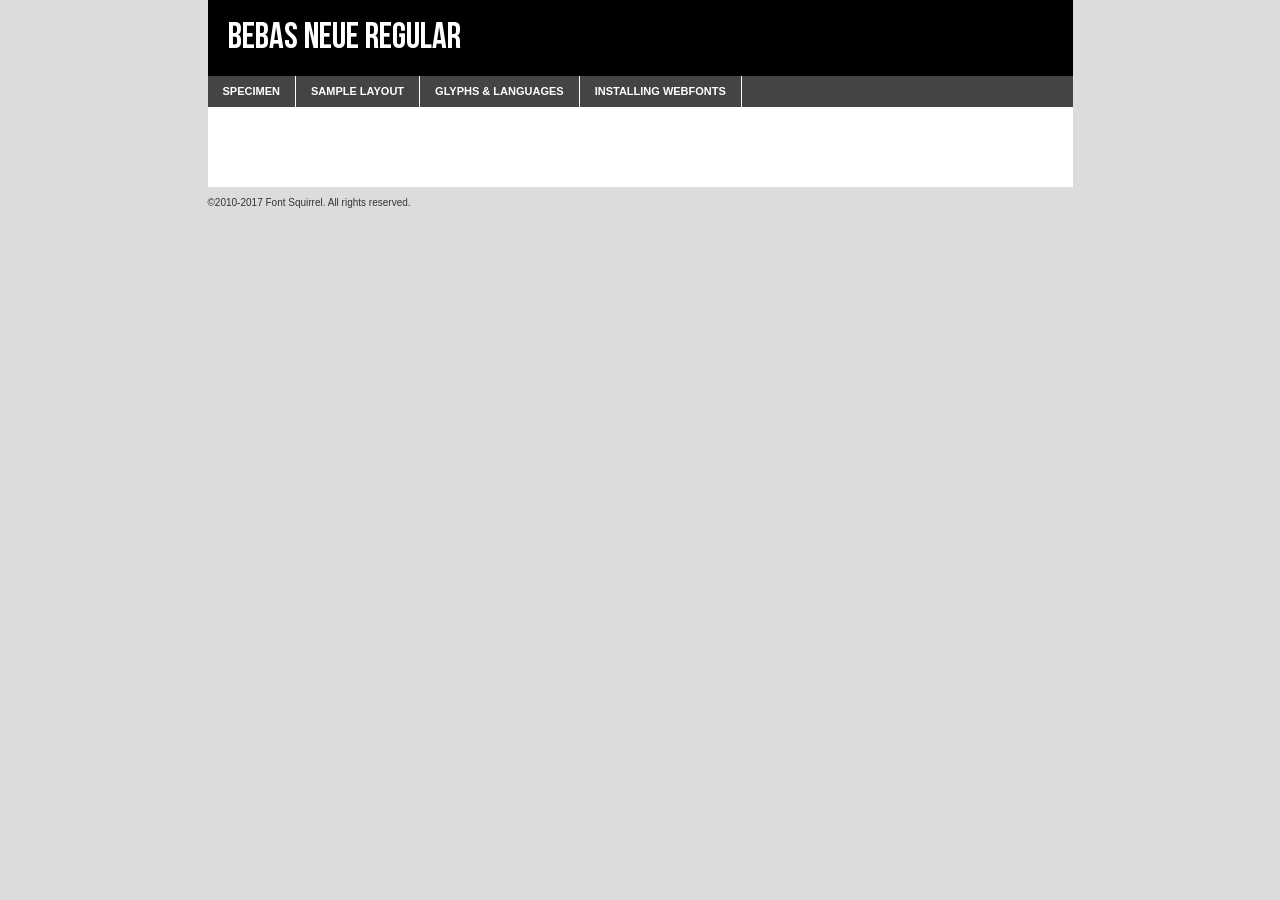
<file: assets/fonts/bebasneue/bebasneue-demo.html>
<!DOCTYPE html PUBLIC "-//W3C//DTD XHTML 1.0 Transitional//EN"
        "http://www.w3.org/TR/xhtml1/DTD/xhtml1-transitional.dtd">

<html xmlns="http://www.w3.org/1999/xhtml" xml:lang="en" lang="en">
<head>
    <meta http-equiv="Content-Type" content="text/html; charset=utf-8"/>
    <script src="http://ajax.googleapis.com/ajax/libs/jquery/1.7.2/jquery.min.js" type="text/javascript" charset="utf-8"></script>
    <script type="text/javascript">
		(function($) {
			$.fn.easyTabs = function(option) {
				var param = jQuery.extend({ fadeSpeed: 'fast', defaultContent: 1, activeClass: 'active' }, option);
				$(this).each(function() {
					var thisId = '#' + this.id;
					if ( param.defaultContent == '' )
					{
						param.defaultContent = 1;
					}
					if ( typeof param.defaultContent == 'number' )
					{
						var defaultTab = $(thisId + ' .tabs li:eq(' + (param.defaultContent - 1) + ') a').attr('href').substr(1);
					}
					else
					{
						var defaultTab = param.defaultContent;
					}
					$(thisId + ' .tabs li a').each(function() {
						var tabToHide = $(this).attr('href').substr(1);
						$('#' + tabToHide).addClass('easytabs-tab-content');
					});
					hideAll();
					changeContent(defaultTab);

					function hideAll() {$(thisId + ' .easytabs-tab-content').hide();}

					function changeContent(tabId)
					{
						hideAll();
						$(thisId + ' .tabs li').removeClass(param.activeClass);
						$(thisId + ' .tabs li a[href=#' + tabId + ']').closest('li').addClass(param.activeClass);
						if ( param.fadeSpeed != 'none' )
						{
							$(thisId + ' #' + tabId).fadeIn(param.fadeSpeed);
						}
						else
						{
							$(thisId + ' #' + tabId).show();
						}
					}

					$(thisId + ' .tabs li').click(function() {
						var tabId = $(this).find('a').attr('href').substr(1);
						changeContent(tabId);
						return false;
					});
				});
			}
		})(jQuery);
    </script>
    <link rel="stylesheet" href="specimen_files/specimen_stylesheet.css" type="text/css" charset="utf-8"/>
    <link rel="stylesheet" href="stylesheet.css" type="text/css" charset="utf-8"/>

    <style type="text/css">
        		body {
			font-family: 'bebas_neueregular';
        		}

            </style>

    <title>Bebas Neue Regular Specimen</title>


    <script type="text/javascript" charset="utf-8">
		$(document).ready(function() {
			$('#container').easyTabs({ defaultContent: 1 });
		});
    </script>
</head>

<body>
<div id="container">
    <div id="header">
		Bebas Neue Regular    </div>
    <ul class="tabs">
        <li><a href="#specimen">Specimen</a></li>
        <li><a href="#layout">Sample Layout</a></li>
		        <li><a href="#glyphs">Glyphs &amp; Languages</a></li>
        <li><a href="#installing">Installing Webfonts</a></li>

    </ul>

    <div id="main_content">


        <div id="specimen">

            <div class="section">
                <div class="grid12 firstcol">
                    <div class="huge">AaBb</div>
                </div>
            </div>

            <div class="section">
                <div class="glyph_range">A&#x200B;B&#x200b;C&#x200b;D&#x200b;E&#x200b;F&#x200b;G&#x200b;H&#x200b;I&#x200b;J&#x200b;K&#x200b;L&#x200b;M&#x200b;N&#x200b;O&#x200b;P&#x200b;Q&#x200b;R&#x200b;S&#x200b;T&#x200b;U&#x200b;V&#x200b;W&#x200b;X&#x200b;Y&#x200b;Z&#x200b;a&#x200b;b&#x200b;c&#x200b;d&#x200b;e&#x200b;f&#x200b;g&#x200b;h&#x200b;i&#x200b;j&#x200b;k&#x200b;l&#x200b;m&#x200b;n&#x200b;o&#x200b;p&#x200b;q&#x200b;r&#x200b;s&#x200b;t&#x200b;u&#x200b;v&#x200b;w&#x200b;x&#x200b;y&#x200b;z&#x200b;1&#x200b;2&#x200b;3&#x200b;4&#x200b;5&#x200b;6&#x200b;7&#x200b;8&#x200b;9&#x200b;0&#x200b;&amp;&#x200b;.&#x200b;,&#x200b;?&#x200b;!&#x200b;&#64;&#x200b;(&#x200b;)&#x200b;#&#x200b;$&#x200b;%&#x200b;*&#x200b;+&#x200b;-&#x200b;=&#x200b;:&#x200b;;</div>
            </div>
            <div class="section">
                <div class="grid12 firstcol">
                    <table class="sample_table">
                        <tr>
                            <td>10</td>
                            <td class="size10">abcdefghijklmnopqrstuvwxyzABCDEFGHIJKLMNOPQRSTUVWXYZ0123456789abcdefghijklmnopqrstuvwxyzABCDEFGHIJKLMNOPQRSTUVWXYZ0123456789abcdefghijklmnopqrstuvwxyzABCDEFGHIJKLMNOPQRSTUVWXYZ</td>
                        </tr>
                        <tr>
                            <td>11</td>
                            <td class="size11">abcdefghijklmnopqrstuvwxyzABCDEFGHIJKLMNOPQRSTUVWXYZ0123456789abcdefghijklmnopqrstuvwxyzABCDEFGHIJKLMNOPQRSTUVWXYZ0123456789abcdefghijklmnopqrstuvwxyzABCDEFGHIJKLMNOPQRSTUVWXYZ</td>
                        </tr>
                        <tr>
                            <td>12</td>
                            <td class="size12">abcdefghijklmnopqrstuvwxyzABCDEFGHIJKLMNOPQRSTUVWXYZ0123456789abcdefghijklmnopqrstuvwxyzABCDEFGHIJKLMNOPQRSTUVWXYZ0123456789abcdefghijklmnopqrstuvwxyzABCDEFGHIJKLMNOPQRSTUVWXYZ</td>
                        </tr>
                        <tr>
                            <td>13</td>
                            <td class="size13">abcdefghijklmnopqrstuvwxyzABCDEFGHIJKLMNOPQRSTUVWXYZ0123456789abcdefghijklmnopqrstuvwxyzABCDEFGHIJKLMNOPQRSTUVWXYZ0123456789abcdefghijklmnopqrstuvwxyzABCDEFGHIJKLMNOPQRSTUVWXYZ</td>
                        </tr>
                        <tr>
                            <td>14</td>
                            <td class="size14">abcdefghijklmnopqrstuvwxyzABCDEFGHIJKLMNOPQRSTUVWXYZ0123456789abcdefghijklmnopqrstuvwxyzABCDEFGHIJKLMNOPQRSTUVWXYZ0123456789abcdefghijklmnopqrstuvwxyzABCDEFGHIJKLMNOPQRSTUVWXYZ</td>
                        </tr>
                        <tr>
                            <td>16</td>
                            <td class="size16">abcdefghijklmnopqrstuvwxyzABCDEFGHIJKLMNOPQRSTUVWXYZ0123456789abcdefghijklmnopqrstuvwxyzABCDEFGHIJKLMNOPQRSTUVWXYZ</td>
                        </tr>
                        <tr>
                            <td>18</td>
                            <td class="size18">abcdefghijklmnopqrstuvwxyzABCDEFGHIJKLMNOPQRSTUVWXYZ0123456789abcdefghijklmnopqrstuvwxyzABCDEFGHIJKLMNOPQRSTUVWXYZ</td>
                        </tr>
                        <tr>
                            <td>20</td>
                            <td class="size20">abcdefghijklmnopqrstuvwxyzABCDEFGHIJKLMNOPQRSTUVWXYZ0123456789abcdefghijklmnopqrstuvwxyzABCDEFGHIJKLMNOPQRSTUVWXYZ</td>
                        </tr>
                        <tr>
                            <td>24</td>
                            <td class="size24">abcdefghijklmnopqrstuvwxyzABCDEFGHIJKLMNOPQRSTUVWXYZ0123456789abcdefghijklmnopqrstuvwxyzABCDEFGHIJKLMNOPQRSTUVWXYZ</td>
                        </tr>
                        <tr>
                            <td>30</td>
                            <td class="size30">abcdefghijklmnopqrstuvwxyzABCDEFGHIJKLMNOPQRSTUVWXYZ0123456789abcdefghijklmnopqrstuvwxyzABCDEFGHIJKLMNOPQRSTUVWXYZ</td>
                        </tr>
                        <tr>
                            <td>36</td>
                            <td class="size36">abcdefghijklmnopqrstuvwxyzABCDEFGHIJKLMNOPQRSTUVWXYZ0123456789abcdefghijklmnopqrstuvwxyzABCDEFGHIJKLMNOPQRSTUVWXYZ</td>
                        </tr>
                        <tr>
                            <td>48</td>
                            <td class="size48">abcdefghijklmnopqrstuvwxyzABCDEFGHIJKLMNOPQRSTUVWXYZ0123456789abcdefghijklmnopqrstuvwxyzABCDEFGHIJKLMNOPQRSTUVWXYZ</td>
                        </tr>
                        <tr>
                            <td>60</td>
                            <td class="size60">abcdefghijklmnopqrstuvwxyzABCDEFGHIJKLMNOPQRSTUVWXYZ0123456789abcdefghijklmnopqrstuvwxyzABCDEFGHIJKLMNOPQRSTUVWXYZ</td>
                        </tr>
                        <tr>
                            <td>72</td>
                            <td class="size72">abcdefghijklmnopqrstuvwxyzABCDEFGHIJKLMNOPQRSTUVWXYZ0123456789abcdefghijklmnopqrstuvwxyzABCDEFGHIJKLMNOPQRSTUVWXYZ</td>
                        </tr>
                        <tr>
                            <td>90</td>
                            <td class="size90">abcdefghijklmnopqrstuvwxyzABCDEFGHIJKLMNOPQRSTUVWXYZ0123456789abcdefghijklmnopqrstuvwxyzABCDEFGHIJKLMNOPQRSTUVWXYZ</td>
                        </tr>
                    </table>

                </div>

            </div>


            <div class="section" id="bodycomparison">


                <div id="xheight">
                    <div class="fontbody">&#x25FC;&#x25FC;&#x25FC;&#x25FC;&#x25FC;&#x25FC;&#x25FC;&#x25FC;&#x25FC;&#x25FC;&#x25FC;&#x25FC;&#x25FC;&#x25FC;&#x25FC;&#x25FC;&#x25FC;&#x25FC;&#x25FC;&#x25FC;&#x25FC;&#x25FC;&#x25FC;&#x25FC;&#x25FC;&#x25FC;&#x25FC;&#x25FC;&#x25FC;&#x25FC;&#x25FC;&#x25FC;&#x25FC;&#x25FC;&#x25FC;&#x25FC;&#x25FC;&#x25FC;&#x25FC;&#x25FC;&#x25FC;&#x25FC;&#x25FC;&#x25FC;&#x25FC;&#x25FC;&#x25FC;&#x25FC;&#x25FC;&#x25FC;&#x25FC;&#x25FC;&#x25FC;&#x25FC;&#x25FC;&#x25FC;&#x25FC;&#x25FC;&#x25FC;&#x25FC;&#x25FC;&#x25FC;&#x25FC;&#x25FC;&#x25FC;&#x25FC;&#x25FC;&#x25FC;&#x25FC;&#x25FC;&#x25FC;&#x25FC;&#x25FC;&#x25FC;&#x25FC;&#x25FC;&#x25FC;&#x25FC;&#x25FC;&#x25FC;&#x25FC;&#x25FC;&#x25FC;&#x25FC;&#x25FC;&#x25FC;&#x25FC;&#x25FC;&#x25FC;&#x25FC;&#x25FC;&#x25FC;&#x25FC;&#x25FC;&#x25FC;&#x25FC;&#x25FC;&#x25FC;&#x25FC;body</div>
                    <div class="arialbody">body</div>
                    <div class="verdanabody">body</div>
                    <div class="georgiabody">body</div>
                </div>
                <div class="fontbody" style="z-index:1">
                    body<span>Bebas Neue Regular</span>
                </div>
                <div class="arialbody" style="z-index:1">
                    body<span>Arial</span>
                </div>
                <div class="verdanabody" style="z-index:1">
                    body<span>Verdana</span>
                </div>
                <div class="georgiabody" style="z-index:1">
                    body<span>Georgia</span>
                </div>


            </div>


            <div class="section psample psample_row1" id="">

                <div class="grid2 firstcol">
                    <p class="size10"><span>10.</span>Aenean lacinia bibendum nulla sed consectetur. Fusce dapibus, tellus ac cursus commodo, tortor mauris condimentum nibh, ut fermentum massa justo sit amet risus. Nullam id dolor id nibh ultricies vehicula ut id elit. Cum sociis natoque penatibus et magnis dis parturient montes, nascetur ridiculus mus. Nulla vitae elit libero, a pharetra augue.</p>

                </div>
                <div class="grid3">
                    <p class="size11"><span>11.</span>Aenean lacinia bibendum nulla sed consectetur. Fusce dapibus, tellus ac cursus commodo, tortor mauris condimentum nibh, ut fermentum massa justo sit amet risus. Nullam id dolor id nibh ultricies vehicula ut id elit. Cum sociis natoque penatibus et magnis dis parturient montes, nascetur ridiculus mus. Nulla vitae elit libero, a pharetra augue.</p>

                </div>
                <div class="grid3">
                    <p class="size12"><span>12.</span>Aenean lacinia bibendum nulla sed consectetur. Fusce dapibus, tellus ac cursus commodo, tortor mauris condimentum nibh, ut fermentum massa justo sit amet risus. Nullam id dolor id nibh ultricies vehicula ut id elit. Cum sociis natoque penatibus et magnis dis parturient montes, nascetur ridiculus mus. Nulla vitae elit libero, a pharetra augue.</p>

                </div>
                <div class="grid4">
                    <p class="size13"><span>13.</span>Aenean lacinia bibendum nulla sed consectetur. Fusce dapibus, tellus ac cursus commodo, tortor mauris condimentum nibh, ut fermentum massa justo sit amet risus. Nullam id dolor id nibh ultricies vehicula ut id elit. Cum sociis natoque penatibus et magnis dis parturient montes, nascetur ridiculus mus. Nulla vitae elit libero, a pharetra augue.</p>

                </div>
                <div class="white_blend"></div>

            </div>
            <div class="section psample psample_row2" id="">
                <div class="grid3 firstcol">
                    <p class="size14"><span>14.</span>Aenean lacinia bibendum nulla sed consectetur. Fusce dapibus, tellus ac cursus commodo, tortor mauris condimentum nibh, ut fermentum massa justo sit amet risus. Nullam id dolor id nibh ultricies vehicula ut id elit. Cum sociis natoque penatibus et magnis dis parturient montes, nascetur ridiculus mus. Nulla vitae elit libero, a pharetra augue.</p>

                </div>
                <div class="grid4">
                    <p class="size16"><span>16.</span>Aenean lacinia bibendum nulla sed consectetur. Fusce dapibus, tellus ac cursus commodo, tortor mauris condimentum nibh, ut fermentum massa justo sit amet risus. Nullam id dolor id nibh ultricies vehicula ut id elit. Cum sociis natoque penatibus et magnis dis parturient montes, nascetur ridiculus mus. Nulla vitae elit libero, a pharetra augue.</p>

                </div>
                <div class="grid5">
                    <p class="size18"><span>18.</span>Aenean lacinia bibendum nulla sed consectetur. Fusce dapibus, tellus ac cursus commodo, tortor mauris condimentum nibh, ut fermentum massa justo sit amet risus. Nullam id dolor id nibh ultricies vehicula ut id elit. Cum sociis natoque penatibus et magnis dis parturient montes, nascetur ridiculus mus. Nulla vitae elit libero, a pharetra augue.</p>

                </div>

                <div class="white_blend"></div>

            </div>

            <div class="section psample psample_row3" id="">
                <div class="grid5 firstcol">
                    <p class="size20"><span>20.</span>Aenean lacinia bibendum nulla sed consectetur. Fusce dapibus, tellus ac cursus commodo, tortor mauris condimentum nibh, ut fermentum massa justo sit amet risus. Nullam id dolor id nibh ultricies vehicula ut id elit. Cum sociis natoque penatibus et magnis dis parturient montes, nascetur ridiculus mus. Nulla vitae elit libero, a pharetra augue.</p>
                </div>
                <div class="grid7">
                    <p class="size24"><span>24.</span>Aenean lacinia bibendum nulla sed consectetur. Fusce dapibus, tellus ac cursus commodo, tortor mauris condimentum nibh, ut fermentum massa justo sit amet risus. Nullam id dolor id nibh ultricies vehicula ut id elit. Cum sociis natoque penatibus et magnis dis parturient montes, nascetur ridiculus mus. Nulla vitae elit libero, a pharetra augue.</p>
                </div>

                <div class="white_blend"></div>

            </div>

            <div class="section psample psample_row4" id="">
                <div class="grid12 firstcol">
                    <p class="size30"><span>30.</span>Aenean lacinia bibendum nulla sed consectetur. Fusce dapibus, tellus ac cursus commodo, tortor mauris condimentum nibh, ut fermentum massa justo sit amet risus. Nullam id dolor id nibh ultricies vehicula ut id elit. Cum sociis natoque penatibus et magnis dis parturient montes, nascetur ridiculus mus. Nulla vitae elit libero, a pharetra augue.</p>
                </div>
                <div class="white_blend"></div>

            </div>


            <div class="section psample psample_row1 fullreverse">
                <div class="grid2 firstcol">
                    <p class="size10"><span>10.</span>Aenean lacinia bibendum nulla sed consectetur. Fusce dapibus, tellus ac cursus commodo, tortor mauris condimentum nibh, ut fermentum massa justo sit amet risus. Nullam id dolor id nibh ultricies vehicula ut id elit. Cum sociis natoque penatibus et magnis dis parturient montes, nascetur ridiculus mus. Nulla vitae elit libero, a pharetra augue.</p>

                </div>
                <div class="grid3">
                    <p class="size11"><span>11.</span>Aenean lacinia bibendum nulla sed consectetur. Fusce dapibus, tellus ac cursus commodo, tortor mauris condimentum nibh, ut fermentum massa justo sit amet risus. Nullam id dolor id nibh ultricies vehicula ut id elit. Cum sociis natoque penatibus et magnis dis parturient montes, nascetur ridiculus mus. Nulla vitae elit libero, a pharetra augue.</p>

                </div>
                <div class="grid3">
                    <p class="size12"><span>12.</span>Aenean lacinia bibendum nulla sed consectetur. Fusce dapibus, tellus ac cursus commodo, tortor mauris condimentum nibh, ut fermentum massa justo sit amet risus. Nullam id dolor id nibh ultricies vehicula ut id elit. Cum sociis natoque penatibus et magnis dis parturient montes, nascetur ridiculus mus. Nulla vitae elit libero, a pharetra augue.</p>

                </div>
                <div class="grid4">
                    <p class="size13"><span>13.</span>Aenean lacinia bibendum nulla sed consectetur. Fusce dapibus, tellus ac cursus commodo, tortor mauris condimentum nibh, ut fermentum massa justo sit amet risus. Nullam id dolor id nibh ultricies vehicula ut id elit. Cum sociis natoque penatibus et magnis dis parturient montes, nascetur ridiculus mus. Nulla vitae elit libero, a pharetra augue.</p>

                </div>
                <div class="black_blend"></div>

            </div>

            <div class="section psample psample_row2 fullreverse">
                <div class="grid3 firstcol">
                    <p class="size14"><span>14.</span>Aenean lacinia bibendum nulla sed consectetur. Fusce dapibus, tellus ac cursus commodo, tortor mauris condimentum nibh, ut fermentum massa justo sit amet risus. Nullam id dolor id nibh ultricies vehicula ut id elit. Cum sociis natoque penatibus et magnis dis parturient montes, nascetur ridiculus mus. Nulla vitae elit libero, a pharetra augue.</p>

                </div>
                <div class="grid4">
                    <p class="size16"><span>16.</span>Aenean lacinia bibendum nulla sed consectetur. Fusce dapibus, tellus ac cursus commodo, tortor mauris condimentum nibh, ut fermentum massa justo sit amet risus. Nullam id dolor id nibh ultricies vehicula ut id elit. Cum sociis natoque penatibus et magnis dis parturient montes, nascetur ridiculus mus. Nulla vitae elit libero, a pharetra augue.</p>

                </div>
                <div class="grid5">
                    <p class="size18"><span>18.</span>Aenean lacinia bibendum nulla sed consectetur. Fusce dapibus, tellus ac cursus commodo, tortor mauris condimentum nibh, ut fermentum massa justo sit amet risus. Nullam id dolor id nibh ultricies vehicula ut id elit. Cum sociis natoque penatibus et magnis dis parturient montes, nascetur ridiculus mus. Nulla vitae elit libero, a pharetra augue.</p>

                </div>
                <div class="black_blend"></div>

            </div>

            <div class="section psample fullreverse psample_row3" id="">
                <div class="grid5 firstcol">
                    <p class="size20"><span>20.</span>Aenean lacinia bibendum nulla sed consectetur. Fusce dapibus, tellus ac cursus commodo, tortor mauris condimentum nibh, ut fermentum massa justo sit amet risus. Nullam id dolor id nibh ultricies vehicula ut id elit. Cum sociis natoque penatibus et magnis dis parturient montes, nascetur ridiculus mus. Nulla vitae elit libero, a pharetra augue.</p>
                </div>
                <div class="grid7">
                    <p class="size24"><span>24.</span>Aenean lacinia bibendum nulla sed consectetur. Fusce dapibus, tellus ac cursus commodo, tortor mauris condimentum nibh, ut fermentum massa justo sit amet risus. Nullam id dolor id nibh ultricies vehicula ut id elit. Cum sociis natoque penatibus et magnis dis parturient montes, nascetur ridiculus mus. Nulla vitae elit libero, a pharetra augue.</p>
                </div>

                <div class="black_blend"></div>

            </div>

            <div class="section psample fullreverse psample_row4" id="" style="border-bottom: 20px #000 solid;">
                <div class="grid12 firstcol">
                    <p class="size30"><span>30.</span>Aenean lacinia bibendum nulla sed consectetur. Fusce dapibus, tellus ac cursus commodo, tortor mauris condimentum nibh, ut fermentum massa justo sit amet risus. Nullam id dolor id nibh ultricies vehicula ut id elit. Cum sociis natoque penatibus et magnis dis parturient montes, nascetur ridiculus mus. Nulla vitae elit libero, a pharetra augue.</p>
                </div>
                <div class="black_blend"></div>

            </div>


        </div>

        <div id="layout">

            <div class="section">

                <div class="grid12 firstcol">
                    <h1>Lorem Ipsum Dolor</h1>
                    <h2>Etiam porta sem malesuada magna mollis euismod</h2>

                    <p class="byline">By <a href="#link">Aenean Lacinia</a></p>
                </div>
            </div>
            <div class="section">
                <div class="grid8 firstcol">
                    <p class="large">Donec sed odio dui. Morbi leo risus, porta ac consectetur ac, vestibulum at eros. Fusce dapibus, tellus ac cursus commodo, tortor mauris condimentum nibh, ut fermentum massa justo sit amet risus. </p>


                    <h3>Pellentesque ornare sem</h3>

                    <p>Maecenas sed diam eget risus varius blandit sit amet non magna. Maecenas faucibus mollis interdum. Donec ullamcorper nulla non metus auctor fringilla. Nullam id dolor id nibh ultricies vehicula ut id elit. Nullam id dolor id nibh ultricies vehicula ut id elit. </p>

                    <p>Aenean eu leo quam. Pellentesque ornare sem lacinia quam venenatis vestibulum. Lorem ipsum dolor sit amet, consectetur adipiscing elit. Cum sociis natoque penatibus et magnis dis parturient montes, nascetur ridiculus mus. </p>

                    <p>Nulla vitae elit libero, a pharetra augue. Praesent commodo cursus magna, vel scelerisque nisl consectetur et. Aenean lacinia bibendum nulla sed consectetur. </p>

                    <p>Nullam quis risus eget urna mollis ornare vel eu leo. Nullam quis risus eget urna mollis ornare vel eu leo. Maecenas sed diam eget risus varius blandit sit amet non magna. Donec ullamcorper nulla non metus auctor fringilla. </p>

                    <h3>Cras mattis consectetur</h3>

                    <p>Aenean eu leo quam. Pellentesque ornare sem lacinia quam venenatis vestibulum. Aenean lacinia bibendum nulla sed consectetur. Integer posuere erat a ante venenatis dapibus posuere velit aliquet. Cras mattis consectetur purus sit amet fermentum. </p>

                    <p>Nullam id dolor id nibh ultricies vehicula ut id elit. Nullam quis risus eget urna mollis ornare vel eu leo. Cras mattis consectetur purus sit amet fermentum.</p>
                </div>

                <div class="grid4 sidebar">

                    <div class="box reverse">
                        <p class="last">Nullam quis risus eget urna mollis ornare vel eu leo. Donec ullamcorper nulla non metus auctor fringilla. Cras mattis consectetur purus sit amet fermentum. Sed posuere consectetur est at lobortis. Lorem ipsum dolor sit amet, consectetur adipiscing elit. </p>
                    </div>

                    <p class="caption">Maecenas sed diam eget risus varius.</p>

                    <p>Vestibulum id ligula porta felis euismod semper. Integer posuere erat a ante venenatis dapibus posuere velit aliquet. Vestibulum id ligula porta felis euismod semper. Sed posuere consectetur est at lobortis. Maecenas sed diam eget risus varius blandit sit amet non magna. Fusce dapibus, tellus ac cursus commodo, tortor mauris condimentum nibh, ut fermentum massa justo sit amet risus. </p>


                    <p>Duis mollis, est non commodo luctus, nisi erat porttitor ligula, eget lacinia odio sem nec elit. Aenean lacinia bibendum nulla sed consectetur. Vivamus sagittis lacus vel augue laoreet rutrum faucibus dolor auctor. Aenean lacinia bibendum nulla sed consectetur. Nullam quis risus eget urna mollis ornare vel eu leo. </p>

                    <p>Praesent commodo cursus magna, vel scelerisque nisl consectetur et. Donec ullamcorper nulla non metus auctor fringilla. Maecenas faucibus mollis interdum. Fusce dapibus, tellus ac cursus commodo, tortor mauris condimentum nibh, ut fermentum massa justo sit amet risus. </p>

                </div>
            </div>

        </div>


		

        <div id="glyphs">
            <div class="section">
                <div class="grid12 firstcol">

                    <h1>Language Support</h1>
                    <p>The subset of Bebas Neue Regular in this kit supports the following languages:<br/>

						Afrikaans, Albanian, Basque, Belarusian_lacinka, Bosnian, Breton, Catalan, Chamorro, Chichewa_nyanja, Croatian, Czech, Danish, Dutch, English, Esperanto, Estonian, Faroese, Finnish, French, Frisian, Galician, German, Hungarian, Icelandic, Italian, Latvian, Lithuanian, Malagasy, Maltese, Norwegian, Polish, Portuguese, Romanian, Serbian, Slovak, Slovenian, Spanish, Turkish, Welsh, Alsatian, Aragonese, Arapaho, Aromanian, Arrernte, Asturian, Aymara, Bislama, Cebuano, Cheyenne, Cimbrian, Corsican, Fijian, French_creole, Friulian, Genoese, Gilbertese, Greenlandic, Haitian_creole, Hawaiian, Hiligaynon, Hmong, Hopi, Ibanag, Iloko_ilokano, Indonesian, Interglossa_glosa, Interlingua, Irish_gaelic, Istro-romanian, Jerriais, Kashubian, Kurdish_kurmanji, Ladin, Lojban, Lombard, Low_saxon, Luxembourgeois, Malay_latinized, Manx, Maori, Megleno-romanian, Mohawk, Nahuatl, Norfolk_pitcairnese, Northern_sotho, Occitan, Oromo, Pangasinan, Papiamento, Piedmontese, Potawatomi, Quechua, Rhaeto-romance, Romansh, Rotokas, Sami_lule, Samoan, Sardinian, Scots_gaelic, Seychelles_creole, Shona, Sicilian, Somali, Southern_ndebele, Southern_sotho, Swahili, Swati_swazi, Tagalog_filipino_pilipino, Tahitian, Tausug, Tetum, Tok_pisin, Tongan, Tswana, Turkmen, Turkmen_latinized, Tuvaluan, Uyghur_latinized, Veps, Volapuk, Votic_latinized, Walloon, Warlpiri, Xhosa, Yapese, Zulu, Latinbasic, Ubasic, Demo                    </p>
                    <h1>Glyph Chart</h1>
                    <p>The subset of Bebas Neue Regular in this kit includes all the glyphs listed below. Unicode entities are included above each glyph to help you insert individual characters into your layout.</p>
                    <div id="glyph_chart">

																				                                <div><p>&amp;#32;</p>&#32;</div>
																				                                <div><p>&amp;#33;</p>&#33;</div>
																				                                <div><p>&amp;#34;</p>&#34;</div>
																				                                <div><p>&amp;#35;</p>&#35;</div>
																				                                <div><p>&amp;#36;</p>&#36;</div>
																				                                <div><p>&amp;#37;</p>&#37;</div>
																				                                <div><p>&amp;#38;</p>&#38;</div>
																				                                <div><p>&amp;#39;</p>&#39;</div>
																				                                <div><p>&amp;#40;</p>&#40;</div>
																				                                <div><p>&amp;#41;</p>&#41;</div>
																				                                <div><p>&amp;#42;</p>&#42;</div>
																				                                <div><p>&amp;#43;</p>&#43;</div>
																				                                <div><p>&amp;#44;</p>&#44;</div>
																				                                <div><p>&amp;#45;</p>&#45;</div>
																				                                <div><p>&amp;#46;</p>&#46;</div>
																				                                <div><p>&amp;#47;</p>&#47;</div>
																				                                <div><p>&amp;#48;</p>&#48;</div>
																				                                <div><p>&amp;#49;</p>&#49;</div>
																				                                <div><p>&amp;#50;</p>&#50;</div>
																				                                <div><p>&amp;#51;</p>&#51;</div>
																				                                <div><p>&amp;#52;</p>&#52;</div>
																				                                <div><p>&amp;#53;</p>&#53;</div>
																				                                <div><p>&amp;#54;</p>&#54;</div>
																				                                <div><p>&amp;#55;</p>&#55;</div>
																				                                <div><p>&amp;#56;</p>&#56;</div>
																				                                <div><p>&amp;#57;</p>&#57;</div>
																				                                <div><p>&amp;#58;</p>&#58;</div>
																				                                <div><p>&amp;#59;</p>&#59;</div>
																				                                <div><p>&amp;#60;</p>&#60;</div>
																				                                <div><p>&amp;#61;</p>&#61;</div>
																				                                <div><p>&amp;#62;</p>&#62;</div>
																				                                <div><p>&amp;#63;</p>&#63;</div>
																				                                <div><p>&amp;#64;</p>&#64;</div>
																				                                <div><p>&amp;#65;</p>&#65;</div>
																				                                <div><p>&amp;#66;</p>&#66;</div>
																				                                <div><p>&amp;#67;</p>&#67;</div>
																				                                <div><p>&amp;#68;</p>&#68;</div>
																				                                <div><p>&amp;#69;</p>&#69;</div>
																				                                <div><p>&amp;#70;</p>&#70;</div>
																				                                <div><p>&amp;#71;</p>&#71;</div>
																				                                <div><p>&amp;#72;</p>&#72;</div>
																				                                <div><p>&amp;#73;</p>&#73;</div>
																				                                <div><p>&amp;#74;</p>&#74;</div>
																				                                <div><p>&amp;#75;</p>&#75;</div>
																				                                <div><p>&amp;#76;</p>&#76;</div>
																				                                <div><p>&amp;#77;</p>&#77;</div>
																				                                <div><p>&amp;#78;</p>&#78;</div>
																				                                <div><p>&amp;#79;</p>&#79;</div>
																				                                <div><p>&amp;#80;</p>&#80;</div>
																				                                <div><p>&amp;#81;</p>&#81;</div>
																				                                <div><p>&amp;#82;</p>&#82;</div>
																				                                <div><p>&amp;#83;</p>&#83;</div>
																				                                <div><p>&amp;#84;</p>&#84;</div>
																				                                <div><p>&amp;#85;</p>&#85;</div>
																				                                <div><p>&amp;#86;</p>&#86;</div>
																				                                <div><p>&amp;#87;</p>&#87;</div>
																				                                <div><p>&amp;#88;</p>&#88;</div>
																				                                <div><p>&amp;#89;</p>&#89;</div>
																				                                <div><p>&amp;#90;</p>&#90;</div>
																				                                <div><p>&amp;#91;</p>&#91;</div>
																				                                <div><p>&amp;#92;</p>&#92;</div>
																				                                <div><p>&amp;#93;</p>&#93;</div>
																				                                <div><p>&amp;#94;</p>&#94;</div>
																				                                <div><p>&amp;#95;</p>&#95;</div>
																				                                <div><p>&amp;#96;</p>&#96;</div>
																				                                <div><p>&amp;#97;</p>&#97;</div>
																				                                <div><p>&amp;#98;</p>&#98;</div>
																				                                <div><p>&amp;#99;</p>&#99;</div>
																				                                <div><p>&amp;#100;</p>&#100;</div>
																				                                <div><p>&amp;#101;</p>&#101;</div>
																				                                <div><p>&amp;#102;</p>&#102;</div>
																				                                <div><p>&amp;#103;</p>&#103;</div>
																				                                <div><p>&amp;#104;</p>&#104;</div>
																				                                <div><p>&amp;#105;</p>&#105;</div>
																				                                <div><p>&amp;#106;</p>&#106;</div>
																				                                <div><p>&amp;#107;</p>&#107;</div>
																				                                <div><p>&amp;#108;</p>&#108;</div>
																				                                <div><p>&amp;#109;</p>&#109;</div>
																				                                <div><p>&amp;#110;</p>&#110;</div>
																				                                <div><p>&amp;#111;</p>&#111;</div>
																				                                <div><p>&amp;#112;</p>&#112;</div>
																				                                <div><p>&amp;#113;</p>&#113;</div>
																				                                <div><p>&amp;#114;</p>&#114;</div>
																				                                <div><p>&amp;#115;</p>&#115;</div>
																				                                <div><p>&amp;#116;</p>&#116;</div>
																				                                <div><p>&amp;#117;</p>&#117;</div>
																				                                <div><p>&amp;#118;</p>&#118;</div>
																				                                <div><p>&amp;#119;</p>&#119;</div>
																				                                <div><p>&amp;#120;</p>&#120;</div>
																				                                <div><p>&amp;#121;</p>&#121;</div>
																				                                <div><p>&amp;#122;</p>&#122;</div>
																				                                <div><p>&amp;#123;</p>&#123;</div>
																				                                <div><p>&amp;#124;</p>&#124;</div>
																				                                <div><p>&amp;#125;</p>&#125;</div>
																				                                <div><p>&amp;#126;</p>&#126;</div>
																				                                <div><p>&amp;#160;</p>&#160;</div>
																				                                <div><p>&amp;#161;</p>&#161;</div>
																				                                <div><p>&amp;#162;</p>&#162;</div>
																				                                <div><p>&amp;#163;</p>&#163;</div>
																				                                <div><p>&amp;#164;</p>&#164;</div>
																				                                <div><p>&amp;#165;</p>&#165;</div>
																				                                <div><p>&amp;#166;</p>&#166;</div>
																				                                <div><p>&amp;#167;</p>&#167;</div>
																				                                <div><p>&amp;#168;</p>&#168;</div>
																				                                <div><p>&amp;#169;</p>&#169;</div>
																				                                <div><p>&amp;#170;</p>&#170;</div>
																				                                <div><p>&amp;#171;</p>&#171;</div>
																				                                <div><p>&amp;#172;</p>&#172;</div>
																				                                <div><p>&amp;#173;</p>&#173;</div>
																				                                <div><p>&amp;#174;</p>&#174;</div>
																				                                <div><p>&amp;#175;</p>&#175;</div>
																				                                <div><p>&amp;#176;</p>&#176;</div>
																				                                <div><p>&amp;#177;</p>&#177;</div>
																				                                <div><p>&amp;#178;</p>&#178;</div>
																				                                <div><p>&amp;#179;</p>&#179;</div>
																				                                <div><p>&amp;#180;</p>&#180;</div>
																				                                <div><p>&amp;#181;</p>&#181;</div>
																				                                <div><p>&amp;#182;</p>&#182;</div>
																				                                <div><p>&amp;#183;</p>&#183;</div>
																				                                <div><p>&amp;#184;</p>&#184;</div>
																				                                <div><p>&amp;#185;</p>&#185;</div>
																				                                <div><p>&amp;#186;</p>&#186;</div>
																				                                <div><p>&amp;#187;</p>&#187;</div>
																				                                <div><p>&amp;#188;</p>&#188;</div>
																				                                <div><p>&amp;#189;</p>&#189;</div>
																				                                <div><p>&amp;#190;</p>&#190;</div>
																				                                <div><p>&amp;#191;</p>&#191;</div>
																				                                <div><p>&amp;#192;</p>&#192;</div>
																				                                <div><p>&amp;#193;</p>&#193;</div>
																				                                <div><p>&amp;#194;</p>&#194;</div>
																				                                <div><p>&amp;#195;</p>&#195;</div>
																				                                <div><p>&amp;#196;</p>&#196;</div>
																				                                <div><p>&amp;#197;</p>&#197;</div>
																				                                <div><p>&amp;#198;</p>&#198;</div>
																				                                <div><p>&amp;#199;</p>&#199;</div>
																				                                <div><p>&amp;#200;</p>&#200;</div>
																				                                <div><p>&amp;#201;</p>&#201;</div>
																				                                <div><p>&amp;#202;</p>&#202;</div>
																				                                <div><p>&amp;#203;</p>&#203;</div>
																				                                <div><p>&amp;#204;</p>&#204;</div>
																				                                <div><p>&amp;#205;</p>&#205;</div>
																				                                <div><p>&amp;#206;</p>&#206;</div>
																				                                <div><p>&amp;#207;</p>&#207;</div>
																				                                <div><p>&amp;#208;</p>&#208;</div>
																				                                <div><p>&amp;#209;</p>&#209;</div>
																				                                <div><p>&amp;#210;</p>&#210;</div>
																				                                <div><p>&amp;#211;</p>&#211;</div>
																				                                <div><p>&amp;#212;</p>&#212;</div>
																				                                <div><p>&amp;#213;</p>&#213;</div>
																				                                <div><p>&amp;#214;</p>&#214;</div>
																				                                <div><p>&amp;#215;</p>&#215;</div>
																				                                <div><p>&amp;#216;</p>&#216;</div>
																				                                <div><p>&amp;#217;</p>&#217;</div>
																				                                <div><p>&amp;#218;</p>&#218;</div>
																				                                <div><p>&amp;#219;</p>&#219;</div>
																				                                <div><p>&amp;#220;</p>&#220;</div>
																				                                <div><p>&amp;#221;</p>&#221;</div>
																				                                <div><p>&amp;#222;</p>&#222;</div>
																				                                <div><p>&amp;#223;</p>&#223;</div>
																				                                <div><p>&amp;#224;</p>&#224;</div>
																				                                <div><p>&amp;#225;</p>&#225;</div>
																				                                <div><p>&amp;#226;</p>&#226;</div>
																				                                <div><p>&amp;#227;</p>&#227;</div>
																				                                <div><p>&amp;#228;</p>&#228;</div>
																				                                <div><p>&amp;#229;</p>&#229;</div>
																				                                <div><p>&amp;#230;</p>&#230;</div>
																				                                <div><p>&amp;#231;</p>&#231;</div>
																				                                <div><p>&amp;#232;</p>&#232;</div>
																				                                <div><p>&amp;#233;</p>&#233;</div>
																				                                <div><p>&amp;#234;</p>&#234;</div>
																				                                <div><p>&amp;#235;</p>&#235;</div>
																				                                <div><p>&amp;#236;</p>&#236;</div>
																				                                <div><p>&amp;#237;</p>&#237;</div>
																				                                <div><p>&amp;#238;</p>&#238;</div>
																				                                <div><p>&amp;#239;</p>&#239;</div>
																				                                <div><p>&amp;#240;</p>&#240;</div>
																				                                <div><p>&amp;#241;</p>&#241;</div>
																				                                <div><p>&amp;#242;</p>&#242;</div>
																				                                <div><p>&amp;#243;</p>&#243;</div>
																				                                <div><p>&amp;#244;</p>&#244;</div>
																				                                <div><p>&amp;#245;</p>&#245;</div>
																				                                <div><p>&amp;#246;</p>&#246;</div>
																				                                <div><p>&amp;#247;</p>&#247;</div>
																				                                <div><p>&amp;#248;</p>&#248;</div>
																				                                <div><p>&amp;#249;</p>&#249;</div>
																				                                <div><p>&amp;#250;</p>&#250;</div>
																				                                <div><p>&amp;#251;</p>&#251;</div>
																				                                <div><p>&amp;#252;</p>&#252;</div>
																				                                <div><p>&amp;#253;</p>&#253;</div>
																				                                <div><p>&amp;#254;</p>&#254;</div>
																				                                <div><p>&amp;#255;</p>&#255;</div>
																				                                <div><p>&amp;#256;</p>&#256;</div>
																				                                <div><p>&amp;#257;</p>&#257;</div>
																				                                <div><p>&amp;#258;</p>&#258;</div>
																				                                <div><p>&amp;#259;</p>&#259;</div>
																				                                <div><p>&amp;#260;</p>&#260;</div>
																				                                <div><p>&amp;#261;</p>&#261;</div>
																				                                <div><p>&amp;#262;</p>&#262;</div>
																				                                <div><p>&amp;#263;</p>&#263;</div>
																				                                <div><p>&amp;#264;</p>&#264;</div>
																				                                <div><p>&amp;#265;</p>&#265;</div>
																				                                <div><p>&amp;#266;</p>&#266;</div>
																				                                <div><p>&amp;#267;</p>&#267;</div>
																				                                <div><p>&amp;#268;</p>&#268;</div>
																				                                <div><p>&amp;#269;</p>&#269;</div>
																				                                <div><p>&amp;#270;</p>&#270;</div>
																				                                <div><p>&amp;#271;</p>&#271;</div>
																				                                <div><p>&amp;#272;</p>&#272;</div>
																				                                <div><p>&amp;#273;</p>&#273;</div>
																				                                <div><p>&amp;#274;</p>&#274;</div>
																				                                <div><p>&amp;#275;</p>&#275;</div>
																				                                <div><p>&amp;#276;</p>&#276;</div>
																				                                <div><p>&amp;#277;</p>&#277;</div>
																				                                <div><p>&amp;#278;</p>&#278;</div>
																				                                <div><p>&amp;#279;</p>&#279;</div>
																				                                <div><p>&amp;#280;</p>&#280;</div>
																				                                <div><p>&amp;#281;</p>&#281;</div>
																				                                <div><p>&amp;#282;</p>&#282;</div>
																				                                <div><p>&amp;#283;</p>&#283;</div>
																				                                <div><p>&amp;#284;</p>&#284;</div>
																				                                <div><p>&amp;#285;</p>&#285;</div>
																				                                <div><p>&amp;#286;</p>&#286;</div>
																				                                <div><p>&amp;#287;</p>&#287;</div>
																				                                <div><p>&amp;#288;</p>&#288;</div>
																				                                <div><p>&amp;#289;</p>&#289;</div>
																				                                <div><p>&amp;#290;</p>&#290;</div>
																				                                <div><p>&amp;#291;</p>&#291;</div>
																				                                <div><p>&amp;#292;</p>&#292;</div>
																				                                <div><p>&amp;#293;</p>&#293;</div>
																				                                <div><p>&amp;#294;</p>&#294;</div>
																				                                <div><p>&amp;#295;</p>&#295;</div>
																				                                <div><p>&amp;#296;</p>&#296;</div>
																				                                <div><p>&amp;#297;</p>&#297;</div>
																				                                <div><p>&amp;#298;</p>&#298;</div>
																				                                <div><p>&amp;#299;</p>&#299;</div>
																				                                <div><p>&amp;#300;</p>&#300;</div>
																				                                <div><p>&amp;#301;</p>&#301;</div>
																				                                <div><p>&amp;#302;</p>&#302;</div>
																				                                <div><p>&amp;#303;</p>&#303;</div>
																				                                <div><p>&amp;#304;</p>&#304;</div>
																				                                <div><p>&amp;#305;</p>&#305;</div>
																				                                <div><p>&amp;#306;</p>&#306;</div>
																				                                <div><p>&amp;#307;</p>&#307;</div>
																				                                <div><p>&amp;#308;</p>&#308;</div>
																				                                <div><p>&amp;#309;</p>&#309;</div>
																				                                <div><p>&amp;#310;</p>&#310;</div>
																				                                <div><p>&amp;#311;</p>&#311;</div>
																				                                <div><p>&amp;#312;</p>&#312;</div>
																				                                <div><p>&amp;#313;</p>&#313;</div>
																				                                <div><p>&amp;#314;</p>&#314;</div>
																				                                <div><p>&amp;#315;</p>&#315;</div>
																				                                <div><p>&amp;#316;</p>&#316;</div>
																				                                <div><p>&amp;#317;</p>&#317;</div>
																				                                <div><p>&amp;#318;</p>&#318;</div>
																				                                <div><p>&amp;#319;</p>&#319;</div>
																				                                <div><p>&amp;#320;</p>&#320;</div>
																				                                <div><p>&amp;#321;</p>&#321;</div>
																				                                <div><p>&amp;#322;</p>&#322;</div>
																				                                <div><p>&amp;#323;</p>&#323;</div>
																				                                <div><p>&amp;#324;</p>&#324;</div>
																				                                <div><p>&amp;#325;</p>&#325;</div>
																				                                <div><p>&amp;#326;</p>&#326;</div>
																				                                <div><p>&amp;#327;</p>&#327;</div>
																				                                <div><p>&amp;#328;</p>&#328;</div>
																				                                <div><p>&amp;#329;</p>&#329;</div>
																				                                <div><p>&amp;#332;</p>&#332;</div>
																				                                <div><p>&amp;#333;</p>&#333;</div>
																				                                <div><p>&amp;#334;</p>&#334;</div>
																				                                <div><p>&amp;#335;</p>&#335;</div>
																				                                <div><p>&amp;#336;</p>&#336;</div>
																				                                <div><p>&amp;#337;</p>&#337;</div>
																				                                <div><p>&amp;#338;</p>&#338;</div>
																				                                <div><p>&amp;#339;</p>&#339;</div>
																				                                <div><p>&amp;#340;</p>&#340;</div>
																				                                <div><p>&amp;#341;</p>&#341;</div>
																				                                <div><p>&amp;#342;</p>&#342;</div>
																				                                <div><p>&amp;#343;</p>&#343;</div>
																				                                <div><p>&amp;#344;</p>&#344;</div>
																				                                <div><p>&amp;#345;</p>&#345;</div>
																				                                <div><p>&amp;#346;</p>&#346;</div>
																				                                <div><p>&amp;#347;</p>&#347;</div>
																				                                <div><p>&amp;#348;</p>&#348;</div>
																				                                <div><p>&amp;#349;</p>&#349;</div>
																				                                <div><p>&amp;#350;</p>&#350;</div>
																				                                <div><p>&amp;#351;</p>&#351;</div>
																				                                <div><p>&amp;#352;</p>&#352;</div>
																				                                <div><p>&amp;#353;</p>&#353;</div>
																				                                <div><p>&amp;#354;</p>&#354;</div>
																				                                <div><p>&amp;#355;</p>&#355;</div>
																				                                <div><p>&amp;#356;</p>&#356;</div>
																				                                <div><p>&amp;#357;</p>&#357;</div>
																				                                <div><p>&amp;#358;</p>&#358;</div>
																				                                <div><p>&amp;#359;</p>&#359;</div>
																				                                <div><p>&amp;#360;</p>&#360;</div>
																				                                <div><p>&amp;#361;</p>&#361;</div>
																				                                <div><p>&amp;#362;</p>&#362;</div>
																				                                <div><p>&amp;#363;</p>&#363;</div>
																				                                <div><p>&amp;#364;</p>&#364;</div>
																				                                <div><p>&amp;#365;</p>&#365;</div>
																				                                <div><p>&amp;#366;</p>&#366;</div>
																				                                <div><p>&amp;#367;</p>&#367;</div>
																				                                <div><p>&amp;#368;</p>&#368;</div>
																				                                <div><p>&amp;#369;</p>&#369;</div>
																				                                <div><p>&amp;#370;</p>&#370;</div>
																				                                <div><p>&amp;#371;</p>&#371;</div>
																				                                <div><p>&amp;#372;</p>&#372;</div>
																				                                <div><p>&amp;#373;</p>&#373;</div>
																				                                <div><p>&amp;#374;</p>&#374;</div>
																				                                <div><p>&amp;#375;</p>&#375;</div>
																				                                <div><p>&amp;#376;</p>&#376;</div>
																				                                <div><p>&amp;#377;</p>&#377;</div>
																				                                <div><p>&amp;#378;</p>&#378;</div>
																				                                <div><p>&amp;#379;</p>&#379;</div>
																				                                <div><p>&amp;#380;</p>&#380;</div>
																				                                <div><p>&amp;#381;</p>&#381;</div>
																				                                <div><p>&amp;#382;</p>&#382;</div>
																				                                <div><p>&amp;#508;</p>&#508;</div>
																				                                <div><p>&amp;#509;</p>&#509;</div>
																				                                <div><p>&amp;#510;</p>&#510;</div>
																				                                <div><p>&amp;#511;</p>&#511;</div>
																				                                <div><p>&amp;#536;</p>&#536;</div>
																				                                <div><p>&amp;#537;</p>&#537;</div>
																				                                <div><p>&amp;#538;</p>&#538;</div>
																				                                <div><p>&amp;#539;</p>&#539;</div>
																				                                <div><p>&amp;#567;</p>&#567;</div>
																				                                <div><p>&amp;#700;</p>&#700;</div>
																				                                <div><p>&amp;#710;</p>&#710;</div>
																				                                <div><p>&amp;#711;</p>&#711;</div>
																				                                <div><p>&amp;#728;</p>&#728;</div>
																				                                <div><p>&amp;#729;</p>&#729;</div>
																				                                <div><p>&amp;#730;</p>&#730;</div>
																				                                <div><p>&amp;#731;</p>&#731;</div>
																				                                <div><p>&amp;#732;</p>&#732;</div>
																				                                <div><p>&amp;#733;</p>&#733;</div>
																				                                <div><p>&amp;#7682;</p>&#7682;</div>
																				                                <div><p>&amp;#7683;</p>&#7683;</div>
																				                                <div><p>&amp;#7690;</p>&#7690;</div>
																				                                <div><p>&amp;#7691;</p>&#7691;</div>
																				                                <div><p>&amp;#7710;</p>&#7710;</div>
																				                                <div><p>&amp;#7711;</p>&#7711;</div>
																				                                <div><p>&amp;#7744;</p>&#7744;</div>
																				                                <div><p>&amp;#7745;</p>&#7745;</div>
																				                                <div><p>&amp;#7766;</p>&#7766;</div>
																				                                <div><p>&amp;#7767;</p>&#7767;</div>
																				                                <div><p>&amp;#7776;</p>&#7776;</div>
																				                                <div><p>&amp;#7777;</p>&#7777;</div>
																				                                <div><p>&amp;#7786;</p>&#7786;</div>
																				                                <div><p>&amp;#7787;</p>&#7787;</div>
																				                                <div><p>&amp;#7808;</p>&#7808;</div>
																				                                <div><p>&amp;#7809;</p>&#7809;</div>
																				                                <div><p>&amp;#7810;</p>&#7810;</div>
																				                                <div><p>&amp;#7811;</p>&#7811;</div>
																				                                <div><p>&amp;#7812;</p>&#7812;</div>
																				                                <div><p>&amp;#7813;</p>&#7813;</div>
																				                                <div><p>&amp;#7922;</p>&#7922;</div>
																				                                <div><p>&amp;#7923;</p>&#7923;</div>
																				                                <div><p>&amp;#8210;</p>&#8210;</div>
																				                                <div><p>&amp;#8211;</p>&#8211;</div>
																				                                <div><p>&amp;#8212;</p>&#8212;</div>
																				                                <div><p>&amp;#8216;</p>&#8216;</div>
																				                                <div><p>&amp;#8217;</p>&#8217;</div>
																				                                <div><p>&amp;#8218;</p>&#8218;</div>
																				                                <div><p>&amp;#8220;</p>&#8220;</div>
																				                                <div><p>&amp;#8221;</p>&#8221;</div>
																				                                <div><p>&amp;#8222;</p>&#8222;</div>
																				                                <div><p>&amp;#8224;</p>&#8224;</div>
																				                                <div><p>&amp;#8225;</p>&#8225;</div>
																				                                <div><p>&amp;#8226;</p>&#8226;</div>
																				                                <div><p>&amp;#8230;</p>&#8230;</div>
																				                                <div><p>&amp;#8240;</p>&#8240;</div>
																				                                <div><p>&amp;#8249;</p>&#8249;</div>
																				                                <div><p>&amp;#8250;</p>&#8250;</div>
																				                                <div><p>&amp;#8260;</p>&#8260;</div>
																				                                <div><p>&amp;#8304;</p>&#8304;</div>
																				                                <div><p>&amp;#8308;</p>&#8308;</div>
																				                                <div><p>&amp;#8309;</p>&#8309;</div>
																				                                <div><p>&amp;#8310;</p>&#8310;</div>
																				                                <div><p>&amp;#8311;</p>&#8311;</div>
																				                                <div><p>&amp;#8312;</p>&#8312;</div>
																				                                <div><p>&amp;#8313;</p>&#8313;</div>
																				                                <div><p>&amp;#8320;</p>&#8320;</div>
																				                                <div><p>&amp;#8321;</p>&#8321;</div>
																				                                <div><p>&amp;#8322;</p>&#8322;</div>
																				                                <div><p>&amp;#8323;</p>&#8323;</div>
																				                                <div><p>&amp;#8324;</p>&#8324;</div>
																				                                <div><p>&amp;#8325;</p>&#8325;</div>
																				                                <div><p>&amp;#8326;</p>&#8326;</div>
																				                                <div><p>&amp;#8327;</p>&#8327;</div>
																				                                <div><p>&amp;#8328;</p>&#8328;</div>
																				                                <div><p>&amp;#8329;</p>&#8329;</div>
																				                                <div><p>&amp;#8364;</p>&#8364;</div>
																				                                <div><p>&amp;#8377;</p>&#8377;</div>
																				                                <div><p>&amp;#8471;</p>&#8471;</div>
																				                                <div><p>&amp;#8482;</p>&#8482;</div>
																				                                <div><p>&amp;#8531;</p>&#8531;</div>
																				                                <div><p>&amp;#8532;</p>&#8532;</div>
																				                                <div><p>&amp;#8539;</p>&#8539;</div>
																				                                <div><p>&amp;#8540;</p>&#8540;</div>
																				                                <div><p>&amp;#8541;</p>&#8541;</div>
																				                                <div><p>&amp;#8542;</p>&#8542;</div>
																				                                <div><p>&amp;#8722;</p>&#8722;</div>
																				                                <div><p>&amp;#8734;</p>&#8734;</div>
																				                                <div><p>&amp;#8776;</p>&#8776;</div>
																				                                <div><p>&amp;#9724;</p>&#9724;</div>
																																																																																																																																																																																																									                    </div>
                </div>


            </div>
        </div>


        <div id="specs">

        </div>

        <div id="installing">
            <div class="section">
                <div class="grid7 firstcol">
                    <h1>Installing Webfonts</h1>

                    <p>Webfonts are supported by all major browser platforms but not all in the same way. There are currently four different font formats that must be included in order to target all browsers. This includes TTF, WOFF, EOT and SVG.</p>

                    <h2>1. Upload your webfonts</h2>
                    <p>You must upload your webfont kit to your website. They should be in or near the same directory as your CSS files.</p>

                    <h2>2. Include the webfont stylesheet</h2>
                    <p>A special CSS @font-face declaration helps the various browsers select the appropriate font it needs without causing you a bunch of headaches. Learn more about this syntax by reading the <a href="https://www.fontspring.com/blog/further-hardening-of-the-bulletproof-syntax">Fontspring blog post</a> about it. The code for it is as follows:</p>


                    <code>
                        @font-face{
                        font-family: 'MyWebFont';
                        src: url('WebFont.eot');
                        src: url('WebFont.eot?#iefix') format('embedded-opentype'),
                        url('WebFont.woff') format('woff'),
                        url('WebFont.ttf') format('truetype'),
                        url('WebFont.svg#webfont') format('svg');
                        }
                    </code>

                    <p>We've already gone ahead and generated the code for you. All you have to do is link to the stylesheet in your HTML, like this:</p>
                    <code>&lt;link rel=&quot;stylesheet&quot; href=&quot;stylesheet.css&quot; type=&quot;text/css&quot; charset=&quot;utf-8&quot; /&gt;</code>

                    <h2>3. Modify your own stylesheet</h2>
                    <p>To take advantage of your new fonts, you must tell your stylesheet to use them. Look at the original @font-face declaration above and find the property called "font-family." The name linked there will be what you use to reference the font. Prepend that webfont name to the font stack in the "font-family" property, inside the selector you want to change. For example:</p>
                    <code>p { font-family: 'WebFont', Arial, sans-serif; }</code>

                    <h2>4. Test</h2>
                    <p>Getting webfonts to work cross-browser <em>can</em> be tricky. Use the information in the sidebar to help you if you find that fonts aren't loading in a particular browser.</p>
                </div>

                <div class="grid5 sidebar">
                    <div class="box">
                        <h2>Troubleshooting<br/>Font-Face Problems</h2>
                        <p>Having trouble getting your webfonts to load in your new website? Here are some tips to sort out what might be the problem.</p>

                        <h3>Fonts not showing in any browser</h3>

                        <p>This sounds like you need to work on the plumbing. You either did not upload the fonts to the correct directory, or you did not link the fonts properly in the CSS. If you've confirmed that all this is correct and you still have a problem, take a look at your .htaccess file and see if requests are getting intercepted.</p>

                        <h3>Fonts not loading in iPhone or iPad</h3>

                        <p>The most common problem here is that you are serving the fonts from an IIS server. IIS refuses to serve files that have unknown MIME types. If that is the case, you must set the MIME type for SVG to "image/svg+xml" in the server settings. Follow these instructions from Microsoft if you need help.</p>

                        <h3>Fonts not loading in Firefox</h3>

                        <p>The primary reason for this failure? You are still using a version Firefox older than 3.5. So upgrade already! If that isn't it, then you are very likely serving fonts from a different domain. Firefox requires that all font assets be served from the same domain. Lastly it is possible that you need to add WOFF to your list of MIME types (if you are serving via IIS.)</p>

                        <h3>Fonts not loading in IE</h3>

                        <p>Are you looking at Internet Explorer on an actual Windows machine or are you cheating by using a service like Adobe BrowserLab? Many of these screenshot services do not render @font-face for IE. Best to test it on a real machine.</p>

                        <h3>Fonts not loading in IE9</h3>

                        <p>IE9, like Firefox, requires that fonts be served from the same domain as the website. Make sure that is the case.</p>
                    </div>
                </div>
            </div>

        </div>

    </div>
    <div id="footer">
        <p>&copy;2010-2017 Font Squirrel. All rights reserved.</p>
    </div>
</div>
</body>
</html>
</file>
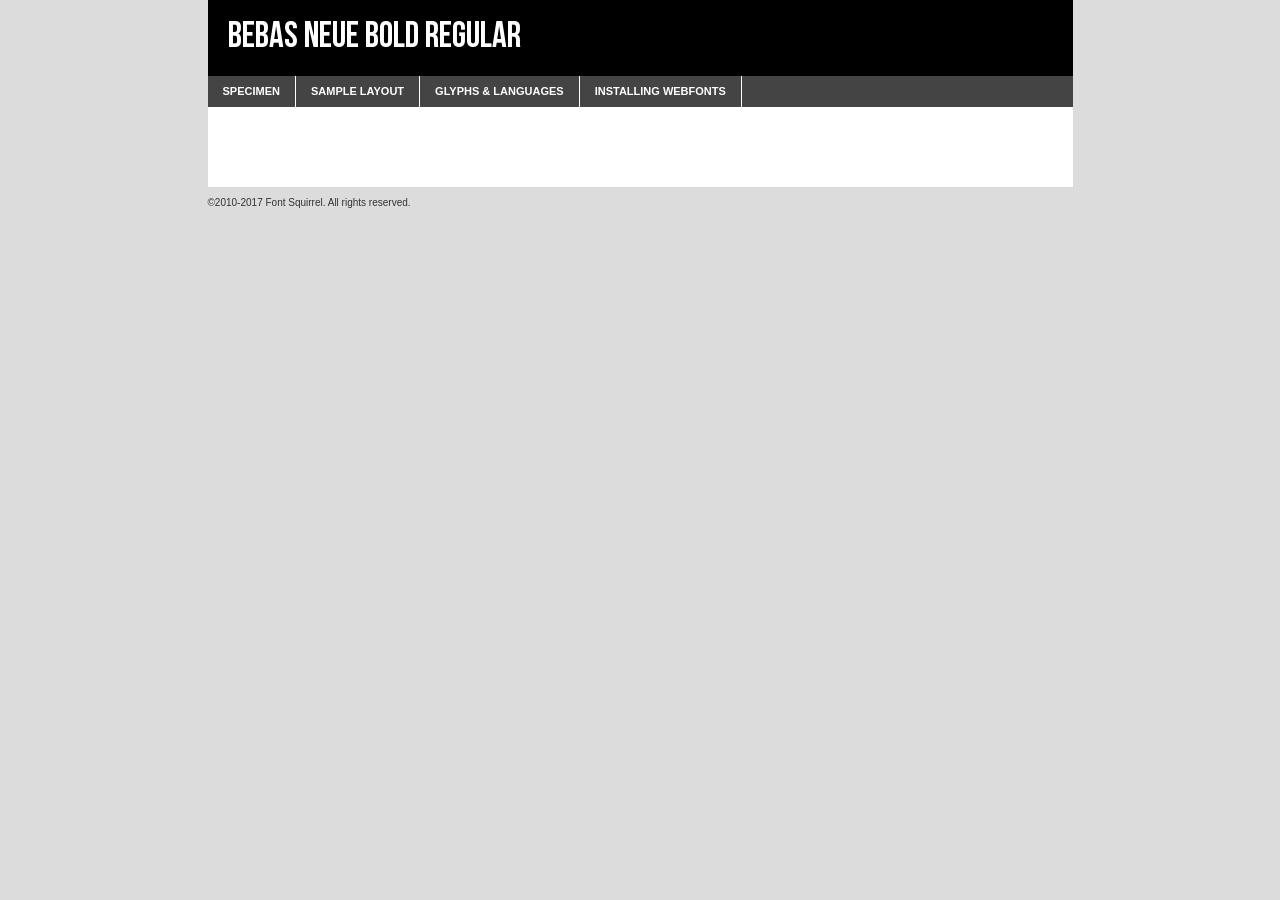
<file: assets/fonts/bebasneue/bebasneue_bold-demo.html>
<!DOCTYPE html PUBLIC "-//W3C//DTD XHTML 1.0 Transitional//EN"
        "http://www.w3.org/TR/xhtml1/DTD/xhtml1-transitional.dtd">

<html xmlns="http://www.w3.org/1999/xhtml" xml:lang="en" lang="en">
<head>
    <meta http-equiv="Content-Type" content="text/html; charset=utf-8"/>
    <script src="http://ajax.googleapis.com/ajax/libs/jquery/1.7.2/jquery.min.js" type="text/javascript" charset="utf-8"></script>
    <script type="text/javascript">
		(function($) {
			$.fn.easyTabs = function(option) {
				var param = jQuery.extend({ fadeSpeed: 'fast', defaultContent: 1, activeClass: 'active' }, option);
				$(this).each(function() {
					var thisId = '#' + this.id;
					if ( param.defaultContent == '' )
					{
						param.defaultContent = 1;
					}
					if ( typeof param.defaultContent == 'number' )
					{
						var defaultTab = $(thisId + ' .tabs li:eq(' + (param.defaultContent - 1) + ') a').attr('href').substr(1);
					}
					else
					{
						var defaultTab = param.defaultContent;
					}
					$(thisId + ' .tabs li a').each(function() {
						var tabToHide = $(this).attr('href').substr(1);
						$('#' + tabToHide).addClass('easytabs-tab-content');
					});
					hideAll();
					changeContent(defaultTab);

					function hideAll() {$(thisId + ' .easytabs-tab-content').hide();}

					function changeContent(tabId)
					{
						hideAll();
						$(thisId + ' .tabs li').removeClass(param.activeClass);
						$(thisId + ' .tabs li a[href=#' + tabId + ']').closest('li').addClass(param.activeClass);
						if ( param.fadeSpeed != 'none' )
						{
							$(thisId + ' #' + tabId).fadeIn(param.fadeSpeed);
						}
						else
						{
							$(thisId + ' #' + tabId).show();
						}
					}

					$(thisId + ' .tabs li').click(function() {
						var tabId = $(this).find('a').attr('href').substr(1);
						changeContent(tabId);
						return false;
					});
				});
			}
		})(jQuery);
    </script>
    <link rel="stylesheet" href="specimen_files/specimen_stylesheet.css" type="text/css" charset="utf-8"/>
    <link rel="stylesheet" href="stylesheet.css" type="text/css" charset="utf-8"/>

    <style type="text/css">
        		body {
			font-family: 'bebas_neuebold';
        		}

            </style>

    <title>Bebas Neue Bold Regular Specimen</title>


    <script type="text/javascript" charset="utf-8">
		$(document).ready(function() {
			$('#container').easyTabs({ defaultContent: 1 });
		});
    </script>
</head>

<body>
<div id="container">
    <div id="header">
		Bebas Neue Bold Regular    </div>
    <ul class="tabs">
        <li><a href="#specimen">Specimen</a></li>
        <li><a href="#layout">Sample Layout</a></li>
		        <li><a href="#glyphs">Glyphs &amp; Languages</a></li>
        <li><a href="#installing">Installing Webfonts</a></li>

    </ul>

    <div id="main_content">


        <div id="specimen">

            <div class="section">
                <div class="grid12 firstcol">
                    <div class="huge">AaBb</div>
                </div>
            </div>

            <div class="section">
                <div class="glyph_range">A&#x200B;B&#x200b;C&#x200b;D&#x200b;E&#x200b;F&#x200b;G&#x200b;H&#x200b;I&#x200b;J&#x200b;K&#x200b;L&#x200b;M&#x200b;N&#x200b;O&#x200b;P&#x200b;Q&#x200b;R&#x200b;S&#x200b;T&#x200b;U&#x200b;V&#x200b;W&#x200b;X&#x200b;Y&#x200b;Z&#x200b;a&#x200b;b&#x200b;c&#x200b;d&#x200b;e&#x200b;f&#x200b;g&#x200b;h&#x200b;i&#x200b;j&#x200b;k&#x200b;l&#x200b;m&#x200b;n&#x200b;o&#x200b;p&#x200b;q&#x200b;r&#x200b;s&#x200b;t&#x200b;u&#x200b;v&#x200b;w&#x200b;x&#x200b;y&#x200b;z&#x200b;1&#x200b;2&#x200b;3&#x200b;4&#x200b;5&#x200b;6&#x200b;7&#x200b;8&#x200b;9&#x200b;0&#x200b;&amp;&#x200b;.&#x200b;,&#x200b;?&#x200b;!&#x200b;&#64;&#x200b;(&#x200b;)&#x200b;#&#x200b;$&#x200b;%&#x200b;*&#x200b;+&#x200b;-&#x200b;=&#x200b;:&#x200b;;</div>
            </div>
            <div class="section">
                <div class="grid12 firstcol">
                    <table class="sample_table">
                        <tr>
                            <td>10</td>
                            <td class="size10">abcdefghijklmnopqrstuvwxyzABCDEFGHIJKLMNOPQRSTUVWXYZ0123456789abcdefghijklmnopqrstuvwxyzABCDEFGHIJKLMNOPQRSTUVWXYZ0123456789abcdefghijklmnopqrstuvwxyzABCDEFGHIJKLMNOPQRSTUVWXYZ</td>
                        </tr>
                        <tr>
                            <td>11</td>
                            <td class="size11">abcdefghijklmnopqrstuvwxyzABCDEFGHIJKLMNOPQRSTUVWXYZ0123456789abcdefghijklmnopqrstuvwxyzABCDEFGHIJKLMNOPQRSTUVWXYZ0123456789abcdefghijklmnopqrstuvwxyzABCDEFGHIJKLMNOPQRSTUVWXYZ</td>
                        </tr>
                        <tr>
                            <td>12</td>
                            <td class="size12">abcdefghijklmnopqrstuvwxyzABCDEFGHIJKLMNOPQRSTUVWXYZ0123456789abcdefghijklmnopqrstuvwxyzABCDEFGHIJKLMNOPQRSTUVWXYZ0123456789abcdefghijklmnopqrstuvwxyzABCDEFGHIJKLMNOPQRSTUVWXYZ</td>
                        </tr>
                        <tr>
                            <td>13</td>
                            <td class="size13">abcdefghijklmnopqrstuvwxyzABCDEFGHIJKLMNOPQRSTUVWXYZ0123456789abcdefghijklmnopqrstuvwxyzABCDEFGHIJKLMNOPQRSTUVWXYZ0123456789abcdefghijklmnopqrstuvwxyzABCDEFGHIJKLMNOPQRSTUVWXYZ</td>
                        </tr>
                        <tr>
                            <td>14</td>
                            <td class="size14">abcdefghijklmnopqrstuvwxyzABCDEFGHIJKLMNOPQRSTUVWXYZ0123456789abcdefghijklmnopqrstuvwxyzABCDEFGHIJKLMNOPQRSTUVWXYZ0123456789abcdefghijklmnopqrstuvwxyzABCDEFGHIJKLMNOPQRSTUVWXYZ</td>
                        </tr>
                        <tr>
                            <td>16</td>
                            <td class="size16">abcdefghijklmnopqrstuvwxyzABCDEFGHIJKLMNOPQRSTUVWXYZ0123456789abcdefghijklmnopqrstuvwxyzABCDEFGHIJKLMNOPQRSTUVWXYZ</td>
                        </tr>
                        <tr>
                            <td>18</td>
                            <td class="size18">abcdefghijklmnopqrstuvwxyzABCDEFGHIJKLMNOPQRSTUVWXYZ0123456789abcdefghijklmnopqrstuvwxyzABCDEFGHIJKLMNOPQRSTUVWXYZ</td>
                        </tr>
                        <tr>
                            <td>20</td>
                            <td class="size20">abcdefghijklmnopqrstuvwxyzABCDEFGHIJKLMNOPQRSTUVWXYZ0123456789abcdefghijklmnopqrstuvwxyzABCDEFGHIJKLMNOPQRSTUVWXYZ</td>
                        </tr>
                        <tr>
                            <td>24</td>
                            <td class="size24">abcdefghijklmnopqrstuvwxyzABCDEFGHIJKLMNOPQRSTUVWXYZ0123456789abcdefghijklmnopqrstuvwxyzABCDEFGHIJKLMNOPQRSTUVWXYZ</td>
                        </tr>
                        <tr>
                            <td>30</td>
                            <td class="size30">abcdefghijklmnopqrstuvwxyzABCDEFGHIJKLMNOPQRSTUVWXYZ0123456789abcdefghijklmnopqrstuvwxyzABCDEFGHIJKLMNOPQRSTUVWXYZ</td>
                        </tr>
                        <tr>
                            <td>36</td>
                            <td class="size36">abcdefghijklmnopqrstuvwxyzABCDEFGHIJKLMNOPQRSTUVWXYZ0123456789abcdefghijklmnopqrstuvwxyzABCDEFGHIJKLMNOPQRSTUVWXYZ</td>
                        </tr>
                        <tr>
                            <td>48</td>
                            <td class="size48">abcdefghijklmnopqrstuvwxyzABCDEFGHIJKLMNOPQRSTUVWXYZ0123456789abcdefghijklmnopqrstuvwxyzABCDEFGHIJKLMNOPQRSTUVWXYZ</td>
                        </tr>
                        <tr>
                            <td>60</td>
                            <td class="size60">abcdefghijklmnopqrstuvwxyzABCDEFGHIJKLMNOPQRSTUVWXYZ0123456789abcdefghijklmnopqrstuvwxyzABCDEFGHIJKLMNOPQRSTUVWXYZ</td>
                        </tr>
                        <tr>
                            <td>72</td>
                            <td class="size72">abcdefghijklmnopqrstuvwxyzABCDEFGHIJKLMNOPQRSTUVWXYZ0123456789abcdefghijklmnopqrstuvwxyzABCDEFGHIJKLMNOPQRSTUVWXYZ</td>
                        </tr>
                        <tr>
                            <td>90</td>
                            <td class="size90">abcdefghijklmnopqrstuvwxyzABCDEFGHIJKLMNOPQRSTUVWXYZ0123456789abcdefghijklmnopqrstuvwxyzABCDEFGHIJKLMNOPQRSTUVWXYZ</td>
                        </tr>
                    </table>

                </div>

            </div>


            <div class="section" id="bodycomparison">


                <div id="xheight">
                    <div class="fontbody">&#x25FC;&#x25FC;&#x25FC;&#x25FC;&#x25FC;&#x25FC;&#x25FC;&#x25FC;&#x25FC;&#x25FC;&#x25FC;&#x25FC;&#x25FC;&#x25FC;&#x25FC;&#x25FC;&#x25FC;&#x25FC;&#x25FC;&#x25FC;&#x25FC;&#x25FC;&#x25FC;&#x25FC;&#x25FC;&#x25FC;&#x25FC;&#x25FC;&#x25FC;&#x25FC;&#x25FC;&#x25FC;&#x25FC;&#x25FC;&#x25FC;&#x25FC;&#x25FC;&#x25FC;&#x25FC;&#x25FC;&#x25FC;&#x25FC;&#x25FC;&#x25FC;&#x25FC;&#x25FC;&#x25FC;&#x25FC;&#x25FC;&#x25FC;&#x25FC;&#x25FC;&#x25FC;&#x25FC;&#x25FC;&#x25FC;&#x25FC;&#x25FC;&#x25FC;&#x25FC;&#x25FC;&#x25FC;&#x25FC;&#x25FC;&#x25FC;&#x25FC;&#x25FC;&#x25FC;&#x25FC;&#x25FC;&#x25FC;&#x25FC;&#x25FC;&#x25FC;&#x25FC;&#x25FC;&#x25FC;&#x25FC;&#x25FC;&#x25FC;&#x25FC;&#x25FC;&#x25FC;&#x25FC;&#x25FC;&#x25FC;&#x25FC;&#x25FC;&#x25FC;&#x25FC;&#x25FC;&#x25FC;&#x25FC;&#x25FC;&#x25FC;&#x25FC;&#x25FC;&#x25FC;&#x25FC;body</div>
                    <div class="arialbody">body</div>
                    <div class="verdanabody">body</div>
                    <div class="georgiabody">body</div>
                </div>
                <div class="fontbody" style="z-index:1">
                    body<span>Bebas Neue Bold Regular</span>
                </div>
                <div class="arialbody" style="z-index:1">
                    body<span>Arial</span>
                </div>
                <div class="verdanabody" style="z-index:1">
                    body<span>Verdana</span>
                </div>
                <div class="georgiabody" style="z-index:1">
                    body<span>Georgia</span>
                </div>


            </div>


            <div class="section psample psample_row1" id="">

                <div class="grid2 firstcol">
                    <p class="size10"><span>10.</span>Aenean lacinia bibendum nulla sed consectetur. Fusce dapibus, tellus ac cursus commodo, tortor mauris condimentum nibh, ut fermentum massa justo sit amet risus. Nullam id dolor id nibh ultricies vehicula ut id elit. Cum sociis natoque penatibus et magnis dis parturient montes, nascetur ridiculus mus. Nulla vitae elit libero, a pharetra augue.</p>

                </div>
                <div class="grid3">
                    <p class="size11"><span>11.</span>Aenean lacinia bibendum nulla sed consectetur. Fusce dapibus, tellus ac cursus commodo, tortor mauris condimentum nibh, ut fermentum massa justo sit amet risus. Nullam id dolor id nibh ultricies vehicula ut id elit. Cum sociis natoque penatibus et magnis dis parturient montes, nascetur ridiculus mus. Nulla vitae elit libero, a pharetra augue.</p>

                </div>
                <div class="grid3">
                    <p class="size12"><span>12.</span>Aenean lacinia bibendum nulla sed consectetur. Fusce dapibus, tellus ac cursus commodo, tortor mauris condimentum nibh, ut fermentum massa justo sit amet risus. Nullam id dolor id nibh ultricies vehicula ut id elit. Cum sociis natoque penatibus et magnis dis parturient montes, nascetur ridiculus mus. Nulla vitae elit libero, a pharetra augue.</p>

                </div>
                <div class="grid4">
                    <p class="size13"><span>13.</span>Aenean lacinia bibendum nulla sed consectetur. Fusce dapibus, tellus ac cursus commodo, tortor mauris condimentum nibh, ut fermentum massa justo sit amet risus. Nullam id dolor id nibh ultricies vehicula ut id elit. Cum sociis natoque penatibus et magnis dis parturient montes, nascetur ridiculus mus. Nulla vitae elit libero, a pharetra augue.</p>

                </div>
                <div class="white_blend"></div>

            </div>
            <div class="section psample psample_row2" id="">
                <div class="grid3 firstcol">
                    <p class="size14"><span>14.</span>Aenean lacinia bibendum nulla sed consectetur. Fusce dapibus, tellus ac cursus commodo, tortor mauris condimentum nibh, ut fermentum massa justo sit amet risus. Nullam id dolor id nibh ultricies vehicula ut id elit. Cum sociis natoque penatibus et magnis dis parturient montes, nascetur ridiculus mus. Nulla vitae elit libero, a pharetra augue.</p>

                </div>
                <div class="grid4">
                    <p class="size16"><span>16.</span>Aenean lacinia bibendum nulla sed consectetur. Fusce dapibus, tellus ac cursus commodo, tortor mauris condimentum nibh, ut fermentum massa justo sit amet risus. Nullam id dolor id nibh ultricies vehicula ut id elit. Cum sociis natoque penatibus et magnis dis parturient montes, nascetur ridiculus mus. Nulla vitae elit libero, a pharetra augue.</p>

                </div>
                <div class="grid5">
                    <p class="size18"><span>18.</span>Aenean lacinia bibendum nulla sed consectetur. Fusce dapibus, tellus ac cursus commodo, tortor mauris condimentum nibh, ut fermentum massa justo sit amet risus. Nullam id dolor id nibh ultricies vehicula ut id elit. Cum sociis natoque penatibus et magnis dis parturient montes, nascetur ridiculus mus. Nulla vitae elit libero, a pharetra augue.</p>

                </div>

                <div class="white_blend"></div>

            </div>

            <div class="section psample psample_row3" id="">
                <div class="grid5 firstcol">
                    <p class="size20"><span>20.</span>Aenean lacinia bibendum nulla sed consectetur. Fusce dapibus, tellus ac cursus commodo, tortor mauris condimentum nibh, ut fermentum massa justo sit amet risus. Nullam id dolor id nibh ultricies vehicula ut id elit. Cum sociis natoque penatibus et magnis dis parturient montes, nascetur ridiculus mus. Nulla vitae elit libero, a pharetra augue.</p>
                </div>
                <div class="grid7">
                    <p class="size24"><span>24.</span>Aenean lacinia bibendum nulla sed consectetur. Fusce dapibus, tellus ac cursus commodo, tortor mauris condimentum nibh, ut fermentum massa justo sit amet risus. Nullam id dolor id nibh ultricies vehicula ut id elit. Cum sociis natoque penatibus et magnis dis parturient montes, nascetur ridiculus mus. Nulla vitae elit libero, a pharetra augue.</p>
                </div>

                <div class="white_blend"></div>

            </div>

            <div class="section psample psample_row4" id="">
                <div class="grid12 firstcol">
                    <p class="size30"><span>30.</span>Aenean lacinia bibendum nulla sed consectetur. Fusce dapibus, tellus ac cursus commodo, tortor mauris condimentum nibh, ut fermentum massa justo sit amet risus. Nullam id dolor id nibh ultricies vehicula ut id elit. Cum sociis natoque penatibus et magnis dis parturient montes, nascetur ridiculus mus. Nulla vitae elit libero, a pharetra augue.</p>
                </div>
                <div class="white_blend"></div>

            </div>


            <div class="section psample psample_row1 fullreverse">
                <div class="grid2 firstcol">
                    <p class="size10"><span>10.</span>Aenean lacinia bibendum nulla sed consectetur. Fusce dapibus, tellus ac cursus commodo, tortor mauris condimentum nibh, ut fermentum massa justo sit amet risus. Nullam id dolor id nibh ultricies vehicula ut id elit. Cum sociis natoque penatibus et magnis dis parturient montes, nascetur ridiculus mus. Nulla vitae elit libero, a pharetra augue.</p>

                </div>
                <div class="grid3">
                    <p class="size11"><span>11.</span>Aenean lacinia bibendum nulla sed consectetur. Fusce dapibus, tellus ac cursus commodo, tortor mauris condimentum nibh, ut fermentum massa justo sit amet risus. Nullam id dolor id nibh ultricies vehicula ut id elit. Cum sociis natoque penatibus et magnis dis parturient montes, nascetur ridiculus mus. Nulla vitae elit libero, a pharetra augue.</p>

                </div>
                <div class="grid3">
                    <p class="size12"><span>12.</span>Aenean lacinia bibendum nulla sed consectetur. Fusce dapibus, tellus ac cursus commodo, tortor mauris condimentum nibh, ut fermentum massa justo sit amet risus. Nullam id dolor id nibh ultricies vehicula ut id elit. Cum sociis natoque penatibus et magnis dis parturient montes, nascetur ridiculus mus. Nulla vitae elit libero, a pharetra augue.</p>

                </div>
                <div class="grid4">
                    <p class="size13"><span>13.</span>Aenean lacinia bibendum nulla sed consectetur. Fusce dapibus, tellus ac cursus commodo, tortor mauris condimentum nibh, ut fermentum massa justo sit amet risus. Nullam id dolor id nibh ultricies vehicula ut id elit. Cum sociis natoque penatibus et magnis dis parturient montes, nascetur ridiculus mus. Nulla vitae elit libero, a pharetra augue.</p>

                </div>
                <div class="black_blend"></div>

            </div>

            <div class="section psample psample_row2 fullreverse">
                <div class="grid3 firstcol">
                    <p class="size14"><span>14.</span>Aenean lacinia bibendum nulla sed consectetur. Fusce dapibus, tellus ac cursus commodo, tortor mauris condimentum nibh, ut fermentum massa justo sit amet risus. Nullam id dolor id nibh ultricies vehicula ut id elit. Cum sociis natoque penatibus et magnis dis parturient montes, nascetur ridiculus mus. Nulla vitae elit libero, a pharetra augue.</p>

                </div>
                <div class="grid4">
                    <p class="size16"><span>16.</span>Aenean lacinia bibendum nulla sed consectetur. Fusce dapibus, tellus ac cursus commodo, tortor mauris condimentum nibh, ut fermentum massa justo sit amet risus. Nullam id dolor id nibh ultricies vehicula ut id elit. Cum sociis natoque penatibus et magnis dis parturient montes, nascetur ridiculus mus. Nulla vitae elit libero, a pharetra augue.</p>

                </div>
                <div class="grid5">
                    <p class="size18"><span>18.</span>Aenean lacinia bibendum nulla sed consectetur. Fusce dapibus, tellus ac cursus commodo, tortor mauris condimentum nibh, ut fermentum massa justo sit amet risus. Nullam id dolor id nibh ultricies vehicula ut id elit. Cum sociis natoque penatibus et magnis dis parturient montes, nascetur ridiculus mus. Nulla vitae elit libero, a pharetra augue.</p>

                </div>
                <div class="black_blend"></div>

            </div>

            <div class="section psample fullreverse psample_row3" id="">
                <div class="grid5 firstcol">
                    <p class="size20"><span>20.</span>Aenean lacinia bibendum nulla sed consectetur. Fusce dapibus, tellus ac cursus commodo, tortor mauris condimentum nibh, ut fermentum massa justo sit amet risus. Nullam id dolor id nibh ultricies vehicula ut id elit. Cum sociis natoque penatibus et magnis dis parturient montes, nascetur ridiculus mus. Nulla vitae elit libero, a pharetra augue.</p>
                </div>
                <div class="grid7">
                    <p class="size24"><span>24.</span>Aenean lacinia bibendum nulla sed consectetur. Fusce dapibus, tellus ac cursus commodo, tortor mauris condimentum nibh, ut fermentum massa justo sit amet risus. Nullam id dolor id nibh ultricies vehicula ut id elit. Cum sociis natoque penatibus et magnis dis parturient montes, nascetur ridiculus mus. Nulla vitae elit libero, a pharetra augue.</p>
                </div>

                <div class="black_blend"></div>

            </div>

            <div class="section psample fullreverse psample_row4" id="" style="border-bottom: 20px #000 solid;">
                <div class="grid12 firstcol">
                    <p class="size30"><span>30.</span>Aenean lacinia bibendum nulla sed consectetur. Fusce dapibus, tellus ac cursus commodo, tortor mauris condimentum nibh, ut fermentum massa justo sit amet risus. Nullam id dolor id nibh ultricies vehicula ut id elit. Cum sociis natoque penatibus et magnis dis parturient montes, nascetur ridiculus mus. Nulla vitae elit libero, a pharetra augue.</p>
                </div>
                <div class="black_blend"></div>

            </div>


        </div>

        <div id="layout">

            <div class="section">

                <div class="grid12 firstcol">
                    <h1>Lorem Ipsum Dolor</h1>
                    <h2>Etiam porta sem malesuada magna mollis euismod</h2>

                    <p class="byline">By <a href="#link">Aenean Lacinia</a></p>
                </div>
            </div>
            <div class="section">
                <div class="grid8 firstcol">
                    <p class="large">Donec sed odio dui. Morbi leo risus, porta ac consectetur ac, vestibulum at eros. Fusce dapibus, tellus ac cursus commodo, tortor mauris condimentum nibh, ut fermentum massa justo sit amet risus. </p>


                    <h3>Pellentesque ornare sem</h3>

                    <p>Maecenas sed diam eget risus varius blandit sit amet non magna. Maecenas faucibus mollis interdum. Donec ullamcorper nulla non metus auctor fringilla. Nullam id dolor id nibh ultricies vehicula ut id elit. Nullam id dolor id nibh ultricies vehicula ut id elit. </p>

                    <p>Aenean eu leo quam. Pellentesque ornare sem lacinia quam venenatis vestibulum. Lorem ipsum dolor sit amet, consectetur adipiscing elit. Cum sociis natoque penatibus et magnis dis parturient montes, nascetur ridiculus mus. </p>

                    <p>Nulla vitae elit libero, a pharetra augue. Praesent commodo cursus magna, vel scelerisque nisl consectetur et. Aenean lacinia bibendum nulla sed consectetur. </p>

                    <p>Nullam quis risus eget urna mollis ornare vel eu leo. Nullam quis risus eget urna mollis ornare vel eu leo. Maecenas sed diam eget risus varius blandit sit amet non magna. Donec ullamcorper nulla non metus auctor fringilla. </p>

                    <h3>Cras mattis consectetur</h3>

                    <p>Aenean eu leo quam. Pellentesque ornare sem lacinia quam venenatis vestibulum. Aenean lacinia bibendum nulla sed consectetur. Integer posuere erat a ante venenatis dapibus posuere velit aliquet. Cras mattis consectetur purus sit amet fermentum. </p>

                    <p>Nullam id dolor id nibh ultricies vehicula ut id elit. Nullam quis risus eget urna mollis ornare vel eu leo. Cras mattis consectetur purus sit amet fermentum.</p>
                </div>

                <div class="grid4 sidebar">

                    <div class="box reverse">
                        <p class="last">Nullam quis risus eget urna mollis ornare vel eu leo. Donec ullamcorper nulla non metus auctor fringilla. Cras mattis consectetur purus sit amet fermentum. Sed posuere consectetur est at lobortis. Lorem ipsum dolor sit amet, consectetur adipiscing elit. </p>
                    </div>

                    <p class="caption">Maecenas sed diam eget risus varius.</p>

                    <p>Vestibulum id ligula porta felis euismod semper. Integer posuere erat a ante venenatis dapibus posuere velit aliquet. Vestibulum id ligula porta felis euismod semper. Sed posuere consectetur est at lobortis. Maecenas sed diam eget risus varius blandit sit amet non magna. Fusce dapibus, tellus ac cursus commodo, tortor mauris condimentum nibh, ut fermentum massa justo sit amet risus. </p>


                    <p>Duis mollis, est non commodo luctus, nisi erat porttitor ligula, eget lacinia odio sem nec elit. Aenean lacinia bibendum nulla sed consectetur. Vivamus sagittis lacus vel augue laoreet rutrum faucibus dolor auctor. Aenean lacinia bibendum nulla sed consectetur. Nullam quis risus eget urna mollis ornare vel eu leo. </p>

                    <p>Praesent commodo cursus magna, vel scelerisque nisl consectetur et. Donec ullamcorper nulla non metus auctor fringilla. Maecenas faucibus mollis interdum. Fusce dapibus, tellus ac cursus commodo, tortor mauris condimentum nibh, ut fermentum massa justo sit amet risus. </p>

                </div>
            </div>

        </div>


		

        <div id="glyphs">
            <div class="section">
                <div class="grid12 firstcol">

                    <h1>Language Support</h1>
                    <p>The subset of Bebas Neue Bold Regular in this kit supports the following languages:<br/>

						Afrikaans, Albanian, Basque, Belarusian_lacinka, Bosnian, Breton, Catalan, Chamorro, Chichewa_nyanja, Croatian, Cyrillic, Czech, Danish, Dutch, English, Esperanto, Estonian, Faroese, Finnish, French, Frisian, Galician, German, Hungarian, Icelandic, Italian, Latvian, Lithuanian, Malagasy, Maltese, Norwegian, Polish, Portuguese, Romanian, Serbian, Slovak, Slovenian, Spanish, Turkish, Welsh, Alsatian, Aragonese, Arapaho, Aromanian, Arrernte, Asturian, Aymara, Bislama, Cebuano, Cheyenne, Cimbrian, Corsican, Fijian, French_creole, Friulian, Genoese, Gilbertese, Greenlandic, Haitian_creole, Hawaiian, Hiligaynon, Hmong, Hopi, Ibanag, Iloko_ilokano, Indonesian, Interglossa_glosa, Interlingua, Irish_gaelic, Istro-romanian, Jerriais, Kashubian, Kurdish_kurmanji, Ladin, Lojban, Lombard, Low_saxon, Luxembourgeois, Malay_latinized, Manx, Maori, Megleno-romanian, Mohawk, Nahuatl, Norfolk_pitcairnese, Northern_sotho, Occitan, Oromo, Pangasinan, Papiamento, Piedmontese, Potawatomi, Quechua, Rhaeto-romance, Romansh, Rotokas, Sami_lule, Samoan, Sardinian, Scots_gaelic, Seychelles_creole, Shona, Sicilian, Somali, Southern_ndebele, Southern_sotho, Swahili, Swati_swazi, Tagalog_filipino_pilipino, Tahitian, Tausug, Tetum, Tok_pisin, Tongan, Tswana, Turkmen, Turkmen_latinized, Tuvaluan, Uyghur_latinized, Veps, Volapuk, Votic_latinized, Walloon, Warlpiri, Xhosa, Yapese, Zulu, Latinbasic, Ubasic, Demo                    </p>
                    <h1>Glyph Chart</h1>
                    <p>The subset of Bebas Neue Bold Regular in this kit includes all the glyphs listed below. Unicode entities are included above each glyph to help you insert individual characters into your layout.</p>
                    <div id="glyph_chart">

																				                                <div><p>&amp;#32;</p>&#32;</div>
																				                                <div><p>&amp;#33;</p>&#33;</div>
																				                                <div><p>&amp;#34;</p>&#34;</div>
																				                                <div><p>&amp;#35;</p>&#35;</div>
																				                                <div><p>&amp;#36;</p>&#36;</div>
																				                                <div><p>&amp;#37;</p>&#37;</div>
																				                                <div><p>&amp;#38;</p>&#38;</div>
																				                                <div><p>&amp;#39;</p>&#39;</div>
																				                                <div><p>&amp;#40;</p>&#40;</div>
																				                                <div><p>&amp;#41;</p>&#41;</div>
																				                                <div><p>&amp;#42;</p>&#42;</div>
																				                                <div><p>&amp;#43;</p>&#43;</div>
																				                                <div><p>&amp;#44;</p>&#44;</div>
																				                                <div><p>&amp;#45;</p>&#45;</div>
																				                                <div><p>&amp;#46;</p>&#46;</div>
																				                                <div><p>&amp;#47;</p>&#47;</div>
																				                                <div><p>&amp;#48;</p>&#48;</div>
																				                                <div><p>&amp;#49;</p>&#49;</div>
																				                                <div><p>&amp;#50;</p>&#50;</div>
																				                                <div><p>&amp;#51;</p>&#51;</div>
																				                                <div><p>&amp;#52;</p>&#52;</div>
																				                                <div><p>&amp;#53;</p>&#53;</div>
																				                                <div><p>&amp;#54;</p>&#54;</div>
																				                                <div><p>&amp;#55;</p>&#55;</div>
																				                                <div><p>&amp;#56;</p>&#56;</div>
																				                                <div><p>&amp;#57;</p>&#57;</div>
																				                                <div><p>&amp;#58;</p>&#58;</div>
																				                                <div><p>&amp;#59;</p>&#59;</div>
																				                                <div><p>&amp;#60;</p>&#60;</div>
																				                                <div><p>&amp;#61;</p>&#61;</div>
																				                                <div><p>&amp;#62;</p>&#62;</div>
																				                                <div><p>&amp;#63;</p>&#63;</div>
																				                                <div><p>&amp;#64;</p>&#64;</div>
																				                                <div><p>&amp;#65;</p>&#65;</div>
																				                                <div><p>&amp;#66;</p>&#66;</div>
																				                                <div><p>&amp;#67;</p>&#67;</div>
																				                                <div><p>&amp;#68;</p>&#68;</div>
																				                                <div><p>&amp;#69;</p>&#69;</div>
																				                                <div><p>&amp;#70;</p>&#70;</div>
																				                                <div><p>&amp;#71;</p>&#71;</div>
																				                                <div><p>&amp;#72;</p>&#72;</div>
																				                                <div><p>&amp;#73;</p>&#73;</div>
																				                                <div><p>&amp;#74;</p>&#74;</div>
																				                                <div><p>&amp;#75;</p>&#75;</div>
																				                                <div><p>&amp;#76;</p>&#76;</div>
																				                                <div><p>&amp;#77;</p>&#77;</div>
																				                                <div><p>&amp;#78;</p>&#78;</div>
																				                                <div><p>&amp;#79;</p>&#79;</div>
																				                                <div><p>&amp;#80;</p>&#80;</div>
																				                                <div><p>&amp;#81;</p>&#81;</div>
																				                                <div><p>&amp;#82;</p>&#82;</div>
																				                                <div><p>&amp;#83;</p>&#83;</div>
																				                                <div><p>&amp;#84;</p>&#84;</div>
																				                                <div><p>&amp;#85;</p>&#85;</div>
																				                                <div><p>&amp;#86;</p>&#86;</div>
																				                                <div><p>&amp;#87;</p>&#87;</div>
																				                                <div><p>&amp;#88;</p>&#88;</div>
																				                                <div><p>&amp;#89;</p>&#89;</div>
																				                                <div><p>&amp;#90;</p>&#90;</div>
																				                                <div><p>&amp;#91;</p>&#91;</div>
																				                                <div><p>&amp;#92;</p>&#92;</div>
																				                                <div><p>&amp;#93;</p>&#93;</div>
																				                                <div><p>&amp;#94;</p>&#94;</div>
																				                                <div><p>&amp;#95;</p>&#95;</div>
																				                                <div><p>&amp;#96;</p>&#96;</div>
																				                                <div><p>&amp;#97;</p>&#97;</div>
																				                                <div><p>&amp;#98;</p>&#98;</div>
																				                                <div><p>&amp;#99;</p>&#99;</div>
																				                                <div><p>&amp;#100;</p>&#100;</div>
																				                                <div><p>&amp;#101;</p>&#101;</div>
																				                                <div><p>&amp;#102;</p>&#102;</div>
																				                                <div><p>&amp;#103;</p>&#103;</div>
																				                                <div><p>&amp;#104;</p>&#104;</div>
																				                                <div><p>&amp;#105;</p>&#105;</div>
																				                                <div><p>&amp;#106;</p>&#106;</div>
																				                                <div><p>&amp;#107;</p>&#107;</div>
																				                                <div><p>&amp;#108;</p>&#108;</div>
																				                                <div><p>&amp;#109;</p>&#109;</div>
																				                                <div><p>&amp;#110;</p>&#110;</div>
																				                                <div><p>&amp;#111;</p>&#111;</div>
																				                                <div><p>&amp;#112;</p>&#112;</div>
																				                                <div><p>&amp;#113;</p>&#113;</div>
																				                                <div><p>&amp;#114;</p>&#114;</div>
																				                                <div><p>&amp;#115;</p>&#115;</div>
																				                                <div><p>&amp;#116;</p>&#116;</div>
																				                                <div><p>&amp;#117;</p>&#117;</div>
																				                                <div><p>&amp;#118;</p>&#118;</div>
																				                                <div><p>&amp;#119;</p>&#119;</div>
																				                                <div><p>&amp;#120;</p>&#120;</div>
																				                                <div><p>&amp;#121;</p>&#121;</div>
																				                                <div><p>&amp;#122;</p>&#122;</div>
																				                                <div><p>&amp;#123;</p>&#123;</div>
																				                                <div><p>&amp;#124;</p>&#124;</div>
																				                                <div><p>&amp;#125;</p>&#125;</div>
																				                                <div><p>&amp;#126;</p>&#126;</div>
																				                                <div><p>&amp;#160;</p>&#160;</div>
																				                                <div><p>&amp;#161;</p>&#161;</div>
																				                                <div><p>&amp;#162;</p>&#162;</div>
																				                                <div><p>&amp;#163;</p>&#163;</div>
																				                                <div><p>&amp;#164;</p>&#164;</div>
																				                                <div><p>&amp;#165;</p>&#165;</div>
																				                                <div><p>&amp;#166;</p>&#166;</div>
																				                                <div><p>&amp;#167;</p>&#167;</div>
																				                                <div><p>&amp;#168;</p>&#168;</div>
																				                                <div><p>&amp;#169;</p>&#169;</div>
																				                                <div><p>&amp;#170;</p>&#170;</div>
																				                                <div><p>&amp;#171;</p>&#171;</div>
																				                                <div><p>&amp;#172;</p>&#172;</div>
																				                                <div><p>&amp;#173;</p>&#173;</div>
																				                                <div><p>&amp;#174;</p>&#174;</div>
																				                                <div><p>&amp;#175;</p>&#175;</div>
																				                                <div><p>&amp;#176;</p>&#176;</div>
																				                                <div><p>&amp;#177;</p>&#177;</div>
																				                                <div><p>&amp;#178;</p>&#178;</div>
																				                                <div><p>&amp;#179;</p>&#179;</div>
																				                                <div><p>&amp;#180;</p>&#180;</div>
																				                                <div><p>&amp;#181;</p>&#181;</div>
																				                                <div><p>&amp;#182;</p>&#182;</div>
																				                                <div><p>&amp;#183;</p>&#183;</div>
																				                                <div><p>&amp;#184;</p>&#184;</div>
																				                                <div><p>&amp;#185;</p>&#185;</div>
																				                                <div><p>&amp;#186;</p>&#186;</div>
																				                                <div><p>&amp;#187;</p>&#187;</div>
																				                                <div><p>&amp;#188;</p>&#188;</div>
																				                                <div><p>&amp;#189;</p>&#189;</div>
																				                                <div><p>&amp;#190;</p>&#190;</div>
																				                                <div><p>&amp;#191;</p>&#191;</div>
																				                                <div><p>&amp;#192;</p>&#192;</div>
																				                                <div><p>&amp;#193;</p>&#193;</div>
																				                                <div><p>&amp;#194;</p>&#194;</div>
																				                                <div><p>&amp;#195;</p>&#195;</div>
																				                                <div><p>&amp;#196;</p>&#196;</div>
																				                                <div><p>&amp;#197;</p>&#197;</div>
																				                                <div><p>&amp;#198;</p>&#198;</div>
																				                                <div><p>&amp;#199;</p>&#199;</div>
																				                                <div><p>&amp;#200;</p>&#200;</div>
																				                                <div><p>&amp;#201;</p>&#201;</div>
																				                                <div><p>&amp;#202;</p>&#202;</div>
																				                                <div><p>&amp;#203;</p>&#203;</div>
																				                                <div><p>&amp;#204;</p>&#204;</div>
																				                                <div><p>&amp;#205;</p>&#205;</div>
																				                                <div><p>&amp;#206;</p>&#206;</div>
																				                                <div><p>&amp;#207;</p>&#207;</div>
																				                                <div><p>&amp;#208;</p>&#208;</div>
																				                                <div><p>&amp;#209;</p>&#209;</div>
																				                                <div><p>&amp;#210;</p>&#210;</div>
																				                                <div><p>&amp;#211;</p>&#211;</div>
																				                                <div><p>&amp;#212;</p>&#212;</div>
																				                                <div><p>&amp;#213;</p>&#213;</div>
																				                                <div><p>&amp;#214;</p>&#214;</div>
																				                                <div><p>&amp;#215;</p>&#215;</div>
																				                                <div><p>&amp;#216;</p>&#216;</div>
																				                                <div><p>&amp;#217;</p>&#217;</div>
																				                                <div><p>&amp;#218;</p>&#218;</div>
																				                                <div><p>&amp;#219;</p>&#219;</div>
																				                                <div><p>&amp;#220;</p>&#220;</div>
																				                                <div><p>&amp;#221;</p>&#221;</div>
																				                                <div><p>&amp;#222;</p>&#222;</div>
																				                                <div><p>&amp;#223;</p>&#223;</div>
																				                                <div><p>&amp;#224;</p>&#224;</div>
																				                                <div><p>&amp;#225;</p>&#225;</div>
																				                                <div><p>&amp;#226;</p>&#226;</div>
																				                                <div><p>&amp;#227;</p>&#227;</div>
																				                                <div><p>&amp;#228;</p>&#228;</div>
																				                                <div><p>&amp;#229;</p>&#229;</div>
																				                                <div><p>&amp;#230;</p>&#230;</div>
																				                                <div><p>&amp;#231;</p>&#231;</div>
																				                                <div><p>&amp;#232;</p>&#232;</div>
																				                                <div><p>&amp;#233;</p>&#233;</div>
																				                                <div><p>&amp;#234;</p>&#234;</div>
																				                                <div><p>&amp;#235;</p>&#235;</div>
																				                                <div><p>&amp;#236;</p>&#236;</div>
																				                                <div><p>&amp;#237;</p>&#237;</div>
																				                                <div><p>&amp;#238;</p>&#238;</div>
																				                                <div><p>&amp;#239;</p>&#239;</div>
																				                                <div><p>&amp;#240;</p>&#240;</div>
																				                                <div><p>&amp;#241;</p>&#241;</div>
																				                                <div><p>&amp;#242;</p>&#242;</div>
																				                                <div><p>&amp;#243;</p>&#243;</div>
																				                                <div><p>&amp;#244;</p>&#244;</div>
																				                                <div><p>&amp;#245;</p>&#245;</div>
																				                                <div><p>&amp;#246;</p>&#246;</div>
																				                                <div><p>&amp;#247;</p>&#247;</div>
																				                                <div><p>&amp;#248;</p>&#248;</div>
																				                                <div><p>&amp;#249;</p>&#249;</div>
																				                                <div><p>&amp;#250;</p>&#250;</div>
																				                                <div><p>&amp;#251;</p>&#251;</div>
																				                                <div><p>&amp;#252;</p>&#252;</div>
																				                                <div><p>&amp;#253;</p>&#253;</div>
																				                                <div><p>&amp;#254;</p>&#254;</div>
																				                                <div><p>&amp;#255;</p>&#255;</div>
																				                                <div><p>&amp;#256;</p>&#256;</div>
																				                                <div><p>&amp;#257;</p>&#257;</div>
																				                                <div><p>&amp;#258;</p>&#258;</div>
																				                                <div><p>&amp;#259;</p>&#259;</div>
																				                                <div><p>&amp;#260;</p>&#260;</div>
																				                                <div><p>&amp;#261;</p>&#261;</div>
																				                                <div><p>&amp;#262;</p>&#262;</div>
																				                                <div><p>&amp;#263;</p>&#263;</div>
																				                                <div><p>&amp;#264;</p>&#264;</div>
																				                                <div><p>&amp;#265;</p>&#265;</div>
																				                                <div><p>&amp;#266;</p>&#266;</div>
																				                                <div><p>&amp;#267;</p>&#267;</div>
																				                                <div><p>&amp;#268;</p>&#268;</div>
																				                                <div><p>&amp;#269;</p>&#269;</div>
																				                                <div><p>&amp;#270;</p>&#270;</div>
																				                                <div><p>&amp;#271;</p>&#271;</div>
																				                                <div><p>&amp;#272;</p>&#272;</div>
																				                                <div><p>&amp;#273;</p>&#273;</div>
																				                                <div><p>&amp;#274;</p>&#274;</div>
																				                                <div><p>&amp;#275;</p>&#275;</div>
																				                                <div><p>&amp;#276;</p>&#276;</div>
																				                                <div><p>&amp;#277;</p>&#277;</div>
																				                                <div><p>&amp;#278;</p>&#278;</div>
																				                                <div><p>&amp;#279;</p>&#279;</div>
																				                                <div><p>&amp;#280;</p>&#280;</div>
																				                                <div><p>&amp;#281;</p>&#281;</div>
																				                                <div><p>&amp;#282;</p>&#282;</div>
																				                                <div><p>&amp;#283;</p>&#283;</div>
																				                                <div><p>&amp;#284;</p>&#284;</div>
																				                                <div><p>&amp;#285;</p>&#285;</div>
																				                                <div><p>&amp;#286;</p>&#286;</div>
																				                                <div><p>&amp;#287;</p>&#287;</div>
																				                                <div><p>&amp;#288;</p>&#288;</div>
																				                                <div><p>&amp;#289;</p>&#289;</div>
																				                                <div><p>&amp;#290;</p>&#290;</div>
																				                                <div><p>&amp;#291;</p>&#291;</div>
																				                                <div><p>&amp;#292;</p>&#292;</div>
																				                                <div><p>&amp;#293;</p>&#293;</div>
																				                                <div><p>&amp;#294;</p>&#294;</div>
																				                                <div><p>&amp;#295;</p>&#295;</div>
																				                                <div><p>&amp;#296;</p>&#296;</div>
																				                                <div><p>&amp;#297;</p>&#297;</div>
																				                                <div><p>&amp;#298;</p>&#298;</div>
																				                                <div><p>&amp;#299;</p>&#299;</div>
																				                                <div><p>&amp;#300;</p>&#300;</div>
																				                                <div><p>&amp;#301;</p>&#301;</div>
																				                                <div><p>&amp;#302;</p>&#302;</div>
																				                                <div><p>&amp;#303;</p>&#303;</div>
																				                                <div><p>&amp;#304;</p>&#304;</div>
																				                                <div><p>&amp;#305;</p>&#305;</div>
																				                                <div><p>&amp;#306;</p>&#306;</div>
																				                                <div><p>&amp;#307;</p>&#307;</div>
																				                                <div><p>&amp;#308;</p>&#308;</div>
																				                                <div><p>&amp;#309;</p>&#309;</div>
																				                                <div><p>&amp;#310;</p>&#310;</div>
																				                                <div><p>&amp;#311;</p>&#311;</div>
																				                                <div><p>&amp;#312;</p>&#312;</div>
																				                                <div><p>&amp;#313;</p>&#313;</div>
																				                                <div><p>&amp;#314;</p>&#314;</div>
																				                                <div><p>&amp;#315;</p>&#315;</div>
																				                                <div><p>&amp;#316;</p>&#316;</div>
																				                                <div><p>&amp;#317;</p>&#317;</div>
																				                                <div><p>&amp;#318;</p>&#318;</div>
																				                                <div><p>&amp;#319;</p>&#319;</div>
																				                                <div><p>&amp;#320;</p>&#320;</div>
																				                                <div><p>&amp;#321;</p>&#321;</div>
																				                                <div><p>&amp;#322;</p>&#322;</div>
																				                                <div><p>&amp;#323;</p>&#323;</div>
																				                                <div><p>&amp;#324;</p>&#324;</div>
																				                                <div><p>&amp;#325;</p>&#325;</div>
																				                                <div><p>&amp;#326;</p>&#326;</div>
																				                                <div><p>&amp;#327;</p>&#327;</div>
																				                                <div><p>&amp;#328;</p>&#328;</div>
																				                                <div><p>&amp;#329;</p>&#329;</div>
																				                                <div><p>&amp;#332;</p>&#332;</div>
																				                                <div><p>&amp;#333;</p>&#333;</div>
																				                                <div><p>&amp;#334;</p>&#334;</div>
																				                                <div><p>&amp;#335;</p>&#335;</div>
																				                                <div><p>&amp;#336;</p>&#336;</div>
																				                                <div><p>&amp;#337;</p>&#337;</div>
																				                                <div><p>&amp;#338;</p>&#338;</div>
																				                                <div><p>&amp;#339;</p>&#339;</div>
																				                                <div><p>&amp;#340;</p>&#340;</div>
																				                                <div><p>&amp;#341;</p>&#341;</div>
																				                                <div><p>&amp;#342;</p>&#342;</div>
																				                                <div><p>&amp;#343;</p>&#343;</div>
																				                                <div><p>&amp;#344;</p>&#344;</div>
																				                                <div><p>&amp;#345;</p>&#345;</div>
																				                                <div><p>&amp;#346;</p>&#346;</div>
																				                                <div><p>&amp;#347;</p>&#347;</div>
																				                                <div><p>&amp;#348;</p>&#348;</div>
																				                                <div><p>&amp;#349;</p>&#349;</div>
																				                                <div><p>&amp;#350;</p>&#350;</div>
																				                                <div><p>&amp;#351;</p>&#351;</div>
																				                                <div><p>&amp;#352;</p>&#352;</div>
																				                                <div><p>&amp;#353;</p>&#353;</div>
																				                                <div><p>&amp;#354;</p>&#354;</div>
																				                                <div><p>&amp;#355;</p>&#355;</div>
																				                                <div><p>&amp;#356;</p>&#356;</div>
																				                                <div><p>&amp;#357;</p>&#357;</div>
																				                                <div><p>&amp;#358;</p>&#358;</div>
																				                                <div><p>&amp;#359;</p>&#359;</div>
																				                                <div><p>&amp;#360;</p>&#360;</div>
																				                                <div><p>&amp;#361;</p>&#361;</div>
																				                                <div><p>&amp;#362;</p>&#362;</div>
																				                                <div><p>&amp;#363;</p>&#363;</div>
																				                                <div><p>&amp;#364;</p>&#364;</div>
																				                                <div><p>&amp;#365;</p>&#365;</div>
																				                                <div><p>&amp;#366;</p>&#366;</div>
																				                                <div><p>&amp;#367;</p>&#367;</div>
																				                                <div><p>&amp;#368;</p>&#368;</div>
																				                                <div><p>&amp;#369;</p>&#369;</div>
																				                                <div><p>&amp;#370;</p>&#370;</div>
																				                                <div><p>&amp;#371;</p>&#371;</div>
																				                                <div><p>&amp;#372;</p>&#372;</div>
																				                                <div><p>&amp;#373;</p>&#373;</div>
																				                                <div><p>&amp;#374;</p>&#374;</div>
																				                                <div><p>&amp;#375;</p>&#375;</div>
																				                                <div><p>&amp;#376;</p>&#376;</div>
																				                                <div><p>&amp;#377;</p>&#377;</div>
																				                                <div><p>&amp;#378;</p>&#378;</div>
																				                                <div><p>&amp;#379;</p>&#379;</div>
																				                                <div><p>&amp;#380;</p>&#380;</div>
																				                                <div><p>&amp;#381;</p>&#381;</div>
																				                                <div><p>&amp;#382;</p>&#382;</div>
																				                                <div><p>&amp;#508;</p>&#508;</div>
																				                                <div><p>&amp;#509;</p>&#509;</div>
																				                                <div><p>&amp;#510;</p>&#510;</div>
																				                                <div><p>&amp;#511;</p>&#511;</div>
																				                                <div><p>&amp;#536;</p>&#536;</div>
																				                                <div><p>&amp;#537;</p>&#537;</div>
																				                                <div><p>&amp;#538;</p>&#538;</div>
																				                                <div><p>&amp;#539;</p>&#539;</div>
																				                                <div><p>&amp;#567;</p>&#567;</div>
																				                                <div><p>&amp;#700;</p>&#700;</div>
																				                                <div><p>&amp;#710;</p>&#710;</div>
																				                                <div><p>&amp;#711;</p>&#711;</div>
																				                                <div><p>&amp;#728;</p>&#728;</div>
																				                                <div><p>&amp;#729;</p>&#729;</div>
																				                                <div><p>&amp;#730;</p>&#730;</div>
																				                                <div><p>&amp;#731;</p>&#731;</div>
																				                                <div><p>&amp;#732;</p>&#732;</div>
																				                                <div><p>&amp;#733;</p>&#733;</div>
																				                                <div><p>&amp;#1025;</p>&#1025;</div>
																				                                <div><p>&amp;#1040;</p>&#1040;</div>
																				                                <div><p>&amp;#1041;</p>&#1041;</div>
																				                                <div><p>&amp;#1042;</p>&#1042;</div>
																				                                <div><p>&amp;#1043;</p>&#1043;</div>
																				                                <div><p>&amp;#1044;</p>&#1044;</div>
																				                                <div><p>&amp;#1045;</p>&#1045;</div>
																				                                <div><p>&amp;#1046;</p>&#1046;</div>
																				                                <div><p>&amp;#1047;</p>&#1047;</div>
																				                                <div><p>&amp;#1048;</p>&#1048;</div>
																				                                <div><p>&amp;#1049;</p>&#1049;</div>
																				                                <div><p>&amp;#1050;</p>&#1050;</div>
																				                                <div><p>&amp;#1051;</p>&#1051;</div>
																				                                <div><p>&amp;#1052;</p>&#1052;</div>
																				                                <div><p>&amp;#1053;</p>&#1053;</div>
																				                                <div><p>&amp;#1054;</p>&#1054;</div>
																				                                <div><p>&amp;#1055;</p>&#1055;</div>
																				                                <div><p>&amp;#1056;</p>&#1056;</div>
																				                                <div><p>&amp;#1057;</p>&#1057;</div>
																				                                <div><p>&amp;#1058;</p>&#1058;</div>
																				                                <div><p>&amp;#1059;</p>&#1059;</div>
																				                                <div><p>&amp;#1060;</p>&#1060;</div>
																				                                <div><p>&amp;#1061;</p>&#1061;</div>
																				                                <div><p>&amp;#1062;</p>&#1062;</div>
																				                                <div><p>&amp;#1063;</p>&#1063;</div>
																				                                <div><p>&amp;#1064;</p>&#1064;</div>
																				                                <div><p>&amp;#1065;</p>&#1065;</div>
																				                                <div><p>&amp;#1066;</p>&#1066;</div>
																				                                <div><p>&amp;#1067;</p>&#1067;</div>
																				                                <div><p>&amp;#1068;</p>&#1068;</div>
																				                                <div><p>&amp;#1069;</p>&#1069;</div>
																				                                <div><p>&amp;#1070;</p>&#1070;</div>
																				                                <div><p>&amp;#1071;</p>&#1071;</div>
																				                                <div><p>&amp;#1072;</p>&#1072;</div>
																				                                <div><p>&amp;#1073;</p>&#1073;</div>
																				                                <div><p>&amp;#1074;</p>&#1074;</div>
																				                                <div><p>&amp;#1075;</p>&#1075;</div>
																				                                <div><p>&amp;#1076;</p>&#1076;</div>
																				                                <div><p>&amp;#1077;</p>&#1077;</div>
																				                                <div><p>&amp;#1078;</p>&#1078;</div>
																				                                <div><p>&amp;#1079;</p>&#1079;</div>
																				                                <div><p>&amp;#1080;</p>&#1080;</div>
																				                                <div><p>&amp;#1081;</p>&#1081;</div>
																				                                <div><p>&amp;#1082;</p>&#1082;</div>
																				                                <div><p>&amp;#1083;</p>&#1083;</div>
																				                                <div><p>&amp;#1084;</p>&#1084;</div>
																				                                <div><p>&amp;#1085;</p>&#1085;</div>
																				                                <div><p>&amp;#1086;</p>&#1086;</div>
																				                                <div><p>&amp;#1087;</p>&#1087;</div>
																				                                <div><p>&amp;#1088;</p>&#1088;</div>
																				                                <div><p>&amp;#1089;</p>&#1089;</div>
																				                                <div><p>&amp;#1090;</p>&#1090;</div>
																				                                <div><p>&amp;#1091;</p>&#1091;</div>
																				                                <div><p>&amp;#1092;</p>&#1092;</div>
																				                                <div><p>&amp;#1093;</p>&#1093;</div>
																				                                <div><p>&amp;#1094;</p>&#1094;</div>
																				                                <div><p>&amp;#1095;</p>&#1095;</div>
																				                                <div><p>&amp;#1096;</p>&#1096;</div>
																				                                <div><p>&amp;#1097;</p>&#1097;</div>
																				                                <div><p>&amp;#1098;</p>&#1098;</div>
																				                                <div><p>&amp;#1099;</p>&#1099;</div>
																				                                <div><p>&amp;#1100;</p>&#1100;</div>
																				                                <div><p>&amp;#1101;</p>&#1101;</div>
																				                                <div><p>&amp;#1102;</p>&#1102;</div>
																				                                <div><p>&amp;#1103;</p>&#1103;</div>
																				                                <div><p>&amp;#1105;</p>&#1105;</div>
																				                                <div><p>&amp;#7682;</p>&#7682;</div>
																				                                <div><p>&amp;#7683;</p>&#7683;</div>
																				                                <div><p>&amp;#7690;</p>&#7690;</div>
																				                                <div><p>&amp;#7691;</p>&#7691;</div>
																				                                <div><p>&amp;#7710;</p>&#7710;</div>
																				                                <div><p>&amp;#7711;</p>&#7711;</div>
																				                                <div><p>&amp;#7744;</p>&#7744;</div>
																				                                <div><p>&amp;#7745;</p>&#7745;</div>
																				                                <div><p>&amp;#7766;</p>&#7766;</div>
																				                                <div><p>&amp;#7767;</p>&#7767;</div>
																				                                <div><p>&amp;#7776;</p>&#7776;</div>
																				                                <div><p>&amp;#7777;</p>&#7777;</div>
																				                                <div><p>&amp;#7786;</p>&#7786;</div>
																				                                <div><p>&amp;#7787;</p>&#7787;</div>
																				                                <div><p>&amp;#7808;</p>&#7808;</div>
																				                                <div><p>&amp;#7809;</p>&#7809;</div>
																				                                <div><p>&amp;#7810;</p>&#7810;</div>
																				                                <div><p>&amp;#7811;</p>&#7811;</div>
																				                                <div><p>&amp;#7812;</p>&#7812;</div>
																				                                <div><p>&amp;#7813;</p>&#7813;</div>
																				                                <div><p>&amp;#7922;</p>&#7922;</div>
																				                                <div><p>&amp;#7923;</p>&#7923;</div>
																				                                <div><p>&amp;#8210;</p>&#8210;</div>
																				                                <div><p>&amp;#8211;</p>&#8211;</div>
																				                                <div><p>&amp;#8212;</p>&#8212;</div>
																				                                <div><p>&amp;#8216;</p>&#8216;</div>
																				                                <div><p>&amp;#8217;</p>&#8217;</div>
																				                                <div><p>&amp;#8218;</p>&#8218;</div>
																				                                <div><p>&amp;#8220;</p>&#8220;</div>
																				                                <div><p>&amp;#8221;</p>&#8221;</div>
																				                                <div><p>&amp;#8222;</p>&#8222;</div>
																				                                <div><p>&amp;#8224;</p>&#8224;</div>
																				                                <div><p>&amp;#8225;</p>&#8225;</div>
																				                                <div><p>&amp;#8226;</p>&#8226;</div>
																				                                <div><p>&amp;#8230;</p>&#8230;</div>
																				                                <div><p>&amp;#8240;</p>&#8240;</div>
																				                                <div><p>&amp;#8249;</p>&#8249;</div>
																				                                <div><p>&amp;#8250;</p>&#8250;</div>
																				                                <div><p>&amp;#8260;</p>&#8260;</div>
																				                                <div><p>&amp;#8304;</p>&#8304;</div>
																				                                <div><p>&amp;#8308;</p>&#8308;</div>
																				                                <div><p>&amp;#8309;</p>&#8309;</div>
																				                                <div><p>&amp;#8310;</p>&#8310;</div>
																				                                <div><p>&amp;#8311;</p>&#8311;</div>
																				                                <div><p>&amp;#8312;</p>&#8312;</div>
																				                                <div><p>&amp;#8313;</p>&#8313;</div>
																				                                <div><p>&amp;#8320;</p>&#8320;</div>
																				                                <div><p>&amp;#8321;</p>&#8321;</div>
																				                                <div><p>&amp;#8322;</p>&#8322;</div>
																				                                <div><p>&amp;#8323;</p>&#8323;</div>
																				                                <div><p>&amp;#8324;</p>&#8324;</div>
																				                                <div><p>&amp;#8325;</p>&#8325;</div>
																				                                <div><p>&amp;#8326;</p>&#8326;</div>
																				                                <div><p>&amp;#8327;</p>&#8327;</div>
																				                                <div><p>&amp;#8328;</p>&#8328;</div>
																				                                <div><p>&amp;#8329;</p>&#8329;</div>
																				                                <div><p>&amp;#8364;</p>&#8364;</div>
																				                                <div><p>&amp;#8377;</p>&#8377;</div>
																				                                <div><p>&amp;#8471;</p>&#8471;</div>
																				                                <div><p>&amp;#8482;</p>&#8482;</div>
																				                                <div><p>&amp;#8531;</p>&#8531;</div>
																				                                <div><p>&amp;#8532;</p>&#8532;</div>
																				                                <div><p>&amp;#8539;</p>&#8539;</div>
																				                                <div><p>&amp;#8540;</p>&#8540;</div>
																				                                <div><p>&amp;#8541;</p>&#8541;</div>
																				                                <div><p>&amp;#8542;</p>&#8542;</div>
																				                                <div><p>&amp;#8722;</p>&#8722;</div>
																				                                <div><p>&amp;#8734;</p>&#8734;</div>
																				                                <div><p>&amp;#8776;</p>&#8776;</div>
																				                                <div><p>&amp;#9724;</p>&#9724;</div>
																																																																																																																																																																																																																																			                    </div>
                </div>


            </div>
        </div>


        <div id="specs">

        </div>

        <div id="installing">
            <div class="section">
                <div class="grid7 firstcol">
                    <h1>Installing Webfonts</h1>

                    <p>Webfonts are supported by all major browser platforms but not all in the same way. There are currently four different font formats that must be included in order to target all browsers. This includes TTF, WOFF, EOT and SVG.</p>

                    <h2>1. Upload your webfonts</h2>
                    <p>You must upload your webfont kit to your website. They should be in or near the same directory as your CSS files.</p>

                    <h2>2. Include the webfont stylesheet</h2>
                    <p>A special CSS @font-face declaration helps the various browsers select the appropriate font it needs without causing you a bunch of headaches. Learn more about this syntax by reading the <a href="https://www.fontspring.com/blog/further-hardening-of-the-bulletproof-syntax">Fontspring blog post</a> about it. The code for it is as follows:</p>


                    <code>
                        @font-face{
                        font-family: 'MyWebFont';
                        src: url('WebFont.eot');
                        src: url('WebFont.eot?#iefix') format('embedded-opentype'),
                        url('WebFont.woff') format('woff'),
                        url('WebFont.ttf') format('truetype'),
                        url('WebFont.svg#webfont') format('svg');
                        }
                    </code>

                    <p>We've already gone ahead and generated the code for you. All you have to do is link to the stylesheet in your HTML, like this:</p>
                    <code>&lt;link rel=&quot;stylesheet&quot; href=&quot;stylesheet.css&quot; type=&quot;text/css&quot; charset=&quot;utf-8&quot; /&gt;</code>

                    <h2>3. Modify your own stylesheet</h2>
                    <p>To take advantage of your new fonts, you must tell your stylesheet to use them. Look at the original @font-face declaration above and find the property called "font-family." The name linked there will be what you use to reference the font. Prepend that webfont name to the font stack in the "font-family" property, inside the selector you want to change. For example:</p>
                    <code>p { font-family: 'WebFont', Arial, sans-serif; }</code>

                    <h2>4. Test</h2>
                    <p>Getting webfonts to work cross-browser <em>can</em> be tricky. Use the information in the sidebar to help you if you find that fonts aren't loading in a particular browser.</p>
                </div>

                <div class="grid5 sidebar">
                    <div class="box">
                        <h2>Troubleshooting<br/>Font-Face Problems</h2>
                        <p>Having trouble getting your webfonts to load in your new website? Here are some tips to sort out what might be the problem.</p>

                        <h3>Fonts not showing in any browser</h3>

                        <p>This sounds like you need to work on the plumbing. You either did not upload the fonts to the correct directory, or you did not link the fonts properly in the CSS. If you've confirmed that all this is correct and you still have a problem, take a look at your .htaccess file and see if requests are getting intercepted.</p>

                        <h3>Fonts not loading in iPhone or iPad</h3>

                        <p>The most common problem here is that you are serving the fonts from an IIS server. IIS refuses to serve files that have unknown MIME types. If that is the case, you must set the MIME type for SVG to "image/svg+xml" in the server settings. Follow these instructions from Microsoft if you need help.</p>

                        <h3>Fonts not loading in Firefox</h3>

                        <p>The primary reason for this failure? You are still using a version Firefox older than 3.5. So upgrade already! If that isn't it, then you are very likely serving fonts from a different domain. Firefox requires that all font assets be served from the same domain. Lastly it is possible that you need to add WOFF to your list of MIME types (if you are serving via IIS.)</p>

                        <h3>Fonts not loading in IE</h3>

                        <p>Are you looking at Internet Explorer on an actual Windows machine or are you cheating by using a service like Adobe BrowserLab? Many of these screenshot services do not render @font-face for IE. Best to test it on a real machine.</p>

                        <h3>Fonts not loading in IE9</h3>

                        <p>IE9, like Firefox, requires that fonts be served from the same domain as the website. Make sure that is the case.</p>
                    </div>
                </div>
            </div>

        </div>

    </div>
    <div id="footer">
        <p>&copy;2010-2017 Font Squirrel. All rights reserved.</p>
    </div>
</div>
</body>
</html>
</file>
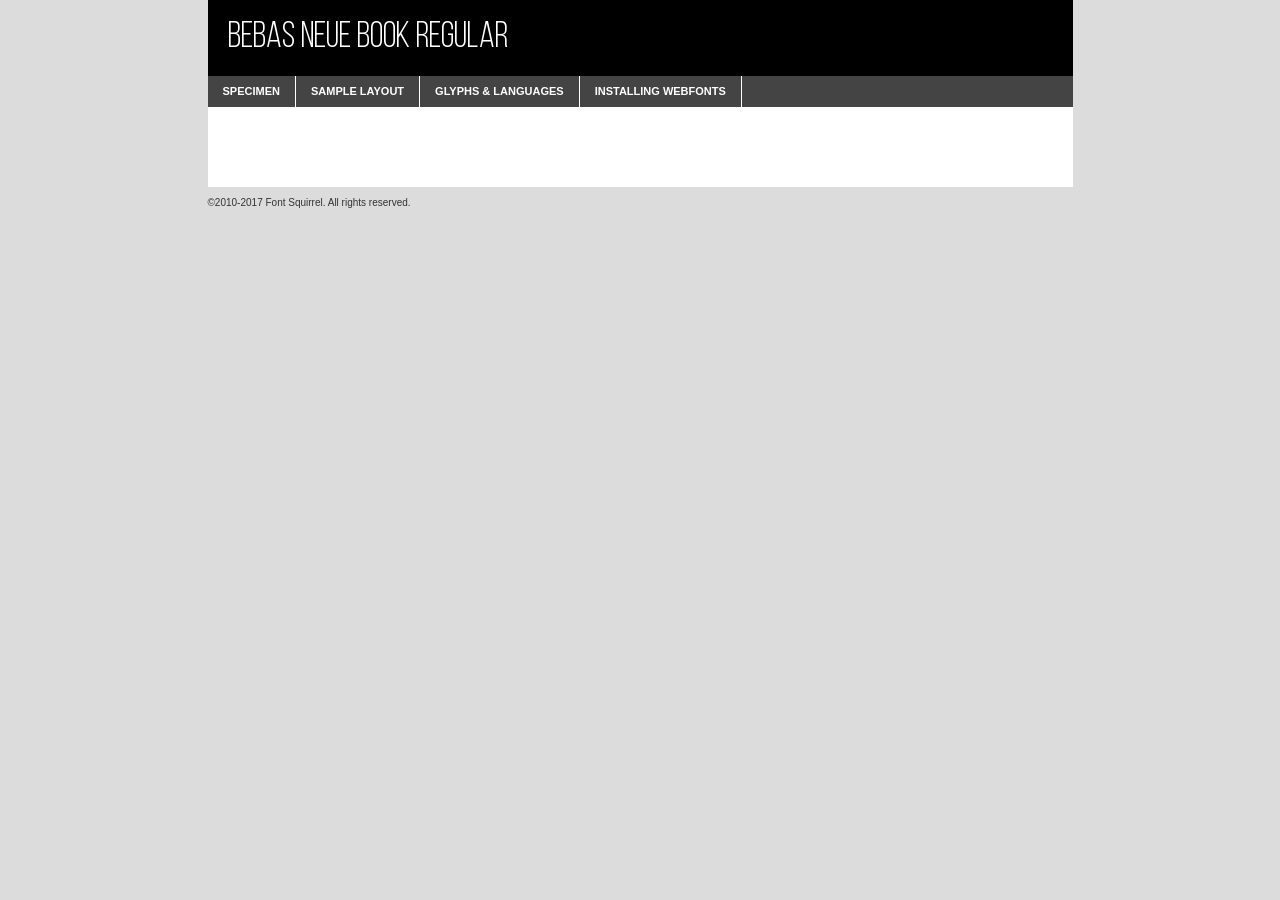
<file: assets/fonts/bebasneue/bebasneue_book-demo.html>
<!DOCTYPE html PUBLIC "-//W3C//DTD XHTML 1.0 Transitional//EN"
        "http://www.w3.org/TR/xhtml1/DTD/xhtml1-transitional.dtd">

<html xmlns="http://www.w3.org/1999/xhtml" xml:lang="en" lang="en">
<head>
    <meta http-equiv="Content-Type" content="text/html; charset=utf-8"/>
    <script src="http://ajax.googleapis.com/ajax/libs/jquery/1.7.2/jquery.min.js" type="text/javascript" charset="utf-8"></script>
    <script type="text/javascript">
		(function($) {
			$.fn.easyTabs = function(option) {
				var param = jQuery.extend({ fadeSpeed: 'fast', defaultContent: 1, activeClass: 'active' }, option);
				$(this).each(function() {
					var thisId = '#' + this.id;
					if ( param.defaultContent == '' )
					{
						param.defaultContent = 1;
					}
					if ( typeof param.defaultContent == 'number' )
					{
						var defaultTab = $(thisId + ' .tabs li:eq(' + (param.defaultContent - 1) + ') a').attr('href').substr(1);
					}
					else
					{
						var defaultTab = param.defaultContent;
					}
					$(thisId + ' .tabs li a').each(function() {
						var tabToHide = $(this).attr('href').substr(1);
						$('#' + tabToHide).addClass('easytabs-tab-content');
					});
					hideAll();
					changeContent(defaultTab);

					function hideAll() {$(thisId + ' .easytabs-tab-content').hide();}

					function changeContent(tabId)
					{
						hideAll();
						$(thisId + ' .tabs li').removeClass(param.activeClass);
						$(thisId + ' .tabs li a[href=#' + tabId + ']').closest('li').addClass(param.activeClass);
						if ( param.fadeSpeed != 'none' )
						{
							$(thisId + ' #' + tabId).fadeIn(param.fadeSpeed);
						}
						else
						{
							$(thisId + ' #' + tabId).show();
						}
					}

					$(thisId + ' .tabs li').click(function() {
						var tabId = $(this).find('a').attr('href').substr(1);
						changeContent(tabId);
						return false;
					});
				});
			}
		})(jQuery);
    </script>
    <link rel="stylesheet" href="specimen_files/specimen_stylesheet.css" type="text/css" charset="utf-8"/>
    <link rel="stylesheet" href="stylesheet.css" type="text/css" charset="utf-8"/>

    <style type="text/css">
        		body {
			font-family: 'bebas_neuebook';
        		}

            </style>

    <title>Bebas Neue Book Regular Specimen</title>


    <script type="text/javascript" charset="utf-8">
		$(document).ready(function() {
			$('#container').easyTabs({ defaultContent: 1 });
		});
    </script>
</head>

<body>
<div id="container">
    <div id="header">
		Bebas Neue Book Regular    </div>
    <ul class="tabs">
        <li><a href="#specimen">Specimen</a></li>
        <li><a href="#layout">Sample Layout</a></li>
		        <li><a href="#glyphs">Glyphs &amp; Languages</a></li>
        <li><a href="#installing">Installing Webfonts</a></li>

    </ul>

    <div id="main_content">


        <div id="specimen">

            <div class="section">
                <div class="grid12 firstcol">
                    <div class="huge">AaBb</div>
                </div>
            </div>

            <div class="section">
                <div class="glyph_range">A&#x200B;B&#x200b;C&#x200b;D&#x200b;E&#x200b;F&#x200b;G&#x200b;H&#x200b;I&#x200b;J&#x200b;K&#x200b;L&#x200b;M&#x200b;N&#x200b;O&#x200b;P&#x200b;Q&#x200b;R&#x200b;S&#x200b;T&#x200b;U&#x200b;V&#x200b;W&#x200b;X&#x200b;Y&#x200b;Z&#x200b;a&#x200b;b&#x200b;c&#x200b;d&#x200b;e&#x200b;f&#x200b;g&#x200b;h&#x200b;i&#x200b;j&#x200b;k&#x200b;l&#x200b;m&#x200b;n&#x200b;o&#x200b;p&#x200b;q&#x200b;r&#x200b;s&#x200b;t&#x200b;u&#x200b;v&#x200b;w&#x200b;x&#x200b;y&#x200b;z&#x200b;1&#x200b;2&#x200b;3&#x200b;4&#x200b;5&#x200b;6&#x200b;7&#x200b;8&#x200b;9&#x200b;0&#x200b;&amp;&#x200b;.&#x200b;,&#x200b;?&#x200b;!&#x200b;&#64;&#x200b;(&#x200b;)&#x200b;#&#x200b;$&#x200b;%&#x200b;*&#x200b;+&#x200b;-&#x200b;=&#x200b;:&#x200b;;</div>
            </div>
            <div class="section">
                <div class="grid12 firstcol">
                    <table class="sample_table">
                        <tr>
                            <td>10</td>
                            <td class="size10">abcdefghijklmnopqrstuvwxyzABCDEFGHIJKLMNOPQRSTUVWXYZ0123456789abcdefghijklmnopqrstuvwxyzABCDEFGHIJKLMNOPQRSTUVWXYZ0123456789abcdefghijklmnopqrstuvwxyzABCDEFGHIJKLMNOPQRSTUVWXYZ</td>
                        </tr>
                        <tr>
                            <td>11</td>
                            <td class="size11">abcdefghijklmnopqrstuvwxyzABCDEFGHIJKLMNOPQRSTUVWXYZ0123456789abcdefghijklmnopqrstuvwxyzABCDEFGHIJKLMNOPQRSTUVWXYZ0123456789abcdefghijklmnopqrstuvwxyzABCDEFGHIJKLMNOPQRSTUVWXYZ</td>
                        </tr>
                        <tr>
                            <td>12</td>
                            <td class="size12">abcdefghijklmnopqrstuvwxyzABCDEFGHIJKLMNOPQRSTUVWXYZ0123456789abcdefghijklmnopqrstuvwxyzABCDEFGHIJKLMNOPQRSTUVWXYZ0123456789abcdefghijklmnopqrstuvwxyzABCDEFGHIJKLMNOPQRSTUVWXYZ</td>
                        </tr>
                        <tr>
                            <td>13</td>
                            <td class="size13">abcdefghijklmnopqrstuvwxyzABCDEFGHIJKLMNOPQRSTUVWXYZ0123456789abcdefghijklmnopqrstuvwxyzABCDEFGHIJKLMNOPQRSTUVWXYZ0123456789abcdefghijklmnopqrstuvwxyzABCDEFGHIJKLMNOPQRSTUVWXYZ</td>
                        </tr>
                        <tr>
                            <td>14</td>
                            <td class="size14">abcdefghijklmnopqrstuvwxyzABCDEFGHIJKLMNOPQRSTUVWXYZ0123456789abcdefghijklmnopqrstuvwxyzABCDEFGHIJKLMNOPQRSTUVWXYZ0123456789abcdefghijklmnopqrstuvwxyzABCDEFGHIJKLMNOPQRSTUVWXYZ</td>
                        </tr>
                        <tr>
                            <td>16</td>
                            <td class="size16">abcdefghijklmnopqrstuvwxyzABCDEFGHIJKLMNOPQRSTUVWXYZ0123456789abcdefghijklmnopqrstuvwxyzABCDEFGHIJKLMNOPQRSTUVWXYZ</td>
                        </tr>
                        <tr>
                            <td>18</td>
                            <td class="size18">abcdefghijklmnopqrstuvwxyzABCDEFGHIJKLMNOPQRSTUVWXYZ0123456789abcdefghijklmnopqrstuvwxyzABCDEFGHIJKLMNOPQRSTUVWXYZ</td>
                        </tr>
                        <tr>
                            <td>20</td>
                            <td class="size20">abcdefghijklmnopqrstuvwxyzABCDEFGHIJKLMNOPQRSTUVWXYZ0123456789abcdefghijklmnopqrstuvwxyzABCDEFGHIJKLMNOPQRSTUVWXYZ</td>
                        </tr>
                        <tr>
                            <td>24</td>
                            <td class="size24">abcdefghijklmnopqrstuvwxyzABCDEFGHIJKLMNOPQRSTUVWXYZ0123456789abcdefghijklmnopqrstuvwxyzABCDEFGHIJKLMNOPQRSTUVWXYZ</td>
                        </tr>
                        <tr>
                            <td>30</td>
                            <td class="size30">abcdefghijklmnopqrstuvwxyzABCDEFGHIJKLMNOPQRSTUVWXYZ0123456789abcdefghijklmnopqrstuvwxyzABCDEFGHIJKLMNOPQRSTUVWXYZ</td>
                        </tr>
                        <tr>
                            <td>36</td>
                            <td class="size36">abcdefghijklmnopqrstuvwxyzABCDEFGHIJKLMNOPQRSTUVWXYZ0123456789abcdefghijklmnopqrstuvwxyzABCDEFGHIJKLMNOPQRSTUVWXYZ</td>
                        </tr>
                        <tr>
                            <td>48</td>
                            <td class="size48">abcdefghijklmnopqrstuvwxyzABCDEFGHIJKLMNOPQRSTUVWXYZ0123456789abcdefghijklmnopqrstuvwxyzABCDEFGHIJKLMNOPQRSTUVWXYZ</td>
                        </tr>
                        <tr>
                            <td>60</td>
                            <td class="size60">abcdefghijklmnopqrstuvwxyzABCDEFGHIJKLMNOPQRSTUVWXYZ0123456789abcdefghijklmnopqrstuvwxyzABCDEFGHIJKLMNOPQRSTUVWXYZ</td>
                        </tr>
                        <tr>
                            <td>72</td>
                            <td class="size72">abcdefghijklmnopqrstuvwxyzABCDEFGHIJKLMNOPQRSTUVWXYZ0123456789abcdefghijklmnopqrstuvwxyzABCDEFGHIJKLMNOPQRSTUVWXYZ</td>
                        </tr>
                        <tr>
                            <td>90</td>
                            <td class="size90">abcdefghijklmnopqrstuvwxyzABCDEFGHIJKLMNOPQRSTUVWXYZ0123456789abcdefghijklmnopqrstuvwxyzABCDEFGHIJKLMNOPQRSTUVWXYZ</td>
                        </tr>
                    </table>

                </div>

            </div>


            <div class="section" id="bodycomparison">


                <div id="xheight">
                    <div class="fontbody">&#x25FC;&#x25FC;&#x25FC;&#x25FC;&#x25FC;&#x25FC;&#x25FC;&#x25FC;&#x25FC;&#x25FC;&#x25FC;&#x25FC;&#x25FC;&#x25FC;&#x25FC;&#x25FC;&#x25FC;&#x25FC;&#x25FC;&#x25FC;&#x25FC;&#x25FC;&#x25FC;&#x25FC;&#x25FC;&#x25FC;&#x25FC;&#x25FC;&#x25FC;&#x25FC;&#x25FC;&#x25FC;&#x25FC;&#x25FC;&#x25FC;&#x25FC;&#x25FC;&#x25FC;&#x25FC;&#x25FC;&#x25FC;&#x25FC;&#x25FC;&#x25FC;&#x25FC;&#x25FC;&#x25FC;&#x25FC;&#x25FC;&#x25FC;&#x25FC;&#x25FC;&#x25FC;&#x25FC;&#x25FC;&#x25FC;&#x25FC;&#x25FC;&#x25FC;&#x25FC;&#x25FC;&#x25FC;&#x25FC;&#x25FC;&#x25FC;&#x25FC;&#x25FC;&#x25FC;&#x25FC;&#x25FC;&#x25FC;&#x25FC;&#x25FC;&#x25FC;&#x25FC;&#x25FC;&#x25FC;&#x25FC;&#x25FC;&#x25FC;&#x25FC;&#x25FC;&#x25FC;&#x25FC;&#x25FC;&#x25FC;&#x25FC;&#x25FC;&#x25FC;&#x25FC;&#x25FC;&#x25FC;&#x25FC;&#x25FC;&#x25FC;&#x25FC;&#x25FC;&#x25FC;&#x25FC;body</div>
                    <div class="arialbody">body</div>
                    <div class="verdanabody">body</div>
                    <div class="georgiabody">body</div>
                </div>
                <div class="fontbody" style="z-index:1">
                    body<span>Bebas Neue Book Regular</span>
                </div>
                <div class="arialbody" style="z-index:1">
                    body<span>Arial</span>
                </div>
                <div class="verdanabody" style="z-index:1">
                    body<span>Verdana</span>
                </div>
                <div class="georgiabody" style="z-index:1">
                    body<span>Georgia</span>
                </div>


            </div>


            <div class="section psample psample_row1" id="">

                <div class="grid2 firstcol">
                    <p class="size10"><span>10.</span>Aenean lacinia bibendum nulla sed consectetur. Fusce dapibus, tellus ac cursus commodo, tortor mauris condimentum nibh, ut fermentum massa justo sit amet risus. Nullam id dolor id nibh ultricies vehicula ut id elit. Cum sociis natoque penatibus et magnis dis parturient montes, nascetur ridiculus mus. Nulla vitae elit libero, a pharetra augue.</p>

                </div>
                <div class="grid3">
                    <p class="size11"><span>11.</span>Aenean lacinia bibendum nulla sed consectetur. Fusce dapibus, tellus ac cursus commodo, tortor mauris condimentum nibh, ut fermentum massa justo sit amet risus. Nullam id dolor id nibh ultricies vehicula ut id elit. Cum sociis natoque penatibus et magnis dis parturient montes, nascetur ridiculus mus. Nulla vitae elit libero, a pharetra augue.</p>

                </div>
                <div class="grid3">
                    <p class="size12"><span>12.</span>Aenean lacinia bibendum nulla sed consectetur. Fusce dapibus, tellus ac cursus commodo, tortor mauris condimentum nibh, ut fermentum massa justo sit amet risus. Nullam id dolor id nibh ultricies vehicula ut id elit. Cum sociis natoque penatibus et magnis dis parturient montes, nascetur ridiculus mus. Nulla vitae elit libero, a pharetra augue.</p>

                </div>
                <div class="grid4">
                    <p class="size13"><span>13.</span>Aenean lacinia bibendum nulla sed consectetur. Fusce dapibus, tellus ac cursus commodo, tortor mauris condimentum nibh, ut fermentum massa justo sit amet risus. Nullam id dolor id nibh ultricies vehicula ut id elit. Cum sociis natoque penatibus et magnis dis parturient montes, nascetur ridiculus mus. Nulla vitae elit libero, a pharetra augue.</p>

                </div>
                <div class="white_blend"></div>

            </div>
            <div class="section psample psample_row2" id="">
                <div class="grid3 firstcol">
                    <p class="size14"><span>14.</span>Aenean lacinia bibendum nulla sed consectetur. Fusce dapibus, tellus ac cursus commodo, tortor mauris condimentum nibh, ut fermentum massa justo sit amet risus. Nullam id dolor id nibh ultricies vehicula ut id elit. Cum sociis natoque penatibus et magnis dis parturient montes, nascetur ridiculus mus. Nulla vitae elit libero, a pharetra augue.</p>

                </div>
                <div class="grid4">
                    <p class="size16"><span>16.</span>Aenean lacinia bibendum nulla sed consectetur. Fusce dapibus, tellus ac cursus commodo, tortor mauris condimentum nibh, ut fermentum massa justo sit amet risus. Nullam id dolor id nibh ultricies vehicula ut id elit. Cum sociis natoque penatibus et magnis dis parturient montes, nascetur ridiculus mus. Nulla vitae elit libero, a pharetra augue.</p>

                </div>
                <div class="grid5">
                    <p class="size18"><span>18.</span>Aenean lacinia bibendum nulla sed consectetur. Fusce dapibus, tellus ac cursus commodo, tortor mauris condimentum nibh, ut fermentum massa justo sit amet risus. Nullam id dolor id nibh ultricies vehicula ut id elit. Cum sociis natoque penatibus et magnis dis parturient montes, nascetur ridiculus mus. Nulla vitae elit libero, a pharetra augue.</p>

                </div>

                <div class="white_blend"></div>

            </div>

            <div class="section psample psample_row3" id="">
                <div class="grid5 firstcol">
                    <p class="size20"><span>20.</span>Aenean lacinia bibendum nulla sed consectetur. Fusce dapibus, tellus ac cursus commodo, tortor mauris condimentum nibh, ut fermentum massa justo sit amet risus. Nullam id dolor id nibh ultricies vehicula ut id elit. Cum sociis natoque penatibus et magnis dis parturient montes, nascetur ridiculus mus. Nulla vitae elit libero, a pharetra augue.</p>
                </div>
                <div class="grid7">
                    <p class="size24"><span>24.</span>Aenean lacinia bibendum nulla sed consectetur. Fusce dapibus, tellus ac cursus commodo, tortor mauris condimentum nibh, ut fermentum massa justo sit amet risus. Nullam id dolor id nibh ultricies vehicula ut id elit. Cum sociis natoque penatibus et magnis dis parturient montes, nascetur ridiculus mus. Nulla vitae elit libero, a pharetra augue.</p>
                </div>

                <div class="white_blend"></div>

            </div>

            <div class="section psample psample_row4" id="">
                <div class="grid12 firstcol">
                    <p class="size30"><span>30.</span>Aenean lacinia bibendum nulla sed consectetur. Fusce dapibus, tellus ac cursus commodo, tortor mauris condimentum nibh, ut fermentum massa justo sit amet risus. Nullam id dolor id nibh ultricies vehicula ut id elit. Cum sociis natoque penatibus et magnis dis parturient montes, nascetur ridiculus mus. Nulla vitae elit libero, a pharetra augue.</p>
                </div>
                <div class="white_blend"></div>

            </div>


            <div class="section psample psample_row1 fullreverse">
                <div class="grid2 firstcol">
                    <p class="size10"><span>10.</span>Aenean lacinia bibendum nulla sed consectetur. Fusce dapibus, tellus ac cursus commodo, tortor mauris condimentum nibh, ut fermentum massa justo sit amet risus. Nullam id dolor id nibh ultricies vehicula ut id elit. Cum sociis natoque penatibus et magnis dis parturient montes, nascetur ridiculus mus. Nulla vitae elit libero, a pharetra augue.</p>

                </div>
                <div class="grid3">
                    <p class="size11"><span>11.</span>Aenean lacinia bibendum nulla sed consectetur. Fusce dapibus, tellus ac cursus commodo, tortor mauris condimentum nibh, ut fermentum massa justo sit amet risus. Nullam id dolor id nibh ultricies vehicula ut id elit. Cum sociis natoque penatibus et magnis dis parturient montes, nascetur ridiculus mus. Nulla vitae elit libero, a pharetra augue.</p>

                </div>
                <div class="grid3">
                    <p class="size12"><span>12.</span>Aenean lacinia bibendum nulla sed consectetur. Fusce dapibus, tellus ac cursus commodo, tortor mauris condimentum nibh, ut fermentum massa justo sit amet risus. Nullam id dolor id nibh ultricies vehicula ut id elit. Cum sociis natoque penatibus et magnis dis parturient montes, nascetur ridiculus mus. Nulla vitae elit libero, a pharetra augue.</p>

                </div>
                <div class="grid4">
                    <p class="size13"><span>13.</span>Aenean lacinia bibendum nulla sed consectetur. Fusce dapibus, tellus ac cursus commodo, tortor mauris condimentum nibh, ut fermentum massa justo sit amet risus. Nullam id dolor id nibh ultricies vehicula ut id elit. Cum sociis natoque penatibus et magnis dis parturient montes, nascetur ridiculus mus. Nulla vitae elit libero, a pharetra augue.</p>

                </div>
                <div class="black_blend"></div>

            </div>

            <div class="section psample psample_row2 fullreverse">
                <div class="grid3 firstcol">
                    <p class="size14"><span>14.</span>Aenean lacinia bibendum nulla sed consectetur. Fusce dapibus, tellus ac cursus commodo, tortor mauris condimentum nibh, ut fermentum massa justo sit amet risus. Nullam id dolor id nibh ultricies vehicula ut id elit. Cum sociis natoque penatibus et magnis dis parturient montes, nascetur ridiculus mus. Nulla vitae elit libero, a pharetra augue.</p>

                </div>
                <div class="grid4">
                    <p class="size16"><span>16.</span>Aenean lacinia bibendum nulla sed consectetur. Fusce dapibus, tellus ac cursus commodo, tortor mauris condimentum nibh, ut fermentum massa justo sit amet risus. Nullam id dolor id nibh ultricies vehicula ut id elit. Cum sociis natoque penatibus et magnis dis parturient montes, nascetur ridiculus mus. Nulla vitae elit libero, a pharetra augue.</p>

                </div>
                <div class="grid5">
                    <p class="size18"><span>18.</span>Aenean lacinia bibendum nulla sed consectetur. Fusce dapibus, tellus ac cursus commodo, tortor mauris condimentum nibh, ut fermentum massa justo sit amet risus. Nullam id dolor id nibh ultricies vehicula ut id elit. Cum sociis natoque penatibus et magnis dis parturient montes, nascetur ridiculus mus. Nulla vitae elit libero, a pharetra augue.</p>

                </div>
                <div class="black_blend"></div>

            </div>

            <div class="section psample fullreverse psample_row3" id="">
                <div class="grid5 firstcol">
                    <p class="size20"><span>20.</span>Aenean lacinia bibendum nulla sed consectetur. Fusce dapibus, tellus ac cursus commodo, tortor mauris condimentum nibh, ut fermentum massa justo sit amet risus. Nullam id dolor id nibh ultricies vehicula ut id elit. Cum sociis natoque penatibus et magnis dis parturient montes, nascetur ridiculus mus. Nulla vitae elit libero, a pharetra augue.</p>
                </div>
                <div class="grid7">
                    <p class="size24"><span>24.</span>Aenean lacinia bibendum nulla sed consectetur. Fusce dapibus, tellus ac cursus commodo, tortor mauris condimentum nibh, ut fermentum massa justo sit amet risus. Nullam id dolor id nibh ultricies vehicula ut id elit. Cum sociis natoque penatibus et magnis dis parturient montes, nascetur ridiculus mus. Nulla vitae elit libero, a pharetra augue.</p>
                </div>

                <div class="black_blend"></div>

            </div>

            <div class="section psample fullreverse psample_row4" id="" style="border-bottom: 20px #000 solid;">
                <div class="grid12 firstcol">
                    <p class="size30"><span>30.</span>Aenean lacinia bibendum nulla sed consectetur. Fusce dapibus, tellus ac cursus commodo, tortor mauris condimentum nibh, ut fermentum massa justo sit amet risus. Nullam id dolor id nibh ultricies vehicula ut id elit. Cum sociis natoque penatibus et magnis dis parturient montes, nascetur ridiculus mus. Nulla vitae elit libero, a pharetra augue.</p>
                </div>
                <div class="black_blend"></div>

            </div>


        </div>

        <div id="layout">

            <div class="section">

                <div class="grid12 firstcol">
                    <h1>Lorem Ipsum Dolor</h1>
                    <h2>Etiam porta sem malesuada magna mollis euismod</h2>

                    <p class="byline">By <a href="#link">Aenean Lacinia</a></p>
                </div>
            </div>
            <div class="section">
                <div class="grid8 firstcol">
                    <p class="large">Donec sed odio dui. Morbi leo risus, porta ac consectetur ac, vestibulum at eros. Fusce dapibus, tellus ac cursus commodo, tortor mauris condimentum nibh, ut fermentum massa justo sit amet risus. </p>


                    <h3>Pellentesque ornare sem</h3>

                    <p>Maecenas sed diam eget risus varius blandit sit amet non magna. Maecenas faucibus mollis interdum. Donec ullamcorper nulla non metus auctor fringilla. Nullam id dolor id nibh ultricies vehicula ut id elit. Nullam id dolor id nibh ultricies vehicula ut id elit. </p>

                    <p>Aenean eu leo quam. Pellentesque ornare sem lacinia quam venenatis vestibulum. Lorem ipsum dolor sit amet, consectetur adipiscing elit. Cum sociis natoque penatibus et magnis dis parturient montes, nascetur ridiculus mus. </p>

                    <p>Nulla vitae elit libero, a pharetra augue. Praesent commodo cursus magna, vel scelerisque nisl consectetur et. Aenean lacinia bibendum nulla sed consectetur. </p>

                    <p>Nullam quis risus eget urna mollis ornare vel eu leo. Nullam quis risus eget urna mollis ornare vel eu leo. Maecenas sed diam eget risus varius blandit sit amet non magna. Donec ullamcorper nulla non metus auctor fringilla. </p>

                    <h3>Cras mattis consectetur</h3>

                    <p>Aenean eu leo quam. Pellentesque ornare sem lacinia quam venenatis vestibulum. Aenean lacinia bibendum nulla sed consectetur. Integer posuere erat a ante venenatis dapibus posuere velit aliquet. Cras mattis consectetur purus sit amet fermentum. </p>

                    <p>Nullam id dolor id nibh ultricies vehicula ut id elit. Nullam quis risus eget urna mollis ornare vel eu leo. Cras mattis consectetur purus sit amet fermentum.</p>
                </div>

                <div class="grid4 sidebar">

                    <div class="box reverse">
                        <p class="last">Nullam quis risus eget urna mollis ornare vel eu leo. Donec ullamcorper nulla non metus auctor fringilla. Cras mattis consectetur purus sit amet fermentum. Sed posuere consectetur est at lobortis. Lorem ipsum dolor sit amet, consectetur adipiscing elit. </p>
                    </div>

                    <p class="caption">Maecenas sed diam eget risus varius.</p>

                    <p>Vestibulum id ligula porta felis euismod semper. Integer posuere erat a ante venenatis dapibus posuere velit aliquet. Vestibulum id ligula porta felis euismod semper. Sed posuere consectetur est at lobortis. Maecenas sed diam eget risus varius blandit sit amet non magna. Fusce dapibus, tellus ac cursus commodo, tortor mauris condimentum nibh, ut fermentum massa justo sit amet risus. </p>


                    <p>Duis mollis, est non commodo luctus, nisi erat porttitor ligula, eget lacinia odio sem nec elit. Aenean lacinia bibendum nulla sed consectetur. Vivamus sagittis lacus vel augue laoreet rutrum faucibus dolor auctor. Aenean lacinia bibendum nulla sed consectetur. Nullam quis risus eget urna mollis ornare vel eu leo. </p>

                    <p>Praesent commodo cursus magna, vel scelerisque nisl consectetur et. Donec ullamcorper nulla non metus auctor fringilla. Maecenas faucibus mollis interdum. Fusce dapibus, tellus ac cursus commodo, tortor mauris condimentum nibh, ut fermentum massa justo sit amet risus. </p>

                </div>
            </div>

        </div>


		

        <div id="glyphs">
            <div class="section">
                <div class="grid12 firstcol">

                    <h1>Language Support</h1>
                    <p>The subset of Bebas Neue Book Regular in this kit supports the following languages:<br/>

						Afrikaans, Albanian, Basque, Belarusian_lacinka, Bosnian, Breton, Catalan, Chamorro, Chichewa_nyanja, Croatian, Cyrillic, Czech, Danish, Dutch, English, Esperanto, Estonian, Faroese, Finnish, French, Frisian, Galician, German, Hungarian, Icelandic, Italian, Latvian, Lithuanian, Malagasy, Maltese, Norwegian, Polish, Portuguese, Romanian, Serbian, Slovak, Slovenian, Spanish, Turkish, Welsh, Alsatian, Aragonese, Arapaho, Aromanian, Arrernte, Asturian, Aymara, Bislama, Cebuano, Cheyenne, Cimbrian, Corsican, Fijian, French_creole, Friulian, Genoese, Gilbertese, Greenlandic, Haitian_creole, Hawaiian, Hiligaynon, Hmong, Hopi, Ibanag, Iloko_ilokano, Indonesian, Interglossa_glosa, Interlingua, Irish_gaelic, Istro-romanian, Jerriais, Kashubian, Kurdish_kurmanji, Ladin, Lojban, Lombard, Low_saxon, Luxembourgeois, Malay_latinized, Manx, Maori, Megleno-romanian, Mohawk, Nahuatl, Norfolk_pitcairnese, Northern_sotho, Occitan, Oromo, Pangasinan, Papiamento, Piedmontese, Potawatomi, Quechua, Rhaeto-romance, Romansh, Rotokas, Sami_lule, Samoan, Sardinian, Scots_gaelic, Seychelles_creole, Shona, Sicilian, Somali, Southern_ndebele, Southern_sotho, Swahili, Swati_swazi, Tagalog_filipino_pilipino, Tahitian, Tausug, Tetum, Tok_pisin, Tongan, Tswana, Turkmen, Turkmen_latinized, Tuvaluan, Uyghur_latinized, Veps, Volapuk, Votic_latinized, Walloon, Warlpiri, Xhosa, Yapese, Zulu, Latinbasic, Ubasic, Demo                    </p>
                    <h1>Glyph Chart</h1>
                    <p>The subset of Bebas Neue Book Regular in this kit includes all the glyphs listed below. Unicode entities are included above each glyph to help you insert individual characters into your layout.</p>
                    <div id="glyph_chart">

																				                                <div><p>&amp;#32;</p>&#32;</div>
																				                                <div><p>&amp;#33;</p>&#33;</div>
																				                                <div><p>&amp;#34;</p>&#34;</div>
																				                                <div><p>&amp;#35;</p>&#35;</div>
																				                                <div><p>&amp;#36;</p>&#36;</div>
																				                                <div><p>&amp;#37;</p>&#37;</div>
																				                                <div><p>&amp;#38;</p>&#38;</div>
																				                                <div><p>&amp;#39;</p>&#39;</div>
																				                                <div><p>&amp;#40;</p>&#40;</div>
																				                                <div><p>&amp;#41;</p>&#41;</div>
																				                                <div><p>&amp;#42;</p>&#42;</div>
																				                                <div><p>&amp;#43;</p>&#43;</div>
																				                                <div><p>&amp;#44;</p>&#44;</div>
																				                                <div><p>&amp;#45;</p>&#45;</div>
																				                                <div><p>&amp;#46;</p>&#46;</div>
																				                                <div><p>&amp;#47;</p>&#47;</div>
																				                                <div><p>&amp;#48;</p>&#48;</div>
																				                                <div><p>&amp;#49;</p>&#49;</div>
																				                                <div><p>&amp;#50;</p>&#50;</div>
																				                                <div><p>&amp;#51;</p>&#51;</div>
																				                                <div><p>&amp;#52;</p>&#52;</div>
																				                                <div><p>&amp;#53;</p>&#53;</div>
																				                                <div><p>&amp;#54;</p>&#54;</div>
																				                                <div><p>&amp;#55;</p>&#55;</div>
																				                                <div><p>&amp;#56;</p>&#56;</div>
																				                                <div><p>&amp;#57;</p>&#57;</div>
																				                                <div><p>&amp;#58;</p>&#58;</div>
																				                                <div><p>&amp;#59;</p>&#59;</div>
																				                                <div><p>&amp;#60;</p>&#60;</div>
																				                                <div><p>&amp;#61;</p>&#61;</div>
																				                                <div><p>&amp;#62;</p>&#62;</div>
																				                                <div><p>&amp;#63;</p>&#63;</div>
																				                                <div><p>&amp;#64;</p>&#64;</div>
																				                                <div><p>&amp;#65;</p>&#65;</div>
																				                                <div><p>&amp;#66;</p>&#66;</div>
																				                                <div><p>&amp;#67;</p>&#67;</div>
																				                                <div><p>&amp;#68;</p>&#68;</div>
																				                                <div><p>&amp;#69;</p>&#69;</div>
																				                                <div><p>&amp;#70;</p>&#70;</div>
																				                                <div><p>&amp;#71;</p>&#71;</div>
																				                                <div><p>&amp;#72;</p>&#72;</div>
																				                                <div><p>&amp;#73;</p>&#73;</div>
																				                                <div><p>&amp;#74;</p>&#74;</div>
																				                                <div><p>&amp;#75;</p>&#75;</div>
																				                                <div><p>&amp;#76;</p>&#76;</div>
																				                                <div><p>&amp;#77;</p>&#77;</div>
																				                                <div><p>&amp;#78;</p>&#78;</div>
																				                                <div><p>&amp;#79;</p>&#79;</div>
																				                                <div><p>&amp;#80;</p>&#80;</div>
																				                                <div><p>&amp;#81;</p>&#81;</div>
																				                                <div><p>&amp;#82;</p>&#82;</div>
																				                                <div><p>&amp;#83;</p>&#83;</div>
																				                                <div><p>&amp;#84;</p>&#84;</div>
																				                                <div><p>&amp;#85;</p>&#85;</div>
																				                                <div><p>&amp;#86;</p>&#86;</div>
																				                                <div><p>&amp;#87;</p>&#87;</div>
																				                                <div><p>&amp;#88;</p>&#88;</div>
																				                                <div><p>&amp;#89;</p>&#89;</div>
																				                                <div><p>&amp;#90;</p>&#90;</div>
																				                                <div><p>&amp;#91;</p>&#91;</div>
																				                                <div><p>&amp;#92;</p>&#92;</div>
																				                                <div><p>&amp;#93;</p>&#93;</div>
																				                                <div><p>&amp;#94;</p>&#94;</div>
																				                                <div><p>&amp;#95;</p>&#95;</div>
																				                                <div><p>&amp;#96;</p>&#96;</div>
																				                                <div><p>&amp;#97;</p>&#97;</div>
																				                                <div><p>&amp;#98;</p>&#98;</div>
																				                                <div><p>&amp;#99;</p>&#99;</div>
																				                                <div><p>&amp;#100;</p>&#100;</div>
																				                                <div><p>&amp;#101;</p>&#101;</div>
																				                                <div><p>&amp;#102;</p>&#102;</div>
																				                                <div><p>&amp;#103;</p>&#103;</div>
																				                                <div><p>&amp;#104;</p>&#104;</div>
																				                                <div><p>&amp;#105;</p>&#105;</div>
																				                                <div><p>&amp;#106;</p>&#106;</div>
																				                                <div><p>&amp;#107;</p>&#107;</div>
																				                                <div><p>&amp;#108;</p>&#108;</div>
																				                                <div><p>&amp;#109;</p>&#109;</div>
																				                                <div><p>&amp;#110;</p>&#110;</div>
																				                                <div><p>&amp;#111;</p>&#111;</div>
																				                                <div><p>&amp;#112;</p>&#112;</div>
																				                                <div><p>&amp;#113;</p>&#113;</div>
																				                                <div><p>&amp;#114;</p>&#114;</div>
																				                                <div><p>&amp;#115;</p>&#115;</div>
																				                                <div><p>&amp;#116;</p>&#116;</div>
																				                                <div><p>&amp;#117;</p>&#117;</div>
																				                                <div><p>&amp;#118;</p>&#118;</div>
																				                                <div><p>&amp;#119;</p>&#119;</div>
																				                                <div><p>&amp;#120;</p>&#120;</div>
																				                                <div><p>&amp;#121;</p>&#121;</div>
																				                                <div><p>&amp;#122;</p>&#122;</div>
																				                                <div><p>&amp;#123;</p>&#123;</div>
																				                                <div><p>&amp;#124;</p>&#124;</div>
																				                                <div><p>&amp;#125;</p>&#125;</div>
																				                                <div><p>&amp;#126;</p>&#126;</div>
																				                                <div><p>&amp;#160;</p>&#160;</div>
																				                                <div><p>&amp;#161;</p>&#161;</div>
																				                                <div><p>&amp;#162;</p>&#162;</div>
																				                                <div><p>&amp;#163;</p>&#163;</div>
																				                                <div><p>&amp;#164;</p>&#164;</div>
																				                                <div><p>&amp;#165;</p>&#165;</div>
																				                                <div><p>&amp;#166;</p>&#166;</div>
																				                                <div><p>&amp;#167;</p>&#167;</div>
																				                                <div><p>&amp;#168;</p>&#168;</div>
																				                                <div><p>&amp;#169;</p>&#169;</div>
																				                                <div><p>&amp;#170;</p>&#170;</div>
																				                                <div><p>&amp;#171;</p>&#171;</div>
																				                                <div><p>&amp;#172;</p>&#172;</div>
																				                                <div><p>&amp;#173;</p>&#173;</div>
																				                                <div><p>&amp;#174;</p>&#174;</div>
																				                                <div><p>&amp;#175;</p>&#175;</div>
																				                                <div><p>&amp;#176;</p>&#176;</div>
																				                                <div><p>&amp;#177;</p>&#177;</div>
																				                                <div><p>&amp;#178;</p>&#178;</div>
																				                                <div><p>&amp;#179;</p>&#179;</div>
																				                                <div><p>&amp;#180;</p>&#180;</div>
																				                                <div><p>&amp;#181;</p>&#181;</div>
																				                                <div><p>&amp;#182;</p>&#182;</div>
																				                                <div><p>&amp;#183;</p>&#183;</div>
																				                                <div><p>&amp;#184;</p>&#184;</div>
																				                                <div><p>&amp;#185;</p>&#185;</div>
																				                                <div><p>&amp;#186;</p>&#186;</div>
																				                                <div><p>&amp;#187;</p>&#187;</div>
																				                                <div><p>&amp;#188;</p>&#188;</div>
																				                                <div><p>&amp;#189;</p>&#189;</div>
																				                                <div><p>&amp;#190;</p>&#190;</div>
																				                                <div><p>&amp;#191;</p>&#191;</div>
																				                                <div><p>&amp;#192;</p>&#192;</div>
																				                                <div><p>&amp;#193;</p>&#193;</div>
																				                                <div><p>&amp;#194;</p>&#194;</div>
																				                                <div><p>&amp;#195;</p>&#195;</div>
																				                                <div><p>&amp;#196;</p>&#196;</div>
																				                                <div><p>&amp;#197;</p>&#197;</div>
																				                                <div><p>&amp;#198;</p>&#198;</div>
																				                                <div><p>&amp;#199;</p>&#199;</div>
																				                                <div><p>&amp;#200;</p>&#200;</div>
																				                                <div><p>&amp;#201;</p>&#201;</div>
																				                                <div><p>&amp;#202;</p>&#202;</div>
																				                                <div><p>&amp;#203;</p>&#203;</div>
																				                                <div><p>&amp;#204;</p>&#204;</div>
																				                                <div><p>&amp;#205;</p>&#205;</div>
																				                                <div><p>&amp;#206;</p>&#206;</div>
																				                                <div><p>&amp;#207;</p>&#207;</div>
																				                                <div><p>&amp;#208;</p>&#208;</div>
																				                                <div><p>&amp;#209;</p>&#209;</div>
																				                                <div><p>&amp;#210;</p>&#210;</div>
																				                                <div><p>&amp;#211;</p>&#211;</div>
																				                                <div><p>&amp;#212;</p>&#212;</div>
																				                                <div><p>&amp;#213;</p>&#213;</div>
																				                                <div><p>&amp;#214;</p>&#214;</div>
																				                                <div><p>&amp;#215;</p>&#215;</div>
																				                                <div><p>&amp;#216;</p>&#216;</div>
																				                                <div><p>&amp;#217;</p>&#217;</div>
																				                                <div><p>&amp;#218;</p>&#218;</div>
																				                                <div><p>&amp;#219;</p>&#219;</div>
																				                                <div><p>&amp;#220;</p>&#220;</div>
																				                                <div><p>&amp;#221;</p>&#221;</div>
																				                                <div><p>&amp;#222;</p>&#222;</div>
																				                                <div><p>&amp;#223;</p>&#223;</div>
																				                                <div><p>&amp;#224;</p>&#224;</div>
																				                                <div><p>&amp;#225;</p>&#225;</div>
																				                                <div><p>&amp;#226;</p>&#226;</div>
																				                                <div><p>&amp;#227;</p>&#227;</div>
																				                                <div><p>&amp;#228;</p>&#228;</div>
																				                                <div><p>&amp;#229;</p>&#229;</div>
																				                                <div><p>&amp;#230;</p>&#230;</div>
																				                                <div><p>&amp;#231;</p>&#231;</div>
																				                                <div><p>&amp;#232;</p>&#232;</div>
																				                                <div><p>&amp;#233;</p>&#233;</div>
																				                                <div><p>&amp;#234;</p>&#234;</div>
																				                                <div><p>&amp;#235;</p>&#235;</div>
																				                                <div><p>&amp;#236;</p>&#236;</div>
																				                                <div><p>&amp;#237;</p>&#237;</div>
																				                                <div><p>&amp;#238;</p>&#238;</div>
																				                                <div><p>&amp;#239;</p>&#239;</div>
																				                                <div><p>&amp;#240;</p>&#240;</div>
																				                                <div><p>&amp;#241;</p>&#241;</div>
																				                                <div><p>&amp;#242;</p>&#242;</div>
																				                                <div><p>&amp;#243;</p>&#243;</div>
																				                                <div><p>&amp;#244;</p>&#244;</div>
																				                                <div><p>&amp;#245;</p>&#245;</div>
																				                                <div><p>&amp;#246;</p>&#246;</div>
																				                                <div><p>&amp;#247;</p>&#247;</div>
																				                                <div><p>&amp;#248;</p>&#248;</div>
																				                                <div><p>&amp;#249;</p>&#249;</div>
																				                                <div><p>&amp;#250;</p>&#250;</div>
																				                                <div><p>&amp;#251;</p>&#251;</div>
																				                                <div><p>&amp;#252;</p>&#252;</div>
																				                                <div><p>&amp;#253;</p>&#253;</div>
																				                                <div><p>&amp;#254;</p>&#254;</div>
																				                                <div><p>&amp;#255;</p>&#255;</div>
																				                                <div><p>&amp;#256;</p>&#256;</div>
																				                                <div><p>&amp;#257;</p>&#257;</div>
																				                                <div><p>&amp;#258;</p>&#258;</div>
																				                                <div><p>&amp;#259;</p>&#259;</div>
																				                                <div><p>&amp;#260;</p>&#260;</div>
																				                                <div><p>&amp;#261;</p>&#261;</div>
																				                                <div><p>&amp;#262;</p>&#262;</div>
																				                                <div><p>&amp;#263;</p>&#263;</div>
																				                                <div><p>&amp;#264;</p>&#264;</div>
																				                                <div><p>&amp;#265;</p>&#265;</div>
																				                                <div><p>&amp;#266;</p>&#266;</div>
																				                                <div><p>&amp;#267;</p>&#267;</div>
																				                                <div><p>&amp;#268;</p>&#268;</div>
																				                                <div><p>&amp;#269;</p>&#269;</div>
																				                                <div><p>&amp;#270;</p>&#270;</div>
																				                                <div><p>&amp;#271;</p>&#271;</div>
																				                                <div><p>&amp;#272;</p>&#272;</div>
																				                                <div><p>&amp;#273;</p>&#273;</div>
																				                                <div><p>&amp;#274;</p>&#274;</div>
																				                                <div><p>&amp;#275;</p>&#275;</div>
																				                                <div><p>&amp;#276;</p>&#276;</div>
																				                                <div><p>&amp;#277;</p>&#277;</div>
																				                                <div><p>&amp;#278;</p>&#278;</div>
																				                                <div><p>&amp;#279;</p>&#279;</div>
																				                                <div><p>&amp;#280;</p>&#280;</div>
																				                                <div><p>&amp;#281;</p>&#281;</div>
																				                                <div><p>&amp;#282;</p>&#282;</div>
																				                                <div><p>&amp;#283;</p>&#283;</div>
																				                                <div><p>&amp;#284;</p>&#284;</div>
																				                                <div><p>&amp;#285;</p>&#285;</div>
																				                                <div><p>&amp;#286;</p>&#286;</div>
																				                                <div><p>&amp;#287;</p>&#287;</div>
																				                                <div><p>&amp;#288;</p>&#288;</div>
																				                                <div><p>&amp;#289;</p>&#289;</div>
																				                                <div><p>&amp;#290;</p>&#290;</div>
																				                                <div><p>&amp;#291;</p>&#291;</div>
																				                                <div><p>&amp;#292;</p>&#292;</div>
																				                                <div><p>&amp;#293;</p>&#293;</div>
																				                                <div><p>&amp;#294;</p>&#294;</div>
																				                                <div><p>&amp;#295;</p>&#295;</div>
																				                                <div><p>&amp;#296;</p>&#296;</div>
																				                                <div><p>&amp;#297;</p>&#297;</div>
																				                                <div><p>&amp;#298;</p>&#298;</div>
																				                                <div><p>&amp;#299;</p>&#299;</div>
																				                                <div><p>&amp;#300;</p>&#300;</div>
																				                                <div><p>&amp;#301;</p>&#301;</div>
																				                                <div><p>&amp;#302;</p>&#302;</div>
																				                                <div><p>&amp;#303;</p>&#303;</div>
																				                                <div><p>&amp;#304;</p>&#304;</div>
																				                                <div><p>&amp;#305;</p>&#305;</div>
																				                                <div><p>&amp;#306;</p>&#306;</div>
																				                                <div><p>&amp;#307;</p>&#307;</div>
																				                                <div><p>&amp;#308;</p>&#308;</div>
																				                                <div><p>&amp;#309;</p>&#309;</div>
																				                                <div><p>&amp;#310;</p>&#310;</div>
																				                                <div><p>&amp;#311;</p>&#311;</div>
																				                                <div><p>&amp;#312;</p>&#312;</div>
																				                                <div><p>&amp;#313;</p>&#313;</div>
																				                                <div><p>&amp;#314;</p>&#314;</div>
																				                                <div><p>&amp;#315;</p>&#315;</div>
																				                                <div><p>&amp;#316;</p>&#316;</div>
																				                                <div><p>&amp;#317;</p>&#317;</div>
																				                                <div><p>&amp;#318;</p>&#318;</div>
																				                                <div><p>&amp;#319;</p>&#319;</div>
																				                                <div><p>&amp;#320;</p>&#320;</div>
																				                                <div><p>&amp;#321;</p>&#321;</div>
																				                                <div><p>&amp;#322;</p>&#322;</div>
																				                                <div><p>&amp;#323;</p>&#323;</div>
																				                                <div><p>&amp;#324;</p>&#324;</div>
																				                                <div><p>&amp;#325;</p>&#325;</div>
																				                                <div><p>&amp;#326;</p>&#326;</div>
																				                                <div><p>&amp;#327;</p>&#327;</div>
																				                                <div><p>&amp;#328;</p>&#328;</div>
																				                                <div><p>&amp;#329;</p>&#329;</div>
																				                                <div><p>&amp;#332;</p>&#332;</div>
																				                                <div><p>&amp;#333;</p>&#333;</div>
																				                                <div><p>&amp;#334;</p>&#334;</div>
																				                                <div><p>&amp;#335;</p>&#335;</div>
																				                                <div><p>&amp;#336;</p>&#336;</div>
																				                                <div><p>&amp;#337;</p>&#337;</div>
																				                                <div><p>&amp;#338;</p>&#338;</div>
																				                                <div><p>&amp;#339;</p>&#339;</div>
																				                                <div><p>&amp;#340;</p>&#340;</div>
																				                                <div><p>&amp;#341;</p>&#341;</div>
																				                                <div><p>&amp;#342;</p>&#342;</div>
																				                                <div><p>&amp;#343;</p>&#343;</div>
																				                                <div><p>&amp;#344;</p>&#344;</div>
																				                                <div><p>&amp;#345;</p>&#345;</div>
																				                                <div><p>&amp;#346;</p>&#346;</div>
																				                                <div><p>&amp;#347;</p>&#347;</div>
																				                                <div><p>&amp;#348;</p>&#348;</div>
																				                                <div><p>&amp;#349;</p>&#349;</div>
																				                                <div><p>&amp;#350;</p>&#350;</div>
																				                                <div><p>&amp;#351;</p>&#351;</div>
																				                                <div><p>&amp;#352;</p>&#352;</div>
																				                                <div><p>&amp;#353;</p>&#353;</div>
																				                                <div><p>&amp;#354;</p>&#354;</div>
																				                                <div><p>&amp;#355;</p>&#355;</div>
																				                                <div><p>&amp;#356;</p>&#356;</div>
																				                                <div><p>&amp;#357;</p>&#357;</div>
																				                                <div><p>&amp;#358;</p>&#358;</div>
																				                                <div><p>&amp;#359;</p>&#359;</div>
																				                                <div><p>&amp;#360;</p>&#360;</div>
																				                                <div><p>&amp;#361;</p>&#361;</div>
																				                                <div><p>&amp;#362;</p>&#362;</div>
																				                                <div><p>&amp;#363;</p>&#363;</div>
																				                                <div><p>&amp;#364;</p>&#364;</div>
																				                                <div><p>&amp;#365;</p>&#365;</div>
																				                                <div><p>&amp;#366;</p>&#366;</div>
																				                                <div><p>&amp;#367;</p>&#367;</div>
																				                                <div><p>&amp;#368;</p>&#368;</div>
																				                                <div><p>&amp;#369;</p>&#369;</div>
																				                                <div><p>&amp;#370;</p>&#370;</div>
																				                                <div><p>&amp;#371;</p>&#371;</div>
																				                                <div><p>&amp;#372;</p>&#372;</div>
																				                                <div><p>&amp;#373;</p>&#373;</div>
																				                                <div><p>&amp;#374;</p>&#374;</div>
																				                                <div><p>&amp;#375;</p>&#375;</div>
																				                                <div><p>&amp;#376;</p>&#376;</div>
																				                                <div><p>&amp;#377;</p>&#377;</div>
																				                                <div><p>&amp;#378;</p>&#378;</div>
																				                                <div><p>&amp;#379;</p>&#379;</div>
																				                                <div><p>&amp;#380;</p>&#380;</div>
																				                                <div><p>&amp;#381;</p>&#381;</div>
																				                                <div><p>&amp;#382;</p>&#382;</div>
																				                                <div><p>&amp;#508;</p>&#508;</div>
																				                                <div><p>&amp;#509;</p>&#509;</div>
																				                                <div><p>&amp;#510;</p>&#510;</div>
																				                                <div><p>&amp;#511;</p>&#511;</div>
																				                                <div><p>&amp;#536;</p>&#536;</div>
																				                                <div><p>&amp;#537;</p>&#537;</div>
																				                                <div><p>&amp;#538;</p>&#538;</div>
																				                                <div><p>&amp;#539;</p>&#539;</div>
																				                                <div><p>&amp;#567;</p>&#567;</div>
																				                                <div><p>&amp;#700;</p>&#700;</div>
																				                                <div><p>&amp;#710;</p>&#710;</div>
																				                                <div><p>&amp;#711;</p>&#711;</div>
																				                                <div><p>&amp;#728;</p>&#728;</div>
																				                                <div><p>&amp;#729;</p>&#729;</div>
																				                                <div><p>&amp;#730;</p>&#730;</div>
																				                                <div><p>&amp;#731;</p>&#731;</div>
																				                                <div><p>&amp;#732;</p>&#732;</div>
																				                                <div><p>&amp;#733;</p>&#733;</div>
																				                                <div><p>&amp;#1025;</p>&#1025;</div>
																				                                <div><p>&amp;#1040;</p>&#1040;</div>
																				                                <div><p>&amp;#1041;</p>&#1041;</div>
																				                                <div><p>&amp;#1042;</p>&#1042;</div>
																				                                <div><p>&amp;#1043;</p>&#1043;</div>
																				                                <div><p>&amp;#1044;</p>&#1044;</div>
																				                                <div><p>&amp;#1045;</p>&#1045;</div>
																				                                <div><p>&amp;#1046;</p>&#1046;</div>
																				                                <div><p>&amp;#1047;</p>&#1047;</div>
																				                                <div><p>&amp;#1048;</p>&#1048;</div>
																				                                <div><p>&amp;#1049;</p>&#1049;</div>
																				                                <div><p>&amp;#1050;</p>&#1050;</div>
																				                                <div><p>&amp;#1051;</p>&#1051;</div>
																				                                <div><p>&amp;#1052;</p>&#1052;</div>
																				                                <div><p>&amp;#1053;</p>&#1053;</div>
																				                                <div><p>&amp;#1054;</p>&#1054;</div>
																				                                <div><p>&amp;#1055;</p>&#1055;</div>
																				                                <div><p>&amp;#1056;</p>&#1056;</div>
																				                                <div><p>&amp;#1057;</p>&#1057;</div>
																				                                <div><p>&amp;#1058;</p>&#1058;</div>
																				                                <div><p>&amp;#1059;</p>&#1059;</div>
																				                                <div><p>&amp;#1060;</p>&#1060;</div>
																				                                <div><p>&amp;#1061;</p>&#1061;</div>
																				                                <div><p>&amp;#1062;</p>&#1062;</div>
																				                                <div><p>&amp;#1063;</p>&#1063;</div>
																				                                <div><p>&amp;#1064;</p>&#1064;</div>
																				                                <div><p>&amp;#1065;</p>&#1065;</div>
																				                                <div><p>&amp;#1066;</p>&#1066;</div>
																				                                <div><p>&amp;#1067;</p>&#1067;</div>
																				                                <div><p>&amp;#1068;</p>&#1068;</div>
																				                                <div><p>&amp;#1069;</p>&#1069;</div>
																				                                <div><p>&amp;#1070;</p>&#1070;</div>
																				                                <div><p>&amp;#1071;</p>&#1071;</div>
																				                                <div><p>&amp;#1072;</p>&#1072;</div>
																				                                <div><p>&amp;#1073;</p>&#1073;</div>
																				                                <div><p>&amp;#1074;</p>&#1074;</div>
																				                                <div><p>&amp;#1075;</p>&#1075;</div>
																				                                <div><p>&amp;#1076;</p>&#1076;</div>
																				                                <div><p>&amp;#1077;</p>&#1077;</div>
																				                                <div><p>&amp;#1078;</p>&#1078;</div>
																				                                <div><p>&amp;#1079;</p>&#1079;</div>
																				                                <div><p>&amp;#1080;</p>&#1080;</div>
																				                                <div><p>&amp;#1081;</p>&#1081;</div>
																				                                <div><p>&amp;#1082;</p>&#1082;</div>
																				                                <div><p>&amp;#1083;</p>&#1083;</div>
																				                                <div><p>&amp;#1084;</p>&#1084;</div>
																				                                <div><p>&amp;#1085;</p>&#1085;</div>
																				                                <div><p>&amp;#1086;</p>&#1086;</div>
																				                                <div><p>&amp;#1087;</p>&#1087;</div>
																				                                <div><p>&amp;#1088;</p>&#1088;</div>
																				                                <div><p>&amp;#1089;</p>&#1089;</div>
																				                                <div><p>&amp;#1090;</p>&#1090;</div>
																				                                <div><p>&amp;#1091;</p>&#1091;</div>
																				                                <div><p>&amp;#1092;</p>&#1092;</div>
																				                                <div><p>&amp;#1093;</p>&#1093;</div>
																				                                <div><p>&amp;#1094;</p>&#1094;</div>
																				                                <div><p>&amp;#1095;</p>&#1095;</div>
																				                                <div><p>&amp;#1096;</p>&#1096;</div>
																				                                <div><p>&amp;#1097;</p>&#1097;</div>
																				                                <div><p>&amp;#1098;</p>&#1098;</div>
																				                                <div><p>&amp;#1099;</p>&#1099;</div>
																				                                <div><p>&amp;#1100;</p>&#1100;</div>
																				                                <div><p>&amp;#1101;</p>&#1101;</div>
																				                                <div><p>&amp;#1102;</p>&#1102;</div>
																				                                <div><p>&amp;#1103;</p>&#1103;</div>
																				                                <div><p>&amp;#1105;</p>&#1105;</div>
																				                                <div><p>&amp;#7682;</p>&#7682;</div>
																				                                <div><p>&amp;#7683;</p>&#7683;</div>
																				                                <div><p>&amp;#7690;</p>&#7690;</div>
																				                                <div><p>&amp;#7691;</p>&#7691;</div>
																				                                <div><p>&amp;#7710;</p>&#7710;</div>
																				                                <div><p>&amp;#7711;</p>&#7711;</div>
																				                                <div><p>&amp;#7744;</p>&#7744;</div>
																				                                <div><p>&amp;#7745;</p>&#7745;</div>
																				                                <div><p>&amp;#7766;</p>&#7766;</div>
																				                                <div><p>&amp;#7767;</p>&#7767;</div>
																				                                <div><p>&amp;#7776;</p>&#7776;</div>
																				                                <div><p>&amp;#7777;</p>&#7777;</div>
																				                                <div><p>&amp;#7786;</p>&#7786;</div>
																				                                <div><p>&amp;#7787;</p>&#7787;</div>
																				                                <div><p>&amp;#7808;</p>&#7808;</div>
																				                                <div><p>&amp;#7809;</p>&#7809;</div>
																				                                <div><p>&amp;#7810;</p>&#7810;</div>
																				                                <div><p>&amp;#7811;</p>&#7811;</div>
																				                                <div><p>&amp;#7812;</p>&#7812;</div>
																				                                <div><p>&amp;#7813;</p>&#7813;</div>
																				                                <div><p>&amp;#7922;</p>&#7922;</div>
																				                                <div><p>&amp;#7923;</p>&#7923;</div>
																				                                <div><p>&amp;#8210;</p>&#8210;</div>
																				                                <div><p>&amp;#8211;</p>&#8211;</div>
																				                                <div><p>&amp;#8212;</p>&#8212;</div>
																				                                <div><p>&amp;#8216;</p>&#8216;</div>
																				                                <div><p>&amp;#8217;</p>&#8217;</div>
																				                                <div><p>&amp;#8218;</p>&#8218;</div>
																				                                <div><p>&amp;#8220;</p>&#8220;</div>
																				                                <div><p>&amp;#8221;</p>&#8221;</div>
																				                                <div><p>&amp;#8222;</p>&#8222;</div>
																				                                <div><p>&amp;#8224;</p>&#8224;</div>
																				                                <div><p>&amp;#8225;</p>&#8225;</div>
																				                                <div><p>&amp;#8226;</p>&#8226;</div>
																				                                <div><p>&amp;#8230;</p>&#8230;</div>
																				                                <div><p>&amp;#8240;</p>&#8240;</div>
																				                                <div><p>&amp;#8249;</p>&#8249;</div>
																				                                <div><p>&amp;#8250;</p>&#8250;</div>
																				                                <div><p>&amp;#8260;</p>&#8260;</div>
																				                                <div><p>&amp;#8304;</p>&#8304;</div>
																				                                <div><p>&amp;#8308;</p>&#8308;</div>
																				                                <div><p>&amp;#8309;</p>&#8309;</div>
																				                                <div><p>&amp;#8310;</p>&#8310;</div>
																				                                <div><p>&amp;#8311;</p>&#8311;</div>
																				                                <div><p>&amp;#8312;</p>&#8312;</div>
																				                                <div><p>&amp;#8313;</p>&#8313;</div>
																				                                <div><p>&amp;#8320;</p>&#8320;</div>
																				                                <div><p>&amp;#8321;</p>&#8321;</div>
																				                                <div><p>&amp;#8322;</p>&#8322;</div>
																				                                <div><p>&amp;#8323;</p>&#8323;</div>
																				                                <div><p>&amp;#8324;</p>&#8324;</div>
																				                                <div><p>&amp;#8325;</p>&#8325;</div>
																				                                <div><p>&amp;#8326;</p>&#8326;</div>
																				                                <div><p>&amp;#8327;</p>&#8327;</div>
																				                                <div><p>&amp;#8328;</p>&#8328;</div>
																				                                <div><p>&amp;#8329;</p>&#8329;</div>
																				                                <div><p>&amp;#8364;</p>&#8364;</div>
																				                                <div><p>&amp;#8377;</p>&#8377;</div>
																				                                <div><p>&amp;#8471;</p>&#8471;</div>
																				                                <div><p>&amp;#8482;</p>&#8482;</div>
																				                                <div><p>&amp;#8531;</p>&#8531;</div>
																				                                <div><p>&amp;#8532;</p>&#8532;</div>
																				                                <div><p>&amp;#8539;</p>&#8539;</div>
																				                                <div><p>&amp;#8540;</p>&#8540;</div>
																				                                <div><p>&amp;#8541;</p>&#8541;</div>
																				                                <div><p>&amp;#8542;</p>&#8542;</div>
																				                                <div><p>&amp;#8722;</p>&#8722;</div>
																				                                <div><p>&amp;#8734;</p>&#8734;</div>
																				                                <div><p>&amp;#8776;</p>&#8776;</div>
																				                                <div><p>&amp;#9724;</p>&#9724;</div>
																				                                <div><p>&amp;#63171;</p>&#63171;</div>
																																																																																																																																																																																																																																																													                    </div>
                </div>


            </div>
        </div>


        <div id="specs">

        </div>

        <div id="installing">
            <div class="section">
                <div class="grid7 firstcol">
                    <h1>Installing Webfonts</h1>

                    <p>Webfonts are supported by all major browser platforms but not all in the same way. There are currently four different font formats that must be included in order to target all browsers. This includes TTF, WOFF, EOT and SVG.</p>

                    <h2>1. Upload your webfonts</h2>
                    <p>You must upload your webfont kit to your website. They should be in or near the same directory as your CSS files.</p>

                    <h2>2. Include the webfont stylesheet</h2>
                    <p>A special CSS @font-face declaration helps the various browsers select the appropriate font it needs without causing you a bunch of headaches. Learn more about this syntax by reading the <a href="https://www.fontspring.com/blog/further-hardening-of-the-bulletproof-syntax">Fontspring blog post</a> about it. The code for it is as follows:</p>


                    <code>
                        @font-face{
                        font-family: 'MyWebFont';
                        src: url('WebFont.eot');
                        src: url('WebFont.eot?#iefix') format('embedded-opentype'),
                        url('WebFont.woff') format('woff'),
                        url('WebFont.ttf') format('truetype'),
                        url('WebFont.svg#webfont') format('svg');
                        }
                    </code>

                    <p>We've already gone ahead and generated the code for you. All you have to do is link to the stylesheet in your HTML, like this:</p>
                    <code>&lt;link rel=&quot;stylesheet&quot; href=&quot;stylesheet.css&quot; type=&quot;text/css&quot; charset=&quot;utf-8&quot; /&gt;</code>

                    <h2>3. Modify your own stylesheet</h2>
                    <p>To take advantage of your new fonts, you must tell your stylesheet to use them. Look at the original @font-face declaration above and find the property called "font-family." The name linked there will be what you use to reference the font. Prepend that webfont name to the font stack in the "font-family" property, inside the selector you want to change. For example:</p>
                    <code>p { font-family: 'WebFont', Arial, sans-serif; }</code>

                    <h2>4. Test</h2>
                    <p>Getting webfonts to work cross-browser <em>can</em> be tricky. Use the information in the sidebar to help you if you find that fonts aren't loading in a particular browser.</p>
                </div>

                <div class="grid5 sidebar">
                    <div class="box">
                        <h2>Troubleshooting<br/>Font-Face Problems</h2>
                        <p>Having trouble getting your webfonts to load in your new website? Here are some tips to sort out what might be the problem.</p>

                        <h3>Fonts not showing in any browser</h3>

                        <p>This sounds like you need to work on the plumbing. You either did not upload the fonts to the correct directory, or you did not link the fonts properly in the CSS. If you've confirmed that all this is correct and you still have a problem, take a look at your .htaccess file and see if requests are getting intercepted.</p>

                        <h3>Fonts not loading in iPhone or iPad</h3>

                        <p>The most common problem here is that you are serving the fonts from an IIS server. IIS refuses to serve files that have unknown MIME types. If that is the case, you must set the MIME type for SVG to "image/svg+xml" in the server settings. Follow these instructions from Microsoft if you need help.</p>

                        <h3>Fonts not loading in Firefox</h3>

                        <p>The primary reason for this failure? You are still using a version Firefox older than 3.5. So upgrade already! If that isn't it, then you are very likely serving fonts from a different domain. Firefox requires that all font assets be served from the same domain. Lastly it is possible that you need to add WOFF to your list of MIME types (if you are serving via IIS.)</p>

                        <h3>Fonts not loading in IE</h3>

                        <p>Are you looking at Internet Explorer on an actual Windows machine or are you cheating by using a service like Adobe BrowserLab? Many of these screenshot services do not render @font-face for IE. Best to test it on a real machine.</p>

                        <h3>Fonts not loading in IE9</h3>

                        <p>IE9, like Firefox, requires that fonts be served from the same domain as the website. Make sure that is the case.</p>
                    </div>
                </div>
            </div>

        </div>

    </div>
    <div id="footer">
        <p>&copy;2010-2017 Font Squirrel. All rights reserved.</p>
    </div>
</div>
</body>
</html>
</file>
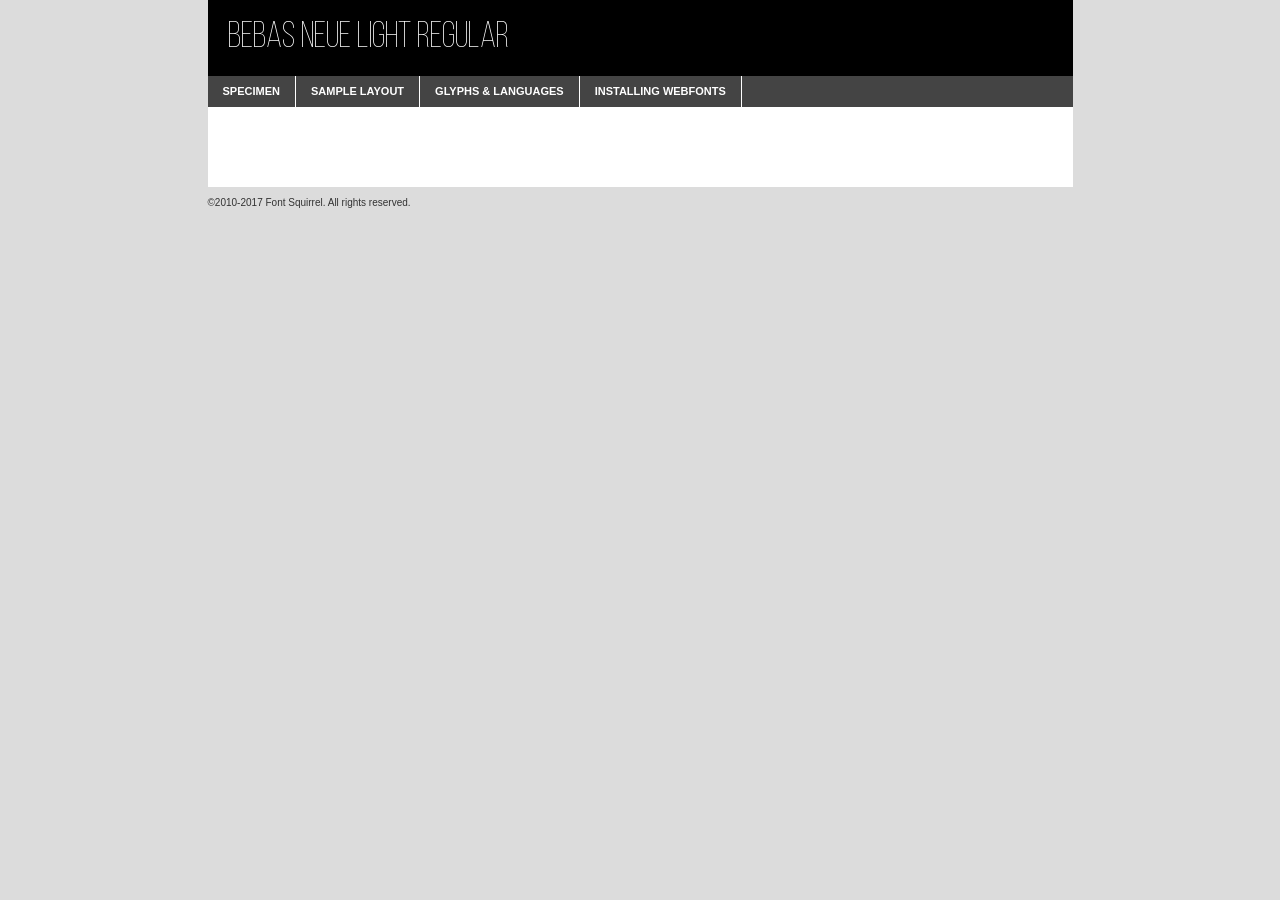
<file: assets/fonts/bebasneue/bebasneue_light-demo.html>
<!DOCTYPE html PUBLIC "-//W3C//DTD XHTML 1.0 Transitional//EN"
        "http://www.w3.org/TR/xhtml1/DTD/xhtml1-transitional.dtd">

<html xmlns="http://www.w3.org/1999/xhtml" xml:lang="en" lang="en">
<head>
    <meta http-equiv="Content-Type" content="text/html; charset=utf-8"/>
    <script src="http://ajax.googleapis.com/ajax/libs/jquery/1.7.2/jquery.min.js" type="text/javascript" charset="utf-8"></script>
    <script type="text/javascript">
		(function($) {
			$.fn.easyTabs = function(option) {
				var param = jQuery.extend({ fadeSpeed: 'fast', defaultContent: 1, activeClass: 'active' }, option);
				$(this).each(function() {
					var thisId = '#' + this.id;
					if ( param.defaultContent == '' )
					{
						param.defaultContent = 1;
					}
					if ( typeof param.defaultContent == 'number' )
					{
						var defaultTab = $(thisId + ' .tabs li:eq(' + (param.defaultContent - 1) + ') a').attr('href').substr(1);
					}
					else
					{
						var defaultTab = param.defaultContent;
					}
					$(thisId + ' .tabs li a').each(function() {
						var tabToHide = $(this).attr('href').substr(1);
						$('#' + tabToHide).addClass('easytabs-tab-content');
					});
					hideAll();
					changeContent(defaultTab);

					function hideAll() {$(thisId + ' .easytabs-tab-content').hide();}

					function changeContent(tabId)
					{
						hideAll();
						$(thisId + ' .tabs li').removeClass(param.activeClass);
						$(thisId + ' .tabs li a[href=#' + tabId + ']').closest('li').addClass(param.activeClass);
						if ( param.fadeSpeed != 'none' )
						{
							$(thisId + ' #' + tabId).fadeIn(param.fadeSpeed);
						}
						else
						{
							$(thisId + ' #' + tabId).show();
						}
					}

					$(thisId + ' .tabs li').click(function() {
						var tabId = $(this).find('a').attr('href').substr(1);
						changeContent(tabId);
						return false;
					});
				});
			}
		})(jQuery);
    </script>
    <link rel="stylesheet" href="specimen_files/specimen_stylesheet.css" type="text/css" charset="utf-8"/>
    <link rel="stylesheet" href="stylesheet.css" type="text/css" charset="utf-8"/>

    <style type="text/css">
        		body {
			font-family: 'bebas_neuelight';
        		}

            </style>

    <title>Bebas Neue Light Regular Specimen</title>


    <script type="text/javascript" charset="utf-8">
		$(document).ready(function() {
			$('#container').easyTabs({ defaultContent: 1 });
		});
    </script>
</head>

<body>
<div id="container">
    <div id="header">
		Bebas Neue Light Regular    </div>
    <ul class="tabs">
        <li><a href="#specimen">Specimen</a></li>
        <li><a href="#layout">Sample Layout</a></li>
		        <li><a href="#glyphs">Glyphs &amp; Languages</a></li>
        <li><a href="#installing">Installing Webfonts</a></li>

    </ul>

    <div id="main_content">


        <div id="specimen">

            <div class="section">
                <div class="grid12 firstcol">
                    <div class="huge">AaBb</div>
                </div>
            </div>

            <div class="section">
                <div class="glyph_range">A&#x200B;B&#x200b;C&#x200b;D&#x200b;E&#x200b;F&#x200b;G&#x200b;H&#x200b;I&#x200b;J&#x200b;K&#x200b;L&#x200b;M&#x200b;N&#x200b;O&#x200b;P&#x200b;Q&#x200b;R&#x200b;S&#x200b;T&#x200b;U&#x200b;V&#x200b;W&#x200b;X&#x200b;Y&#x200b;Z&#x200b;a&#x200b;b&#x200b;c&#x200b;d&#x200b;e&#x200b;f&#x200b;g&#x200b;h&#x200b;i&#x200b;j&#x200b;k&#x200b;l&#x200b;m&#x200b;n&#x200b;o&#x200b;p&#x200b;q&#x200b;r&#x200b;s&#x200b;t&#x200b;u&#x200b;v&#x200b;w&#x200b;x&#x200b;y&#x200b;z&#x200b;1&#x200b;2&#x200b;3&#x200b;4&#x200b;5&#x200b;6&#x200b;7&#x200b;8&#x200b;9&#x200b;0&#x200b;&amp;&#x200b;.&#x200b;,&#x200b;?&#x200b;!&#x200b;&#64;&#x200b;(&#x200b;)&#x200b;#&#x200b;$&#x200b;%&#x200b;*&#x200b;+&#x200b;-&#x200b;=&#x200b;:&#x200b;;</div>
            </div>
            <div class="section">
                <div class="grid12 firstcol">
                    <table class="sample_table">
                        <tr>
                            <td>10</td>
                            <td class="size10">abcdefghijklmnopqrstuvwxyzABCDEFGHIJKLMNOPQRSTUVWXYZ0123456789abcdefghijklmnopqrstuvwxyzABCDEFGHIJKLMNOPQRSTUVWXYZ0123456789abcdefghijklmnopqrstuvwxyzABCDEFGHIJKLMNOPQRSTUVWXYZ</td>
                        </tr>
                        <tr>
                            <td>11</td>
                            <td class="size11">abcdefghijklmnopqrstuvwxyzABCDEFGHIJKLMNOPQRSTUVWXYZ0123456789abcdefghijklmnopqrstuvwxyzABCDEFGHIJKLMNOPQRSTUVWXYZ0123456789abcdefghijklmnopqrstuvwxyzABCDEFGHIJKLMNOPQRSTUVWXYZ</td>
                        </tr>
                        <tr>
                            <td>12</td>
                            <td class="size12">abcdefghijklmnopqrstuvwxyzABCDEFGHIJKLMNOPQRSTUVWXYZ0123456789abcdefghijklmnopqrstuvwxyzABCDEFGHIJKLMNOPQRSTUVWXYZ0123456789abcdefghijklmnopqrstuvwxyzABCDEFGHIJKLMNOPQRSTUVWXYZ</td>
                        </tr>
                        <tr>
                            <td>13</td>
                            <td class="size13">abcdefghijklmnopqrstuvwxyzABCDEFGHIJKLMNOPQRSTUVWXYZ0123456789abcdefghijklmnopqrstuvwxyzABCDEFGHIJKLMNOPQRSTUVWXYZ0123456789abcdefghijklmnopqrstuvwxyzABCDEFGHIJKLMNOPQRSTUVWXYZ</td>
                        </tr>
                        <tr>
                            <td>14</td>
                            <td class="size14">abcdefghijklmnopqrstuvwxyzABCDEFGHIJKLMNOPQRSTUVWXYZ0123456789abcdefghijklmnopqrstuvwxyzABCDEFGHIJKLMNOPQRSTUVWXYZ0123456789abcdefghijklmnopqrstuvwxyzABCDEFGHIJKLMNOPQRSTUVWXYZ</td>
                        </tr>
                        <tr>
                            <td>16</td>
                            <td class="size16">abcdefghijklmnopqrstuvwxyzABCDEFGHIJKLMNOPQRSTUVWXYZ0123456789abcdefghijklmnopqrstuvwxyzABCDEFGHIJKLMNOPQRSTUVWXYZ</td>
                        </tr>
                        <tr>
                            <td>18</td>
                            <td class="size18">abcdefghijklmnopqrstuvwxyzABCDEFGHIJKLMNOPQRSTUVWXYZ0123456789abcdefghijklmnopqrstuvwxyzABCDEFGHIJKLMNOPQRSTUVWXYZ</td>
                        </tr>
                        <tr>
                            <td>20</td>
                            <td class="size20">abcdefghijklmnopqrstuvwxyzABCDEFGHIJKLMNOPQRSTUVWXYZ0123456789abcdefghijklmnopqrstuvwxyzABCDEFGHIJKLMNOPQRSTUVWXYZ</td>
                        </tr>
                        <tr>
                            <td>24</td>
                            <td class="size24">abcdefghijklmnopqrstuvwxyzABCDEFGHIJKLMNOPQRSTUVWXYZ0123456789abcdefghijklmnopqrstuvwxyzABCDEFGHIJKLMNOPQRSTUVWXYZ</td>
                        </tr>
                        <tr>
                            <td>30</td>
                            <td class="size30">abcdefghijklmnopqrstuvwxyzABCDEFGHIJKLMNOPQRSTUVWXYZ0123456789abcdefghijklmnopqrstuvwxyzABCDEFGHIJKLMNOPQRSTUVWXYZ</td>
                        </tr>
                        <tr>
                            <td>36</td>
                            <td class="size36">abcdefghijklmnopqrstuvwxyzABCDEFGHIJKLMNOPQRSTUVWXYZ0123456789abcdefghijklmnopqrstuvwxyzABCDEFGHIJKLMNOPQRSTUVWXYZ</td>
                        </tr>
                        <tr>
                            <td>48</td>
                            <td class="size48">abcdefghijklmnopqrstuvwxyzABCDEFGHIJKLMNOPQRSTUVWXYZ0123456789abcdefghijklmnopqrstuvwxyzABCDEFGHIJKLMNOPQRSTUVWXYZ</td>
                        </tr>
                        <tr>
                            <td>60</td>
                            <td class="size60">abcdefghijklmnopqrstuvwxyzABCDEFGHIJKLMNOPQRSTUVWXYZ0123456789abcdefghijklmnopqrstuvwxyzABCDEFGHIJKLMNOPQRSTUVWXYZ</td>
                        </tr>
                        <tr>
                            <td>72</td>
                            <td class="size72">abcdefghijklmnopqrstuvwxyzABCDEFGHIJKLMNOPQRSTUVWXYZ0123456789abcdefghijklmnopqrstuvwxyzABCDEFGHIJKLMNOPQRSTUVWXYZ</td>
                        </tr>
                        <tr>
                            <td>90</td>
                            <td class="size90">abcdefghijklmnopqrstuvwxyzABCDEFGHIJKLMNOPQRSTUVWXYZ0123456789abcdefghijklmnopqrstuvwxyzABCDEFGHIJKLMNOPQRSTUVWXYZ</td>
                        </tr>
                    </table>

                </div>

            </div>


            <div class="section" id="bodycomparison">


                <div id="xheight">
                    <div class="fontbody">&#x25FC;&#x25FC;&#x25FC;&#x25FC;&#x25FC;&#x25FC;&#x25FC;&#x25FC;&#x25FC;&#x25FC;&#x25FC;&#x25FC;&#x25FC;&#x25FC;&#x25FC;&#x25FC;&#x25FC;&#x25FC;&#x25FC;&#x25FC;&#x25FC;&#x25FC;&#x25FC;&#x25FC;&#x25FC;&#x25FC;&#x25FC;&#x25FC;&#x25FC;&#x25FC;&#x25FC;&#x25FC;&#x25FC;&#x25FC;&#x25FC;&#x25FC;&#x25FC;&#x25FC;&#x25FC;&#x25FC;&#x25FC;&#x25FC;&#x25FC;&#x25FC;&#x25FC;&#x25FC;&#x25FC;&#x25FC;&#x25FC;&#x25FC;&#x25FC;&#x25FC;&#x25FC;&#x25FC;&#x25FC;&#x25FC;&#x25FC;&#x25FC;&#x25FC;&#x25FC;&#x25FC;&#x25FC;&#x25FC;&#x25FC;&#x25FC;&#x25FC;&#x25FC;&#x25FC;&#x25FC;&#x25FC;&#x25FC;&#x25FC;&#x25FC;&#x25FC;&#x25FC;&#x25FC;&#x25FC;&#x25FC;&#x25FC;&#x25FC;&#x25FC;&#x25FC;&#x25FC;&#x25FC;&#x25FC;&#x25FC;&#x25FC;&#x25FC;&#x25FC;&#x25FC;&#x25FC;&#x25FC;&#x25FC;&#x25FC;&#x25FC;&#x25FC;&#x25FC;&#x25FC;&#x25FC;body</div>
                    <div class="arialbody">body</div>
                    <div class="verdanabody">body</div>
                    <div class="georgiabody">body</div>
                </div>
                <div class="fontbody" style="z-index:1">
                    body<span>Bebas Neue Light Regular</span>
                </div>
                <div class="arialbody" style="z-index:1">
                    body<span>Arial</span>
                </div>
                <div class="verdanabody" style="z-index:1">
                    body<span>Verdana</span>
                </div>
                <div class="georgiabody" style="z-index:1">
                    body<span>Georgia</span>
                </div>


            </div>


            <div class="section psample psample_row1" id="">

                <div class="grid2 firstcol">
                    <p class="size10"><span>10.</span>Aenean lacinia bibendum nulla sed consectetur. Fusce dapibus, tellus ac cursus commodo, tortor mauris condimentum nibh, ut fermentum massa justo sit amet risus. Nullam id dolor id nibh ultricies vehicula ut id elit. Cum sociis natoque penatibus et magnis dis parturient montes, nascetur ridiculus mus. Nulla vitae elit libero, a pharetra augue.</p>

                </div>
                <div class="grid3">
                    <p class="size11"><span>11.</span>Aenean lacinia bibendum nulla sed consectetur. Fusce dapibus, tellus ac cursus commodo, tortor mauris condimentum nibh, ut fermentum massa justo sit amet risus. Nullam id dolor id nibh ultricies vehicula ut id elit. Cum sociis natoque penatibus et magnis dis parturient montes, nascetur ridiculus mus. Nulla vitae elit libero, a pharetra augue.</p>

                </div>
                <div class="grid3">
                    <p class="size12"><span>12.</span>Aenean lacinia bibendum nulla sed consectetur. Fusce dapibus, tellus ac cursus commodo, tortor mauris condimentum nibh, ut fermentum massa justo sit amet risus. Nullam id dolor id nibh ultricies vehicula ut id elit. Cum sociis natoque penatibus et magnis dis parturient montes, nascetur ridiculus mus. Nulla vitae elit libero, a pharetra augue.</p>

                </div>
                <div class="grid4">
                    <p class="size13"><span>13.</span>Aenean lacinia bibendum nulla sed consectetur. Fusce dapibus, tellus ac cursus commodo, tortor mauris condimentum nibh, ut fermentum massa justo sit amet risus. Nullam id dolor id nibh ultricies vehicula ut id elit. Cum sociis natoque penatibus et magnis dis parturient montes, nascetur ridiculus mus. Nulla vitae elit libero, a pharetra augue.</p>

                </div>
                <div class="white_blend"></div>

            </div>
            <div class="section psample psample_row2" id="">
                <div class="grid3 firstcol">
                    <p class="size14"><span>14.</span>Aenean lacinia bibendum nulla sed consectetur. Fusce dapibus, tellus ac cursus commodo, tortor mauris condimentum nibh, ut fermentum massa justo sit amet risus. Nullam id dolor id nibh ultricies vehicula ut id elit. Cum sociis natoque penatibus et magnis dis parturient montes, nascetur ridiculus mus. Nulla vitae elit libero, a pharetra augue.</p>

                </div>
                <div class="grid4">
                    <p class="size16"><span>16.</span>Aenean lacinia bibendum nulla sed consectetur. Fusce dapibus, tellus ac cursus commodo, tortor mauris condimentum nibh, ut fermentum massa justo sit amet risus. Nullam id dolor id nibh ultricies vehicula ut id elit. Cum sociis natoque penatibus et magnis dis parturient montes, nascetur ridiculus mus. Nulla vitae elit libero, a pharetra augue.</p>

                </div>
                <div class="grid5">
                    <p class="size18"><span>18.</span>Aenean lacinia bibendum nulla sed consectetur. Fusce dapibus, tellus ac cursus commodo, tortor mauris condimentum nibh, ut fermentum massa justo sit amet risus. Nullam id dolor id nibh ultricies vehicula ut id elit. Cum sociis natoque penatibus et magnis dis parturient montes, nascetur ridiculus mus. Nulla vitae elit libero, a pharetra augue.</p>

                </div>

                <div class="white_blend"></div>

            </div>

            <div class="section psample psample_row3" id="">
                <div class="grid5 firstcol">
                    <p class="size20"><span>20.</span>Aenean lacinia bibendum nulla sed consectetur. Fusce dapibus, tellus ac cursus commodo, tortor mauris condimentum nibh, ut fermentum massa justo sit amet risus. Nullam id dolor id nibh ultricies vehicula ut id elit. Cum sociis natoque penatibus et magnis dis parturient montes, nascetur ridiculus mus. Nulla vitae elit libero, a pharetra augue.</p>
                </div>
                <div class="grid7">
                    <p class="size24"><span>24.</span>Aenean lacinia bibendum nulla sed consectetur. Fusce dapibus, tellus ac cursus commodo, tortor mauris condimentum nibh, ut fermentum massa justo sit amet risus. Nullam id dolor id nibh ultricies vehicula ut id elit. Cum sociis natoque penatibus et magnis dis parturient montes, nascetur ridiculus mus. Nulla vitae elit libero, a pharetra augue.</p>
                </div>

                <div class="white_blend"></div>

            </div>

            <div class="section psample psample_row4" id="">
                <div class="grid12 firstcol">
                    <p class="size30"><span>30.</span>Aenean lacinia bibendum nulla sed consectetur. Fusce dapibus, tellus ac cursus commodo, tortor mauris condimentum nibh, ut fermentum massa justo sit amet risus. Nullam id dolor id nibh ultricies vehicula ut id elit. Cum sociis natoque penatibus et magnis dis parturient montes, nascetur ridiculus mus. Nulla vitae elit libero, a pharetra augue.</p>
                </div>
                <div class="white_blend"></div>

            </div>


            <div class="section psample psample_row1 fullreverse">
                <div class="grid2 firstcol">
                    <p class="size10"><span>10.</span>Aenean lacinia bibendum nulla sed consectetur. Fusce dapibus, tellus ac cursus commodo, tortor mauris condimentum nibh, ut fermentum massa justo sit amet risus. Nullam id dolor id nibh ultricies vehicula ut id elit. Cum sociis natoque penatibus et magnis dis parturient montes, nascetur ridiculus mus. Nulla vitae elit libero, a pharetra augue.</p>

                </div>
                <div class="grid3">
                    <p class="size11"><span>11.</span>Aenean lacinia bibendum nulla sed consectetur. Fusce dapibus, tellus ac cursus commodo, tortor mauris condimentum nibh, ut fermentum massa justo sit amet risus. Nullam id dolor id nibh ultricies vehicula ut id elit. Cum sociis natoque penatibus et magnis dis parturient montes, nascetur ridiculus mus. Nulla vitae elit libero, a pharetra augue.</p>

                </div>
                <div class="grid3">
                    <p class="size12"><span>12.</span>Aenean lacinia bibendum nulla sed consectetur. Fusce dapibus, tellus ac cursus commodo, tortor mauris condimentum nibh, ut fermentum massa justo sit amet risus. Nullam id dolor id nibh ultricies vehicula ut id elit. Cum sociis natoque penatibus et magnis dis parturient montes, nascetur ridiculus mus. Nulla vitae elit libero, a pharetra augue.</p>

                </div>
                <div class="grid4">
                    <p class="size13"><span>13.</span>Aenean lacinia bibendum nulla sed consectetur. Fusce dapibus, tellus ac cursus commodo, tortor mauris condimentum nibh, ut fermentum massa justo sit amet risus. Nullam id dolor id nibh ultricies vehicula ut id elit. Cum sociis natoque penatibus et magnis dis parturient montes, nascetur ridiculus mus. Nulla vitae elit libero, a pharetra augue.</p>

                </div>
                <div class="black_blend"></div>

            </div>

            <div class="section psample psample_row2 fullreverse">
                <div class="grid3 firstcol">
                    <p class="size14"><span>14.</span>Aenean lacinia bibendum nulla sed consectetur. Fusce dapibus, tellus ac cursus commodo, tortor mauris condimentum nibh, ut fermentum massa justo sit amet risus. Nullam id dolor id nibh ultricies vehicula ut id elit. Cum sociis natoque penatibus et magnis dis parturient montes, nascetur ridiculus mus. Nulla vitae elit libero, a pharetra augue.</p>

                </div>
                <div class="grid4">
                    <p class="size16"><span>16.</span>Aenean lacinia bibendum nulla sed consectetur. Fusce dapibus, tellus ac cursus commodo, tortor mauris condimentum nibh, ut fermentum massa justo sit amet risus. Nullam id dolor id nibh ultricies vehicula ut id elit. Cum sociis natoque penatibus et magnis dis parturient montes, nascetur ridiculus mus. Nulla vitae elit libero, a pharetra augue.</p>

                </div>
                <div class="grid5">
                    <p class="size18"><span>18.</span>Aenean lacinia bibendum nulla sed consectetur. Fusce dapibus, tellus ac cursus commodo, tortor mauris condimentum nibh, ut fermentum massa justo sit amet risus. Nullam id dolor id nibh ultricies vehicula ut id elit. Cum sociis natoque penatibus et magnis dis parturient montes, nascetur ridiculus mus. Nulla vitae elit libero, a pharetra augue.</p>

                </div>
                <div class="black_blend"></div>

            </div>

            <div class="section psample fullreverse psample_row3" id="">
                <div class="grid5 firstcol">
                    <p class="size20"><span>20.</span>Aenean lacinia bibendum nulla sed consectetur. Fusce dapibus, tellus ac cursus commodo, tortor mauris condimentum nibh, ut fermentum massa justo sit amet risus. Nullam id dolor id nibh ultricies vehicula ut id elit. Cum sociis natoque penatibus et magnis dis parturient montes, nascetur ridiculus mus. Nulla vitae elit libero, a pharetra augue.</p>
                </div>
                <div class="grid7">
                    <p class="size24"><span>24.</span>Aenean lacinia bibendum nulla sed consectetur. Fusce dapibus, tellus ac cursus commodo, tortor mauris condimentum nibh, ut fermentum massa justo sit amet risus. Nullam id dolor id nibh ultricies vehicula ut id elit. Cum sociis natoque penatibus et magnis dis parturient montes, nascetur ridiculus mus. Nulla vitae elit libero, a pharetra augue.</p>
                </div>

                <div class="black_blend"></div>

            </div>

            <div class="section psample fullreverse psample_row4" id="" style="border-bottom: 20px #000 solid;">
                <div class="grid12 firstcol">
                    <p class="size30"><span>30.</span>Aenean lacinia bibendum nulla sed consectetur. Fusce dapibus, tellus ac cursus commodo, tortor mauris condimentum nibh, ut fermentum massa justo sit amet risus. Nullam id dolor id nibh ultricies vehicula ut id elit. Cum sociis natoque penatibus et magnis dis parturient montes, nascetur ridiculus mus. Nulla vitae elit libero, a pharetra augue.</p>
                </div>
                <div class="black_blend"></div>

            </div>


        </div>

        <div id="layout">

            <div class="section">

                <div class="grid12 firstcol">
                    <h1>Lorem Ipsum Dolor</h1>
                    <h2>Etiam porta sem malesuada magna mollis euismod</h2>

                    <p class="byline">By <a href="#link">Aenean Lacinia</a></p>
                </div>
            </div>
            <div class="section">
                <div class="grid8 firstcol">
                    <p class="large">Donec sed odio dui. Morbi leo risus, porta ac consectetur ac, vestibulum at eros. Fusce dapibus, tellus ac cursus commodo, tortor mauris condimentum nibh, ut fermentum massa justo sit amet risus. </p>


                    <h3>Pellentesque ornare sem</h3>

                    <p>Maecenas sed diam eget risus varius blandit sit amet non magna. Maecenas faucibus mollis interdum. Donec ullamcorper nulla non metus auctor fringilla. Nullam id dolor id nibh ultricies vehicula ut id elit. Nullam id dolor id nibh ultricies vehicula ut id elit. </p>

                    <p>Aenean eu leo quam. Pellentesque ornare sem lacinia quam venenatis vestibulum. Lorem ipsum dolor sit amet, consectetur adipiscing elit. Cum sociis natoque penatibus et magnis dis parturient montes, nascetur ridiculus mus. </p>

                    <p>Nulla vitae elit libero, a pharetra augue. Praesent commodo cursus magna, vel scelerisque nisl consectetur et. Aenean lacinia bibendum nulla sed consectetur. </p>

                    <p>Nullam quis risus eget urna mollis ornare vel eu leo. Nullam quis risus eget urna mollis ornare vel eu leo. Maecenas sed diam eget risus varius blandit sit amet non magna. Donec ullamcorper nulla non metus auctor fringilla. </p>

                    <h3>Cras mattis consectetur</h3>

                    <p>Aenean eu leo quam. Pellentesque ornare sem lacinia quam venenatis vestibulum. Aenean lacinia bibendum nulla sed consectetur. Integer posuere erat a ante venenatis dapibus posuere velit aliquet. Cras mattis consectetur purus sit amet fermentum. </p>

                    <p>Nullam id dolor id nibh ultricies vehicula ut id elit. Nullam quis risus eget urna mollis ornare vel eu leo. Cras mattis consectetur purus sit amet fermentum.</p>
                </div>

                <div class="grid4 sidebar">

                    <div class="box reverse">
                        <p class="last">Nullam quis risus eget urna mollis ornare vel eu leo. Donec ullamcorper nulla non metus auctor fringilla. Cras mattis consectetur purus sit amet fermentum. Sed posuere consectetur est at lobortis. Lorem ipsum dolor sit amet, consectetur adipiscing elit. </p>
                    </div>

                    <p class="caption">Maecenas sed diam eget risus varius.</p>

                    <p>Vestibulum id ligula porta felis euismod semper. Integer posuere erat a ante venenatis dapibus posuere velit aliquet. Vestibulum id ligula porta felis euismod semper. Sed posuere consectetur est at lobortis. Maecenas sed diam eget risus varius blandit sit amet non magna. Fusce dapibus, tellus ac cursus commodo, tortor mauris condimentum nibh, ut fermentum massa justo sit amet risus. </p>


                    <p>Duis mollis, est non commodo luctus, nisi erat porttitor ligula, eget lacinia odio sem nec elit. Aenean lacinia bibendum nulla sed consectetur. Vivamus sagittis lacus vel augue laoreet rutrum faucibus dolor auctor. Aenean lacinia bibendum nulla sed consectetur. Nullam quis risus eget urna mollis ornare vel eu leo. </p>

                    <p>Praesent commodo cursus magna, vel scelerisque nisl consectetur et. Donec ullamcorper nulla non metus auctor fringilla. Maecenas faucibus mollis interdum. Fusce dapibus, tellus ac cursus commodo, tortor mauris condimentum nibh, ut fermentum massa justo sit amet risus. </p>

                </div>
            </div>

        </div>


		

        <div id="glyphs">
            <div class="section">
                <div class="grid12 firstcol">

                    <h1>Language Support</h1>
                    <p>The subset of Bebas Neue Light Regular in this kit supports the following languages:<br/>

						Afrikaans, Albanian, Basque, Belarusian_lacinka, Bosnian, Breton, Catalan, Chamorro, Chichewa_nyanja, Croatian, Cyrillic, Czech, Danish, Dutch, English, Esperanto, Estonian, Faroese, Finnish, French, Frisian, Galician, German, Hungarian, Icelandic, Italian, Latvian, Lithuanian, Malagasy, Maltese, Norwegian, Polish, Portuguese, Romanian, Serbian, Slovak, Slovenian, Spanish, Turkish, Welsh, Alsatian, Aragonese, Arapaho, Aromanian, Arrernte, Asturian, Aymara, Bislama, Cebuano, Cheyenne, Cimbrian, Corsican, Fijian, French_creole, Friulian, Genoese, Gilbertese, Greenlandic, Haitian_creole, Hawaiian, Hiligaynon, Hmong, Hopi, Ibanag, Iloko_ilokano, Indonesian, Interglossa_glosa, Interlingua, Irish_gaelic, Istro-romanian, Jerriais, Kashubian, Kurdish_kurmanji, Ladin, Lojban, Lombard, Low_saxon, Luxembourgeois, Malay_latinized, Manx, Maori, Megleno-romanian, Mohawk, Nahuatl, Norfolk_pitcairnese, Northern_sotho, Occitan, Oromo, Pangasinan, Papiamento, Piedmontese, Potawatomi, Quechua, Rhaeto-romance, Romansh, Rotokas, Sami_lule, Samoan, Sardinian, Scots_gaelic, Seychelles_creole, Shona, Sicilian, Somali, Southern_ndebele, Southern_sotho, Swahili, Swati_swazi, Tagalog_filipino_pilipino, Tahitian, Tausug, Tetum, Tok_pisin, Tongan, Tswana, Turkmen, Turkmen_latinized, Tuvaluan, Uyghur_latinized, Veps, Volapuk, Votic_latinized, Walloon, Warlpiri, Xhosa, Yapese, Zulu, Latinbasic, Ubasic, Demo                    </p>
                    <h1>Glyph Chart</h1>
                    <p>The subset of Bebas Neue Light Regular in this kit includes all the glyphs listed below. Unicode entities are included above each glyph to help you insert individual characters into your layout.</p>
                    <div id="glyph_chart">

																				                                <div><p>&amp;#32;</p>&#32;</div>
																				                                <div><p>&amp;#33;</p>&#33;</div>
																				                                <div><p>&amp;#34;</p>&#34;</div>
																				                                <div><p>&amp;#35;</p>&#35;</div>
																				                                <div><p>&amp;#36;</p>&#36;</div>
																				                                <div><p>&amp;#37;</p>&#37;</div>
																				                                <div><p>&amp;#38;</p>&#38;</div>
																				                                <div><p>&amp;#39;</p>&#39;</div>
																				                                <div><p>&amp;#40;</p>&#40;</div>
																				                                <div><p>&amp;#41;</p>&#41;</div>
																				                                <div><p>&amp;#42;</p>&#42;</div>
																				                                <div><p>&amp;#43;</p>&#43;</div>
																				                                <div><p>&amp;#44;</p>&#44;</div>
																				                                <div><p>&amp;#45;</p>&#45;</div>
																				                                <div><p>&amp;#46;</p>&#46;</div>
																				                                <div><p>&amp;#47;</p>&#47;</div>
																				                                <div><p>&amp;#48;</p>&#48;</div>
																				                                <div><p>&amp;#49;</p>&#49;</div>
																				                                <div><p>&amp;#50;</p>&#50;</div>
																				                                <div><p>&amp;#51;</p>&#51;</div>
																				                                <div><p>&amp;#52;</p>&#52;</div>
																				                                <div><p>&amp;#53;</p>&#53;</div>
																				                                <div><p>&amp;#54;</p>&#54;</div>
																				                                <div><p>&amp;#55;</p>&#55;</div>
																				                                <div><p>&amp;#56;</p>&#56;</div>
																				                                <div><p>&amp;#57;</p>&#57;</div>
																				                                <div><p>&amp;#58;</p>&#58;</div>
																				                                <div><p>&amp;#59;</p>&#59;</div>
																				                                <div><p>&amp;#60;</p>&#60;</div>
																				                                <div><p>&amp;#61;</p>&#61;</div>
																				                                <div><p>&amp;#62;</p>&#62;</div>
																				                                <div><p>&amp;#63;</p>&#63;</div>
																				                                <div><p>&amp;#64;</p>&#64;</div>
																				                                <div><p>&amp;#65;</p>&#65;</div>
																				                                <div><p>&amp;#66;</p>&#66;</div>
																				                                <div><p>&amp;#67;</p>&#67;</div>
																				                                <div><p>&amp;#68;</p>&#68;</div>
																				                                <div><p>&amp;#69;</p>&#69;</div>
																				                                <div><p>&amp;#70;</p>&#70;</div>
																				                                <div><p>&amp;#71;</p>&#71;</div>
																				                                <div><p>&amp;#72;</p>&#72;</div>
																				                                <div><p>&amp;#73;</p>&#73;</div>
																				                                <div><p>&amp;#74;</p>&#74;</div>
																				                                <div><p>&amp;#75;</p>&#75;</div>
																				                                <div><p>&amp;#76;</p>&#76;</div>
																				                                <div><p>&amp;#77;</p>&#77;</div>
																				                                <div><p>&amp;#78;</p>&#78;</div>
																				                                <div><p>&amp;#79;</p>&#79;</div>
																				                                <div><p>&amp;#80;</p>&#80;</div>
																				                                <div><p>&amp;#81;</p>&#81;</div>
																				                                <div><p>&amp;#82;</p>&#82;</div>
																				                                <div><p>&amp;#83;</p>&#83;</div>
																				                                <div><p>&amp;#84;</p>&#84;</div>
																				                                <div><p>&amp;#85;</p>&#85;</div>
																				                                <div><p>&amp;#86;</p>&#86;</div>
																				                                <div><p>&amp;#87;</p>&#87;</div>
																				                                <div><p>&amp;#88;</p>&#88;</div>
																				                                <div><p>&amp;#89;</p>&#89;</div>
																				                                <div><p>&amp;#90;</p>&#90;</div>
																				                                <div><p>&amp;#91;</p>&#91;</div>
																				                                <div><p>&amp;#92;</p>&#92;</div>
																				                                <div><p>&amp;#93;</p>&#93;</div>
																				                                <div><p>&amp;#94;</p>&#94;</div>
																				                                <div><p>&amp;#95;</p>&#95;</div>
																				                                <div><p>&amp;#96;</p>&#96;</div>
																				                                <div><p>&amp;#97;</p>&#97;</div>
																				                                <div><p>&amp;#98;</p>&#98;</div>
																				                                <div><p>&amp;#99;</p>&#99;</div>
																				                                <div><p>&amp;#100;</p>&#100;</div>
																				                                <div><p>&amp;#101;</p>&#101;</div>
																				                                <div><p>&amp;#102;</p>&#102;</div>
																				                                <div><p>&amp;#103;</p>&#103;</div>
																				                                <div><p>&amp;#104;</p>&#104;</div>
																				                                <div><p>&amp;#105;</p>&#105;</div>
																				                                <div><p>&amp;#106;</p>&#106;</div>
																				                                <div><p>&amp;#107;</p>&#107;</div>
																				                                <div><p>&amp;#108;</p>&#108;</div>
																				                                <div><p>&amp;#109;</p>&#109;</div>
																				                                <div><p>&amp;#110;</p>&#110;</div>
																				                                <div><p>&amp;#111;</p>&#111;</div>
																				                                <div><p>&amp;#112;</p>&#112;</div>
																				                                <div><p>&amp;#113;</p>&#113;</div>
																				                                <div><p>&amp;#114;</p>&#114;</div>
																				                                <div><p>&amp;#115;</p>&#115;</div>
																				                                <div><p>&amp;#116;</p>&#116;</div>
																				                                <div><p>&amp;#117;</p>&#117;</div>
																				                                <div><p>&amp;#118;</p>&#118;</div>
																				                                <div><p>&amp;#119;</p>&#119;</div>
																				                                <div><p>&amp;#120;</p>&#120;</div>
																				                                <div><p>&amp;#121;</p>&#121;</div>
																				                                <div><p>&amp;#122;</p>&#122;</div>
																				                                <div><p>&amp;#123;</p>&#123;</div>
																				                                <div><p>&amp;#124;</p>&#124;</div>
																				                                <div><p>&amp;#125;</p>&#125;</div>
																				                                <div><p>&amp;#126;</p>&#126;</div>
																				                                <div><p>&amp;#160;</p>&#160;</div>
																				                                <div><p>&amp;#161;</p>&#161;</div>
																				                                <div><p>&amp;#162;</p>&#162;</div>
																				                                <div><p>&amp;#163;</p>&#163;</div>
																				                                <div><p>&amp;#164;</p>&#164;</div>
																				                                <div><p>&amp;#165;</p>&#165;</div>
																				                                <div><p>&amp;#166;</p>&#166;</div>
																				                                <div><p>&amp;#167;</p>&#167;</div>
																				                                <div><p>&amp;#168;</p>&#168;</div>
																				                                <div><p>&amp;#169;</p>&#169;</div>
																				                                <div><p>&amp;#170;</p>&#170;</div>
																				                                <div><p>&amp;#171;</p>&#171;</div>
																				                                <div><p>&amp;#172;</p>&#172;</div>
																				                                <div><p>&amp;#173;</p>&#173;</div>
																				                                <div><p>&amp;#174;</p>&#174;</div>
																				                                <div><p>&amp;#175;</p>&#175;</div>
																				                                <div><p>&amp;#176;</p>&#176;</div>
																				                                <div><p>&amp;#177;</p>&#177;</div>
																				                                <div><p>&amp;#178;</p>&#178;</div>
																				                                <div><p>&amp;#179;</p>&#179;</div>
																				                                <div><p>&amp;#180;</p>&#180;</div>
																				                                <div><p>&amp;#181;</p>&#181;</div>
																				                                <div><p>&amp;#182;</p>&#182;</div>
																				                                <div><p>&amp;#183;</p>&#183;</div>
																				                                <div><p>&amp;#184;</p>&#184;</div>
																				                                <div><p>&amp;#185;</p>&#185;</div>
																				                                <div><p>&amp;#186;</p>&#186;</div>
																				                                <div><p>&amp;#187;</p>&#187;</div>
																				                                <div><p>&amp;#188;</p>&#188;</div>
																				                                <div><p>&amp;#189;</p>&#189;</div>
																				                                <div><p>&amp;#190;</p>&#190;</div>
																				                                <div><p>&amp;#191;</p>&#191;</div>
																				                                <div><p>&amp;#192;</p>&#192;</div>
																				                                <div><p>&amp;#193;</p>&#193;</div>
																				                                <div><p>&amp;#194;</p>&#194;</div>
																				                                <div><p>&amp;#195;</p>&#195;</div>
																				                                <div><p>&amp;#196;</p>&#196;</div>
																				                                <div><p>&amp;#197;</p>&#197;</div>
																				                                <div><p>&amp;#198;</p>&#198;</div>
																				                                <div><p>&amp;#199;</p>&#199;</div>
																				                                <div><p>&amp;#200;</p>&#200;</div>
																				                                <div><p>&amp;#201;</p>&#201;</div>
																				                                <div><p>&amp;#202;</p>&#202;</div>
																				                                <div><p>&amp;#203;</p>&#203;</div>
																				                                <div><p>&amp;#204;</p>&#204;</div>
																				                                <div><p>&amp;#205;</p>&#205;</div>
																				                                <div><p>&amp;#206;</p>&#206;</div>
																				                                <div><p>&amp;#207;</p>&#207;</div>
																				                                <div><p>&amp;#208;</p>&#208;</div>
																				                                <div><p>&amp;#209;</p>&#209;</div>
																				                                <div><p>&amp;#210;</p>&#210;</div>
																				                                <div><p>&amp;#211;</p>&#211;</div>
																				                                <div><p>&amp;#212;</p>&#212;</div>
																				                                <div><p>&amp;#213;</p>&#213;</div>
																				                                <div><p>&amp;#214;</p>&#214;</div>
																				                                <div><p>&amp;#215;</p>&#215;</div>
																				                                <div><p>&amp;#216;</p>&#216;</div>
																				                                <div><p>&amp;#217;</p>&#217;</div>
																				                                <div><p>&amp;#218;</p>&#218;</div>
																				                                <div><p>&amp;#219;</p>&#219;</div>
																				                                <div><p>&amp;#220;</p>&#220;</div>
																				                                <div><p>&amp;#221;</p>&#221;</div>
																				                                <div><p>&amp;#222;</p>&#222;</div>
																				                                <div><p>&amp;#223;</p>&#223;</div>
																				                                <div><p>&amp;#224;</p>&#224;</div>
																				                                <div><p>&amp;#225;</p>&#225;</div>
																				                                <div><p>&amp;#226;</p>&#226;</div>
																				                                <div><p>&amp;#227;</p>&#227;</div>
																				                                <div><p>&amp;#228;</p>&#228;</div>
																				                                <div><p>&amp;#229;</p>&#229;</div>
																				                                <div><p>&amp;#230;</p>&#230;</div>
																				                                <div><p>&amp;#231;</p>&#231;</div>
																				                                <div><p>&amp;#232;</p>&#232;</div>
																				                                <div><p>&amp;#233;</p>&#233;</div>
																				                                <div><p>&amp;#234;</p>&#234;</div>
																				                                <div><p>&amp;#235;</p>&#235;</div>
																				                                <div><p>&amp;#236;</p>&#236;</div>
																				                                <div><p>&amp;#237;</p>&#237;</div>
																				                                <div><p>&amp;#238;</p>&#238;</div>
																				                                <div><p>&amp;#239;</p>&#239;</div>
																				                                <div><p>&amp;#240;</p>&#240;</div>
																				                                <div><p>&amp;#241;</p>&#241;</div>
																				                                <div><p>&amp;#242;</p>&#242;</div>
																				                                <div><p>&amp;#243;</p>&#243;</div>
																				                                <div><p>&amp;#244;</p>&#244;</div>
																				                                <div><p>&amp;#245;</p>&#245;</div>
																				                                <div><p>&amp;#246;</p>&#246;</div>
																				                                <div><p>&amp;#247;</p>&#247;</div>
																				                                <div><p>&amp;#248;</p>&#248;</div>
																				                                <div><p>&amp;#249;</p>&#249;</div>
																				                                <div><p>&amp;#250;</p>&#250;</div>
																				                                <div><p>&amp;#251;</p>&#251;</div>
																				                                <div><p>&amp;#252;</p>&#252;</div>
																				                                <div><p>&amp;#253;</p>&#253;</div>
																				                                <div><p>&amp;#254;</p>&#254;</div>
																				                                <div><p>&amp;#255;</p>&#255;</div>
																				                                <div><p>&amp;#256;</p>&#256;</div>
																				                                <div><p>&amp;#257;</p>&#257;</div>
																				                                <div><p>&amp;#258;</p>&#258;</div>
																				                                <div><p>&amp;#259;</p>&#259;</div>
																				                                <div><p>&amp;#260;</p>&#260;</div>
																				                                <div><p>&amp;#261;</p>&#261;</div>
																				                                <div><p>&amp;#262;</p>&#262;</div>
																				                                <div><p>&amp;#263;</p>&#263;</div>
																				                                <div><p>&amp;#264;</p>&#264;</div>
																				                                <div><p>&amp;#265;</p>&#265;</div>
																				                                <div><p>&amp;#266;</p>&#266;</div>
																				                                <div><p>&amp;#267;</p>&#267;</div>
																				                                <div><p>&amp;#268;</p>&#268;</div>
																				                                <div><p>&amp;#269;</p>&#269;</div>
																				                                <div><p>&amp;#270;</p>&#270;</div>
																				                                <div><p>&amp;#271;</p>&#271;</div>
																				                                <div><p>&amp;#272;</p>&#272;</div>
																				                                <div><p>&amp;#273;</p>&#273;</div>
																				                                <div><p>&amp;#274;</p>&#274;</div>
																				                                <div><p>&amp;#275;</p>&#275;</div>
																				                                <div><p>&amp;#276;</p>&#276;</div>
																				                                <div><p>&amp;#277;</p>&#277;</div>
																				                                <div><p>&amp;#278;</p>&#278;</div>
																				                                <div><p>&amp;#279;</p>&#279;</div>
																				                                <div><p>&amp;#280;</p>&#280;</div>
																				                                <div><p>&amp;#281;</p>&#281;</div>
																				                                <div><p>&amp;#282;</p>&#282;</div>
																				                                <div><p>&amp;#283;</p>&#283;</div>
																				                                <div><p>&amp;#284;</p>&#284;</div>
																				                                <div><p>&amp;#285;</p>&#285;</div>
																				                                <div><p>&amp;#286;</p>&#286;</div>
																				                                <div><p>&amp;#287;</p>&#287;</div>
																				                                <div><p>&amp;#288;</p>&#288;</div>
																				                                <div><p>&amp;#289;</p>&#289;</div>
																				                                <div><p>&amp;#290;</p>&#290;</div>
																				                                <div><p>&amp;#291;</p>&#291;</div>
																				                                <div><p>&amp;#292;</p>&#292;</div>
																				                                <div><p>&amp;#293;</p>&#293;</div>
																				                                <div><p>&amp;#294;</p>&#294;</div>
																				                                <div><p>&amp;#295;</p>&#295;</div>
																				                                <div><p>&amp;#296;</p>&#296;</div>
																				                                <div><p>&amp;#297;</p>&#297;</div>
																				                                <div><p>&amp;#298;</p>&#298;</div>
																				                                <div><p>&amp;#299;</p>&#299;</div>
																				                                <div><p>&amp;#300;</p>&#300;</div>
																				                                <div><p>&amp;#301;</p>&#301;</div>
																				                                <div><p>&amp;#302;</p>&#302;</div>
																				                                <div><p>&amp;#303;</p>&#303;</div>
																				                                <div><p>&amp;#304;</p>&#304;</div>
																				                                <div><p>&amp;#305;</p>&#305;</div>
																				                                <div><p>&amp;#306;</p>&#306;</div>
																				                                <div><p>&amp;#307;</p>&#307;</div>
																				                                <div><p>&amp;#308;</p>&#308;</div>
																				                                <div><p>&amp;#309;</p>&#309;</div>
																				                                <div><p>&amp;#310;</p>&#310;</div>
																				                                <div><p>&amp;#311;</p>&#311;</div>
																				                                <div><p>&amp;#312;</p>&#312;</div>
																				                                <div><p>&amp;#313;</p>&#313;</div>
																				                                <div><p>&amp;#314;</p>&#314;</div>
																				                                <div><p>&amp;#315;</p>&#315;</div>
																				                                <div><p>&amp;#316;</p>&#316;</div>
																				                                <div><p>&amp;#317;</p>&#317;</div>
																				                                <div><p>&amp;#318;</p>&#318;</div>
																				                                <div><p>&amp;#319;</p>&#319;</div>
																				                                <div><p>&amp;#320;</p>&#320;</div>
																				                                <div><p>&amp;#321;</p>&#321;</div>
																				                                <div><p>&amp;#322;</p>&#322;</div>
																				                                <div><p>&amp;#323;</p>&#323;</div>
																				                                <div><p>&amp;#324;</p>&#324;</div>
																				                                <div><p>&amp;#325;</p>&#325;</div>
																				                                <div><p>&amp;#326;</p>&#326;</div>
																				                                <div><p>&amp;#327;</p>&#327;</div>
																				                                <div><p>&amp;#328;</p>&#328;</div>
																				                                <div><p>&amp;#329;</p>&#329;</div>
																				                                <div><p>&amp;#332;</p>&#332;</div>
																				                                <div><p>&amp;#333;</p>&#333;</div>
																				                                <div><p>&amp;#334;</p>&#334;</div>
																				                                <div><p>&amp;#335;</p>&#335;</div>
																				                                <div><p>&amp;#336;</p>&#336;</div>
																				                                <div><p>&amp;#337;</p>&#337;</div>
																				                                <div><p>&amp;#338;</p>&#338;</div>
																				                                <div><p>&amp;#339;</p>&#339;</div>
																				                                <div><p>&amp;#340;</p>&#340;</div>
																				                                <div><p>&amp;#341;</p>&#341;</div>
																				                                <div><p>&amp;#342;</p>&#342;</div>
																				                                <div><p>&amp;#343;</p>&#343;</div>
																				                                <div><p>&amp;#344;</p>&#344;</div>
																				                                <div><p>&amp;#345;</p>&#345;</div>
																				                                <div><p>&amp;#346;</p>&#346;</div>
																				                                <div><p>&amp;#347;</p>&#347;</div>
																				                                <div><p>&amp;#348;</p>&#348;</div>
																				                                <div><p>&amp;#349;</p>&#349;</div>
																				                                <div><p>&amp;#350;</p>&#350;</div>
																				                                <div><p>&amp;#351;</p>&#351;</div>
																				                                <div><p>&amp;#352;</p>&#352;</div>
																				                                <div><p>&amp;#353;</p>&#353;</div>
																				                                <div><p>&amp;#354;</p>&#354;</div>
																				                                <div><p>&amp;#355;</p>&#355;</div>
																				                                <div><p>&amp;#356;</p>&#356;</div>
																				                                <div><p>&amp;#357;</p>&#357;</div>
																				                                <div><p>&amp;#358;</p>&#358;</div>
																				                                <div><p>&amp;#359;</p>&#359;</div>
																				                                <div><p>&amp;#360;</p>&#360;</div>
																				                                <div><p>&amp;#361;</p>&#361;</div>
																				                                <div><p>&amp;#362;</p>&#362;</div>
																				                                <div><p>&amp;#363;</p>&#363;</div>
																				                                <div><p>&amp;#364;</p>&#364;</div>
																				                                <div><p>&amp;#365;</p>&#365;</div>
																				                                <div><p>&amp;#366;</p>&#366;</div>
																				                                <div><p>&amp;#367;</p>&#367;</div>
																				                                <div><p>&amp;#368;</p>&#368;</div>
																				                                <div><p>&amp;#369;</p>&#369;</div>
																				                                <div><p>&amp;#370;</p>&#370;</div>
																				                                <div><p>&amp;#371;</p>&#371;</div>
																				                                <div><p>&amp;#372;</p>&#372;</div>
																				                                <div><p>&amp;#373;</p>&#373;</div>
																				                                <div><p>&amp;#374;</p>&#374;</div>
																				                                <div><p>&amp;#375;</p>&#375;</div>
																				                                <div><p>&amp;#376;</p>&#376;</div>
																				                                <div><p>&amp;#377;</p>&#377;</div>
																				                                <div><p>&amp;#378;</p>&#378;</div>
																				                                <div><p>&amp;#379;</p>&#379;</div>
																				                                <div><p>&amp;#380;</p>&#380;</div>
																				                                <div><p>&amp;#381;</p>&#381;</div>
																				                                <div><p>&amp;#382;</p>&#382;</div>
																				                                <div><p>&amp;#508;</p>&#508;</div>
																				                                <div><p>&amp;#509;</p>&#509;</div>
																				                                <div><p>&amp;#510;</p>&#510;</div>
																				                                <div><p>&amp;#511;</p>&#511;</div>
																				                                <div><p>&amp;#536;</p>&#536;</div>
																				                                <div><p>&amp;#537;</p>&#537;</div>
																				                                <div><p>&amp;#538;</p>&#538;</div>
																				                                <div><p>&amp;#539;</p>&#539;</div>
																				                                <div><p>&amp;#567;</p>&#567;</div>
																				                                <div><p>&amp;#700;</p>&#700;</div>
																				                                <div><p>&amp;#710;</p>&#710;</div>
																				                                <div><p>&amp;#711;</p>&#711;</div>
																				                                <div><p>&amp;#728;</p>&#728;</div>
																				                                <div><p>&amp;#729;</p>&#729;</div>
																				                                <div><p>&amp;#730;</p>&#730;</div>
																				                                <div><p>&amp;#731;</p>&#731;</div>
																				                                <div><p>&amp;#732;</p>&#732;</div>
																				                                <div><p>&amp;#733;</p>&#733;</div>
																				                                <div><p>&amp;#1025;</p>&#1025;</div>
																				                                <div><p>&amp;#1040;</p>&#1040;</div>
																				                                <div><p>&amp;#1041;</p>&#1041;</div>
																				                                <div><p>&amp;#1042;</p>&#1042;</div>
																				                                <div><p>&amp;#1043;</p>&#1043;</div>
																				                                <div><p>&amp;#1044;</p>&#1044;</div>
																				                                <div><p>&amp;#1045;</p>&#1045;</div>
																				                                <div><p>&amp;#1046;</p>&#1046;</div>
																				                                <div><p>&amp;#1047;</p>&#1047;</div>
																				                                <div><p>&amp;#1048;</p>&#1048;</div>
																				                                <div><p>&amp;#1049;</p>&#1049;</div>
																				                                <div><p>&amp;#1050;</p>&#1050;</div>
																				                                <div><p>&amp;#1051;</p>&#1051;</div>
																				                                <div><p>&amp;#1052;</p>&#1052;</div>
																				                                <div><p>&amp;#1053;</p>&#1053;</div>
																				                                <div><p>&amp;#1054;</p>&#1054;</div>
																				                                <div><p>&amp;#1055;</p>&#1055;</div>
																				                                <div><p>&amp;#1056;</p>&#1056;</div>
																				                                <div><p>&amp;#1057;</p>&#1057;</div>
																				                                <div><p>&amp;#1058;</p>&#1058;</div>
																				                                <div><p>&amp;#1059;</p>&#1059;</div>
																				                                <div><p>&amp;#1060;</p>&#1060;</div>
																				                                <div><p>&amp;#1061;</p>&#1061;</div>
																				                                <div><p>&amp;#1062;</p>&#1062;</div>
																				                                <div><p>&amp;#1063;</p>&#1063;</div>
																				                                <div><p>&amp;#1064;</p>&#1064;</div>
																				                                <div><p>&amp;#1065;</p>&#1065;</div>
																				                                <div><p>&amp;#1066;</p>&#1066;</div>
																				                                <div><p>&amp;#1067;</p>&#1067;</div>
																				                                <div><p>&amp;#1068;</p>&#1068;</div>
																				                                <div><p>&amp;#1069;</p>&#1069;</div>
																				                                <div><p>&amp;#1070;</p>&#1070;</div>
																				                                <div><p>&amp;#1071;</p>&#1071;</div>
																				                                <div><p>&amp;#1072;</p>&#1072;</div>
																				                                <div><p>&amp;#1073;</p>&#1073;</div>
																				                                <div><p>&amp;#1074;</p>&#1074;</div>
																				                                <div><p>&amp;#1075;</p>&#1075;</div>
																				                                <div><p>&amp;#1076;</p>&#1076;</div>
																				                                <div><p>&amp;#1077;</p>&#1077;</div>
																				                                <div><p>&amp;#1078;</p>&#1078;</div>
																				                                <div><p>&amp;#1079;</p>&#1079;</div>
																				                                <div><p>&amp;#1080;</p>&#1080;</div>
																				                                <div><p>&amp;#1081;</p>&#1081;</div>
																				                                <div><p>&amp;#1082;</p>&#1082;</div>
																				                                <div><p>&amp;#1083;</p>&#1083;</div>
																				                                <div><p>&amp;#1084;</p>&#1084;</div>
																				                                <div><p>&amp;#1085;</p>&#1085;</div>
																				                                <div><p>&amp;#1086;</p>&#1086;</div>
																				                                <div><p>&amp;#1087;</p>&#1087;</div>
																				                                <div><p>&amp;#1088;</p>&#1088;</div>
																				                                <div><p>&amp;#1089;</p>&#1089;</div>
																				                                <div><p>&amp;#1090;</p>&#1090;</div>
																				                                <div><p>&amp;#1091;</p>&#1091;</div>
																				                                <div><p>&amp;#1092;</p>&#1092;</div>
																				                                <div><p>&amp;#1093;</p>&#1093;</div>
																				                                <div><p>&amp;#1094;</p>&#1094;</div>
																				                                <div><p>&amp;#1095;</p>&#1095;</div>
																				                                <div><p>&amp;#1096;</p>&#1096;</div>
																				                                <div><p>&amp;#1097;</p>&#1097;</div>
																				                                <div><p>&amp;#1098;</p>&#1098;</div>
																				                                <div><p>&amp;#1099;</p>&#1099;</div>
																				                                <div><p>&amp;#1100;</p>&#1100;</div>
																				                                <div><p>&amp;#1101;</p>&#1101;</div>
																				                                <div><p>&amp;#1102;</p>&#1102;</div>
																				                                <div><p>&amp;#1103;</p>&#1103;</div>
																				                                <div><p>&amp;#1105;</p>&#1105;</div>
																				                                <div><p>&amp;#7682;</p>&#7682;</div>
																				                                <div><p>&amp;#7683;</p>&#7683;</div>
																				                                <div><p>&amp;#7690;</p>&#7690;</div>
																				                                <div><p>&amp;#7691;</p>&#7691;</div>
																				                                <div><p>&amp;#7710;</p>&#7710;</div>
																				                                <div><p>&amp;#7711;</p>&#7711;</div>
																				                                <div><p>&amp;#7744;</p>&#7744;</div>
																				                                <div><p>&amp;#7745;</p>&#7745;</div>
																				                                <div><p>&amp;#7766;</p>&#7766;</div>
																				                                <div><p>&amp;#7767;</p>&#7767;</div>
																				                                <div><p>&amp;#7776;</p>&#7776;</div>
																				                                <div><p>&amp;#7777;</p>&#7777;</div>
																				                                <div><p>&amp;#7786;</p>&#7786;</div>
																				                                <div><p>&amp;#7787;</p>&#7787;</div>
																				                                <div><p>&amp;#7808;</p>&#7808;</div>
																				                                <div><p>&amp;#7809;</p>&#7809;</div>
																				                                <div><p>&amp;#7810;</p>&#7810;</div>
																				                                <div><p>&amp;#7811;</p>&#7811;</div>
																				                                <div><p>&amp;#7812;</p>&#7812;</div>
																				                                <div><p>&amp;#7813;</p>&#7813;</div>
																				                                <div><p>&amp;#7922;</p>&#7922;</div>
																				                                <div><p>&amp;#7923;</p>&#7923;</div>
																				                                <div><p>&amp;#8210;</p>&#8210;</div>
																				                                <div><p>&amp;#8211;</p>&#8211;</div>
																				                                <div><p>&amp;#8212;</p>&#8212;</div>
																				                                <div><p>&amp;#8216;</p>&#8216;</div>
																				                                <div><p>&amp;#8217;</p>&#8217;</div>
																				                                <div><p>&amp;#8218;</p>&#8218;</div>
																				                                <div><p>&amp;#8220;</p>&#8220;</div>
																				                                <div><p>&amp;#8221;</p>&#8221;</div>
																				                                <div><p>&amp;#8222;</p>&#8222;</div>
																				                                <div><p>&amp;#8224;</p>&#8224;</div>
																				                                <div><p>&amp;#8225;</p>&#8225;</div>
																				                                <div><p>&amp;#8226;</p>&#8226;</div>
																				                                <div><p>&amp;#8230;</p>&#8230;</div>
																				                                <div><p>&amp;#8240;</p>&#8240;</div>
																				                                <div><p>&amp;#8249;</p>&#8249;</div>
																				                                <div><p>&amp;#8250;</p>&#8250;</div>
																				                                <div><p>&amp;#8260;</p>&#8260;</div>
																				                                <div><p>&amp;#8304;</p>&#8304;</div>
																				                                <div><p>&amp;#8308;</p>&#8308;</div>
																				                                <div><p>&amp;#8309;</p>&#8309;</div>
																				                                <div><p>&amp;#8310;</p>&#8310;</div>
																				                                <div><p>&amp;#8311;</p>&#8311;</div>
																				                                <div><p>&amp;#8312;</p>&#8312;</div>
																				                                <div><p>&amp;#8313;</p>&#8313;</div>
																				                                <div><p>&amp;#8320;</p>&#8320;</div>
																				                                <div><p>&amp;#8321;</p>&#8321;</div>
																				                                <div><p>&amp;#8322;</p>&#8322;</div>
																				                                <div><p>&amp;#8323;</p>&#8323;</div>
																				                                <div><p>&amp;#8324;</p>&#8324;</div>
																				                                <div><p>&amp;#8325;</p>&#8325;</div>
																				                                <div><p>&amp;#8326;</p>&#8326;</div>
																				                                <div><p>&amp;#8327;</p>&#8327;</div>
																				                                <div><p>&amp;#8328;</p>&#8328;</div>
																				                                <div><p>&amp;#8329;</p>&#8329;</div>
																				                                <div><p>&amp;#8364;</p>&#8364;</div>
																				                                <div><p>&amp;#8377;</p>&#8377;</div>
																				                                <div><p>&amp;#8471;</p>&#8471;</div>
																				                                <div><p>&amp;#8482;</p>&#8482;</div>
																				                                <div><p>&amp;#8531;</p>&#8531;</div>
																				                                <div><p>&amp;#8532;</p>&#8532;</div>
																				                                <div><p>&amp;#8539;</p>&#8539;</div>
																				                                <div><p>&amp;#8540;</p>&#8540;</div>
																				                                <div><p>&amp;#8541;</p>&#8541;</div>
																				                                <div><p>&amp;#8542;</p>&#8542;</div>
																				                                <div><p>&amp;#8722;</p>&#8722;</div>
																				                                <div><p>&amp;#8734;</p>&#8734;</div>
																				                                <div><p>&amp;#8776;</p>&#8776;</div>
																				                                <div><p>&amp;#9724;</p>&#9724;</div>
																				                                <div><p>&amp;#63171;</p>&#63171;</div>
																																																																																																																																																																																																																																																													                    </div>
                </div>


            </div>
        </div>


        <div id="specs">

        </div>

        <div id="installing">
            <div class="section">
                <div class="grid7 firstcol">
                    <h1>Installing Webfonts</h1>

                    <p>Webfonts are supported by all major browser platforms but not all in the same way. There are currently four different font formats that must be included in order to target all browsers. This includes TTF, WOFF, EOT and SVG.</p>

                    <h2>1. Upload your webfonts</h2>
                    <p>You must upload your webfont kit to your website. They should be in or near the same directory as your CSS files.</p>

                    <h2>2. Include the webfont stylesheet</h2>
                    <p>A special CSS @font-face declaration helps the various browsers select the appropriate font it needs without causing you a bunch of headaches. Learn more about this syntax by reading the <a href="https://www.fontspring.com/blog/further-hardening-of-the-bulletproof-syntax">Fontspring blog post</a> about it. The code for it is as follows:</p>


                    <code>
                        @font-face{
                        font-family: 'MyWebFont';
                        src: url('WebFont.eot');
                        src: url('WebFont.eot?#iefix') format('embedded-opentype'),
                        url('WebFont.woff') format('woff'),
                        url('WebFont.ttf') format('truetype'),
                        url('WebFont.svg#webfont') format('svg');
                        }
                    </code>

                    <p>We've already gone ahead and generated the code for you. All you have to do is link to the stylesheet in your HTML, like this:</p>
                    <code>&lt;link rel=&quot;stylesheet&quot; href=&quot;stylesheet.css&quot; type=&quot;text/css&quot; charset=&quot;utf-8&quot; /&gt;</code>

                    <h2>3. Modify your own stylesheet</h2>
                    <p>To take advantage of your new fonts, you must tell your stylesheet to use them. Look at the original @font-face declaration above and find the property called "font-family." The name linked there will be what you use to reference the font. Prepend that webfont name to the font stack in the "font-family" property, inside the selector you want to change. For example:</p>
                    <code>p { font-family: 'WebFont', Arial, sans-serif; }</code>

                    <h2>4. Test</h2>
                    <p>Getting webfonts to work cross-browser <em>can</em> be tricky. Use the information in the sidebar to help you if you find that fonts aren't loading in a particular browser.</p>
                </div>

                <div class="grid5 sidebar">
                    <div class="box">
                        <h2>Troubleshooting<br/>Font-Face Problems</h2>
                        <p>Having trouble getting your webfonts to load in your new website? Here are some tips to sort out what might be the problem.</p>

                        <h3>Fonts not showing in any browser</h3>

                        <p>This sounds like you need to work on the plumbing. You either did not upload the fonts to the correct directory, or you did not link the fonts properly in the CSS. If you've confirmed that all this is correct and you still have a problem, take a look at your .htaccess file and see if requests are getting intercepted.</p>

                        <h3>Fonts not loading in iPhone or iPad</h3>

                        <p>The most common problem here is that you are serving the fonts from an IIS server. IIS refuses to serve files that have unknown MIME types. If that is the case, you must set the MIME type for SVG to "image/svg+xml" in the server settings. Follow these instructions from Microsoft if you need help.</p>

                        <h3>Fonts not loading in Firefox</h3>

                        <p>The primary reason for this failure? You are still using a version Firefox older than 3.5. So upgrade already! If that isn't it, then you are very likely serving fonts from a different domain. Firefox requires that all font assets be served from the same domain. Lastly it is possible that you need to add WOFF to your list of MIME types (if you are serving via IIS.)</p>

                        <h3>Fonts not loading in IE</h3>

                        <p>Are you looking at Internet Explorer on an actual Windows machine or are you cheating by using a service like Adobe BrowserLab? Many of these screenshot services do not render @font-face for IE. Best to test it on a real machine.</p>

                        <h3>Fonts not loading in IE9</h3>

                        <p>IE9, like Firefox, requires that fonts be served from the same domain as the website. Make sure that is the case.</p>
                    </div>
                </div>
            </div>

        </div>

    </div>
    <div id="footer">
        <p>&copy;2010-2017 Font Squirrel. All rights reserved.</p>
    </div>
</div>
</body>
</html>
</file>
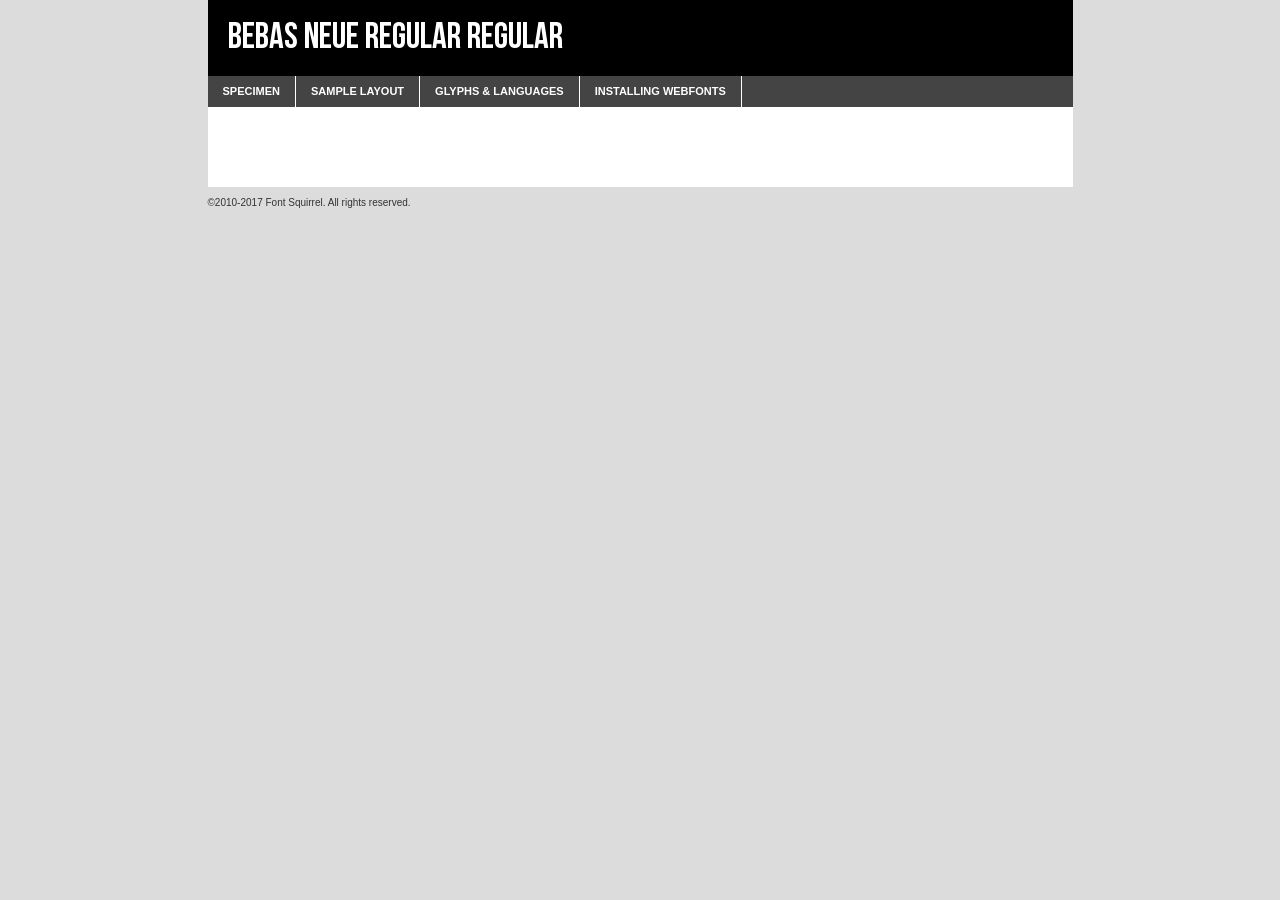
<file: assets/fonts/bebasneue/bebasneue_regular-demo.html>
<!DOCTYPE html PUBLIC "-//W3C//DTD XHTML 1.0 Transitional//EN"
        "http://www.w3.org/TR/xhtml1/DTD/xhtml1-transitional.dtd">

<html xmlns="http://www.w3.org/1999/xhtml" xml:lang="en" lang="en">
<head>
    <meta http-equiv="Content-Type" content="text/html; charset=utf-8"/>
    <script src="http://ajax.googleapis.com/ajax/libs/jquery/1.7.2/jquery.min.js" type="text/javascript" charset="utf-8"></script>
    <script type="text/javascript">
		(function($) {
			$.fn.easyTabs = function(option) {
				var param = jQuery.extend({ fadeSpeed: 'fast', defaultContent: 1, activeClass: 'active' }, option);
				$(this).each(function() {
					var thisId = '#' + this.id;
					if ( param.defaultContent == '' )
					{
						param.defaultContent = 1;
					}
					if ( typeof param.defaultContent == 'number' )
					{
						var defaultTab = $(thisId + ' .tabs li:eq(' + (param.defaultContent - 1) + ') a').attr('href').substr(1);
					}
					else
					{
						var defaultTab = param.defaultContent;
					}
					$(thisId + ' .tabs li a').each(function() {
						var tabToHide = $(this).attr('href').substr(1);
						$('#' + tabToHide).addClass('easytabs-tab-content');
					});
					hideAll();
					changeContent(defaultTab);

					function hideAll() {$(thisId + ' .easytabs-tab-content').hide();}

					function changeContent(tabId)
					{
						hideAll();
						$(thisId + ' .tabs li').removeClass(param.activeClass);
						$(thisId + ' .tabs li a[href=#' + tabId + ']').closest('li').addClass(param.activeClass);
						if ( param.fadeSpeed != 'none' )
						{
							$(thisId + ' #' + tabId).fadeIn(param.fadeSpeed);
						}
						else
						{
							$(thisId + ' #' + tabId).show();
						}
					}

					$(thisId + ' .tabs li').click(function() {
						var tabId = $(this).find('a').attr('href').substr(1);
						changeContent(tabId);
						return false;
					});
				});
			}
		})(jQuery);
    </script>
    <link rel="stylesheet" href="specimen_files/specimen_stylesheet.css" type="text/css" charset="utf-8"/>
    <link rel="stylesheet" href="stylesheet.css" type="text/css" charset="utf-8"/>

    <style type="text/css">
        		body {
			font-family: 'bebas_neueregular';
        		}

            </style>

    <title>Bebas Neue Regular Regular Specimen</title>


    <script type="text/javascript" charset="utf-8">
		$(document).ready(function() {
			$('#container').easyTabs({ defaultContent: 1 });
		});
    </script>
</head>

<body>
<div id="container">
    <div id="header">
		Bebas Neue Regular Regular    </div>
    <ul class="tabs">
        <li><a href="#specimen">Specimen</a></li>
        <li><a href="#layout">Sample Layout</a></li>
		        <li><a href="#glyphs">Glyphs &amp; Languages</a></li>
        <li><a href="#installing">Installing Webfonts</a></li>

    </ul>

    <div id="main_content">


        <div id="specimen">

            <div class="section">
                <div class="grid12 firstcol">
                    <div class="huge">AaBb</div>
                </div>
            </div>

            <div class="section">
                <div class="glyph_range">A&#x200B;B&#x200b;C&#x200b;D&#x200b;E&#x200b;F&#x200b;G&#x200b;H&#x200b;I&#x200b;J&#x200b;K&#x200b;L&#x200b;M&#x200b;N&#x200b;O&#x200b;P&#x200b;Q&#x200b;R&#x200b;S&#x200b;T&#x200b;U&#x200b;V&#x200b;W&#x200b;X&#x200b;Y&#x200b;Z&#x200b;a&#x200b;b&#x200b;c&#x200b;d&#x200b;e&#x200b;f&#x200b;g&#x200b;h&#x200b;i&#x200b;j&#x200b;k&#x200b;l&#x200b;m&#x200b;n&#x200b;o&#x200b;p&#x200b;q&#x200b;r&#x200b;s&#x200b;t&#x200b;u&#x200b;v&#x200b;w&#x200b;x&#x200b;y&#x200b;z&#x200b;1&#x200b;2&#x200b;3&#x200b;4&#x200b;5&#x200b;6&#x200b;7&#x200b;8&#x200b;9&#x200b;0&#x200b;&amp;&#x200b;.&#x200b;,&#x200b;?&#x200b;!&#x200b;&#64;&#x200b;(&#x200b;)&#x200b;#&#x200b;$&#x200b;%&#x200b;*&#x200b;+&#x200b;-&#x200b;=&#x200b;:&#x200b;;</div>
            </div>
            <div class="section">
                <div class="grid12 firstcol">
                    <table class="sample_table">
                        <tr>
                            <td>10</td>
                            <td class="size10">abcdefghijklmnopqrstuvwxyzABCDEFGHIJKLMNOPQRSTUVWXYZ0123456789abcdefghijklmnopqrstuvwxyzABCDEFGHIJKLMNOPQRSTUVWXYZ0123456789abcdefghijklmnopqrstuvwxyzABCDEFGHIJKLMNOPQRSTUVWXYZ</td>
                        </tr>
                        <tr>
                            <td>11</td>
                            <td class="size11">abcdefghijklmnopqrstuvwxyzABCDEFGHIJKLMNOPQRSTUVWXYZ0123456789abcdefghijklmnopqrstuvwxyzABCDEFGHIJKLMNOPQRSTUVWXYZ0123456789abcdefghijklmnopqrstuvwxyzABCDEFGHIJKLMNOPQRSTUVWXYZ</td>
                        </tr>
                        <tr>
                            <td>12</td>
                            <td class="size12">abcdefghijklmnopqrstuvwxyzABCDEFGHIJKLMNOPQRSTUVWXYZ0123456789abcdefghijklmnopqrstuvwxyzABCDEFGHIJKLMNOPQRSTUVWXYZ0123456789abcdefghijklmnopqrstuvwxyzABCDEFGHIJKLMNOPQRSTUVWXYZ</td>
                        </tr>
                        <tr>
                            <td>13</td>
                            <td class="size13">abcdefghijklmnopqrstuvwxyzABCDEFGHIJKLMNOPQRSTUVWXYZ0123456789abcdefghijklmnopqrstuvwxyzABCDEFGHIJKLMNOPQRSTUVWXYZ0123456789abcdefghijklmnopqrstuvwxyzABCDEFGHIJKLMNOPQRSTUVWXYZ</td>
                        </tr>
                        <tr>
                            <td>14</td>
                            <td class="size14">abcdefghijklmnopqrstuvwxyzABCDEFGHIJKLMNOPQRSTUVWXYZ0123456789abcdefghijklmnopqrstuvwxyzABCDEFGHIJKLMNOPQRSTUVWXYZ0123456789abcdefghijklmnopqrstuvwxyzABCDEFGHIJKLMNOPQRSTUVWXYZ</td>
                        </tr>
                        <tr>
                            <td>16</td>
                            <td class="size16">abcdefghijklmnopqrstuvwxyzABCDEFGHIJKLMNOPQRSTUVWXYZ0123456789abcdefghijklmnopqrstuvwxyzABCDEFGHIJKLMNOPQRSTUVWXYZ</td>
                        </tr>
                        <tr>
                            <td>18</td>
                            <td class="size18">abcdefghijklmnopqrstuvwxyzABCDEFGHIJKLMNOPQRSTUVWXYZ0123456789abcdefghijklmnopqrstuvwxyzABCDEFGHIJKLMNOPQRSTUVWXYZ</td>
                        </tr>
                        <tr>
                            <td>20</td>
                            <td class="size20">abcdefghijklmnopqrstuvwxyzABCDEFGHIJKLMNOPQRSTUVWXYZ0123456789abcdefghijklmnopqrstuvwxyzABCDEFGHIJKLMNOPQRSTUVWXYZ</td>
                        </tr>
                        <tr>
                            <td>24</td>
                            <td class="size24">abcdefghijklmnopqrstuvwxyzABCDEFGHIJKLMNOPQRSTUVWXYZ0123456789abcdefghijklmnopqrstuvwxyzABCDEFGHIJKLMNOPQRSTUVWXYZ</td>
                        </tr>
                        <tr>
                            <td>30</td>
                            <td class="size30">abcdefghijklmnopqrstuvwxyzABCDEFGHIJKLMNOPQRSTUVWXYZ0123456789abcdefghijklmnopqrstuvwxyzABCDEFGHIJKLMNOPQRSTUVWXYZ</td>
                        </tr>
                        <tr>
                            <td>36</td>
                            <td class="size36">abcdefghijklmnopqrstuvwxyzABCDEFGHIJKLMNOPQRSTUVWXYZ0123456789abcdefghijklmnopqrstuvwxyzABCDEFGHIJKLMNOPQRSTUVWXYZ</td>
                        </tr>
                        <tr>
                            <td>48</td>
                            <td class="size48">abcdefghijklmnopqrstuvwxyzABCDEFGHIJKLMNOPQRSTUVWXYZ0123456789abcdefghijklmnopqrstuvwxyzABCDEFGHIJKLMNOPQRSTUVWXYZ</td>
                        </tr>
                        <tr>
                            <td>60</td>
                            <td class="size60">abcdefghijklmnopqrstuvwxyzABCDEFGHIJKLMNOPQRSTUVWXYZ0123456789abcdefghijklmnopqrstuvwxyzABCDEFGHIJKLMNOPQRSTUVWXYZ</td>
                        </tr>
                        <tr>
                            <td>72</td>
                            <td class="size72">abcdefghijklmnopqrstuvwxyzABCDEFGHIJKLMNOPQRSTUVWXYZ0123456789abcdefghijklmnopqrstuvwxyzABCDEFGHIJKLMNOPQRSTUVWXYZ</td>
                        </tr>
                        <tr>
                            <td>90</td>
                            <td class="size90">abcdefghijklmnopqrstuvwxyzABCDEFGHIJKLMNOPQRSTUVWXYZ0123456789abcdefghijklmnopqrstuvwxyzABCDEFGHIJKLMNOPQRSTUVWXYZ</td>
                        </tr>
                    </table>

                </div>

            </div>


            <div class="section" id="bodycomparison">


                <div id="xheight">
                    <div class="fontbody">&#x25FC;&#x25FC;&#x25FC;&#x25FC;&#x25FC;&#x25FC;&#x25FC;&#x25FC;&#x25FC;&#x25FC;&#x25FC;&#x25FC;&#x25FC;&#x25FC;&#x25FC;&#x25FC;&#x25FC;&#x25FC;&#x25FC;&#x25FC;&#x25FC;&#x25FC;&#x25FC;&#x25FC;&#x25FC;&#x25FC;&#x25FC;&#x25FC;&#x25FC;&#x25FC;&#x25FC;&#x25FC;&#x25FC;&#x25FC;&#x25FC;&#x25FC;&#x25FC;&#x25FC;&#x25FC;&#x25FC;&#x25FC;&#x25FC;&#x25FC;&#x25FC;&#x25FC;&#x25FC;&#x25FC;&#x25FC;&#x25FC;&#x25FC;&#x25FC;&#x25FC;&#x25FC;&#x25FC;&#x25FC;&#x25FC;&#x25FC;&#x25FC;&#x25FC;&#x25FC;&#x25FC;&#x25FC;&#x25FC;&#x25FC;&#x25FC;&#x25FC;&#x25FC;&#x25FC;&#x25FC;&#x25FC;&#x25FC;&#x25FC;&#x25FC;&#x25FC;&#x25FC;&#x25FC;&#x25FC;&#x25FC;&#x25FC;&#x25FC;&#x25FC;&#x25FC;&#x25FC;&#x25FC;&#x25FC;&#x25FC;&#x25FC;&#x25FC;&#x25FC;&#x25FC;&#x25FC;&#x25FC;&#x25FC;&#x25FC;&#x25FC;&#x25FC;&#x25FC;&#x25FC;&#x25FC;body</div>
                    <div class="arialbody">body</div>
                    <div class="verdanabody">body</div>
                    <div class="georgiabody">body</div>
                </div>
                <div class="fontbody" style="z-index:1">
                    body<span>Bebas Neue Regular Regular</span>
                </div>
                <div class="arialbody" style="z-index:1">
                    body<span>Arial</span>
                </div>
                <div class="verdanabody" style="z-index:1">
                    body<span>Verdana</span>
                </div>
                <div class="georgiabody" style="z-index:1">
                    body<span>Georgia</span>
                </div>


            </div>


            <div class="section psample psample_row1" id="">

                <div class="grid2 firstcol">
                    <p class="size10"><span>10.</span>Aenean lacinia bibendum nulla sed consectetur. Fusce dapibus, tellus ac cursus commodo, tortor mauris condimentum nibh, ut fermentum massa justo sit amet risus. Nullam id dolor id nibh ultricies vehicula ut id elit. Cum sociis natoque penatibus et magnis dis parturient montes, nascetur ridiculus mus. Nulla vitae elit libero, a pharetra augue.</p>

                </div>
                <div class="grid3">
                    <p class="size11"><span>11.</span>Aenean lacinia bibendum nulla sed consectetur. Fusce dapibus, tellus ac cursus commodo, tortor mauris condimentum nibh, ut fermentum massa justo sit amet risus. Nullam id dolor id nibh ultricies vehicula ut id elit. Cum sociis natoque penatibus et magnis dis parturient montes, nascetur ridiculus mus. Nulla vitae elit libero, a pharetra augue.</p>

                </div>
                <div class="grid3">
                    <p class="size12"><span>12.</span>Aenean lacinia bibendum nulla sed consectetur. Fusce dapibus, tellus ac cursus commodo, tortor mauris condimentum nibh, ut fermentum massa justo sit amet risus. Nullam id dolor id nibh ultricies vehicula ut id elit. Cum sociis natoque penatibus et magnis dis parturient montes, nascetur ridiculus mus. Nulla vitae elit libero, a pharetra augue.</p>

                </div>
                <div class="grid4">
                    <p class="size13"><span>13.</span>Aenean lacinia bibendum nulla sed consectetur. Fusce dapibus, tellus ac cursus commodo, tortor mauris condimentum nibh, ut fermentum massa justo sit amet risus. Nullam id dolor id nibh ultricies vehicula ut id elit. Cum sociis natoque penatibus et magnis dis parturient montes, nascetur ridiculus mus. Nulla vitae elit libero, a pharetra augue.</p>

                </div>
                <div class="white_blend"></div>

            </div>
            <div class="section psample psample_row2" id="">
                <div class="grid3 firstcol">
                    <p class="size14"><span>14.</span>Aenean lacinia bibendum nulla sed consectetur. Fusce dapibus, tellus ac cursus commodo, tortor mauris condimentum nibh, ut fermentum massa justo sit amet risus. Nullam id dolor id nibh ultricies vehicula ut id elit. Cum sociis natoque penatibus et magnis dis parturient montes, nascetur ridiculus mus. Nulla vitae elit libero, a pharetra augue.</p>

                </div>
                <div class="grid4">
                    <p class="size16"><span>16.</span>Aenean lacinia bibendum nulla sed consectetur. Fusce dapibus, tellus ac cursus commodo, tortor mauris condimentum nibh, ut fermentum massa justo sit amet risus. Nullam id dolor id nibh ultricies vehicula ut id elit. Cum sociis natoque penatibus et magnis dis parturient montes, nascetur ridiculus mus. Nulla vitae elit libero, a pharetra augue.</p>

                </div>
                <div class="grid5">
                    <p class="size18"><span>18.</span>Aenean lacinia bibendum nulla sed consectetur. Fusce dapibus, tellus ac cursus commodo, tortor mauris condimentum nibh, ut fermentum massa justo sit amet risus. Nullam id dolor id nibh ultricies vehicula ut id elit. Cum sociis natoque penatibus et magnis dis parturient montes, nascetur ridiculus mus. Nulla vitae elit libero, a pharetra augue.</p>

                </div>

                <div class="white_blend"></div>

            </div>

            <div class="section psample psample_row3" id="">
                <div class="grid5 firstcol">
                    <p class="size20"><span>20.</span>Aenean lacinia bibendum nulla sed consectetur. Fusce dapibus, tellus ac cursus commodo, tortor mauris condimentum nibh, ut fermentum massa justo sit amet risus. Nullam id dolor id nibh ultricies vehicula ut id elit. Cum sociis natoque penatibus et magnis dis parturient montes, nascetur ridiculus mus. Nulla vitae elit libero, a pharetra augue.</p>
                </div>
                <div class="grid7">
                    <p class="size24"><span>24.</span>Aenean lacinia bibendum nulla sed consectetur. Fusce dapibus, tellus ac cursus commodo, tortor mauris condimentum nibh, ut fermentum massa justo sit amet risus. Nullam id dolor id nibh ultricies vehicula ut id elit. Cum sociis natoque penatibus et magnis dis parturient montes, nascetur ridiculus mus. Nulla vitae elit libero, a pharetra augue.</p>
                </div>

                <div class="white_blend"></div>

            </div>

            <div class="section psample psample_row4" id="">
                <div class="grid12 firstcol">
                    <p class="size30"><span>30.</span>Aenean lacinia bibendum nulla sed consectetur. Fusce dapibus, tellus ac cursus commodo, tortor mauris condimentum nibh, ut fermentum massa justo sit amet risus. Nullam id dolor id nibh ultricies vehicula ut id elit. Cum sociis natoque penatibus et magnis dis parturient montes, nascetur ridiculus mus. Nulla vitae elit libero, a pharetra augue.</p>
                </div>
                <div class="white_blend"></div>

            </div>


            <div class="section psample psample_row1 fullreverse">
                <div class="grid2 firstcol">
                    <p class="size10"><span>10.</span>Aenean lacinia bibendum nulla sed consectetur. Fusce dapibus, tellus ac cursus commodo, tortor mauris condimentum nibh, ut fermentum massa justo sit amet risus. Nullam id dolor id nibh ultricies vehicula ut id elit. Cum sociis natoque penatibus et magnis dis parturient montes, nascetur ridiculus mus. Nulla vitae elit libero, a pharetra augue.</p>

                </div>
                <div class="grid3">
                    <p class="size11"><span>11.</span>Aenean lacinia bibendum nulla sed consectetur. Fusce dapibus, tellus ac cursus commodo, tortor mauris condimentum nibh, ut fermentum massa justo sit amet risus. Nullam id dolor id nibh ultricies vehicula ut id elit. Cum sociis natoque penatibus et magnis dis parturient montes, nascetur ridiculus mus. Nulla vitae elit libero, a pharetra augue.</p>

                </div>
                <div class="grid3">
                    <p class="size12"><span>12.</span>Aenean lacinia bibendum nulla sed consectetur. Fusce dapibus, tellus ac cursus commodo, tortor mauris condimentum nibh, ut fermentum massa justo sit amet risus. Nullam id dolor id nibh ultricies vehicula ut id elit. Cum sociis natoque penatibus et magnis dis parturient montes, nascetur ridiculus mus. Nulla vitae elit libero, a pharetra augue.</p>

                </div>
                <div class="grid4">
                    <p class="size13"><span>13.</span>Aenean lacinia bibendum nulla sed consectetur. Fusce dapibus, tellus ac cursus commodo, tortor mauris condimentum nibh, ut fermentum massa justo sit amet risus. Nullam id dolor id nibh ultricies vehicula ut id elit. Cum sociis natoque penatibus et magnis dis parturient montes, nascetur ridiculus mus. Nulla vitae elit libero, a pharetra augue.</p>

                </div>
                <div class="black_blend"></div>

            </div>

            <div class="section psample psample_row2 fullreverse">
                <div class="grid3 firstcol">
                    <p class="size14"><span>14.</span>Aenean lacinia bibendum nulla sed consectetur. Fusce dapibus, tellus ac cursus commodo, tortor mauris condimentum nibh, ut fermentum massa justo sit amet risus. Nullam id dolor id nibh ultricies vehicula ut id elit. Cum sociis natoque penatibus et magnis dis parturient montes, nascetur ridiculus mus. Nulla vitae elit libero, a pharetra augue.</p>

                </div>
                <div class="grid4">
                    <p class="size16"><span>16.</span>Aenean lacinia bibendum nulla sed consectetur. Fusce dapibus, tellus ac cursus commodo, tortor mauris condimentum nibh, ut fermentum massa justo sit amet risus. Nullam id dolor id nibh ultricies vehicula ut id elit. Cum sociis natoque penatibus et magnis dis parturient montes, nascetur ridiculus mus. Nulla vitae elit libero, a pharetra augue.</p>

                </div>
                <div class="grid5">
                    <p class="size18"><span>18.</span>Aenean lacinia bibendum nulla sed consectetur. Fusce dapibus, tellus ac cursus commodo, tortor mauris condimentum nibh, ut fermentum massa justo sit amet risus. Nullam id dolor id nibh ultricies vehicula ut id elit. Cum sociis natoque penatibus et magnis dis parturient montes, nascetur ridiculus mus. Nulla vitae elit libero, a pharetra augue.</p>

                </div>
                <div class="black_blend"></div>

            </div>

            <div class="section psample fullreverse psample_row3" id="">
                <div class="grid5 firstcol">
                    <p class="size20"><span>20.</span>Aenean lacinia bibendum nulla sed consectetur. Fusce dapibus, tellus ac cursus commodo, tortor mauris condimentum nibh, ut fermentum massa justo sit amet risus. Nullam id dolor id nibh ultricies vehicula ut id elit. Cum sociis natoque penatibus et magnis dis parturient montes, nascetur ridiculus mus. Nulla vitae elit libero, a pharetra augue.</p>
                </div>
                <div class="grid7">
                    <p class="size24"><span>24.</span>Aenean lacinia bibendum nulla sed consectetur. Fusce dapibus, tellus ac cursus commodo, tortor mauris condimentum nibh, ut fermentum massa justo sit amet risus. Nullam id dolor id nibh ultricies vehicula ut id elit. Cum sociis natoque penatibus et magnis dis parturient montes, nascetur ridiculus mus. Nulla vitae elit libero, a pharetra augue.</p>
                </div>

                <div class="black_blend"></div>

            </div>

            <div class="section psample fullreverse psample_row4" id="" style="border-bottom: 20px #000 solid;">
                <div class="grid12 firstcol">
                    <p class="size30"><span>30.</span>Aenean lacinia bibendum nulla sed consectetur. Fusce dapibus, tellus ac cursus commodo, tortor mauris condimentum nibh, ut fermentum massa justo sit amet risus. Nullam id dolor id nibh ultricies vehicula ut id elit. Cum sociis natoque penatibus et magnis dis parturient montes, nascetur ridiculus mus. Nulla vitae elit libero, a pharetra augue.</p>
                </div>
                <div class="black_blend"></div>

            </div>


        </div>

        <div id="layout">

            <div class="section">

                <div class="grid12 firstcol">
                    <h1>Lorem Ipsum Dolor</h1>
                    <h2>Etiam porta sem malesuada magna mollis euismod</h2>

                    <p class="byline">By <a href="#link">Aenean Lacinia</a></p>
                </div>
            </div>
            <div class="section">
                <div class="grid8 firstcol">
                    <p class="large">Donec sed odio dui. Morbi leo risus, porta ac consectetur ac, vestibulum at eros. Fusce dapibus, tellus ac cursus commodo, tortor mauris condimentum nibh, ut fermentum massa justo sit amet risus. </p>


                    <h3>Pellentesque ornare sem</h3>

                    <p>Maecenas sed diam eget risus varius blandit sit amet non magna. Maecenas faucibus mollis interdum. Donec ullamcorper nulla non metus auctor fringilla. Nullam id dolor id nibh ultricies vehicula ut id elit. Nullam id dolor id nibh ultricies vehicula ut id elit. </p>

                    <p>Aenean eu leo quam. Pellentesque ornare sem lacinia quam venenatis vestibulum. Lorem ipsum dolor sit amet, consectetur adipiscing elit. Cum sociis natoque penatibus et magnis dis parturient montes, nascetur ridiculus mus. </p>

                    <p>Nulla vitae elit libero, a pharetra augue. Praesent commodo cursus magna, vel scelerisque nisl consectetur et. Aenean lacinia bibendum nulla sed consectetur. </p>

                    <p>Nullam quis risus eget urna mollis ornare vel eu leo. Nullam quis risus eget urna mollis ornare vel eu leo. Maecenas sed diam eget risus varius blandit sit amet non magna. Donec ullamcorper nulla non metus auctor fringilla. </p>

                    <h3>Cras mattis consectetur</h3>

                    <p>Aenean eu leo quam. Pellentesque ornare sem lacinia quam venenatis vestibulum. Aenean lacinia bibendum nulla sed consectetur. Integer posuere erat a ante venenatis dapibus posuere velit aliquet. Cras mattis consectetur purus sit amet fermentum. </p>

                    <p>Nullam id dolor id nibh ultricies vehicula ut id elit. Nullam quis risus eget urna mollis ornare vel eu leo. Cras mattis consectetur purus sit amet fermentum.</p>
                </div>

                <div class="grid4 sidebar">

                    <div class="box reverse">
                        <p class="last">Nullam quis risus eget urna mollis ornare vel eu leo. Donec ullamcorper nulla non metus auctor fringilla. Cras mattis consectetur purus sit amet fermentum. Sed posuere consectetur est at lobortis. Lorem ipsum dolor sit amet, consectetur adipiscing elit. </p>
                    </div>

                    <p class="caption">Maecenas sed diam eget risus varius.</p>

                    <p>Vestibulum id ligula porta felis euismod semper. Integer posuere erat a ante venenatis dapibus posuere velit aliquet. Vestibulum id ligula porta felis euismod semper. Sed posuere consectetur est at lobortis. Maecenas sed diam eget risus varius blandit sit amet non magna. Fusce dapibus, tellus ac cursus commodo, tortor mauris condimentum nibh, ut fermentum massa justo sit amet risus. </p>


                    <p>Duis mollis, est non commodo luctus, nisi erat porttitor ligula, eget lacinia odio sem nec elit. Aenean lacinia bibendum nulla sed consectetur. Vivamus sagittis lacus vel augue laoreet rutrum faucibus dolor auctor. Aenean lacinia bibendum nulla sed consectetur. Nullam quis risus eget urna mollis ornare vel eu leo. </p>

                    <p>Praesent commodo cursus magna, vel scelerisque nisl consectetur et. Donec ullamcorper nulla non metus auctor fringilla. Maecenas faucibus mollis interdum. Fusce dapibus, tellus ac cursus commodo, tortor mauris condimentum nibh, ut fermentum massa justo sit amet risus. </p>

                </div>
            </div>

        </div>


		

        <div id="glyphs">
            <div class="section">
                <div class="grid12 firstcol">

                    <h1>Language Support</h1>
                    <p>The subset of Bebas Neue Regular Regular in this kit supports the following languages:<br/>

						Afrikaans, Albanian, Basque, Belarusian_lacinka, Bosnian, Breton, Catalan, Chamorro, Chichewa_nyanja, Croatian, Cyrillic, Czech, Danish, Dutch, English, Esperanto, Estonian, Faroese, Finnish, French, Frisian, Galician, German, Hungarian, Icelandic, Italian, Latvian, Lithuanian, Malagasy, Maltese, Norwegian, Polish, Portuguese, Romanian, Serbian, Slovak, Slovenian, Spanish, Turkish, Welsh, Alsatian, Aragonese, Arapaho, Aromanian, Arrernte, Asturian, Aymara, Bislama, Cebuano, Cheyenne, Cimbrian, Corsican, Fijian, French_creole, Friulian, Genoese, Gilbertese, Greenlandic, Haitian_creole, Hawaiian, Hiligaynon, Hmong, Hopi, Ibanag, Iloko_ilokano, Indonesian, Interglossa_glosa, Interlingua, Irish_gaelic, Istro-romanian, Jerriais, Kashubian, Kurdish_kurmanji, Ladin, Lojban, Lombard, Low_saxon, Luxembourgeois, Malay_latinized, Manx, Maori, Megleno-romanian, Mohawk, Nahuatl, Norfolk_pitcairnese, Northern_sotho, Occitan, Oromo, Pangasinan, Papiamento, Piedmontese, Potawatomi, Quechua, Rhaeto-romance, Romansh, Rotokas, Sami_lule, Samoan, Sardinian, Scots_gaelic, Seychelles_creole, Shona, Sicilian, Somali, Southern_ndebele, Southern_sotho, Swahili, Swati_swazi, Tagalog_filipino_pilipino, Tahitian, Tausug, Tetum, Tok_pisin, Tongan, Tswana, Turkmen, Turkmen_latinized, Tuvaluan, Uyghur_latinized, Veps, Volapuk, Votic_latinized, Walloon, Warlpiri, Xhosa, Yapese, Zulu, Latinbasic, Ubasic, Demo                    </p>
                    <h1>Glyph Chart</h1>
                    <p>The subset of Bebas Neue Regular Regular in this kit includes all the glyphs listed below. Unicode entities are included above each glyph to help you insert individual characters into your layout.</p>
                    <div id="glyph_chart">

																				                                <div><p>&amp;#32;</p>&#32;</div>
																				                                <div><p>&amp;#33;</p>&#33;</div>
																				                                <div><p>&amp;#34;</p>&#34;</div>
																				                                <div><p>&amp;#35;</p>&#35;</div>
																				                                <div><p>&amp;#36;</p>&#36;</div>
																				                                <div><p>&amp;#37;</p>&#37;</div>
																				                                <div><p>&amp;#38;</p>&#38;</div>
																				                                <div><p>&amp;#39;</p>&#39;</div>
																				                                <div><p>&amp;#40;</p>&#40;</div>
																				                                <div><p>&amp;#41;</p>&#41;</div>
																				                                <div><p>&amp;#42;</p>&#42;</div>
																				                                <div><p>&amp;#43;</p>&#43;</div>
																				                                <div><p>&amp;#44;</p>&#44;</div>
																				                                <div><p>&amp;#45;</p>&#45;</div>
																				                                <div><p>&amp;#46;</p>&#46;</div>
																				                                <div><p>&amp;#47;</p>&#47;</div>
																				                                <div><p>&amp;#48;</p>&#48;</div>
																				                                <div><p>&amp;#49;</p>&#49;</div>
																				                                <div><p>&amp;#50;</p>&#50;</div>
																				                                <div><p>&amp;#51;</p>&#51;</div>
																				                                <div><p>&amp;#52;</p>&#52;</div>
																				                                <div><p>&amp;#53;</p>&#53;</div>
																				                                <div><p>&amp;#54;</p>&#54;</div>
																				                                <div><p>&amp;#55;</p>&#55;</div>
																				                                <div><p>&amp;#56;</p>&#56;</div>
																				                                <div><p>&amp;#57;</p>&#57;</div>
																				                                <div><p>&amp;#58;</p>&#58;</div>
																				                                <div><p>&amp;#59;</p>&#59;</div>
																				                                <div><p>&amp;#60;</p>&#60;</div>
																				                                <div><p>&amp;#61;</p>&#61;</div>
																				                                <div><p>&amp;#62;</p>&#62;</div>
																				                                <div><p>&amp;#63;</p>&#63;</div>
																				                                <div><p>&amp;#64;</p>&#64;</div>
																				                                <div><p>&amp;#65;</p>&#65;</div>
																				                                <div><p>&amp;#66;</p>&#66;</div>
																				                                <div><p>&amp;#67;</p>&#67;</div>
																				                                <div><p>&amp;#68;</p>&#68;</div>
																				                                <div><p>&amp;#69;</p>&#69;</div>
																				                                <div><p>&amp;#70;</p>&#70;</div>
																				                                <div><p>&amp;#71;</p>&#71;</div>
																				                                <div><p>&amp;#72;</p>&#72;</div>
																				                                <div><p>&amp;#73;</p>&#73;</div>
																				                                <div><p>&amp;#74;</p>&#74;</div>
																				                                <div><p>&amp;#75;</p>&#75;</div>
																				                                <div><p>&amp;#76;</p>&#76;</div>
																				                                <div><p>&amp;#77;</p>&#77;</div>
																				                                <div><p>&amp;#78;</p>&#78;</div>
																				                                <div><p>&amp;#79;</p>&#79;</div>
																				                                <div><p>&amp;#80;</p>&#80;</div>
																				                                <div><p>&amp;#81;</p>&#81;</div>
																				                                <div><p>&amp;#82;</p>&#82;</div>
																				                                <div><p>&amp;#83;</p>&#83;</div>
																				                                <div><p>&amp;#84;</p>&#84;</div>
																				                                <div><p>&amp;#85;</p>&#85;</div>
																				                                <div><p>&amp;#86;</p>&#86;</div>
																				                                <div><p>&amp;#87;</p>&#87;</div>
																				                                <div><p>&amp;#88;</p>&#88;</div>
																				                                <div><p>&amp;#89;</p>&#89;</div>
																				                                <div><p>&amp;#90;</p>&#90;</div>
																				                                <div><p>&amp;#91;</p>&#91;</div>
																				                                <div><p>&amp;#92;</p>&#92;</div>
																				                                <div><p>&amp;#93;</p>&#93;</div>
																				                                <div><p>&amp;#94;</p>&#94;</div>
																				                                <div><p>&amp;#95;</p>&#95;</div>
																				                                <div><p>&amp;#96;</p>&#96;</div>
																				                                <div><p>&amp;#97;</p>&#97;</div>
																				                                <div><p>&amp;#98;</p>&#98;</div>
																				                                <div><p>&amp;#99;</p>&#99;</div>
																				                                <div><p>&amp;#100;</p>&#100;</div>
																				                                <div><p>&amp;#101;</p>&#101;</div>
																				                                <div><p>&amp;#102;</p>&#102;</div>
																				                                <div><p>&amp;#103;</p>&#103;</div>
																				                                <div><p>&amp;#104;</p>&#104;</div>
																				                                <div><p>&amp;#105;</p>&#105;</div>
																				                                <div><p>&amp;#106;</p>&#106;</div>
																				                                <div><p>&amp;#107;</p>&#107;</div>
																				                                <div><p>&amp;#108;</p>&#108;</div>
																				                                <div><p>&amp;#109;</p>&#109;</div>
																				                                <div><p>&amp;#110;</p>&#110;</div>
																				                                <div><p>&amp;#111;</p>&#111;</div>
																				                                <div><p>&amp;#112;</p>&#112;</div>
																				                                <div><p>&amp;#113;</p>&#113;</div>
																				                                <div><p>&amp;#114;</p>&#114;</div>
																				                                <div><p>&amp;#115;</p>&#115;</div>
																				                                <div><p>&amp;#116;</p>&#116;</div>
																				                                <div><p>&amp;#117;</p>&#117;</div>
																				                                <div><p>&amp;#118;</p>&#118;</div>
																				                                <div><p>&amp;#119;</p>&#119;</div>
																				                                <div><p>&amp;#120;</p>&#120;</div>
																				                                <div><p>&amp;#121;</p>&#121;</div>
																				                                <div><p>&amp;#122;</p>&#122;</div>
																				                                <div><p>&amp;#123;</p>&#123;</div>
																				                                <div><p>&amp;#124;</p>&#124;</div>
																				                                <div><p>&amp;#125;</p>&#125;</div>
																				                                <div><p>&amp;#126;</p>&#126;</div>
																				                                <div><p>&amp;#160;</p>&#160;</div>
																				                                <div><p>&amp;#161;</p>&#161;</div>
																				                                <div><p>&amp;#162;</p>&#162;</div>
																				                                <div><p>&amp;#163;</p>&#163;</div>
																				                                <div><p>&amp;#164;</p>&#164;</div>
																				                                <div><p>&amp;#165;</p>&#165;</div>
																				                                <div><p>&amp;#166;</p>&#166;</div>
																				                                <div><p>&amp;#167;</p>&#167;</div>
																				                                <div><p>&amp;#168;</p>&#168;</div>
																				                                <div><p>&amp;#169;</p>&#169;</div>
																				                                <div><p>&amp;#170;</p>&#170;</div>
																				                                <div><p>&amp;#171;</p>&#171;</div>
																				                                <div><p>&amp;#172;</p>&#172;</div>
																				                                <div><p>&amp;#173;</p>&#173;</div>
																				                                <div><p>&amp;#174;</p>&#174;</div>
																				                                <div><p>&amp;#175;</p>&#175;</div>
																				                                <div><p>&amp;#176;</p>&#176;</div>
																				                                <div><p>&amp;#177;</p>&#177;</div>
																				                                <div><p>&amp;#178;</p>&#178;</div>
																				                                <div><p>&amp;#179;</p>&#179;</div>
																				                                <div><p>&amp;#180;</p>&#180;</div>
																				                                <div><p>&amp;#181;</p>&#181;</div>
																				                                <div><p>&amp;#182;</p>&#182;</div>
																				                                <div><p>&amp;#183;</p>&#183;</div>
																				                                <div><p>&amp;#184;</p>&#184;</div>
																				                                <div><p>&amp;#185;</p>&#185;</div>
																				                                <div><p>&amp;#186;</p>&#186;</div>
																				                                <div><p>&amp;#187;</p>&#187;</div>
																				                                <div><p>&amp;#188;</p>&#188;</div>
																				                                <div><p>&amp;#189;</p>&#189;</div>
																				                                <div><p>&amp;#190;</p>&#190;</div>
																				                                <div><p>&amp;#191;</p>&#191;</div>
																				                                <div><p>&amp;#192;</p>&#192;</div>
																				                                <div><p>&amp;#193;</p>&#193;</div>
																				                                <div><p>&amp;#194;</p>&#194;</div>
																				                                <div><p>&amp;#195;</p>&#195;</div>
																				                                <div><p>&amp;#196;</p>&#196;</div>
																				                                <div><p>&amp;#197;</p>&#197;</div>
																				                                <div><p>&amp;#198;</p>&#198;</div>
																				                                <div><p>&amp;#199;</p>&#199;</div>
																				                                <div><p>&amp;#200;</p>&#200;</div>
																				                                <div><p>&amp;#201;</p>&#201;</div>
																				                                <div><p>&amp;#202;</p>&#202;</div>
																				                                <div><p>&amp;#203;</p>&#203;</div>
																				                                <div><p>&amp;#204;</p>&#204;</div>
																				                                <div><p>&amp;#205;</p>&#205;</div>
																				                                <div><p>&amp;#206;</p>&#206;</div>
																				                                <div><p>&amp;#207;</p>&#207;</div>
																				                                <div><p>&amp;#208;</p>&#208;</div>
																				                                <div><p>&amp;#209;</p>&#209;</div>
																				                                <div><p>&amp;#210;</p>&#210;</div>
																				                                <div><p>&amp;#211;</p>&#211;</div>
																				                                <div><p>&amp;#212;</p>&#212;</div>
																				                                <div><p>&amp;#213;</p>&#213;</div>
																				                                <div><p>&amp;#214;</p>&#214;</div>
																				                                <div><p>&amp;#215;</p>&#215;</div>
																				                                <div><p>&amp;#216;</p>&#216;</div>
																				                                <div><p>&amp;#217;</p>&#217;</div>
																				                                <div><p>&amp;#218;</p>&#218;</div>
																				                                <div><p>&amp;#219;</p>&#219;</div>
																				                                <div><p>&amp;#220;</p>&#220;</div>
																				                                <div><p>&amp;#221;</p>&#221;</div>
																				                                <div><p>&amp;#222;</p>&#222;</div>
																				                                <div><p>&amp;#223;</p>&#223;</div>
																				                                <div><p>&amp;#224;</p>&#224;</div>
																				                                <div><p>&amp;#225;</p>&#225;</div>
																				                                <div><p>&amp;#226;</p>&#226;</div>
																				                                <div><p>&amp;#227;</p>&#227;</div>
																				                                <div><p>&amp;#228;</p>&#228;</div>
																				                                <div><p>&amp;#229;</p>&#229;</div>
																				                                <div><p>&amp;#230;</p>&#230;</div>
																				                                <div><p>&amp;#231;</p>&#231;</div>
																				                                <div><p>&amp;#232;</p>&#232;</div>
																				                                <div><p>&amp;#233;</p>&#233;</div>
																				                                <div><p>&amp;#234;</p>&#234;</div>
																				                                <div><p>&amp;#235;</p>&#235;</div>
																				                                <div><p>&amp;#236;</p>&#236;</div>
																				                                <div><p>&amp;#237;</p>&#237;</div>
																				                                <div><p>&amp;#238;</p>&#238;</div>
																				                                <div><p>&amp;#239;</p>&#239;</div>
																				                                <div><p>&amp;#240;</p>&#240;</div>
																				                                <div><p>&amp;#241;</p>&#241;</div>
																				                                <div><p>&amp;#242;</p>&#242;</div>
																				                                <div><p>&amp;#243;</p>&#243;</div>
																				                                <div><p>&amp;#244;</p>&#244;</div>
																				                                <div><p>&amp;#245;</p>&#245;</div>
																				                                <div><p>&amp;#246;</p>&#246;</div>
																				                                <div><p>&amp;#247;</p>&#247;</div>
																				                                <div><p>&amp;#248;</p>&#248;</div>
																				                                <div><p>&amp;#249;</p>&#249;</div>
																				                                <div><p>&amp;#250;</p>&#250;</div>
																				                                <div><p>&amp;#251;</p>&#251;</div>
																				                                <div><p>&amp;#252;</p>&#252;</div>
																				                                <div><p>&amp;#253;</p>&#253;</div>
																				                                <div><p>&amp;#254;</p>&#254;</div>
																				                                <div><p>&amp;#255;</p>&#255;</div>
																				                                <div><p>&amp;#256;</p>&#256;</div>
																				                                <div><p>&amp;#257;</p>&#257;</div>
																				                                <div><p>&amp;#258;</p>&#258;</div>
																				                                <div><p>&amp;#259;</p>&#259;</div>
																				                                <div><p>&amp;#260;</p>&#260;</div>
																				                                <div><p>&amp;#261;</p>&#261;</div>
																				                                <div><p>&amp;#262;</p>&#262;</div>
																				                                <div><p>&amp;#263;</p>&#263;</div>
																				                                <div><p>&amp;#264;</p>&#264;</div>
																				                                <div><p>&amp;#265;</p>&#265;</div>
																				                                <div><p>&amp;#266;</p>&#266;</div>
																				                                <div><p>&amp;#267;</p>&#267;</div>
																				                                <div><p>&amp;#268;</p>&#268;</div>
																				                                <div><p>&amp;#269;</p>&#269;</div>
																				                                <div><p>&amp;#270;</p>&#270;</div>
																				                                <div><p>&amp;#271;</p>&#271;</div>
																				                                <div><p>&amp;#272;</p>&#272;</div>
																				                                <div><p>&amp;#273;</p>&#273;</div>
																				                                <div><p>&amp;#274;</p>&#274;</div>
																				                                <div><p>&amp;#275;</p>&#275;</div>
																				                                <div><p>&amp;#276;</p>&#276;</div>
																				                                <div><p>&amp;#277;</p>&#277;</div>
																				                                <div><p>&amp;#278;</p>&#278;</div>
																				                                <div><p>&amp;#279;</p>&#279;</div>
																				                                <div><p>&amp;#280;</p>&#280;</div>
																				                                <div><p>&amp;#281;</p>&#281;</div>
																				                                <div><p>&amp;#282;</p>&#282;</div>
																				                                <div><p>&amp;#283;</p>&#283;</div>
																				                                <div><p>&amp;#284;</p>&#284;</div>
																				                                <div><p>&amp;#285;</p>&#285;</div>
																				                                <div><p>&amp;#286;</p>&#286;</div>
																				                                <div><p>&amp;#287;</p>&#287;</div>
																				                                <div><p>&amp;#288;</p>&#288;</div>
																				                                <div><p>&amp;#289;</p>&#289;</div>
																				                                <div><p>&amp;#290;</p>&#290;</div>
																				                                <div><p>&amp;#291;</p>&#291;</div>
																				                                <div><p>&amp;#292;</p>&#292;</div>
																				                                <div><p>&amp;#293;</p>&#293;</div>
																				                                <div><p>&amp;#294;</p>&#294;</div>
																				                                <div><p>&amp;#295;</p>&#295;</div>
																				                                <div><p>&amp;#296;</p>&#296;</div>
																				                                <div><p>&amp;#297;</p>&#297;</div>
																				                                <div><p>&amp;#298;</p>&#298;</div>
																				                                <div><p>&amp;#299;</p>&#299;</div>
																				                                <div><p>&amp;#300;</p>&#300;</div>
																				                                <div><p>&amp;#301;</p>&#301;</div>
																				                                <div><p>&amp;#302;</p>&#302;</div>
																				                                <div><p>&amp;#303;</p>&#303;</div>
																				                                <div><p>&amp;#304;</p>&#304;</div>
																				                                <div><p>&amp;#305;</p>&#305;</div>
																				                                <div><p>&amp;#306;</p>&#306;</div>
																				                                <div><p>&amp;#307;</p>&#307;</div>
																				                                <div><p>&amp;#308;</p>&#308;</div>
																				                                <div><p>&amp;#309;</p>&#309;</div>
																				                                <div><p>&amp;#310;</p>&#310;</div>
																				                                <div><p>&amp;#311;</p>&#311;</div>
																				                                <div><p>&amp;#312;</p>&#312;</div>
																				                                <div><p>&amp;#313;</p>&#313;</div>
																				                                <div><p>&amp;#314;</p>&#314;</div>
																				                                <div><p>&amp;#315;</p>&#315;</div>
																				                                <div><p>&amp;#316;</p>&#316;</div>
																				                                <div><p>&amp;#317;</p>&#317;</div>
																				                                <div><p>&amp;#318;</p>&#318;</div>
																				                                <div><p>&amp;#319;</p>&#319;</div>
																				                                <div><p>&amp;#320;</p>&#320;</div>
																				                                <div><p>&amp;#321;</p>&#321;</div>
																				                                <div><p>&amp;#322;</p>&#322;</div>
																				                                <div><p>&amp;#323;</p>&#323;</div>
																				                                <div><p>&amp;#324;</p>&#324;</div>
																				                                <div><p>&amp;#325;</p>&#325;</div>
																				                                <div><p>&amp;#326;</p>&#326;</div>
																				                                <div><p>&amp;#327;</p>&#327;</div>
																				                                <div><p>&amp;#328;</p>&#328;</div>
																				                                <div><p>&amp;#329;</p>&#329;</div>
																				                                <div><p>&amp;#332;</p>&#332;</div>
																				                                <div><p>&amp;#333;</p>&#333;</div>
																				                                <div><p>&amp;#334;</p>&#334;</div>
																				                                <div><p>&amp;#335;</p>&#335;</div>
																				                                <div><p>&amp;#336;</p>&#336;</div>
																				                                <div><p>&amp;#337;</p>&#337;</div>
																				                                <div><p>&amp;#338;</p>&#338;</div>
																				                                <div><p>&amp;#339;</p>&#339;</div>
																				                                <div><p>&amp;#340;</p>&#340;</div>
																				                                <div><p>&amp;#341;</p>&#341;</div>
																				                                <div><p>&amp;#342;</p>&#342;</div>
																				                                <div><p>&amp;#343;</p>&#343;</div>
																				                                <div><p>&amp;#344;</p>&#344;</div>
																				                                <div><p>&amp;#345;</p>&#345;</div>
																				                                <div><p>&amp;#346;</p>&#346;</div>
																				                                <div><p>&amp;#347;</p>&#347;</div>
																				                                <div><p>&amp;#348;</p>&#348;</div>
																				                                <div><p>&amp;#349;</p>&#349;</div>
																				                                <div><p>&amp;#350;</p>&#350;</div>
																				                                <div><p>&amp;#351;</p>&#351;</div>
																				                                <div><p>&amp;#352;</p>&#352;</div>
																				                                <div><p>&amp;#353;</p>&#353;</div>
																				                                <div><p>&amp;#354;</p>&#354;</div>
																				                                <div><p>&amp;#355;</p>&#355;</div>
																				                                <div><p>&amp;#356;</p>&#356;</div>
																				                                <div><p>&amp;#357;</p>&#357;</div>
																				                                <div><p>&amp;#358;</p>&#358;</div>
																				                                <div><p>&amp;#359;</p>&#359;</div>
																				                                <div><p>&amp;#360;</p>&#360;</div>
																				                                <div><p>&amp;#361;</p>&#361;</div>
																				                                <div><p>&amp;#362;</p>&#362;</div>
																				                                <div><p>&amp;#363;</p>&#363;</div>
																				                                <div><p>&amp;#364;</p>&#364;</div>
																				                                <div><p>&amp;#365;</p>&#365;</div>
																				                                <div><p>&amp;#366;</p>&#366;</div>
																				                                <div><p>&amp;#367;</p>&#367;</div>
																				                                <div><p>&amp;#368;</p>&#368;</div>
																				                                <div><p>&amp;#369;</p>&#369;</div>
																				                                <div><p>&amp;#370;</p>&#370;</div>
																				                                <div><p>&amp;#371;</p>&#371;</div>
																				                                <div><p>&amp;#372;</p>&#372;</div>
																				                                <div><p>&amp;#373;</p>&#373;</div>
																				                                <div><p>&amp;#374;</p>&#374;</div>
																				                                <div><p>&amp;#375;</p>&#375;</div>
																				                                <div><p>&amp;#376;</p>&#376;</div>
																				                                <div><p>&amp;#377;</p>&#377;</div>
																				                                <div><p>&amp;#378;</p>&#378;</div>
																				                                <div><p>&amp;#379;</p>&#379;</div>
																				                                <div><p>&amp;#380;</p>&#380;</div>
																				                                <div><p>&amp;#381;</p>&#381;</div>
																				                                <div><p>&amp;#382;</p>&#382;</div>
																				                                <div><p>&amp;#508;</p>&#508;</div>
																				                                <div><p>&amp;#509;</p>&#509;</div>
																				                                <div><p>&amp;#510;</p>&#510;</div>
																				                                <div><p>&amp;#511;</p>&#511;</div>
																				                                <div><p>&amp;#536;</p>&#536;</div>
																				                                <div><p>&amp;#537;</p>&#537;</div>
																				                                <div><p>&amp;#538;</p>&#538;</div>
																				                                <div><p>&amp;#539;</p>&#539;</div>
																				                                <div><p>&amp;#567;</p>&#567;</div>
																				                                <div><p>&amp;#700;</p>&#700;</div>
																				                                <div><p>&amp;#710;</p>&#710;</div>
																				                                <div><p>&amp;#711;</p>&#711;</div>
																				                                <div><p>&amp;#728;</p>&#728;</div>
																				                                <div><p>&amp;#729;</p>&#729;</div>
																				                                <div><p>&amp;#730;</p>&#730;</div>
																				                                <div><p>&amp;#731;</p>&#731;</div>
																				                                <div><p>&amp;#732;</p>&#732;</div>
																				                                <div><p>&amp;#733;</p>&#733;</div>
																				                                <div><p>&amp;#1025;</p>&#1025;</div>
																				                                <div><p>&amp;#1040;</p>&#1040;</div>
																				                                <div><p>&amp;#1041;</p>&#1041;</div>
																				                                <div><p>&amp;#1042;</p>&#1042;</div>
																				                                <div><p>&amp;#1043;</p>&#1043;</div>
																				                                <div><p>&amp;#1044;</p>&#1044;</div>
																				                                <div><p>&amp;#1045;</p>&#1045;</div>
																				                                <div><p>&amp;#1046;</p>&#1046;</div>
																				                                <div><p>&amp;#1047;</p>&#1047;</div>
																				                                <div><p>&amp;#1048;</p>&#1048;</div>
																				                                <div><p>&amp;#1049;</p>&#1049;</div>
																				                                <div><p>&amp;#1050;</p>&#1050;</div>
																				                                <div><p>&amp;#1051;</p>&#1051;</div>
																				                                <div><p>&amp;#1052;</p>&#1052;</div>
																				                                <div><p>&amp;#1053;</p>&#1053;</div>
																				                                <div><p>&amp;#1054;</p>&#1054;</div>
																				                                <div><p>&amp;#1055;</p>&#1055;</div>
																				                                <div><p>&amp;#1056;</p>&#1056;</div>
																				                                <div><p>&amp;#1057;</p>&#1057;</div>
																				                                <div><p>&amp;#1058;</p>&#1058;</div>
																				                                <div><p>&amp;#1059;</p>&#1059;</div>
																				                                <div><p>&amp;#1060;</p>&#1060;</div>
																				                                <div><p>&amp;#1061;</p>&#1061;</div>
																				                                <div><p>&amp;#1062;</p>&#1062;</div>
																				                                <div><p>&amp;#1063;</p>&#1063;</div>
																				                                <div><p>&amp;#1064;</p>&#1064;</div>
																				                                <div><p>&amp;#1065;</p>&#1065;</div>
																				                                <div><p>&amp;#1066;</p>&#1066;</div>
																				                                <div><p>&amp;#1067;</p>&#1067;</div>
																				                                <div><p>&amp;#1068;</p>&#1068;</div>
																				                                <div><p>&amp;#1069;</p>&#1069;</div>
																				                                <div><p>&amp;#1070;</p>&#1070;</div>
																				                                <div><p>&amp;#1071;</p>&#1071;</div>
																				                                <div><p>&amp;#1072;</p>&#1072;</div>
																				                                <div><p>&amp;#1073;</p>&#1073;</div>
																				                                <div><p>&amp;#1074;</p>&#1074;</div>
																				                                <div><p>&amp;#1075;</p>&#1075;</div>
																				                                <div><p>&amp;#1076;</p>&#1076;</div>
																				                                <div><p>&amp;#1077;</p>&#1077;</div>
																				                                <div><p>&amp;#1078;</p>&#1078;</div>
																				                                <div><p>&amp;#1079;</p>&#1079;</div>
																				                                <div><p>&amp;#1080;</p>&#1080;</div>
																				                                <div><p>&amp;#1081;</p>&#1081;</div>
																				                                <div><p>&amp;#1082;</p>&#1082;</div>
																				                                <div><p>&amp;#1083;</p>&#1083;</div>
																				                                <div><p>&amp;#1084;</p>&#1084;</div>
																				                                <div><p>&amp;#1085;</p>&#1085;</div>
																				                                <div><p>&amp;#1086;</p>&#1086;</div>
																				                                <div><p>&amp;#1087;</p>&#1087;</div>
																				                                <div><p>&amp;#1088;</p>&#1088;</div>
																				                                <div><p>&amp;#1089;</p>&#1089;</div>
																				                                <div><p>&amp;#1090;</p>&#1090;</div>
																				                                <div><p>&amp;#1091;</p>&#1091;</div>
																				                                <div><p>&amp;#1092;</p>&#1092;</div>
																				                                <div><p>&amp;#1093;</p>&#1093;</div>
																				                                <div><p>&amp;#1094;</p>&#1094;</div>
																				                                <div><p>&amp;#1095;</p>&#1095;</div>
																				                                <div><p>&amp;#1096;</p>&#1096;</div>
																				                                <div><p>&amp;#1097;</p>&#1097;</div>
																				                                <div><p>&amp;#1098;</p>&#1098;</div>
																				                                <div><p>&amp;#1099;</p>&#1099;</div>
																				                                <div><p>&amp;#1100;</p>&#1100;</div>
																				                                <div><p>&amp;#1101;</p>&#1101;</div>
																				                                <div><p>&amp;#1102;</p>&#1102;</div>
																				                                <div><p>&amp;#1103;</p>&#1103;</div>
																				                                <div><p>&amp;#1105;</p>&#1105;</div>
																				                                <div><p>&amp;#7682;</p>&#7682;</div>
																				                                <div><p>&amp;#7683;</p>&#7683;</div>
																				                                <div><p>&amp;#7690;</p>&#7690;</div>
																				                                <div><p>&amp;#7691;</p>&#7691;</div>
																				                                <div><p>&amp;#7710;</p>&#7710;</div>
																				                                <div><p>&amp;#7711;</p>&#7711;</div>
																				                                <div><p>&amp;#7744;</p>&#7744;</div>
																				                                <div><p>&amp;#7745;</p>&#7745;</div>
																				                                <div><p>&amp;#7766;</p>&#7766;</div>
																				                                <div><p>&amp;#7767;</p>&#7767;</div>
																				                                <div><p>&amp;#7776;</p>&#7776;</div>
																				                                <div><p>&amp;#7777;</p>&#7777;</div>
																				                                <div><p>&amp;#7786;</p>&#7786;</div>
																				                                <div><p>&amp;#7787;</p>&#7787;</div>
																				                                <div><p>&amp;#7808;</p>&#7808;</div>
																				                                <div><p>&amp;#7809;</p>&#7809;</div>
																				                                <div><p>&amp;#7810;</p>&#7810;</div>
																				                                <div><p>&amp;#7811;</p>&#7811;</div>
																				                                <div><p>&amp;#7812;</p>&#7812;</div>
																				                                <div><p>&amp;#7813;</p>&#7813;</div>
																				                                <div><p>&amp;#7922;</p>&#7922;</div>
																				                                <div><p>&amp;#7923;</p>&#7923;</div>
																				                                <div><p>&amp;#8210;</p>&#8210;</div>
																				                                <div><p>&amp;#8211;</p>&#8211;</div>
																				                                <div><p>&amp;#8212;</p>&#8212;</div>
																				                                <div><p>&amp;#8216;</p>&#8216;</div>
																				                                <div><p>&amp;#8217;</p>&#8217;</div>
																				                                <div><p>&amp;#8218;</p>&#8218;</div>
																				                                <div><p>&amp;#8220;</p>&#8220;</div>
																				                                <div><p>&amp;#8221;</p>&#8221;</div>
																				                                <div><p>&amp;#8222;</p>&#8222;</div>
																				                                <div><p>&amp;#8224;</p>&#8224;</div>
																				                                <div><p>&amp;#8225;</p>&#8225;</div>
																				                                <div><p>&amp;#8226;</p>&#8226;</div>
																				                                <div><p>&amp;#8230;</p>&#8230;</div>
																				                                <div><p>&amp;#8240;</p>&#8240;</div>
																				                                <div><p>&amp;#8249;</p>&#8249;</div>
																				                                <div><p>&amp;#8250;</p>&#8250;</div>
																				                                <div><p>&amp;#8260;</p>&#8260;</div>
																				                                <div><p>&amp;#8304;</p>&#8304;</div>
																				                                <div><p>&amp;#8308;</p>&#8308;</div>
																				                                <div><p>&amp;#8309;</p>&#8309;</div>
																				                                <div><p>&amp;#8310;</p>&#8310;</div>
																				                                <div><p>&amp;#8311;</p>&#8311;</div>
																				                                <div><p>&amp;#8312;</p>&#8312;</div>
																				                                <div><p>&amp;#8313;</p>&#8313;</div>
																				                                <div><p>&amp;#8320;</p>&#8320;</div>
																				                                <div><p>&amp;#8321;</p>&#8321;</div>
																				                                <div><p>&amp;#8322;</p>&#8322;</div>
																				                                <div><p>&amp;#8323;</p>&#8323;</div>
																				                                <div><p>&amp;#8324;</p>&#8324;</div>
																				                                <div><p>&amp;#8325;</p>&#8325;</div>
																				                                <div><p>&amp;#8326;</p>&#8326;</div>
																				                                <div><p>&amp;#8327;</p>&#8327;</div>
																				                                <div><p>&amp;#8328;</p>&#8328;</div>
																				                                <div><p>&amp;#8329;</p>&#8329;</div>
																				                                <div><p>&amp;#8364;</p>&#8364;</div>
																				                                <div><p>&amp;#8377;</p>&#8377;</div>
																				                                <div><p>&amp;#8471;</p>&#8471;</div>
																				                                <div><p>&amp;#8482;</p>&#8482;</div>
																				                                <div><p>&amp;#8531;</p>&#8531;</div>
																				                                <div><p>&amp;#8532;</p>&#8532;</div>
																				                                <div><p>&amp;#8539;</p>&#8539;</div>
																				                                <div><p>&amp;#8540;</p>&#8540;</div>
																				                                <div><p>&amp;#8541;</p>&#8541;</div>
																				                                <div><p>&amp;#8542;</p>&#8542;</div>
																				                                <div><p>&amp;#8722;</p>&#8722;</div>
																				                                <div><p>&amp;#8734;</p>&#8734;</div>
																				                                <div><p>&amp;#8776;</p>&#8776;</div>
																				                                <div><p>&amp;#9724;</p>&#9724;</div>
																				                                <div><p>&amp;#63171;</p>&#63171;</div>
																																																																																																																																																																																																																																																													                    </div>
                </div>


            </div>
        </div>


        <div id="specs">

        </div>

        <div id="installing">
            <div class="section">
                <div class="grid7 firstcol">
                    <h1>Installing Webfonts</h1>

                    <p>Webfonts are supported by all major browser platforms but not all in the same way. There are currently four different font formats that must be included in order to target all browsers. This includes TTF, WOFF, EOT and SVG.</p>

                    <h2>1. Upload your webfonts</h2>
                    <p>You must upload your webfont kit to your website. They should be in or near the same directory as your CSS files.</p>

                    <h2>2. Include the webfont stylesheet</h2>
                    <p>A special CSS @font-face declaration helps the various browsers select the appropriate font it needs without causing you a bunch of headaches. Learn more about this syntax by reading the <a href="https://www.fontspring.com/blog/further-hardening-of-the-bulletproof-syntax">Fontspring blog post</a> about it. The code for it is as follows:</p>


                    <code>
                        @font-face{
                        font-family: 'MyWebFont';
                        src: url('WebFont.eot');
                        src: url('WebFont.eot?#iefix') format('embedded-opentype'),
                        url('WebFont.woff') format('woff'),
                        url('WebFont.ttf') format('truetype'),
                        url('WebFont.svg#webfont') format('svg');
                        }
                    </code>

                    <p>We've already gone ahead and generated the code for you. All you have to do is link to the stylesheet in your HTML, like this:</p>
                    <code>&lt;link rel=&quot;stylesheet&quot; href=&quot;stylesheet.css&quot; type=&quot;text/css&quot; charset=&quot;utf-8&quot; /&gt;</code>

                    <h2>3. Modify your own stylesheet</h2>
                    <p>To take advantage of your new fonts, you must tell your stylesheet to use them. Look at the original @font-face declaration above and find the property called "font-family." The name linked there will be what you use to reference the font. Prepend that webfont name to the font stack in the "font-family" property, inside the selector you want to change. For example:</p>
                    <code>p { font-family: 'WebFont', Arial, sans-serif; }</code>

                    <h2>4. Test</h2>
                    <p>Getting webfonts to work cross-browser <em>can</em> be tricky. Use the information in the sidebar to help you if you find that fonts aren't loading in a particular browser.</p>
                </div>

                <div class="grid5 sidebar">
                    <div class="box">
                        <h2>Troubleshooting<br/>Font-Face Problems</h2>
                        <p>Having trouble getting your webfonts to load in your new website? Here are some tips to sort out what might be the problem.</p>

                        <h3>Fonts not showing in any browser</h3>

                        <p>This sounds like you need to work on the plumbing. You either did not upload the fonts to the correct directory, or you did not link the fonts properly in the CSS. If you've confirmed that all this is correct and you still have a problem, take a look at your .htaccess file and see if requests are getting intercepted.</p>

                        <h3>Fonts not loading in iPhone or iPad</h3>

                        <p>The most common problem here is that you are serving the fonts from an IIS server. IIS refuses to serve files that have unknown MIME types. If that is the case, you must set the MIME type for SVG to "image/svg+xml" in the server settings. Follow these instructions from Microsoft if you need help.</p>

                        <h3>Fonts not loading in Firefox</h3>

                        <p>The primary reason for this failure? You are still using a version Firefox older than 3.5. So upgrade already! If that isn't it, then you are very likely serving fonts from a different domain. Firefox requires that all font assets be served from the same domain. Lastly it is possible that you need to add WOFF to your list of MIME types (if you are serving via IIS.)</p>

                        <h3>Fonts not loading in IE</h3>

                        <p>Are you looking at Internet Explorer on an actual Windows machine or are you cheating by using a service like Adobe BrowserLab? Many of these screenshot services do not render @font-face for IE. Best to test it on a real machine.</p>

                        <h3>Fonts not loading in IE9</h3>

                        <p>IE9, like Firefox, requires that fonts be served from the same domain as the website. Make sure that is the case.</p>
                    </div>
                </div>
            </div>

        </div>

    </div>
    <div id="footer">
        <p>&copy;2010-2017 Font Squirrel. All rights reserved.</p>
    </div>
</div>
</body>
</html>
</file>
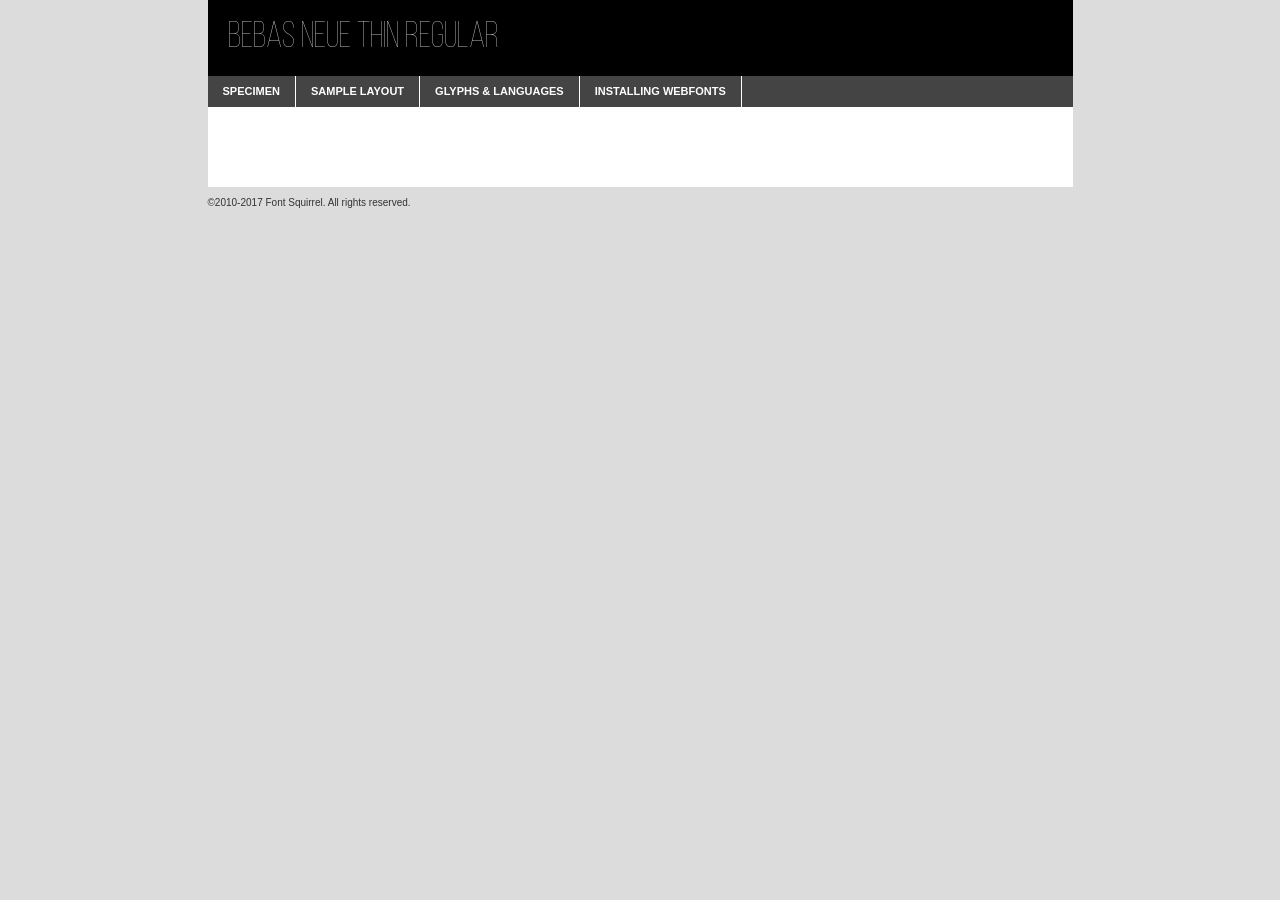
<file: assets/fonts/bebasneue/bebasneue_thin-demo.html>
<!DOCTYPE html PUBLIC "-//W3C//DTD XHTML 1.0 Transitional//EN"
        "http://www.w3.org/TR/xhtml1/DTD/xhtml1-transitional.dtd">

<html xmlns="http://www.w3.org/1999/xhtml" xml:lang="en" lang="en">
<head>
    <meta http-equiv="Content-Type" content="text/html; charset=utf-8"/>
    <script src="http://ajax.googleapis.com/ajax/libs/jquery/1.7.2/jquery.min.js" type="text/javascript" charset="utf-8"></script>
    <script type="text/javascript">
		(function($) {
			$.fn.easyTabs = function(option) {
				var param = jQuery.extend({ fadeSpeed: 'fast', defaultContent: 1, activeClass: 'active' }, option);
				$(this).each(function() {
					var thisId = '#' + this.id;
					if ( param.defaultContent == '' )
					{
						param.defaultContent = 1;
					}
					if ( typeof param.defaultContent == 'number' )
					{
						var defaultTab = $(thisId + ' .tabs li:eq(' + (param.defaultContent - 1) + ') a').attr('href').substr(1);
					}
					else
					{
						var defaultTab = param.defaultContent;
					}
					$(thisId + ' .tabs li a').each(function() {
						var tabToHide = $(this).attr('href').substr(1);
						$('#' + tabToHide).addClass('easytabs-tab-content');
					});
					hideAll();
					changeContent(defaultTab);

					function hideAll() {$(thisId + ' .easytabs-tab-content').hide();}

					function changeContent(tabId)
					{
						hideAll();
						$(thisId + ' .tabs li').removeClass(param.activeClass);
						$(thisId + ' .tabs li a[href=#' + tabId + ']').closest('li').addClass(param.activeClass);
						if ( param.fadeSpeed != 'none' )
						{
							$(thisId + ' #' + tabId).fadeIn(param.fadeSpeed);
						}
						else
						{
							$(thisId + ' #' + tabId).show();
						}
					}

					$(thisId + ' .tabs li').click(function() {
						var tabId = $(this).find('a').attr('href').substr(1);
						changeContent(tabId);
						return false;
					});
				});
			}
		})(jQuery);
    </script>
    <link rel="stylesheet" href="specimen_files/specimen_stylesheet.css" type="text/css" charset="utf-8"/>
    <link rel="stylesheet" href="stylesheet.css" type="text/css" charset="utf-8"/>

    <style type="text/css">
        		body {
			font-family: 'bebas_neuethin';
        		}

            </style>

    <title>Bebas Neue Thin Regular Specimen</title>


    <script type="text/javascript" charset="utf-8">
		$(document).ready(function() {
			$('#container').easyTabs({ defaultContent: 1 });
		});
    </script>
</head>

<body>
<div id="container">
    <div id="header">
		Bebas Neue Thin Regular    </div>
    <ul class="tabs">
        <li><a href="#specimen">Specimen</a></li>
        <li><a href="#layout">Sample Layout</a></li>
		        <li><a href="#glyphs">Glyphs &amp; Languages</a></li>
        <li><a href="#installing">Installing Webfonts</a></li>

    </ul>

    <div id="main_content">


        <div id="specimen">

            <div class="section">
                <div class="grid12 firstcol">
                    <div class="huge">AaBb</div>
                </div>
            </div>

            <div class="section">
                <div class="glyph_range">A&#x200B;B&#x200b;C&#x200b;D&#x200b;E&#x200b;F&#x200b;G&#x200b;H&#x200b;I&#x200b;J&#x200b;K&#x200b;L&#x200b;M&#x200b;N&#x200b;O&#x200b;P&#x200b;Q&#x200b;R&#x200b;S&#x200b;T&#x200b;U&#x200b;V&#x200b;W&#x200b;X&#x200b;Y&#x200b;Z&#x200b;a&#x200b;b&#x200b;c&#x200b;d&#x200b;e&#x200b;f&#x200b;g&#x200b;h&#x200b;i&#x200b;j&#x200b;k&#x200b;l&#x200b;m&#x200b;n&#x200b;o&#x200b;p&#x200b;q&#x200b;r&#x200b;s&#x200b;t&#x200b;u&#x200b;v&#x200b;w&#x200b;x&#x200b;y&#x200b;z&#x200b;1&#x200b;2&#x200b;3&#x200b;4&#x200b;5&#x200b;6&#x200b;7&#x200b;8&#x200b;9&#x200b;0&#x200b;&amp;&#x200b;.&#x200b;,&#x200b;?&#x200b;!&#x200b;&#64;&#x200b;(&#x200b;)&#x200b;#&#x200b;$&#x200b;%&#x200b;*&#x200b;+&#x200b;-&#x200b;=&#x200b;:&#x200b;;</div>
            </div>
            <div class="section">
                <div class="grid12 firstcol">
                    <table class="sample_table">
                        <tr>
                            <td>10</td>
                            <td class="size10">abcdefghijklmnopqrstuvwxyzABCDEFGHIJKLMNOPQRSTUVWXYZ0123456789abcdefghijklmnopqrstuvwxyzABCDEFGHIJKLMNOPQRSTUVWXYZ0123456789abcdefghijklmnopqrstuvwxyzABCDEFGHIJKLMNOPQRSTUVWXYZ</td>
                        </tr>
                        <tr>
                            <td>11</td>
                            <td class="size11">abcdefghijklmnopqrstuvwxyzABCDEFGHIJKLMNOPQRSTUVWXYZ0123456789abcdefghijklmnopqrstuvwxyzABCDEFGHIJKLMNOPQRSTUVWXYZ0123456789abcdefghijklmnopqrstuvwxyzABCDEFGHIJKLMNOPQRSTUVWXYZ</td>
                        </tr>
                        <tr>
                            <td>12</td>
                            <td class="size12">abcdefghijklmnopqrstuvwxyzABCDEFGHIJKLMNOPQRSTUVWXYZ0123456789abcdefghijklmnopqrstuvwxyzABCDEFGHIJKLMNOPQRSTUVWXYZ0123456789abcdefghijklmnopqrstuvwxyzABCDEFGHIJKLMNOPQRSTUVWXYZ</td>
                        </tr>
                        <tr>
                            <td>13</td>
                            <td class="size13">abcdefghijklmnopqrstuvwxyzABCDEFGHIJKLMNOPQRSTUVWXYZ0123456789abcdefghijklmnopqrstuvwxyzABCDEFGHIJKLMNOPQRSTUVWXYZ0123456789abcdefghijklmnopqrstuvwxyzABCDEFGHIJKLMNOPQRSTUVWXYZ</td>
                        </tr>
                        <tr>
                            <td>14</td>
                            <td class="size14">abcdefghijklmnopqrstuvwxyzABCDEFGHIJKLMNOPQRSTUVWXYZ0123456789abcdefghijklmnopqrstuvwxyzABCDEFGHIJKLMNOPQRSTUVWXYZ0123456789abcdefghijklmnopqrstuvwxyzABCDEFGHIJKLMNOPQRSTUVWXYZ</td>
                        </tr>
                        <tr>
                            <td>16</td>
                            <td class="size16">abcdefghijklmnopqrstuvwxyzABCDEFGHIJKLMNOPQRSTUVWXYZ0123456789abcdefghijklmnopqrstuvwxyzABCDEFGHIJKLMNOPQRSTUVWXYZ</td>
                        </tr>
                        <tr>
                            <td>18</td>
                            <td class="size18">abcdefghijklmnopqrstuvwxyzABCDEFGHIJKLMNOPQRSTUVWXYZ0123456789abcdefghijklmnopqrstuvwxyzABCDEFGHIJKLMNOPQRSTUVWXYZ</td>
                        </tr>
                        <tr>
                            <td>20</td>
                            <td class="size20">abcdefghijklmnopqrstuvwxyzABCDEFGHIJKLMNOPQRSTUVWXYZ0123456789abcdefghijklmnopqrstuvwxyzABCDEFGHIJKLMNOPQRSTUVWXYZ</td>
                        </tr>
                        <tr>
                            <td>24</td>
                            <td class="size24">abcdefghijklmnopqrstuvwxyzABCDEFGHIJKLMNOPQRSTUVWXYZ0123456789abcdefghijklmnopqrstuvwxyzABCDEFGHIJKLMNOPQRSTUVWXYZ</td>
                        </tr>
                        <tr>
                            <td>30</td>
                            <td class="size30">abcdefghijklmnopqrstuvwxyzABCDEFGHIJKLMNOPQRSTUVWXYZ0123456789abcdefghijklmnopqrstuvwxyzABCDEFGHIJKLMNOPQRSTUVWXYZ</td>
                        </tr>
                        <tr>
                            <td>36</td>
                            <td class="size36">abcdefghijklmnopqrstuvwxyzABCDEFGHIJKLMNOPQRSTUVWXYZ0123456789abcdefghijklmnopqrstuvwxyzABCDEFGHIJKLMNOPQRSTUVWXYZ</td>
                        </tr>
                        <tr>
                            <td>48</td>
                            <td class="size48">abcdefghijklmnopqrstuvwxyzABCDEFGHIJKLMNOPQRSTUVWXYZ0123456789abcdefghijklmnopqrstuvwxyzABCDEFGHIJKLMNOPQRSTUVWXYZ</td>
                        </tr>
                        <tr>
                            <td>60</td>
                            <td class="size60">abcdefghijklmnopqrstuvwxyzABCDEFGHIJKLMNOPQRSTUVWXYZ0123456789abcdefghijklmnopqrstuvwxyzABCDEFGHIJKLMNOPQRSTUVWXYZ</td>
                        </tr>
                        <tr>
                            <td>72</td>
                            <td class="size72">abcdefghijklmnopqrstuvwxyzABCDEFGHIJKLMNOPQRSTUVWXYZ0123456789abcdefghijklmnopqrstuvwxyzABCDEFGHIJKLMNOPQRSTUVWXYZ</td>
                        </tr>
                        <tr>
                            <td>90</td>
                            <td class="size90">abcdefghijklmnopqrstuvwxyzABCDEFGHIJKLMNOPQRSTUVWXYZ0123456789abcdefghijklmnopqrstuvwxyzABCDEFGHIJKLMNOPQRSTUVWXYZ</td>
                        </tr>
                    </table>

                </div>

            </div>


            <div class="section" id="bodycomparison">


                <div id="xheight">
                    <div class="fontbody">&#x25FC;&#x25FC;&#x25FC;&#x25FC;&#x25FC;&#x25FC;&#x25FC;&#x25FC;&#x25FC;&#x25FC;&#x25FC;&#x25FC;&#x25FC;&#x25FC;&#x25FC;&#x25FC;&#x25FC;&#x25FC;&#x25FC;&#x25FC;&#x25FC;&#x25FC;&#x25FC;&#x25FC;&#x25FC;&#x25FC;&#x25FC;&#x25FC;&#x25FC;&#x25FC;&#x25FC;&#x25FC;&#x25FC;&#x25FC;&#x25FC;&#x25FC;&#x25FC;&#x25FC;&#x25FC;&#x25FC;&#x25FC;&#x25FC;&#x25FC;&#x25FC;&#x25FC;&#x25FC;&#x25FC;&#x25FC;&#x25FC;&#x25FC;&#x25FC;&#x25FC;&#x25FC;&#x25FC;&#x25FC;&#x25FC;&#x25FC;&#x25FC;&#x25FC;&#x25FC;&#x25FC;&#x25FC;&#x25FC;&#x25FC;&#x25FC;&#x25FC;&#x25FC;&#x25FC;&#x25FC;&#x25FC;&#x25FC;&#x25FC;&#x25FC;&#x25FC;&#x25FC;&#x25FC;&#x25FC;&#x25FC;&#x25FC;&#x25FC;&#x25FC;&#x25FC;&#x25FC;&#x25FC;&#x25FC;&#x25FC;&#x25FC;&#x25FC;&#x25FC;&#x25FC;&#x25FC;&#x25FC;&#x25FC;&#x25FC;&#x25FC;&#x25FC;&#x25FC;&#x25FC;&#x25FC;body</div>
                    <div class="arialbody">body</div>
                    <div class="verdanabody">body</div>
                    <div class="georgiabody">body</div>
                </div>
                <div class="fontbody" style="z-index:1">
                    body<span>Bebas Neue Thin Regular</span>
                </div>
                <div class="arialbody" style="z-index:1">
                    body<span>Arial</span>
                </div>
                <div class="verdanabody" style="z-index:1">
                    body<span>Verdana</span>
                </div>
                <div class="georgiabody" style="z-index:1">
                    body<span>Georgia</span>
                </div>


            </div>


            <div class="section psample psample_row1" id="">

                <div class="grid2 firstcol">
                    <p class="size10"><span>10.</span>Aenean lacinia bibendum nulla sed consectetur. Fusce dapibus, tellus ac cursus commodo, tortor mauris condimentum nibh, ut fermentum massa justo sit amet risus. Nullam id dolor id nibh ultricies vehicula ut id elit. Cum sociis natoque penatibus et magnis dis parturient montes, nascetur ridiculus mus. Nulla vitae elit libero, a pharetra augue.</p>

                </div>
                <div class="grid3">
                    <p class="size11"><span>11.</span>Aenean lacinia bibendum nulla sed consectetur. Fusce dapibus, tellus ac cursus commodo, tortor mauris condimentum nibh, ut fermentum massa justo sit amet risus. Nullam id dolor id nibh ultricies vehicula ut id elit. Cum sociis natoque penatibus et magnis dis parturient montes, nascetur ridiculus mus. Nulla vitae elit libero, a pharetra augue.</p>

                </div>
                <div class="grid3">
                    <p class="size12"><span>12.</span>Aenean lacinia bibendum nulla sed consectetur. Fusce dapibus, tellus ac cursus commodo, tortor mauris condimentum nibh, ut fermentum massa justo sit amet risus. Nullam id dolor id nibh ultricies vehicula ut id elit. Cum sociis natoque penatibus et magnis dis parturient montes, nascetur ridiculus mus. Nulla vitae elit libero, a pharetra augue.</p>

                </div>
                <div class="grid4">
                    <p class="size13"><span>13.</span>Aenean lacinia bibendum nulla sed consectetur. Fusce dapibus, tellus ac cursus commodo, tortor mauris condimentum nibh, ut fermentum massa justo sit amet risus. Nullam id dolor id nibh ultricies vehicula ut id elit. Cum sociis natoque penatibus et magnis dis parturient montes, nascetur ridiculus mus. Nulla vitae elit libero, a pharetra augue.</p>

                </div>
                <div class="white_blend"></div>

            </div>
            <div class="section psample psample_row2" id="">
                <div class="grid3 firstcol">
                    <p class="size14"><span>14.</span>Aenean lacinia bibendum nulla sed consectetur. Fusce dapibus, tellus ac cursus commodo, tortor mauris condimentum nibh, ut fermentum massa justo sit amet risus. Nullam id dolor id nibh ultricies vehicula ut id elit. Cum sociis natoque penatibus et magnis dis parturient montes, nascetur ridiculus mus. Nulla vitae elit libero, a pharetra augue.</p>

                </div>
                <div class="grid4">
                    <p class="size16"><span>16.</span>Aenean lacinia bibendum nulla sed consectetur. Fusce dapibus, tellus ac cursus commodo, tortor mauris condimentum nibh, ut fermentum massa justo sit amet risus. Nullam id dolor id nibh ultricies vehicula ut id elit. Cum sociis natoque penatibus et magnis dis parturient montes, nascetur ridiculus mus. Nulla vitae elit libero, a pharetra augue.</p>

                </div>
                <div class="grid5">
                    <p class="size18"><span>18.</span>Aenean lacinia bibendum nulla sed consectetur. Fusce dapibus, tellus ac cursus commodo, tortor mauris condimentum nibh, ut fermentum massa justo sit amet risus. Nullam id dolor id nibh ultricies vehicula ut id elit. Cum sociis natoque penatibus et magnis dis parturient montes, nascetur ridiculus mus. Nulla vitae elit libero, a pharetra augue.</p>

                </div>

                <div class="white_blend"></div>

            </div>

            <div class="section psample psample_row3" id="">
                <div class="grid5 firstcol">
                    <p class="size20"><span>20.</span>Aenean lacinia bibendum nulla sed consectetur. Fusce dapibus, tellus ac cursus commodo, tortor mauris condimentum nibh, ut fermentum massa justo sit amet risus. Nullam id dolor id nibh ultricies vehicula ut id elit. Cum sociis natoque penatibus et magnis dis parturient montes, nascetur ridiculus mus. Nulla vitae elit libero, a pharetra augue.</p>
                </div>
                <div class="grid7">
                    <p class="size24"><span>24.</span>Aenean lacinia bibendum nulla sed consectetur. Fusce dapibus, tellus ac cursus commodo, tortor mauris condimentum nibh, ut fermentum massa justo sit amet risus. Nullam id dolor id nibh ultricies vehicula ut id elit. Cum sociis natoque penatibus et magnis dis parturient montes, nascetur ridiculus mus. Nulla vitae elit libero, a pharetra augue.</p>
                </div>

                <div class="white_blend"></div>

            </div>

            <div class="section psample psample_row4" id="">
                <div class="grid12 firstcol">
                    <p class="size30"><span>30.</span>Aenean lacinia bibendum nulla sed consectetur. Fusce dapibus, tellus ac cursus commodo, tortor mauris condimentum nibh, ut fermentum massa justo sit amet risus. Nullam id dolor id nibh ultricies vehicula ut id elit. Cum sociis natoque penatibus et magnis dis parturient montes, nascetur ridiculus mus. Nulla vitae elit libero, a pharetra augue.</p>
                </div>
                <div class="white_blend"></div>

            </div>


            <div class="section psample psample_row1 fullreverse">
                <div class="grid2 firstcol">
                    <p class="size10"><span>10.</span>Aenean lacinia bibendum nulla sed consectetur. Fusce dapibus, tellus ac cursus commodo, tortor mauris condimentum nibh, ut fermentum massa justo sit amet risus. Nullam id dolor id nibh ultricies vehicula ut id elit. Cum sociis natoque penatibus et magnis dis parturient montes, nascetur ridiculus mus. Nulla vitae elit libero, a pharetra augue.</p>

                </div>
                <div class="grid3">
                    <p class="size11"><span>11.</span>Aenean lacinia bibendum nulla sed consectetur. Fusce dapibus, tellus ac cursus commodo, tortor mauris condimentum nibh, ut fermentum massa justo sit amet risus. Nullam id dolor id nibh ultricies vehicula ut id elit. Cum sociis natoque penatibus et magnis dis parturient montes, nascetur ridiculus mus. Nulla vitae elit libero, a pharetra augue.</p>

                </div>
                <div class="grid3">
                    <p class="size12"><span>12.</span>Aenean lacinia bibendum nulla sed consectetur. Fusce dapibus, tellus ac cursus commodo, tortor mauris condimentum nibh, ut fermentum massa justo sit amet risus. Nullam id dolor id nibh ultricies vehicula ut id elit. Cum sociis natoque penatibus et magnis dis parturient montes, nascetur ridiculus mus. Nulla vitae elit libero, a pharetra augue.</p>

                </div>
                <div class="grid4">
                    <p class="size13"><span>13.</span>Aenean lacinia bibendum nulla sed consectetur. Fusce dapibus, tellus ac cursus commodo, tortor mauris condimentum nibh, ut fermentum massa justo sit amet risus. Nullam id dolor id nibh ultricies vehicula ut id elit. Cum sociis natoque penatibus et magnis dis parturient montes, nascetur ridiculus mus. Nulla vitae elit libero, a pharetra augue.</p>

                </div>
                <div class="black_blend"></div>

            </div>

            <div class="section psample psample_row2 fullreverse">
                <div class="grid3 firstcol">
                    <p class="size14"><span>14.</span>Aenean lacinia bibendum nulla sed consectetur. Fusce dapibus, tellus ac cursus commodo, tortor mauris condimentum nibh, ut fermentum massa justo sit amet risus. Nullam id dolor id nibh ultricies vehicula ut id elit. Cum sociis natoque penatibus et magnis dis parturient montes, nascetur ridiculus mus. Nulla vitae elit libero, a pharetra augue.</p>

                </div>
                <div class="grid4">
                    <p class="size16"><span>16.</span>Aenean lacinia bibendum nulla sed consectetur. Fusce dapibus, tellus ac cursus commodo, tortor mauris condimentum nibh, ut fermentum massa justo sit amet risus. Nullam id dolor id nibh ultricies vehicula ut id elit. Cum sociis natoque penatibus et magnis dis parturient montes, nascetur ridiculus mus. Nulla vitae elit libero, a pharetra augue.</p>

                </div>
                <div class="grid5">
                    <p class="size18"><span>18.</span>Aenean lacinia bibendum nulla sed consectetur. Fusce dapibus, tellus ac cursus commodo, tortor mauris condimentum nibh, ut fermentum massa justo sit amet risus. Nullam id dolor id nibh ultricies vehicula ut id elit. Cum sociis natoque penatibus et magnis dis parturient montes, nascetur ridiculus mus. Nulla vitae elit libero, a pharetra augue.</p>

                </div>
                <div class="black_blend"></div>

            </div>

            <div class="section psample fullreverse psample_row3" id="">
                <div class="grid5 firstcol">
                    <p class="size20"><span>20.</span>Aenean lacinia bibendum nulla sed consectetur. Fusce dapibus, tellus ac cursus commodo, tortor mauris condimentum nibh, ut fermentum massa justo sit amet risus. Nullam id dolor id nibh ultricies vehicula ut id elit. Cum sociis natoque penatibus et magnis dis parturient montes, nascetur ridiculus mus. Nulla vitae elit libero, a pharetra augue.</p>
                </div>
                <div class="grid7">
                    <p class="size24"><span>24.</span>Aenean lacinia bibendum nulla sed consectetur. Fusce dapibus, tellus ac cursus commodo, tortor mauris condimentum nibh, ut fermentum massa justo sit amet risus. Nullam id dolor id nibh ultricies vehicula ut id elit. Cum sociis natoque penatibus et magnis dis parturient montes, nascetur ridiculus mus. Nulla vitae elit libero, a pharetra augue.</p>
                </div>

                <div class="black_blend"></div>

            </div>

            <div class="section psample fullreverse psample_row4" id="" style="border-bottom: 20px #000 solid;">
                <div class="grid12 firstcol">
                    <p class="size30"><span>30.</span>Aenean lacinia bibendum nulla sed consectetur. Fusce dapibus, tellus ac cursus commodo, tortor mauris condimentum nibh, ut fermentum massa justo sit amet risus. Nullam id dolor id nibh ultricies vehicula ut id elit. Cum sociis natoque penatibus et magnis dis parturient montes, nascetur ridiculus mus. Nulla vitae elit libero, a pharetra augue.</p>
                </div>
                <div class="black_blend"></div>

            </div>


        </div>

        <div id="layout">

            <div class="section">

                <div class="grid12 firstcol">
                    <h1>Lorem Ipsum Dolor</h1>
                    <h2>Etiam porta sem malesuada magna mollis euismod</h2>

                    <p class="byline">By <a href="#link">Aenean Lacinia</a></p>
                </div>
            </div>
            <div class="section">
                <div class="grid8 firstcol">
                    <p class="large">Donec sed odio dui. Morbi leo risus, porta ac consectetur ac, vestibulum at eros. Fusce dapibus, tellus ac cursus commodo, tortor mauris condimentum nibh, ut fermentum massa justo sit amet risus. </p>


                    <h3>Pellentesque ornare sem</h3>

                    <p>Maecenas sed diam eget risus varius blandit sit amet non magna. Maecenas faucibus mollis interdum. Donec ullamcorper nulla non metus auctor fringilla. Nullam id dolor id nibh ultricies vehicula ut id elit. Nullam id dolor id nibh ultricies vehicula ut id elit. </p>

                    <p>Aenean eu leo quam. Pellentesque ornare sem lacinia quam venenatis vestibulum. Lorem ipsum dolor sit amet, consectetur adipiscing elit. Cum sociis natoque penatibus et magnis dis parturient montes, nascetur ridiculus mus. </p>

                    <p>Nulla vitae elit libero, a pharetra augue. Praesent commodo cursus magna, vel scelerisque nisl consectetur et. Aenean lacinia bibendum nulla sed consectetur. </p>

                    <p>Nullam quis risus eget urna mollis ornare vel eu leo. Nullam quis risus eget urna mollis ornare vel eu leo. Maecenas sed diam eget risus varius blandit sit amet non magna. Donec ullamcorper nulla non metus auctor fringilla. </p>

                    <h3>Cras mattis consectetur</h3>

                    <p>Aenean eu leo quam. Pellentesque ornare sem lacinia quam venenatis vestibulum. Aenean lacinia bibendum nulla sed consectetur. Integer posuere erat a ante venenatis dapibus posuere velit aliquet. Cras mattis consectetur purus sit amet fermentum. </p>

                    <p>Nullam id dolor id nibh ultricies vehicula ut id elit. Nullam quis risus eget urna mollis ornare vel eu leo. Cras mattis consectetur purus sit amet fermentum.</p>
                </div>

                <div class="grid4 sidebar">

                    <div class="box reverse">
                        <p class="last">Nullam quis risus eget urna mollis ornare vel eu leo. Donec ullamcorper nulla non metus auctor fringilla. Cras mattis consectetur purus sit amet fermentum. Sed posuere consectetur est at lobortis. Lorem ipsum dolor sit amet, consectetur adipiscing elit. </p>
                    </div>

                    <p class="caption">Maecenas sed diam eget risus varius.</p>

                    <p>Vestibulum id ligula porta felis euismod semper. Integer posuere erat a ante venenatis dapibus posuere velit aliquet. Vestibulum id ligula porta felis euismod semper. Sed posuere consectetur est at lobortis. Maecenas sed diam eget risus varius blandit sit amet non magna. Fusce dapibus, tellus ac cursus commodo, tortor mauris condimentum nibh, ut fermentum massa justo sit amet risus. </p>


                    <p>Duis mollis, est non commodo luctus, nisi erat porttitor ligula, eget lacinia odio sem nec elit. Aenean lacinia bibendum nulla sed consectetur. Vivamus sagittis lacus vel augue laoreet rutrum faucibus dolor auctor. Aenean lacinia bibendum nulla sed consectetur. Nullam quis risus eget urna mollis ornare vel eu leo. </p>

                    <p>Praesent commodo cursus magna, vel scelerisque nisl consectetur et. Donec ullamcorper nulla non metus auctor fringilla. Maecenas faucibus mollis interdum. Fusce dapibus, tellus ac cursus commodo, tortor mauris condimentum nibh, ut fermentum massa justo sit amet risus. </p>

                </div>
            </div>

        </div>


		

        <div id="glyphs">
            <div class="section">
                <div class="grid12 firstcol">

                    <h1>Language Support</h1>
                    <p>The subset of Bebas Neue Thin Regular in this kit supports the following languages:<br/>

						Afrikaans, Albanian, Basque, Belarusian_lacinka, Bosnian, Breton, Catalan, Chamorro, Chichewa_nyanja, Croatian, Cyrillic, Czech, Danish, Dutch, English, Esperanto, Estonian, Faroese, Finnish, French, Frisian, Galician, German, Hungarian, Icelandic, Italian, Latvian, Lithuanian, Malagasy, Maltese, Norwegian, Polish, Portuguese, Romanian, Serbian, Slovak, Slovenian, Spanish, Turkish, Welsh, Alsatian, Aragonese, Arapaho, Aromanian, Arrernte, Asturian, Aymara, Bislama, Cebuano, Cheyenne, Cimbrian, Corsican, Fijian, French_creole, Friulian, Genoese, Gilbertese, Greenlandic, Haitian_creole, Hawaiian, Hiligaynon, Hmong, Hopi, Ibanag, Iloko_ilokano, Indonesian, Interglossa_glosa, Interlingua, Irish_gaelic, Istro-romanian, Jerriais, Kashubian, Kurdish_kurmanji, Ladin, Lojban, Lombard, Low_saxon, Luxembourgeois, Malay_latinized, Manx, Maori, Megleno-romanian, Mohawk, Nahuatl, Norfolk_pitcairnese, Northern_sotho, Occitan, Oromo, Pangasinan, Papiamento, Piedmontese, Potawatomi, Quechua, Rhaeto-romance, Romansh, Rotokas, Sami_lule, Samoan, Sardinian, Scots_gaelic, Seychelles_creole, Shona, Sicilian, Somali, Southern_ndebele, Southern_sotho, Swahili, Swati_swazi, Tagalog_filipino_pilipino, Tahitian, Tausug, Tetum, Tok_pisin, Tongan, Tswana, Turkmen, Turkmen_latinized, Tuvaluan, Uyghur_latinized, Veps, Volapuk, Votic_latinized, Walloon, Warlpiri, Xhosa, Yapese, Zulu, Latinbasic, Ubasic, Demo                    </p>
                    <h1>Glyph Chart</h1>
                    <p>The subset of Bebas Neue Thin Regular in this kit includes all the glyphs listed below. Unicode entities are included above each glyph to help you insert individual characters into your layout.</p>
                    <div id="glyph_chart">

																				                                <div><p>&amp;#32;</p>&#32;</div>
																				                                <div><p>&amp;#33;</p>&#33;</div>
																				                                <div><p>&amp;#34;</p>&#34;</div>
																				                                <div><p>&amp;#35;</p>&#35;</div>
																				                                <div><p>&amp;#36;</p>&#36;</div>
																				                                <div><p>&amp;#37;</p>&#37;</div>
																				                                <div><p>&amp;#38;</p>&#38;</div>
																				                                <div><p>&amp;#39;</p>&#39;</div>
																				                                <div><p>&amp;#40;</p>&#40;</div>
																				                                <div><p>&amp;#41;</p>&#41;</div>
																				                                <div><p>&amp;#42;</p>&#42;</div>
																				                                <div><p>&amp;#43;</p>&#43;</div>
																				                                <div><p>&amp;#44;</p>&#44;</div>
																				                                <div><p>&amp;#45;</p>&#45;</div>
																				                                <div><p>&amp;#46;</p>&#46;</div>
																				                                <div><p>&amp;#47;</p>&#47;</div>
																				                                <div><p>&amp;#48;</p>&#48;</div>
																				                                <div><p>&amp;#49;</p>&#49;</div>
																				                                <div><p>&amp;#50;</p>&#50;</div>
																				                                <div><p>&amp;#51;</p>&#51;</div>
																				                                <div><p>&amp;#52;</p>&#52;</div>
																				                                <div><p>&amp;#53;</p>&#53;</div>
																				                                <div><p>&amp;#54;</p>&#54;</div>
																				                                <div><p>&amp;#55;</p>&#55;</div>
																				                                <div><p>&amp;#56;</p>&#56;</div>
																				                                <div><p>&amp;#57;</p>&#57;</div>
																				                                <div><p>&amp;#58;</p>&#58;</div>
																				                                <div><p>&amp;#59;</p>&#59;</div>
																				                                <div><p>&amp;#60;</p>&#60;</div>
																				                                <div><p>&amp;#61;</p>&#61;</div>
																				                                <div><p>&amp;#62;</p>&#62;</div>
																				                                <div><p>&amp;#63;</p>&#63;</div>
																				                                <div><p>&amp;#64;</p>&#64;</div>
																				                                <div><p>&amp;#65;</p>&#65;</div>
																				                                <div><p>&amp;#66;</p>&#66;</div>
																				                                <div><p>&amp;#67;</p>&#67;</div>
																				                                <div><p>&amp;#68;</p>&#68;</div>
																				                                <div><p>&amp;#69;</p>&#69;</div>
																				                                <div><p>&amp;#70;</p>&#70;</div>
																				                                <div><p>&amp;#71;</p>&#71;</div>
																				                                <div><p>&amp;#72;</p>&#72;</div>
																				                                <div><p>&amp;#73;</p>&#73;</div>
																				                                <div><p>&amp;#74;</p>&#74;</div>
																				                                <div><p>&amp;#75;</p>&#75;</div>
																				                                <div><p>&amp;#76;</p>&#76;</div>
																				                                <div><p>&amp;#77;</p>&#77;</div>
																				                                <div><p>&amp;#78;</p>&#78;</div>
																				                                <div><p>&amp;#79;</p>&#79;</div>
																				                                <div><p>&amp;#80;</p>&#80;</div>
																				                                <div><p>&amp;#81;</p>&#81;</div>
																				                                <div><p>&amp;#82;</p>&#82;</div>
																				                                <div><p>&amp;#83;</p>&#83;</div>
																				                                <div><p>&amp;#84;</p>&#84;</div>
																				                                <div><p>&amp;#85;</p>&#85;</div>
																				                                <div><p>&amp;#86;</p>&#86;</div>
																				                                <div><p>&amp;#87;</p>&#87;</div>
																				                                <div><p>&amp;#88;</p>&#88;</div>
																				                                <div><p>&amp;#89;</p>&#89;</div>
																				                                <div><p>&amp;#90;</p>&#90;</div>
																				                                <div><p>&amp;#91;</p>&#91;</div>
																				                                <div><p>&amp;#92;</p>&#92;</div>
																				                                <div><p>&amp;#93;</p>&#93;</div>
																				                                <div><p>&amp;#94;</p>&#94;</div>
																				                                <div><p>&amp;#95;</p>&#95;</div>
																				                                <div><p>&amp;#96;</p>&#96;</div>
																				                                <div><p>&amp;#97;</p>&#97;</div>
																				                                <div><p>&amp;#98;</p>&#98;</div>
																				                                <div><p>&amp;#99;</p>&#99;</div>
																				                                <div><p>&amp;#100;</p>&#100;</div>
																				                                <div><p>&amp;#101;</p>&#101;</div>
																				                                <div><p>&amp;#102;</p>&#102;</div>
																				                                <div><p>&amp;#103;</p>&#103;</div>
																				                                <div><p>&amp;#104;</p>&#104;</div>
																				                                <div><p>&amp;#105;</p>&#105;</div>
																				                                <div><p>&amp;#106;</p>&#106;</div>
																				                                <div><p>&amp;#107;</p>&#107;</div>
																				                                <div><p>&amp;#108;</p>&#108;</div>
																				                                <div><p>&amp;#109;</p>&#109;</div>
																				                                <div><p>&amp;#110;</p>&#110;</div>
																				                                <div><p>&amp;#111;</p>&#111;</div>
																				                                <div><p>&amp;#112;</p>&#112;</div>
																				                                <div><p>&amp;#113;</p>&#113;</div>
																				                                <div><p>&amp;#114;</p>&#114;</div>
																				                                <div><p>&amp;#115;</p>&#115;</div>
																				                                <div><p>&amp;#116;</p>&#116;</div>
																				                                <div><p>&amp;#117;</p>&#117;</div>
																				                                <div><p>&amp;#118;</p>&#118;</div>
																				                                <div><p>&amp;#119;</p>&#119;</div>
																				                                <div><p>&amp;#120;</p>&#120;</div>
																				                                <div><p>&amp;#121;</p>&#121;</div>
																				                                <div><p>&amp;#122;</p>&#122;</div>
																				                                <div><p>&amp;#123;</p>&#123;</div>
																				                                <div><p>&amp;#124;</p>&#124;</div>
																				                                <div><p>&amp;#125;</p>&#125;</div>
																				                                <div><p>&amp;#126;</p>&#126;</div>
																				                                <div><p>&amp;#160;</p>&#160;</div>
																				                                <div><p>&amp;#161;</p>&#161;</div>
																				                                <div><p>&amp;#162;</p>&#162;</div>
																				                                <div><p>&amp;#163;</p>&#163;</div>
																				                                <div><p>&amp;#164;</p>&#164;</div>
																				                                <div><p>&amp;#165;</p>&#165;</div>
																				                                <div><p>&amp;#166;</p>&#166;</div>
																				                                <div><p>&amp;#167;</p>&#167;</div>
																				                                <div><p>&amp;#168;</p>&#168;</div>
																				                                <div><p>&amp;#169;</p>&#169;</div>
																				                                <div><p>&amp;#170;</p>&#170;</div>
																				                                <div><p>&amp;#171;</p>&#171;</div>
																				                                <div><p>&amp;#172;</p>&#172;</div>
																				                                <div><p>&amp;#173;</p>&#173;</div>
																				                                <div><p>&amp;#174;</p>&#174;</div>
																				                                <div><p>&amp;#175;</p>&#175;</div>
																				                                <div><p>&amp;#176;</p>&#176;</div>
																				                                <div><p>&amp;#177;</p>&#177;</div>
																				                                <div><p>&amp;#178;</p>&#178;</div>
																				                                <div><p>&amp;#179;</p>&#179;</div>
																				                                <div><p>&amp;#180;</p>&#180;</div>
																				                                <div><p>&amp;#181;</p>&#181;</div>
																				                                <div><p>&amp;#182;</p>&#182;</div>
																				                                <div><p>&amp;#183;</p>&#183;</div>
																				                                <div><p>&amp;#184;</p>&#184;</div>
																				                                <div><p>&amp;#185;</p>&#185;</div>
																				                                <div><p>&amp;#186;</p>&#186;</div>
																				                                <div><p>&amp;#187;</p>&#187;</div>
																				                                <div><p>&amp;#188;</p>&#188;</div>
																				                                <div><p>&amp;#189;</p>&#189;</div>
																				                                <div><p>&amp;#190;</p>&#190;</div>
																				                                <div><p>&amp;#191;</p>&#191;</div>
																				                                <div><p>&amp;#192;</p>&#192;</div>
																				                                <div><p>&amp;#193;</p>&#193;</div>
																				                                <div><p>&amp;#194;</p>&#194;</div>
																				                                <div><p>&amp;#195;</p>&#195;</div>
																				                                <div><p>&amp;#196;</p>&#196;</div>
																				                                <div><p>&amp;#197;</p>&#197;</div>
																				                                <div><p>&amp;#198;</p>&#198;</div>
																				                                <div><p>&amp;#199;</p>&#199;</div>
																				                                <div><p>&amp;#200;</p>&#200;</div>
																				                                <div><p>&amp;#201;</p>&#201;</div>
																				                                <div><p>&amp;#202;</p>&#202;</div>
																				                                <div><p>&amp;#203;</p>&#203;</div>
																				                                <div><p>&amp;#204;</p>&#204;</div>
																				                                <div><p>&amp;#205;</p>&#205;</div>
																				                                <div><p>&amp;#206;</p>&#206;</div>
																				                                <div><p>&amp;#207;</p>&#207;</div>
																				                                <div><p>&amp;#208;</p>&#208;</div>
																				                                <div><p>&amp;#209;</p>&#209;</div>
																				                                <div><p>&amp;#210;</p>&#210;</div>
																				                                <div><p>&amp;#211;</p>&#211;</div>
																				                                <div><p>&amp;#212;</p>&#212;</div>
																				                                <div><p>&amp;#213;</p>&#213;</div>
																				                                <div><p>&amp;#214;</p>&#214;</div>
																				                                <div><p>&amp;#215;</p>&#215;</div>
																				                                <div><p>&amp;#216;</p>&#216;</div>
																				                                <div><p>&amp;#217;</p>&#217;</div>
																				                                <div><p>&amp;#218;</p>&#218;</div>
																				                                <div><p>&amp;#219;</p>&#219;</div>
																				                                <div><p>&amp;#220;</p>&#220;</div>
																				                                <div><p>&amp;#221;</p>&#221;</div>
																				                                <div><p>&amp;#222;</p>&#222;</div>
																				                                <div><p>&amp;#223;</p>&#223;</div>
																				                                <div><p>&amp;#224;</p>&#224;</div>
																				                                <div><p>&amp;#225;</p>&#225;</div>
																				                                <div><p>&amp;#226;</p>&#226;</div>
																				                                <div><p>&amp;#227;</p>&#227;</div>
																				                                <div><p>&amp;#228;</p>&#228;</div>
																				                                <div><p>&amp;#229;</p>&#229;</div>
																				                                <div><p>&amp;#230;</p>&#230;</div>
																				                                <div><p>&amp;#231;</p>&#231;</div>
																				                                <div><p>&amp;#232;</p>&#232;</div>
																				                                <div><p>&amp;#233;</p>&#233;</div>
																				                                <div><p>&amp;#234;</p>&#234;</div>
																				                                <div><p>&amp;#235;</p>&#235;</div>
																				                                <div><p>&amp;#236;</p>&#236;</div>
																				                                <div><p>&amp;#237;</p>&#237;</div>
																				                                <div><p>&amp;#238;</p>&#238;</div>
																				                                <div><p>&amp;#239;</p>&#239;</div>
																				                                <div><p>&amp;#240;</p>&#240;</div>
																				                                <div><p>&amp;#241;</p>&#241;</div>
																				                                <div><p>&amp;#242;</p>&#242;</div>
																				                                <div><p>&amp;#243;</p>&#243;</div>
																				                                <div><p>&amp;#244;</p>&#244;</div>
																				                                <div><p>&amp;#245;</p>&#245;</div>
																				                                <div><p>&amp;#246;</p>&#246;</div>
																				                                <div><p>&amp;#247;</p>&#247;</div>
																				                                <div><p>&amp;#248;</p>&#248;</div>
																				                                <div><p>&amp;#249;</p>&#249;</div>
																				                                <div><p>&amp;#250;</p>&#250;</div>
																				                                <div><p>&amp;#251;</p>&#251;</div>
																				                                <div><p>&amp;#252;</p>&#252;</div>
																				                                <div><p>&amp;#253;</p>&#253;</div>
																				                                <div><p>&amp;#254;</p>&#254;</div>
																				                                <div><p>&amp;#255;</p>&#255;</div>
																				                                <div><p>&amp;#256;</p>&#256;</div>
																				                                <div><p>&amp;#257;</p>&#257;</div>
																				                                <div><p>&amp;#258;</p>&#258;</div>
																				                                <div><p>&amp;#259;</p>&#259;</div>
																				                                <div><p>&amp;#260;</p>&#260;</div>
																				                                <div><p>&amp;#261;</p>&#261;</div>
																				                                <div><p>&amp;#262;</p>&#262;</div>
																				                                <div><p>&amp;#263;</p>&#263;</div>
																				                                <div><p>&amp;#264;</p>&#264;</div>
																				                                <div><p>&amp;#265;</p>&#265;</div>
																				                                <div><p>&amp;#266;</p>&#266;</div>
																				                                <div><p>&amp;#267;</p>&#267;</div>
																				                                <div><p>&amp;#268;</p>&#268;</div>
																				                                <div><p>&amp;#269;</p>&#269;</div>
																				                                <div><p>&amp;#270;</p>&#270;</div>
																				                                <div><p>&amp;#271;</p>&#271;</div>
																				                                <div><p>&amp;#272;</p>&#272;</div>
																				                                <div><p>&amp;#273;</p>&#273;</div>
																				                                <div><p>&amp;#274;</p>&#274;</div>
																				                                <div><p>&amp;#275;</p>&#275;</div>
																				                                <div><p>&amp;#276;</p>&#276;</div>
																				                                <div><p>&amp;#277;</p>&#277;</div>
																				                                <div><p>&amp;#278;</p>&#278;</div>
																				                                <div><p>&amp;#279;</p>&#279;</div>
																				                                <div><p>&amp;#280;</p>&#280;</div>
																				                                <div><p>&amp;#281;</p>&#281;</div>
																				                                <div><p>&amp;#282;</p>&#282;</div>
																				                                <div><p>&amp;#283;</p>&#283;</div>
																				                                <div><p>&amp;#284;</p>&#284;</div>
																				                                <div><p>&amp;#285;</p>&#285;</div>
																				                                <div><p>&amp;#286;</p>&#286;</div>
																				                                <div><p>&amp;#287;</p>&#287;</div>
																				                                <div><p>&amp;#288;</p>&#288;</div>
																				                                <div><p>&amp;#289;</p>&#289;</div>
																				                                <div><p>&amp;#290;</p>&#290;</div>
																				                                <div><p>&amp;#291;</p>&#291;</div>
																				                                <div><p>&amp;#292;</p>&#292;</div>
																				                                <div><p>&amp;#293;</p>&#293;</div>
																				                                <div><p>&amp;#294;</p>&#294;</div>
																				                                <div><p>&amp;#295;</p>&#295;</div>
																				                                <div><p>&amp;#296;</p>&#296;</div>
																				                                <div><p>&amp;#297;</p>&#297;</div>
																				                                <div><p>&amp;#298;</p>&#298;</div>
																				                                <div><p>&amp;#299;</p>&#299;</div>
																				                                <div><p>&amp;#300;</p>&#300;</div>
																				                                <div><p>&amp;#301;</p>&#301;</div>
																				                                <div><p>&amp;#302;</p>&#302;</div>
																				                                <div><p>&amp;#303;</p>&#303;</div>
																				                                <div><p>&amp;#304;</p>&#304;</div>
																				                                <div><p>&amp;#305;</p>&#305;</div>
																				                                <div><p>&amp;#306;</p>&#306;</div>
																				                                <div><p>&amp;#307;</p>&#307;</div>
																				                                <div><p>&amp;#308;</p>&#308;</div>
																				                                <div><p>&amp;#309;</p>&#309;</div>
																				                                <div><p>&amp;#310;</p>&#310;</div>
																				                                <div><p>&amp;#311;</p>&#311;</div>
																				                                <div><p>&amp;#312;</p>&#312;</div>
																				                                <div><p>&amp;#313;</p>&#313;</div>
																				                                <div><p>&amp;#314;</p>&#314;</div>
																				                                <div><p>&amp;#315;</p>&#315;</div>
																				                                <div><p>&amp;#316;</p>&#316;</div>
																				                                <div><p>&amp;#317;</p>&#317;</div>
																				                                <div><p>&amp;#318;</p>&#318;</div>
																				                                <div><p>&amp;#319;</p>&#319;</div>
																				                                <div><p>&amp;#320;</p>&#320;</div>
																				                                <div><p>&amp;#321;</p>&#321;</div>
																				                                <div><p>&amp;#322;</p>&#322;</div>
																				                                <div><p>&amp;#323;</p>&#323;</div>
																				                                <div><p>&amp;#324;</p>&#324;</div>
																				                                <div><p>&amp;#325;</p>&#325;</div>
																				                                <div><p>&amp;#326;</p>&#326;</div>
																				                                <div><p>&amp;#327;</p>&#327;</div>
																				                                <div><p>&amp;#328;</p>&#328;</div>
																				                                <div><p>&amp;#329;</p>&#329;</div>
																				                                <div><p>&amp;#332;</p>&#332;</div>
																				                                <div><p>&amp;#333;</p>&#333;</div>
																				                                <div><p>&amp;#334;</p>&#334;</div>
																				                                <div><p>&amp;#335;</p>&#335;</div>
																				                                <div><p>&amp;#336;</p>&#336;</div>
																				                                <div><p>&amp;#337;</p>&#337;</div>
																				                                <div><p>&amp;#338;</p>&#338;</div>
																				                                <div><p>&amp;#339;</p>&#339;</div>
																				                                <div><p>&amp;#340;</p>&#340;</div>
																				                                <div><p>&amp;#341;</p>&#341;</div>
																				                                <div><p>&amp;#342;</p>&#342;</div>
																				                                <div><p>&amp;#343;</p>&#343;</div>
																				                                <div><p>&amp;#344;</p>&#344;</div>
																				                                <div><p>&amp;#345;</p>&#345;</div>
																				                                <div><p>&amp;#346;</p>&#346;</div>
																				                                <div><p>&amp;#347;</p>&#347;</div>
																				                                <div><p>&amp;#348;</p>&#348;</div>
																				                                <div><p>&amp;#349;</p>&#349;</div>
																				                                <div><p>&amp;#350;</p>&#350;</div>
																				                                <div><p>&amp;#351;</p>&#351;</div>
																				                                <div><p>&amp;#352;</p>&#352;</div>
																				                                <div><p>&amp;#353;</p>&#353;</div>
																				                                <div><p>&amp;#354;</p>&#354;</div>
																				                                <div><p>&amp;#355;</p>&#355;</div>
																				                                <div><p>&amp;#356;</p>&#356;</div>
																				                                <div><p>&amp;#357;</p>&#357;</div>
																				                                <div><p>&amp;#358;</p>&#358;</div>
																				                                <div><p>&amp;#359;</p>&#359;</div>
																				                                <div><p>&amp;#360;</p>&#360;</div>
																				                                <div><p>&amp;#361;</p>&#361;</div>
																				                                <div><p>&amp;#362;</p>&#362;</div>
																				                                <div><p>&amp;#363;</p>&#363;</div>
																				                                <div><p>&amp;#364;</p>&#364;</div>
																				                                <div><p>&amp;#365;</p>&#365;</div>
																				                                <div><p>&amp;#366;</p>&#366;</div>
																				                                <div><p>&amp;#367;</p>&#367;</div>
																				                                <div><p>&amp;#368;</p>&#368;</div>
																				                                <div><p>&amp;#369;</p>&#369;</div>
																				                                <div><p>&amp;#370;</p>&#370;</div>
																				                                <div><p>&amp;#371;</p>&#371;</div>
																				                                <div><p>&amp;#372;</p>&#372;</div>
																				                                <div><p>&amp;#373;</p>&#373;</div>
																				                                <div><p>&amp;#374;</p>&#374;</div>
																				                                <div><p>&amp;#375;</p>&#375;</div>
																				                                <div><p>&amp;#376;</p>&#376;</div>
																				                                <div><p>&amp;#377;</p>&#377;</div>
																				                                <div><p>&amp;#378;</p>&#378;</div>
																				                                <div><p>&amp;#379;</p>&#379;</div>
																				                                <div><p>&amp;#380;</p>&#380;</div>
																				                                <div><p>&amp;#381;</p>&#381;</div>
																				                                <div><p>&amp;#382;</p>&#382;</div>
																				                                <div><p>&amp;#508;</p>&#508;</div>
																				                                <div><p>&amp;#509;</p>&#509;</div>
																				                                <div><p>&amp;#510;</p>&#510;</div>
																				                                <div><p>&amp;#511;</p>&#511;</div>
																				                                <div><p>&amp;#536;</p>&#536;</div>
																				                                <div><p>&amp;#537;</p>&#537;</div>
																				                                <div><p>&amp;#538;</p>&#538;</div>
																				                                <div><p>&amp;#539;</p>&#539;</div>
																				                                <div><p>&amp;#567;</p>&#567;</div>
																				                                <div><p>&amp;#700;</p>&#700;</div>
																				                                <div><p>&amp;#710;</p>&#710;</div>
																				                                <div><p>&amp;#711;</p>&#711;</div>
																				                                <div><p>&amp;#728;</p>&#728;</div>
																				                                <div><p>&amp;#729;</p>&#729;</div>
																				                                <div><p>&amp;#730;</p>&#730;</div>
																				                                <div><p>&amp;#731;</p>&#731;</div>
																				                                <div><p>&amp;#732;</p>&#732;</div>
																				                                <div><p>&amp;#733;</p>&#733;</div>
																				                                <div><p>&amp;#1025;</p>&#1025;</div>
																				                                <div><p>&amp;#1040;</p>&#1040;</div>
																				                                <div><p>&amp;#1041;</p>&#1041;</div>
																				                                <div><p>&amp;#1042;</p>&#1042;</div>
																				                                <div><p>&amp;#1043;</p>&#1043;</div>
																				                                <div><p>&amp;#1044;</p>&#1044;</div>
																				                                <div><p>&amp;#1045;</p>&#1045;</div>
																				                                <div><p>&amp;#1046;</p>&#1046;</div>
																				                                <div><p>&amp;#1047;</p>&#1047;</div>
																				                                <div><p>&amp;#1048;</p>&#1048;</div>
																				                                <div><p>&amp;#1049;</p>&#1049;</div>
																				                                <div><p>&amp;#1050;</p>&#1050;</div>
																				                                <div><p>&amp;#1051;</p>&#1051;</div>
																				                                <div><p>&amp;#1052;</p>&#1052;</div>
																				                                <div><p>&amp;#1053;</p>&#1053;</div>
																				                                <div><p>&amp;#1054;</p>&#1054;</div>
																				                                <div><p>&amp;#1055;</p>&#1055;</div>
																				                                <div><p>&amp;#1056;</p>&#1056;</div>
																				                                <div><p>&amp;#1057;</p>&#1057;</div>
																				                                <div><p>&amp;#1058;</p>&#1058;</div>
																				                                <div><p>&amp;#1059;</p>&#1059;</div>
																				                                <div><p>&amp;#1060;</p>&#1060;</div>
																				                                <div><p>&amp;#1061;</p>&#1061;</div>
																				                                <div><p>&amp;#1062;</p>&#1062;</div>
																				                                <div><p>&amp;#1063;</p>&#1063;</div>
																				                                <div><p>&amp;#1064;</p>&#1064;</div>
																				                                <div><p>&amp;#1065;</p>&#1065;</div>
																				                                <div><p>&amp;#1066;</p>&#1066;</div>
																				                                <div><p>&amp;#1067;</p>&#1067;</div>
																				                                <div><p>&amp;#1068;</p>&#1068;</div>
																				                                <div><p>&amp;#1069;</p>&#1069;</div>
																				                                <div><p>&amp;#1070;</p>&#1070;</div>
																				                                <div><p>&amp;#1071;</p>&#1071;</div>
																				                                <div><p>&amp;#1072;</p>&#1072;</div>
																				                                <div><p>&amp;#1073;</p>&#1073;</div>
																				                                <div><p>&amp;#1074;</p>&#1074;</div>
																				                                <div><p>&amp;#1075;</p>&#1075;</div>
																				                                <div><p>&amp;#1076;</p>&#1076;</div>
																				                                <div><p>&amp;#1077;</p>&#1077;</div>
																				                                <div><p>&amp;#1078;</p>&#1078;</div>
																				                                <div><p>&amp;#1079;</p>&#1079;</div>
																				                                <div><p>&amp;#1080;</p>&#1080;</div>
																				                                <div><p>&amp;#1081;</p>&#1081;</div>
																				                                <div><p>&amp;#1082;</p>&#1082;</div>
																				                                <div><p>&amp;#1083;</p>&#1083;</div>
																				                                <div><p>&amp;#1084;</p>&#1084;</div>
																				                                <div><p>&amp;#1085;</p>&#1085;</div>
																				                                <div><p>&amp;#1086;</p>&#1086;</div>
																				                                <div><p>&amp;#1087;</p>&#1087;</div>
																				                                <div><p>&amp;#1088;</p>&#1088;</div>
																				                                <div><p>&amp;#1089;</p>&#1089;</div>
																				                                <div><p>&amp;#1090;</p>&#1090;</div>
																				                                <div><p>&amp;#1091;</p>&#1091;</div>
																				                                <div><p>&amp;#1092;</p>&#1092;</div>
																				                                <div><p>&amp;#1093;</p>&#1093;</div>
																				                                <div><p>&amp;#1094;</p>&#1094;</div>
																				                                <div><p>&amp;#1095;</p>&#1095;</div>
																				                                <div><p>&amp;#1096;</p>&#1096;</div>
																				                                <div><p>&amp;#1097;</p>&#1097;</div>
																				                                <div><p>&amp;#1098;</p>&#1098;</div>
																				                                <div><p>&amp;#1099;</p>&#1099;</div>
																				                                <div><p>&amp;#1100;</p>&#1100;</div>
																				                                <div><p>&amp;#1101;</p>&#1101;</div>
																				                                <div><p>&amp;#1102;</p>&#1102;</div>
																				                                <div><p>&amp;#1103;</p>&#1103;</div>
																				                                <div><p>&amp;#1105;</p>&#1105;</div>
																				                                <div><p>&amp;#7682;</p>&#7682;</div>
																				                                <div><p>&amp;#7683;</p>&#7683;</div>
																				                                <div><p>&amp;#7690;</p>&#7690;</div>
																				                                <div><p>&amp;#7691;</p>&#7691;</div>
																				                                <div><p>&amp;#7710;</p>&#7710;</div>
																				                                <div><p>&amp;#7711;</p>&#7711;</div>
																				                                <div><p>&amp;#7744;</p>&#7744;</div>
																				                                <div><p>&amp;#7745;</p>&#7745;</div>
																				                                <div><p>&amp;#7766;</p>&#7766;</div>
																				                                <div><p>&amp;#7767;</p>&#7767;</div>
																				                                <div><p>&amp;#7776;</p>&#7776;</div>
																				                                <div><p>&amp;#7777;</p>&#7777;</div>
																				                                <div><p>&amp;#7786;</p>&#7786;</div>
																				                                <div><p>&amp;#7787;</p>&#7787;</div>
																				                                <div><p>&amp;#7808;</p>&#7808;</div>
																				                                <div><p>&amp;#7809;</p>&#7809;</div>
																				                                <div><p>&amp;#7810;</p>&#7810;</div>
																				                                <div><p>&amp;#7811;</p>&#7811;</div>
																				                                <div><p>&amp;#7812;</p>&#7812;</div>
																				                                <div><p>&amp;#7813;</p>&#7813;</div>
																				                                <div><p>&amp;#7922;</p>&#7922;</div>
																				                                <div><p>&amp;#7923;</p>&#7923;</div>
																				                                <div><p>&amp;#8210;</p>&#8210;</div>
																				                                <div><p>&amp;#8211;</p>&#8211;</div>
																				                                <div><p>&amp;#8212;</p>&#8212;</div>
																				                                <div><p>&amp;#8216;</p>&#8216;</div>
																				                                <div><p>&amp;#8217;</p>&#8217;</div>
																				                                <div><p>&amp;#8218;</p>&#8218;</div>
																				                                <div><p>&amp;#8220;</p>&#8220;</div>
																				                                <div><p>&amp;#8221;</p>&#8221;</div>
																				                                <div><p>&amp;#8222;</p>&#8222;</div>
																				                                <div><p>&amp;#8224;</p>&#8224;</div>
																				                                <div><p>&amp;#8225;</p>&#8225;</div>
																				                                <div><p>&amp;#8226;</p>&#8226;</div>
																				                                <div><p>&amp;#8230;</p>&#8230;</div>
																				                                <div><p>&amp;#8240;</p>&#8240;</div>
																				                                <div><p>&amp;#8249;</p>&#8249;</div>
																				                                <div><p>&amp;#8250;</p>&#8250;</div>
																				                                <div><p>&amp;#8260;</p>&#8260;</div>
																				                                <div><p>&amp;#8304;</p>&#8304;</div>
																				                                <div><p>&amp;#8308;</p>&#8308;</div>
																				                                <div><p>&amp;#8309;</p>&#8309;</div>
																				                                <div><p>&amp;#8310;</p>&#8310;</div>
																				                                <div><p>&amp;#8311;</p>&#8311;</div>
																				                                <div><p>&amp;#8312;</p>&#8312;</div>
																				                                <div><p>&amp;#8313;</p>&#8313;</div>
																				                                <div><p>&amp;#8320;</p>&#8320;</div>
																				                                <div><p>&amp;#8321;</p>&#8321;</div>
																				                                <div><p>&amp;#8322;</p>&#8322;</div>
																				                                <div><p>&amp;#8323;</p>&#8323;</div>
																				                                <div><p>&amp;#8324;</p>&#8324;</div>
																				                                <div><p>&amp;#8325;</p>&#8325;</div>
																				                                <div><p>&amp;#8326;</p>&#8326;</div>
																				                                <div><p>&amp;#8327;</p>&#8327;</div>
																				                                <div><p>&amp;#8328;</p>&#8328;</div>
																				                                <div><p>&amp;#8329;</p>&#8329;</div>
																				                                <div><p>&amp;#8364;</p>&#8364;</div>
																				                                <div><p>&amp;#8377;</p>&#8377;</div>
																				                                <div><p>&amp;#8471;</p>&#8471;</div>
																				                                <div><p>&amp;#8482;</p>&#8482;</div>
																				                                <div><p>&amp;#8531;</p>&#8531;</div>
																				                                <div><p>&amp;#8532;</p>&#8532;</div>
																				                                <div><p>&amp;#8539;</p>&#8539;</div>
																				                                <div><p>&amp;#8540;</p>&#8540;</div>
																				                                <div><p>&amp;#8541;</p>&#8541;</div>
																				                                <div><p>&amp;#8542;</p>&#8542;</div>
																				                                <div><p>&amp;#8722;</p>&#8722;</div>
																				                                <div><p>&amp;#8734;</p>&#8734;</div>
																				                                <div><p>&amp;#8776;</p>&#8776;</div>
																				                                <div><p>&amp;#9724;</p>&#9724;</div>
																				                                <div><p>&amp;#63171;</p>&#63171;</div>
																																																																																																																																																																																																																																																													                    </div>
                </div>


            </div>
        </div>


        <div id="specs">

        </div>

        <div id="installing">
            <div class="section">
                <div class="grid7 firstcol">
                    <h1>Installing Webfonts</h1>

                    <p>Webfonts are supported by all major browser platforms but not all in the same way. There are currently four different font formats that must be included in order to target all browsers. This includes TTF, WOFF, EOT and SVG.</p>

                    <h2>1. Upload your webfonts</h2>
                    <p>You must upload your webfont kit to your website. They should be in or near the same directory as your CSS files.</p>

                    <h2>2. Include the webfont stylesheet</h2>
                    <p>A special CSS @font-face declaration helps the various browsers select the appropriate font it needs without causing you a bunch of headaches. Learn more about this syntax by reading the <a href="https://www.fontspring.com/blog/further-hardening-of-the-bulletproof-syntax">Fontspring blog post</a> about it. The code for it is as follows:</p>


                    <code>
                        @font-face{
                        font-family: 'MyWebFont';
                        src: url('WebFont.eot');
                        src: url('WebFont.eot?#iefix') format('embedded-opentype'),
                        url('WebFont.woff') format('woff'),
                        url('WebFont.ttf') format('truetype'),
                        url('WebFont.svg#webfont') format('svg');
                        }
                    </code>

                    <p>We've already gone ahead and generated the code for you. All you have to do is link to the stylesheet in your HTML, like this:</p>
                    <code>&lt;link rel=&quot;stylesheet&quot; href=&quot;stylesheet.css&quot; type=&quot;text/css&quot; charset=&quot;utf-8&quot; /&gt;</code>

                    <h2>3. Modify your own stylesheet</h2>
                    <p>To take advantage of your new fonts, you must tell your stylesheet to use them. Look at the original @font-face declaration above and find the property called "font-family." The name linked there will be what you use to reference the font. Prepend that webfont name to the font stack in the "font-family" property, inside the selector you want to change. For example:</p>
                    <code>p { font-family: 'WebFont', Arial, sans-serif; }</code>

                    <h2>4. Test</h2>
                    <p>Getting webfonts to work cross-browser <em>can</em> be tricky. Use the information in the sidebar to help you if you find that fonts aren't loading in a particular browser.</p>
                </div>

                <div class="grid5 sidebar">
                    <div class="box">
                        <h2>Troubleshooting<br/>Font-Face Problems</h2>
                        <p>Having trouble getting your webfonts to load in your new website? Here are some tips to sort out what might be the problem.</p>

                        <h3>Fonts not showing in any browser</h3>

                        <p>This sounds like you need to work on the plumbing. You either did not upload the fonts to the correct directory, or you did not link the fonts properly in the CSS. If you've confirmed that all this is correct and you still have a problem, take a look at your .htaccess file and see if requests are getting intercepted.</p>

                        <h3>Fonts not loading in iPhone or iPad</h3>

                        <p>The most common problem here is that you are serving the fonts from an IIS server. IIS refuses to serve files that have unknown MIME types. If that is the case, you must set the MIME type for SVG to "image/svg+xml" in the server settings. Follow these instructions from Microsoft if you need help.</p>

                        <h3>Fonts not loading in Firefox</h3>

                        <p>The primary reason for this failure? You are still using a version Firefox older than 3.5. So upgrade already! If that isn't it, then you are very likely serving fonts from a different domain. Firefox requires that all font assets be served from the same domain. Lastly it is possible that you need to add WOFF to your list of MIME types (if you are serving via IIS.)</p>

                        <h3>Fonts not loading in IE</h3>

                        <p>Are you looking at Internet Explorer on an actual Windows machine or are you cheating by using a service like Adobe BrowserLab? Many of these screenshot services do not render @font-face for IE. Best to test it on a real machine.</p>

                        <h3>Fonts not loading in IE9</h3>

                        <p>IE9, like Firefox, requires that fonts be served from the same domain as the website. Make sure that is the case.</p>
                    </div>
                </div>
            </div>

        </div>

    </div>
    <div id="footer">
        <p>&copy;2010-2017 Font Squirrel. All rights reserved.</p>
    </div>
</div>
</body>
</html>
</file>
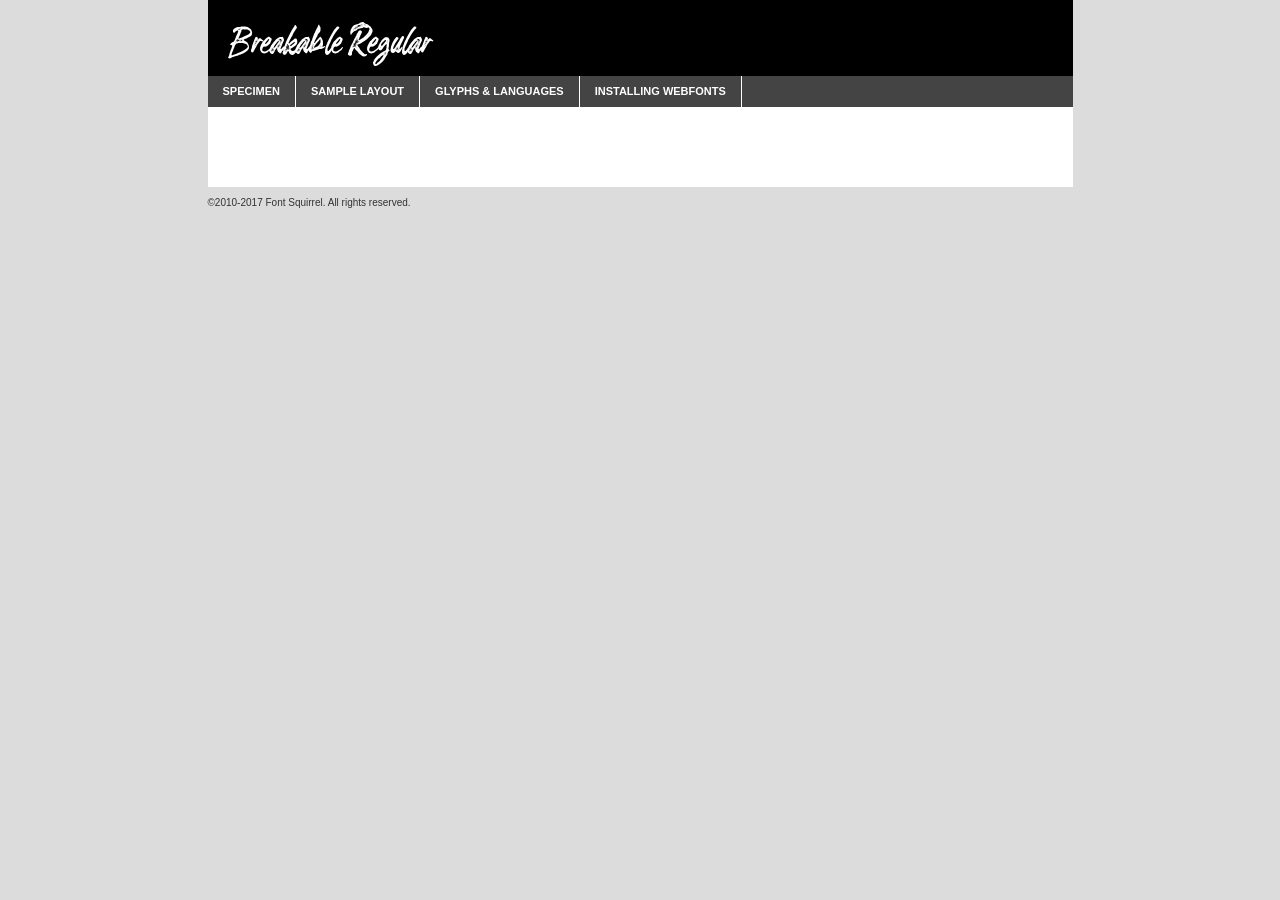
<file: assets/fonts/breakable/breakable-demo.html>
<!DOCTYPE html PUBLIC "-//W3C//DTD XHTML 1.0 Transitional//EN"
        "http://www.w3.org/TR/xhtml1/DTD/xhtml1-transitional.dtd">

<html xmlns="http://www.w3.org/1999/xhtml" xml:lang="en" lang="en">
<head>
    <meta http-equiv="Content-Type" content="text/html; charset=utf-8"/>
    <script src="http://ajax.googleapis.com/ajax/libs/jquery/1.7.2/jquery.min.js" type="text/javascript" charset="utf-8"></script>
    <script type="text/javascript">
		(function($) {
			$.fn.easyTabs = function(option) {
				var param = jQuery.extend({ fadeSpeed: 'fast', defaultContent: 1, activeClass: 'active' }, option);
				$(this).each(function() {
					var thisId = '#' + this.id;
					if ( param.defaultContent == '' )
					{
						param.defaultContent = 1;
					}
					if ( typeof param.defaultContent == 'number' )
					{
						var defaultTab = $(thisId + ' .tabs li:eq(' + (param.defaultContent - 1) + ') a').attr('href').substr(1);
					}
					else
					{
						var defaultTab = param.defaultContent;
					}
					$(thisId + ' .tabs li a').each(function() {
						var tabToHide = $(this).attr('href').substr(1);
						$('#' + tabToHide).addClass('easytabs-tab-content');
					});
					hideAll();
					changeContent(defaultTab);

					function hideAll() {$(thisId + ' .easytabs-tab-content').hide();}

					function changeContent(tabId)
					{
						hideAll();
						$(thisId + ' .tabs li').removeClass(param.activeClass);
						$(thisId + ' .tabs li a[href=#' + tabId + ']').closest('li').addClass(param.activeClass);
						if ( param.fadeSpeed != 'none' )
						{
							$(thisId + ' #' + tabId).fadeIn(param.fadeSpeed);
						}
						else
						{
							$(thisId + ' #' + tabId).show();
						}
					}

					$(thisId + ' .tabs li').click(function() {
						var tabId = $(this).find('a').attr('href').substr(1);
						changeContent(tabId);
						return false;
					});
				});
			}
		})(jQuery);
    </script>
    <link rel="stylesheet" href="specimen_files/specimen_stylesheet.css" type="text/css" charset="utf-8"/>
    <link rel="stylesheet" href="stylesheet.css" type="text/css" charset="utf-8"/>

    <style type="text/css">
        		body {
			font-family: 'breakable_regular';
        		}

            </style>

    <title>Breakable  Regular Specimen</title>


    <script type="text/javascript" charset="utf-8">
		$(document).ready(function() {
			$('#container').easyTabs({ defaultContent: 1 });
		});
    </script>
</head>

<body>
<div id="container">
    <div id="header">
		Breakable  Regular    </div>
    <ul class="tabs">
        <li><a href="#specimen">Specimen</a></li>
        <li><a href="#layout">Sample Layout</a></li>
		        <li><a href="#glyphs">Glyphs &amp; Languages</a></li>
        <li><a href="#installing">Installing Webfonts</a></li>

    </ul>

    <div id="main_content">


        <div id="specimen">

            <div class="section">
                <div class="grid12 firstcol">
                    <div class="huge">AaBb</div>
                </div>
            </div>

            <div class="section">
                <div class="glyph_range">A&#x200B;B&#x200b;C&#x200b;D&#x200b;E&#x200b;F&#x200b;G&#x200b;H&#x200b;I&#x200b;J&#x200b;K&#x200b;L&#x200b;M&#x200b;N&#x200b;O&#x200b;P&#x200b;Q&#x200b;R&#x200b;S&#x200b;T&#x200b;U&#x200b;V&#x200b;W&#x200b;X&#x200b;Y&#x200b;Z&#x200b;a&#x200b;b&#x200b;c&#x200b;d&#x200b;e&#x200b;f&#x200b;g&#x200b;h&#x200b;i&#x200b;j&#x200b;k&#x200b;l&#x200b;m&#x200b;n&#x200b;o&#x200b;p&#x200b;q&#x200b;r&#x200b;s&#x200b;t&#x200b;u&#x200b;v&#x200b;w&#x200b;x&#x200b;y&#x200b;z&#x200b;1&#x200b;2&#x200b;3&#x200b;4&#x200b;5&#x200b;6&#x200b;7&#x200b;8&#x200b;9&#x200b;0&#x200b;&amp;&#x200b;.&#x200b;,&#x200b;?&#x200b;!&#x200b;&#64;&#x200b;(&#x200b;)&#x200b;#&#x200b;$&#x200b;%&#x200b;*&#x200b;+&#x200b;-&#x200b;=&#x200b;:&#x200b;;</div>
            </div>
            <div class="section">
                <div class="grid12 firstcol">
                    <table class="sample_table">
                        <tr>
                            <td>10</td>
                            <td class="size10">abcdefghijklmnopqrstuvwxyzABCDEFGHIJKLMNOPQRSTUVWXYZ0123456789abcdefghijklmnopqrstuvwxyzABCDEFGHIJKLMNOPQRSTUVWXYZ0123456789abcdefghijklmnopqrstuvwxyzABCDEFGHIJKLMNOPQRSTUVWXYZ</td>
                        </tr>
                        <tr>
                            <td>11</td>
                            <td class="size11">abcdefghijklmnopqrstuvwxyzABCDEFGHIJKLMNOPQRSTUVWXYZ0123456789abcdefghijklmnopqrstuvwxyzABCDEFGHIJKLMNOPQRSTUVWXYZ0123456789abcdefghijklmnopqrstuvwxyzABCDEFGHIJKLMNOPQRSTUVWXYZ</td>
                        </tr>
                        <tr>
                            <td>12</td>
                            <td class="size12">abcdefghijklmnopqrstuvwxyzABCDEFGHIJKLMNOPQRSTUVWXYZ0123456789abcdefghijklmnopqrstuvwxyzABCDEFGHIJKLMNOPQRSTUVWXYZ0123456789abcdefghijklmnopqrstuvwxyzABCDEFGHIJKLMNOPQRSTUVWXYZ</td>
                        </tr>
                        <tr>
                            <td>13</td>
                            <td class="size13">abcdefghijklmnopqrstuvwxyzABCDEFGHIJKLMNOPQRSTUVWXYZ0123456789abcdefghijklmnopqrstuvwxyzABCDEFGHIJKLMNOPQRSTUVWXYZ0123456789abcdefghijklmnopqrstuvwxyzABCDEFGHIJKLMNOPQRSTUVWXYZ</td>
                        </tr>
                        <tr>
                            <td>14</td>
                            <td class="size14">abcdefghijklmnopqrstuvwxyzABCDEFGHIJKLMNOPQRSTUVWXYZ0123456789abcdefghijklmnopqrstuvwxyzABCDEFGHIJKLMNOPQRSTUVWXYZ0123456789abcdefghijklmnopqrstuvwxyzABCDEFGHIJKLMNOPQRSTUVWXYZ</td>
                        </tr>
                        <tr>
                            <td>16</td>
                            <td class="size16">abcdefghijklmnopqrstuvwxyzABCDEFGHIJKLMNOPQRSTUVWXYZ0123456789abcdefghijklmnopqrstuvwxyzABCDEFGHIJKLMNOPQRSTUVWXYZ</td>
                        </tr>
                        <tr>
                            <td>18</td>
                            <td class="size18">abcdefghijklmnopqrstuvwxyzABCDEFGHIJKLMNOPQRSTUVWXYZ0123456789abcdefghijklmnopqrstuvwxyzABCDEFGHIJKLMNOPQRSTUVWXYZ</td>
                        </tr>
                        <tr>
                            <td>20</td>
                            <td class="size20">abcdefghijklmnopqrstuvwxyzABCDEFGHIJKLMNOPQRSTUVWXYZ0123456789abcdefghijklmnopqrstuvwxyzABCDEFGHIJKLMNOPQRSTUVWXYZ</td>
                        </tr>
                        <tr>
                            <td>24</td>
                            <td class="size24">abcdefghijklmnopqrstuvwxyzABCDEFGHIJKLMNOPQRSTUVWXYZ0123456789abcdefghijklmnopqrstuvwxyzABCDEFGHIJKLMNOPQRSTUVWXYZ</td>
                        </tr>
                        <tr>
                            <td>30</td>
                            <td class="size30">abcdefghijklmnopqrstuvwxyzABCDEFGHIJKLMNOPQRSTUVWXYZ0123456789abcdefghijklmnopqrstuvwxyzABCDEFGHIJKLMNOPQRSTUVWXYZ</td>
                        </tr>
                        <tr>
                            <td>36</td>
                            <td class="size36">abcdefghijklmnopqrstuvwxyzABCDEFGHIJKLMNOPQRSTUVWXYZ0123456789abcdefghijklmnopqrstuvwxyzABCDEFGHIJKLMNOPQRSTUVWXYZ</td>
                        </tr>
                        <tr>
                            <td>48</td>
                            <td class="size48">abcdefghijklmnopqrstuvwxyzABCDEFGHIJKLMNOPQRSTUVWXYZ0123456789abcdefghijklmnopqrstuvwxyzABCDEFGHIJKLMNOPQRSTUVWXYZ</td>
                        </tr>
                        <tr>
                            <td>60</td>
                            <td class="size60">abcdefghijklmnopqrstuvwxyzABCDEFGHIJKLMNOPQRSTUVWXYZ0123456789abcdefghijklmnopqrstuvwxyzABCDEFGHIJKLMNOPQRSTUVWXYZ</td>
                        </tr>
                        <tr>
                            <td>72</td>
                            <td class="size72">abcdefghijklmnopqrstuvwxyzABCDEFGHIJKLMNOPQRSTUVWXYZ0123456789abcdefghijklmnopqrstuvwxyzABCDEFGHIJKLMNOPQRSTUVWXYZ</td>
                        </tr>
                        <tr>
                            <td>90</td>
                            <td class="size90">abcdefghijklmnopqrstuvwxyzABCDEFGHIJKLMNOPQRSTUVWXYZ0123456789abcdefghijklmnopqrstuvwxyzABCDEFGHIJKLMNOPQRSTUVWXYZ</td>
                        </tr>
                    </table>

                </div>

            </div>


            <div class="section" id="bodycomparison">


                <div id="xheight">
                    <div class="fontbody">&#x25FC;&#x25FC;&#x25FC;&#x25FC;&#x25FC;&#x25FC;&#x25FC;&#x25FC;&#x25FC;&#x25FC;&#x25FC;&#x25FC;&#x25FC;&#x25FC;&#x25FC;&#x25FC;&#x25FC;&#x25FC;&#x25FC;&#x25FC;&#x25FC;&#x25FC;&#x25FC;&#x25FC;&#x25FC;&#x25FC;&#x25FC;&#x25FC;&#x25FC;&#x25FC;&#x25FC;&#x25FC;&#x25FC;&#x25FC;&#x25FC;&#x25FC;&#x25FC;&#x25FC;&#x25FC;&#x25FC;&#x25FC;&#x25FC;&#x25FC;&#x25FC;&#x25FC;&#x25FC;&#x25FC;&#x25FC;&#x25FC;&#x25FC;&#x25FC;&#x25FC;&#x25FC;&#x25FC;&#x25FC;&#x25FC;&#x25FC;&#x25FC;&#x25FC;&#x25FC;&#x25FC;&#x25FC;&#x25FC;&#x25FC;&#x25FC;&#x25FC;&#x25FC;&#x25FC;&#x25FC;&#x25FC;&#x25FC;&#x25FC;&#x25FC;&#x25FC;&#x25FC;&#x25FC;&#x25FC;&#x25FC;&#x25FC;&#x25FC;&#x25FC;&#x25FC;&#x25FC;&#x25FC;&#x25FC;&#x25FC;&#x25FC;&#x25FC;&#x25FC;&#x25FC;&#x25FC;&#x25FC;&#x25FC;&#x25FC;&#x25FC;&#x25FC;&#x25FC;&#x25FC;&#x25FC;body</div>
                    <div class="arialbody">body</div>
                    <div class="verdanabody">body</div>
                    <div class="georgiabody">body</div>
                </div>
                <div class="fontbody" style="z-index:1">
                    body<span>Breakable  Regular</span>
                </div>
                <div class="arialbody" style="z-index:1">
                    body<span>Arial</span>
                </div>
                <div class="verdanabody" style="z-index:1">
                    body<span>Verdana</span>
                </div>
                <div class="georgiabody" style="z-index:1">
                    body<span>Georgia</span>
                </div>


            </div>


            <div class="section psample psample_row1" id="">

                <div class="grid2 firstcol">
                    <p class="size10"><span>10.</span>Aenean lacinia bibendum nulla sed consectetur. Fusce dapibus, tellus ac cursus commodo, tortor mauris condimentum nibh, ut fermentum massa justo sit amet risus. Nullam id dolor id nibh ultricies vehicula ut id elit. Cum sociis natoque penatibus et magnis dis parturient montes, nascetur ridiculus mus. Nulla vitae elit libero, a pharetra augue.</p>

                </div>
                <div class="grid3">
                    <p class="size11"><span>11.</span>Aenean lacinia bibendum nulla sed consectetur. Fusce dapibus, tellus ac cursus commodo, tortor mauris condimentum nibh, ut fermentum massa justo sit amet risus. Nullam id dolor id nibh ultricies vehicula ut id elit. Cum sociis natoque penatibus et magnis dis parturient montes, nascetur ridiculus mus. Nulla vitae elit libero, a pharetra augue.</p>

                </div>
                <div class="grid3">
                    <p class="size12"><span>12.</span>Aenean lacinia bibendum nulla sed consectetur. Fusce dapibus, tellus ac cursus commodo, tortor mauris condimentum nibh, ut fermentum massa justo sit amet risus. Nullam id dolor id nibh ultricies vehicula ut id elit. Cum sociis natoque penatibus et magnis dis parturient montes, nascetur ridiculus mus. Nulla vitae elit libero, a pharetra augue.</p>

                </div>
                <div class="grid4">
                    <p class="size13"><span>13.</span>Aenean lacinia bibendum nulla sed consectetur. Fusce dapibus, tellus ac cursus commodo, tortor mauris condimentum nibh, ut fermentum massa justo sit amet risus. Nullam id dolor id nibh ultricies vehicula ut id elit. Cum sociis natoque penatibus et magnis dis parturient montes, nascetur ridiculus mus. Nulla vitae elit libero, a pharetra augue.</p>

                </div>
                <div class="white_blend"></div>

            </div>
            <div class="section psample psample_row2" id="">
                <div class="grid3 firstcol">
                    <p class="size14"><span>14.</span>Aenean lacinia bibendum nulla sed consectetur. Fusce dapibus, tellus ac cursus commodo, tortor mauris condimentum nibh, ut fermentum massa justo sit amet risus. Nullam id dolor id nibh ultricies vehicula ut id elit. Cum sociis natoque penatibus et magnis dis parturient montes, nascetur ridiculus mus. Nulla vitae elit libero, a pharetra augue.</p>

                </div>
                <div class="grid4">
                    <p class="size16"><span>16.</span>Aenean lacinia bibendum nulla sed consectetur. Fusce dapibus, tellus ac cursus commodo, tortor mauris condimentum nibh, ut fermentum massa justo sit amet risus. Nullam id dolor id nibh ultricies vehicula ut id elit. Cum sociis natoque penatibus et magnis dis parturient montes, nascetur ridiculus mus. Nulla vitae elit libero, a pharetra augue.</p>

                </div>
                <div class="grid5">
                    <p class="size18"><span>18.</span>Aenean lacinia bibendum nulla sed consectetur. Fusce dapibus, tellus ac cursus commodo, tortor mauris condimentum nibh, ut fermentum massa justo sit amet risus. Nullam id dolor id nibh ultricies vehicula ut id elit. Cum sociis natoque penatibus et magnis dis parturient montes, nascetur ridiculus mus. Nulla vitae elit libero, a pharetra augue.</p>

                </div>

                <div class="white_blend"></div>

            </div>

            <div class="section psample psample_row3" id="">
                <div class="grid5 firstcol">
                    <p class="size20"><span>20.</span>Aenean lacinia bibendum nulla sed consectetur. Fusce dapibus, tellus ac cursus commodo, tortor mauris condimentum nibh, ut fermentum massa justo sit amet risus. Nullam id dolor id nibh ultricies vehicula ut id elit. Cum sociis natoque penatibus et magnis dis parturient montes, nascetur ridiculus mus. Nulla vitae elit libero, a pharetra augue.</p>
                </div>
                <div class="grid7">
                    <p class="size24"><span>24.</span>Aenean lacinia bibendum nulla sed consectetur. Fusce dapibus, tellus ac cursus commodo, tortor mauris condimentum nibh, ut fermentum massa justo sit amet risus. Nullam id dolor id nibh ultricies vehicula ut id elit. Cum sociis natoque penatibus et magnis dis parturient montes, nascetur ridiculus mus. Nulla vitae elit libero, a pharetra augue.</p>
                </div>

                <div class="white_blend"></div>

            </div>

            <div class="section psample psample_row4" id="">
                <div class="grid12 firstcol">
                    <p class="size30"><span>30.</span>Aenean lacinia bibendum nulla sed consectetur. Fusce dapibus, tellus ac cursus commodo, tortor mauris condimentum nibh, ut fermentum massa justo sit amet risus. Nullam id dolor id nibh ultricies vehicula ut id elit. Cum sociis natoque penatibus et magnis dis parturient montes, nascetur ridiculus mus. Nulla vitae elit libero, a pharetra augue.</p>
                </div>
                <div class="white_blend"></div>

            </div>


            <div class="section psample psample_row1 fullreverse">
                <div class="grid2 firstcol">
                    <p class="size10"><span>10.</span>Aenean lacinia bibendum nulla sed consectetur. Fusce dapibus, tellus ac cursus commodo, tortor mauris condimentum nibh, ut fermentum massa justo sit amet risus. Nullam id dolor id nibh ultricies vehicula ut id elit. Cum sociis natoque penatibus et magnis dis parturient montes, nascetur ridiculus mus. Nulla vitae elit libero, a pharetra augue.</p>

                </div>
                <div class="grid3">
                    <p class="size11"><span>11.</span>Aenean lacinia bibendum nulla sed consectetur. Fusce dapibus, tellus ac cursus commodo, tortor mauris condimentum nibh, ut fermentum massa justo sit amet risus. Nullam id dolor id nibh ultricies vehicula ut id elit. Cum sociis natoque penatibus et magnis dis parturient montes, nascetur ridiculus mus. Nulla vitae elit libero, a pharetra augue.</p>

                </div>
                <div class="grid3">
                    <p class="size12"><span>12.</span>Aenean lacinia bibendum nulla sed consectetur. Fusce dapibus, tellus ac cursus commodo, tortor mauris condimentum nibh, ut fermentum massa justo sit amet risus. Nullam id dolor id nibh ultricies vehicula ut id elit. Cum sociis natoque penatibus et magnis dis parturient montes, nascetur ridiculus mus. Nulla vitae elit libero, a pharetra augue.</p>

                </div>
                <div class="grid4">
                    <p class="size13"><span>13.</span>Aenean lacinia bibendum nulla sed consectetur. Fusce dapibus, tellus ac cursus commodo, tortor mauris condimentum nibh, ut fermentum massa justo sit amet risus. Nullam id dolor id nibh ultricies vehicula ut id elit. Cum sociis natoque penatibus et magnis dis parturient montes, nascetur ridiculus mus. Nulla vitae elit libero, a pharetra augue.</p>

                </div>
                <div class="black_blend"></div>

            </div>

            <div class="section psample psample_row2 fullreverse">
                <div class="grid3 firstcol">
                    <p class="size14"><span>14.</span>Aenean lacinia bibendum nulla sed consectetur. Fusce dapibus, tellus ac cursus commodo, tortor mauris condimentum nibh, ut fermentum massa justo sit amet risus. Nullam id dolor id nibh ultricies vehicula ut id elit. Cum sociis natoque penatibus et magnis dis parturient montes, nascetur ridiculus mus. Nulla vitae elit libero, a pharetra augue.</p>

                </div>
                <div class="grid4">
                    <p class="size16"><span>16.</span>Aenean lacinia bibendum nulla sed consectetur. Fusce dapibus, tellus ac cursus commodo, tortor mauris condimentum nibh, ut fermentum massa justo sit amet risus. Nullam id dolor id nibh ultricies vehicula ut id elit. Cum sociis natoque penatibus et magnis dis parturient montes, nascetur ridiculus mus. Nulla vitae elit libero, a pharetra augue.</p>

                </div>
                <div class="grid5">
                    <p class="size18"><span>18.</span>Aenean lacinia bibendum nulla sed consectetur. Fusce dapibus, tellus ac cursus commodo, tortor mauris condimentum nibh, ut fermentum massa justo sit amet risus. Nullam id dolor id nibh ultricies vehicula ut id elit. Cum sociis natoque penatibus et magnis dis parturient montes, nascetur ridiculus mus. Nulla vitae elit libero, a pharetra augue.</p>

                </div>
                <div class="black_blend"></div>

            </div>

            <div class="section psample fullreverse psample_row3" id="">
                <div class="grid5 firstcol">
                    <p class="size20"><span>20.</span>Aenean lacinia bibendum nulla sed consectetur. Fusce dapibus, tellus ac cursus commodo, tortor mauris condimentum nibh, ut fermentum massa justo sit amet risus. Nullam id dolor id nibh ultricies vehicula ut id elit. Cum sociis natoque penatibus et magnis dis parturient montes, nascetur ridiculus mus. Nulla vitae elit libero, a pharetra augue.</p>
                </div>
                <div class="grid7">
                    <p class="size24"><span>24.</span>Aenean lacinia bibendum nulla sed consectetur. Fusce dapibus, tellus ac cursus commodo, tortor mauris condimentum nibh, ut fermentum massa justo sit amet risus. Nullam id dolor id nibh ultricies vehicula ut id elit. Cum sociis natoque penatibus et magnis dis parturient montes, nascetur ridiculus mus. Nulla vitae elit libero, a pharetra augue.</p>
                </div>

                <div class="black_blend"></div>

            </div>

            <div class="section psample fullreverse psample_row4" id="" style="border-bottom: 20px #000 solid;">
                <div class="grid12 firstcol">
                    <p class="size30"><span>30.</span>Aenean lacinia bibendum nulla sed consectetur. Fusce dapibus, tellus ac cursus commodo, tortor mauris condimentum nibh, ut fermentum massa justo sit amet risus. Nullam id dolor id nibh ultricies vehicula ut id elit. Cum sociis natoque penatibus et magnis dis parturient montes, nascetur ridiculus mus. Nulla vitae elit libero, a pharetra augue.</p>
                </div>
                <div class="black_blend"></div>

            </div>


        </div>

        <div id="layout">

            <div class="section">

                <div class="grid12 firstcol">
                    <h1>Lorem Ipsum Dolor</h1>
                    <h2>Etiam porta sem malesuada magna mollis euismod</h2>

                    <p class="byline">By <a href="#link">Aenean Lacinia</a></p>
                </div>
            </div>
            <div class="section">
                <div class="grid8 firstcol">
                    <p class="large">Donec sed odio dui. Morbi leo risus, porta ac consectetur ac, vestibulum at eros. Fusce dapibus, tellus ac cursus commodo, tortor mauris condimentum nibh, ut fermentum massa justo sit amet risus. </p>


                    <h3>Pellentesque ornare sem</h3>

                    <p>Maecenas sed diam eget risus varius blandit sit amet non magna. Maecenas faucibus mollis interdum. Donec ullamcorper nulla non metus auctor fringilla. Nullam id dolor id nibh ultricies vehicula ut id elit. Nullam id dolor id nibh ultricies vehicula ut id elit. </p>

                    <p>Aenean eu leo quam. Pellentesque ornare sem lacinia quam venenatis vestibulum. Lorem ipsum dolor sit amet, consectetur adipiscing elit. Cum sociis natoque penatibus et magnis dis parturient montes, nascetur ridiculus mus. </p>

                    <p>Nulla vitae elit libero, a pharetra augue. Praesent commodo cursus magna, vel scelerisque nisl consectetur et. Aenean lacinia bibendum nulla sed consectetur. </p>

                    <p>Nullam quis risus eget urna mollis ornare vel eu leo. Nullam quis risus eget urna mollis ornare vel eu leo. Maecenas sed diam eget risus varius blandit sit amet non magna. Donec ullamcorper nulla non metus auctor fringilla. </p>

                    <h3>Cras mattis consectetur</h3>

                    <p>Aenean eu leo quam. Pellentesque ornare sem lacinia quam venenatis vestibulum. Aenean lacinia bibendum nulla sed consectetur. Integer posuere erat a ante venenatis dapibus posuere velit aliquet. Cras mattis consectetur purus sit amet fermentum. </p>

                    <p>Nullam id dolor id nibh ultricies vehicula ut id elit. Nullam quis risus eget urna mollis ornare vel eu leo. Cras mattis consectetur purus sit amet fermentum.</p>
                </div>

                <div class="grid4 sidebar">

                    <div class="box reverse">
                        <p class="last">Nullam quis risus eget urna mollis ornare vel eu leo. Donec ullamcorper nulla non metus auctor fringilla. Cras mattis consectetur purus sit amet fermentum. Sed posuere consectetur est at lobortis. Lorem ipsum dolor sit amet, consectetur adipiscing elit. </p>
                    </div>

                    <p class="caption">Maecenas sed diam eget risus varius.</p>

                    <p>Vestibulum id ligula porta felis euismod semper. Integer posuere erat a ante venenatis dapibus posuere velit aliquet. Vestibulum id ligula porta felis euismod semper. Sed posuere consectetur est at lobortis. Maecenas sed diam eget risus varius blandit sit amet non magna. Fusce dapibus, tellus ac cursus commodo, tortor mauris condimentum nibh, ut fermentum massa justo sit amet risus. </p>


                    <p>Duis mollis, est non commodo luctus, nisi erat porttitor ligula, eget lacinia odio sem nec elit. Aenean lacinia bibendum nulla sed consectetur. Vivamus sagittis lacus vel augue laoreet rutrum faucibus dolor auctor. Aenean lacinia bibendum nulla sed consectetur. Nullam quis risus eget urna mollis ornare vel eu leo. </p>

                    <p>Praesent commodo cursus magna, vel scelerisque nisl consectetur et. Donec ullamcorper nulla non metus auctor fringilla. Maecenas faucibus mollis interdum. Fusce dapibus, tellus ac cursus commodo, tortor mauris condimentum nibh, ut fermentum massa justo sit amet risus. </p>

                </div>
            </div>

        </div>


		

        <div id="glyphs">
            <div class="section">
                <div class="grid12 firstcol">

                    <h1>Language Support</h1>
                    <p>The subset of Breakable  Regular in this kit supports the following languages:<br/>

						Breton, Chamorro, Dutch, English, Estonian, Finnish, Frisian, Galician, Italian, Malagasy, Spanish, Alsatian, Aragonese, Arapaho, Arrernte, Asturian, Aymara, Bislama, Cebuano, Cheyenne, Corsican, Fijian, French_creole, Gilbertese, Haitian_creole, Hiligaynon, Hmong, Hopi, Ibanag, Iloko_ilokano, Indonesian, Interglossa_glosa, Interlingua, Irish_gaelic, Lojban, Lombard, Luxembourgeois, Mohawk, Norfolk_pitcairnese, Northern_sotho, Oromo, Pangasinan, Papiamento, Piedmontese, Potawatomi, Rhaeto-romance, Romansh, Rotokas, Sami_lule, Scots_gaelic, Seychelles_creole, Shona, Somali, Southern_ndebele, Southern_sotho, Swahili, Swati_swazi, Tagalog_filipino_pilipino, Tetum, Tok_pisin, Tswana, Uyghur_latinized, Volapuk, Votic_latinized, Warlpiri, Xhosa, Yapese, Zulu, Latinbasic, Ubasic, Demo                    </p>
                    <h1>Glyph Chart</h1>
                    <p>The subset of Breakable  Regular in this kit includes all the glyphs listed below. Unicode entities are included above each glyph to help you insert individual characters into your layout.</p>
                    <div id="glyph_chart">

																																	                                <div><p>&amp;#13;</p>&#13;</div>
																				                                <div><p>&amp;#32;</p>&#32;</div>
																				                                <div><p>&amp;#33;</p>&#33;</div>
																				                                <div><p>&amp;#34;</p>&#34;</div>
																				                                <div><p>&amp;#35;</p>&#35;</div>
																				                                <div><p>&amp;#36;</p>&#36;</div>
																				                                <div><p>&amp;#37;</p>&#37;</div>
																				                                <div><p>&amp;#38;</p>&#38;</div>
																				                                <div><p>&amp;#39;</p>&#39;</div>
																				                                <div><p>&amp;#40;</p>&#40;</div>
																				                                <div><p>&amp;#41;</p>&#41;</div>
																				                                <div><p>&amp;#42;</p>&#42;</div>
																				                                <div><p>&amp;#43;</p>&#43;</div>
																				                                <div><p>&amp;#44;</p>&#44;</div>
																				                                <div><p>&amp;#45;</p>&#45;</div>
																				                                <div><p>&amp;#46;</p>&#46;</div>
																				                                <div><p>&amp;#47;</p>&#47;</div>
																				                                <div><p>&amp;#48;</p>&#48;</div>
																				                                <div><p>&amp;#49;</p>&#49;</div>
																				                                <div><p>&amp;#50;</p>&#50;</div>
																				                                <div><p>&amp;#51;</p>&#51;</div>
																				                                <div><p>&amp;#52;</p>&#52;</div>
																				                                <div><p>&amp;#53;</p>&#53;</div>
																				                                <div><p>&amp;#54;</p>&#54;</div>
																				                                <div><p>&amp;#55;</p>&#55;</div>
																				                                <div><p>&amp;#56;</p>&#56;</div>
																				                                <div><p>&amp;#57;</p>&#57;</div>
																				                                <div><p>&amp;#58;</p>&#58;</div>
																				                                <div><p>&amp;#59;</p>&#59;</div>
																				                                <div><p>&amp;#60;</p>&#60;</div>
																				                                <div><p>&amp;#61;</p>&#61;</div>
																				                                <div><p>&amp;#62;</p>&#62;</div>
																				                                <div><p>&amp;#63;</p>&#63;</div>
																				                                <div><p>&amp;#64;</p>&#64;</div>
																				                                <div><p>&amp;#65;</p>&#65;</div>
																				                                <div><p>&amp;#66;</p>&#66;</div>
																				                                <div><p>&amp;#67;</p>&#67;</div>
																				                                <div><p>&amp;#68;</p>&#68;</div>
																				                                <div><p>&amp;#69;</p>&#69;</div>
																				                                <div><p>&amp;#70;</p>&#70;</div>
																				                                <div><p>&amp;#71;</p>&#71;</div>
																				                                <div><p>&amp;#72;</p>&#72;</div>
																				                                <div><p>&amp;#73;</p>&#73;</div>
																				                                <div><p>&amp;#74;</p>&#74;</div>
																				                                <div><p>&amp;#75;</p>&#75;</div>
																				                                <div><p>&amp;#76;</p>&#76;</div>
																				                                <div><p>&amp;#77;</p>&#77;</div>
																				                                <div><p>&amp;#78;</p>&#78;</div>
																				                                <div><p>&amp;#79;</p>&#79;</div>
																				                                <div><p>&amp;#80;</p>&#80;</div>
																				                                <div><p>&amp;#81;</p>&#81;</div>
																				                                <div><p>&amp;#82;</p>&#82;</div>
																				                                <div><p>&amp;#83;</p>&#83;</div>
																				                                <div><p>&amp;#84;</p>&#84;</div>
																				                                <div><p>&amp;#85;</p>&#85;</div>
																				                                <div><p>&amp;#86;</p>&#86;</div>
																				                                <div><p>&amp;#87;</p>&#87;</div>
																				                                <div><p>&amp;#88;</p>&#88;</div>
																				                                <div><p>&amp;#89;</p>&#89;</div>
																				                                <div><p>&amp;#90;</p>&#90;</div>
																				                                <div><p>&amp;#91;</p>&#91;</div>
																				                                <div><p>&amp;#92;</p>&#92;</div>
																				                                <div><p>&amp;#93;</p>&#93;</div>
																				                                <div><p>&amp;#94;</p>&#94;</div>
																				                                <div><p>&amp;#95;</p>&#95;</div>
																				                                <div><p>&amp;#96;</p>&#96;</div>
																				                                <div><p>&amp;#97;</p>&#97;</div>
																				                                <div><p>&amp;#98;</p>&#98;</div>
																				                                <div><p>&amp;#99;</p>&#99;</div>
																				                                <div><p>&amp;#100;</p>&#100;</div>
																				                                <div><p>&amp;#101;</p>&#101;</div>
																				                                <div><p>&amp;#102;</p>&#102;</div>
																				                                <div><p>&amp;#103;</p>&#103;</div>
																				                                <div><p>&amp;#104;</p>&#104;</div>
																				                                <div><p>&amp;#105;</p>&#105;</div>
																				                                <div><p>&amp;#106;</p>&#106;</div>
																				                                <div><p>&amp;#107;</p>&#107;</div>
																				                                <div><p>&amp;#108;</p>&#108;</div>
																				                                <div><p>&amp;#109;</p>&#109;</div>
																				                                <div><p>&amp;#110;</p>&#110;</div>
																				                                <div><p>&amp;#111;</p>&#111;</div>
																				                                <div><p>&amp;#112;</p>&#112;</div>
																				                                <div><p>&amp;#113;</p>&#113;</div>
																				                                <div><p>&amp;#114;</p>&#114;</div>
																				                                <div><p>&amp;#115;</p>&#115;</div>
																				                                <div><p>&amp;#116;</p>&#116;</div>
																				                                <div><p>&amp;#117;</p>&#117;</div>
																				                                <div><p>&amp;#118;</p>&#118;</div>
																				                                <div><p>&amp;#119;</p>&#119;</div>
																				                                <div><p>&amp;#120;</p>&#120;</div>
																				                                <div><p>&amp;#121;</p>&#121;</div>
																				                                <div><p>&amp;#122;</p>&#122;</div>
																				                                <div><p>&amp;#123;</p>&#123;</div>
																				                                <div><p>&amp;#124;</p>&#124;</div>
																				                                <div><p>&amp;#125;</p>&#125;</div>
																				                                <div><p>&amp;#126;</p>&#126;</div>
																				                                <div><p>&amp;#161;</p>&#161;</div>
																				                                <div><p>&amp;#168;</p>&#168;</div>
																				                                <div><p>&amp;#171;</p>&#171;</div>
																				                                <div><p>&amp;#180;</p>&#180;</div>
																				                                <div><p>&amp;#187;</p>&#187;</div>
																				                                <div><p>&amp;#191;</p>&#191;</div>
																				                                <div><p>&amp;#192;</p>&#192;</div>
																				                                <div><p>&amp;#193;</p>&#193;</div>
																				                                <div><p>&amp;#194;</p>&#194;</div>
																				                                <div><p>&amp;#195;</p>&#195;</div>
																				                                <div><p>&amp;#196;</p>&#196;</div>
																				                                <div><p>&amp;#197;</p>&#197;</div>
																				                                <div><p>&amp;#200;</p>&#200;</div>
																				                                <div><p>&amp;#201;</p>&#201;</div>
																				                                <div><p>&amp;#202;</p>&#202;</div>
																				                                <div><p>&amp;#203;</p>&#203;</div>
																				                                <div><p>&amp;#204;</p>&#204;</div>
																				                                <div><p>&amp;#205;</p>&#205;</div>
																				                                <div><p>&amp;#206;</p>&#206;</div>
																				                                <div><p>&amp;#207;</p>&#207;</div>
																				                                <div><p>&amp;#208;</p>&#208;</div>
																				                                <div><p>&amp;#209;</p>&#209;</div>
																				                                <div><p>&amp;#210;</p>&#210;</div>
																				                                <div><p>&amp;#211;</p>&#211;</div>
																				                                <div><p>&amp;#212;</p>&#212;</div>
																				                                <div><p>&amp;#213;</p>&#213;</div>
																				                                <div><p>&amp;#214;</p>&#214;</div>
																				                                <div><p>&amp;#217;</p>&#217;</div>
																				                                <div><p>&amp;#218;</p>&#218;</div>
																				                                <div><p>&amp;#219;</p>&#219;</div>
																				                                <div><p>&amp;#220;</p>&#220;</div>
																				                                <div><p>&amp;#221;</p>&#221;</div>
																				                                <div><p>&amp;#224;</p>&#224;</div>
																				                                <div><p>&amp;#225;</p>&#225;</div>
																				                                <div><p>&amp;#226;</p>&#226;</div>
																				                                <div><p>&amp;#227;</p>&#227;</div>
																				                                <div><p>&amp;#228;</p>&#228;</div>
																				                                <div><p>&amp;#229;</p>&#229;</div>
																				                                <div><p>&amp;#232;</p>&#232;</div>
																				                                <div><p>&amp;#233;</p>&#233;</div>
																				                                <div><p>&amp;#234;</p>&#234;</div>
																				                                <div><p>&amp;#235;</p>&#235;</div>
																				                                <div><p>&amp;#236;</p>&#236;</div>
																				                                <div><p>&amp;#237;</p>&#237;</div>
																				                                <div><p>&amp;#238;</p>&#238;</div>
																				                                <div><p>&amp;#239;</p>&#239;</div>
																				                                <div><p>&amp;#241;</p>&#241;</div>
																				                                <div><p>&amp;#242;</p>&#242;</div>
																				                                <div><p>&amp;#243;</p>&#243;</div>
																				                                <div><p>&amp;#244;</p>&#244;</div>
																				                                <div><p>&amp;#245;</p>&#245;</div>
																				                                <div><p>&amp;#246;</p>&#246;</div>
																				                                <div><p>&amp;#249;</p>&#249;</div>
																				                                <div><p>&amp;#250;</p>&#250;</div>
																				                                <div><p>&amp;#251;</p>&#251;</div>
																				                                <div><p>&amp;#252;</p>&#252;</div>
																				                                <div><p>&amp;#253;</p>&#253;</div>
																				                                <div><p>&amp;#255;</p>&#255;</div>
																				                                <div><p>&amp;#305;</p>&#305;</div>
																				                                <div><p>&amp;#352;</p>&#352;</div>
																				                                <div><p>&amp;#353;</p>&#353;</div>
																				                                <div><p>&amp;#376;</p>&#376;</div>
																				                                <div><p>&amp;#381;</p>&#381;</div>
																				                                <div><p>&amp;#382;</p>&#382;</div>
																				                                <div><p>&amp;#710;</p>&#710;</div>
																				                                <div><p>&amp;#711;</p>&#711;</div>
																				                                <div><p>&amp;#730;</p>&#730;</div>
																				                                <div><p>&amp;#732;</p>&#732;</div>
																				                                <div><p>&amp;#733;</p>&#733;</div>
																				                                <div><p>&amp;#8211;</p>&#8211;</div>
																				                                <div><p>&amp;#8212;</p>&#8212;</div>
																				                                <div><p>&amp;#8216;</p>&#8216;</div>
																				                                <div><p>&amp;#8217;</p>&#8217;</div>
																				                                <div><p>&amp;#8220;</p>&#8220;</div>
																				                                <div><p>&amp;#8221;</p>&#8221;</div>
																				                                <div><p>&amp;#8230;</p>&#8230;</div>
																				                                <div><p>&amp;#8240;</p>&#8240;</div>
																				                                <div><p>&amp;#8249;</p>&#8249;</div>
																				                                <div><p>&amp;#8250;</p>&#8250;</div>
																				                                <div><p>&amp;#8260;</p>&#8260;</div>
																				                                <div><p>&amp;#8722;</p>&#8722;</div>
																				                                <div><p>&amp;#9724;</p>&#9724;</div>
																				                                <div><p>&amp;#64256;</p>&#64256;</div>
																																																																																																																																																																																																																																																																																																																																																																																																																																																																																																																																																																																																																																																																																																																																																																																																																																																																																																																																																																																																																																																																																																																																																																																														                    </div>
                </div>


            </div>
        </div>


        <div id="specs">

        </div>

        <div id="installing">
            <div class="section">
                <div class="grid7 firstcol">
                    <h1>Installing Webfonts</h1>

                    <p>Webfonts are supported by all major browser platforms but not all in the same way. There are currently four different font formats that must be included in order to target all browsers. This includes TTF, WOFF, EOT and SVG.</p>

                    <h2>1. Upload your webfonts</h2>
                    <p>You must upload your webfont kit to your website. They should be in or near the same directory as your CSS files.</p>

                    <h2>2. Include the webfont stylesheet</h2>
                    <p>A special CSS @font-face declaration helps the various browsers select the appropriate font it needs without causing you a bunch of headaches. Learn more about this syntax by reading the <a href="https://www.fontspring.com/blog/further-hardening-of-the-bulletproof-syntax">Fontspring blog post</a> about it. The code for it is as follows:</p>


                    <code>
                        @font-face{
                        font-family: 'MyWebFont';
                        src: url('WebFont.eot');
                        src: url('WebFont.eot?#iefix') format('embedded-opentype'),
                        url('WebFont.woff') format('woff'),
                        url('WebFont.ttf') format('truetype'),
                        url('WebFont.svg#webfont') format('svg');
                        }
                    </code>

                    <p>We've already gone ahead and generated the code for you. All you have to do is link to the stylesheet in your HTML, like this:</p>
                    <code>&lt;link rel=&quot;stylesheet&quot; href=&quot;stylesheet.css&quot; type=&quot;text/css&quot; charset=&quot;utf-8&quot; /&gt;</code>

                    <h2>3. Modify your own stylesheet</h2>
                    <p>To take advantage of your new fonts, you must tell your stylesheet to use them. Look at the original @font-face declaration above and find the property called "font-family." The name linked there will be what you use to reference the font. Prepend that webfont name to the font stack in the "font-family" property, inside the selector you want to change. For example:</p>
                    <code>p { font-family: 'WebFont', Arial, sans-serif; }</code>

                    <h2>4. Test</h2>
                    <p>Getting webfonts to work cross-browser <em>can</em> be tricky. Use the information in the sidebar to help you if you find that fonts aren't loading in a particular browser.</p>
                </div>

                <div class="grid5 sidebar">
                    <div class="box">
                        <h2>Troubleshooting<br/>Font-Face Problems</h2>
                        <p>Having trouble getting your webfonts to load in your new website? Here are some tips to sort out what might be the problem.</p>

                        <h3>Fonts not showing in any browser</h3>

                        <p>This sounds like you need to work on the plumbing. You either did not upload the fonts to the correct directory, or you did not link the fonts properly in the CSS. If you've confirmed that all this is correct and you still have a problem, take a look at your .htaccess file and see if requests are getting intercepted.</p>

                        <h3>Fonts not loading in iPhone or iPad</h3>

                        <p>The most common problem here is that you are serving the fonts from an IIS server. IIS refuses to serve files that have unknown MIME types. If that is the case, you must set the MIME type for SVG to "image/svg+xml" in the server settings. Follow these instructions from Microsoft if you need help.</p>

                        <h3>Fonts not loading in Firefox</h3>

                        <p>The primary reason for this failure? You are still using a version Firefox older than 3.5. So upgrade already! If that isn't it, then you are very likely serving fonts from a different domain. Firefox requires that all font assets be served from the same domain. Lastly it is possible that you need to add WOFF to your list of MIME types (if you are serving via IIS.)</p>

                        <h3>Fonts not loading in IE</h3>

                        <p>Are you looking at Internet Explorer on an actual Windows machine or are you cheating by using a service like Adobe BrowserLab? Many of these screenshot services do not render @font-face for IE. Best to test it on a real machine.</p>

                        <h3>Fonts not loading in IE9</h3>

                        <p>IE9, like Firefox, requires that fonts be served from the same domain as the website. Make sure that is the case.</p>
                    </div>
                </div>
            </div>

        </div>

    </div>
    <div id="footer">
        <p>&copy;2010-2017 Font Squirrel. All rights reserved.</p>
    </div>
</div>
</body>
</html>
</file>
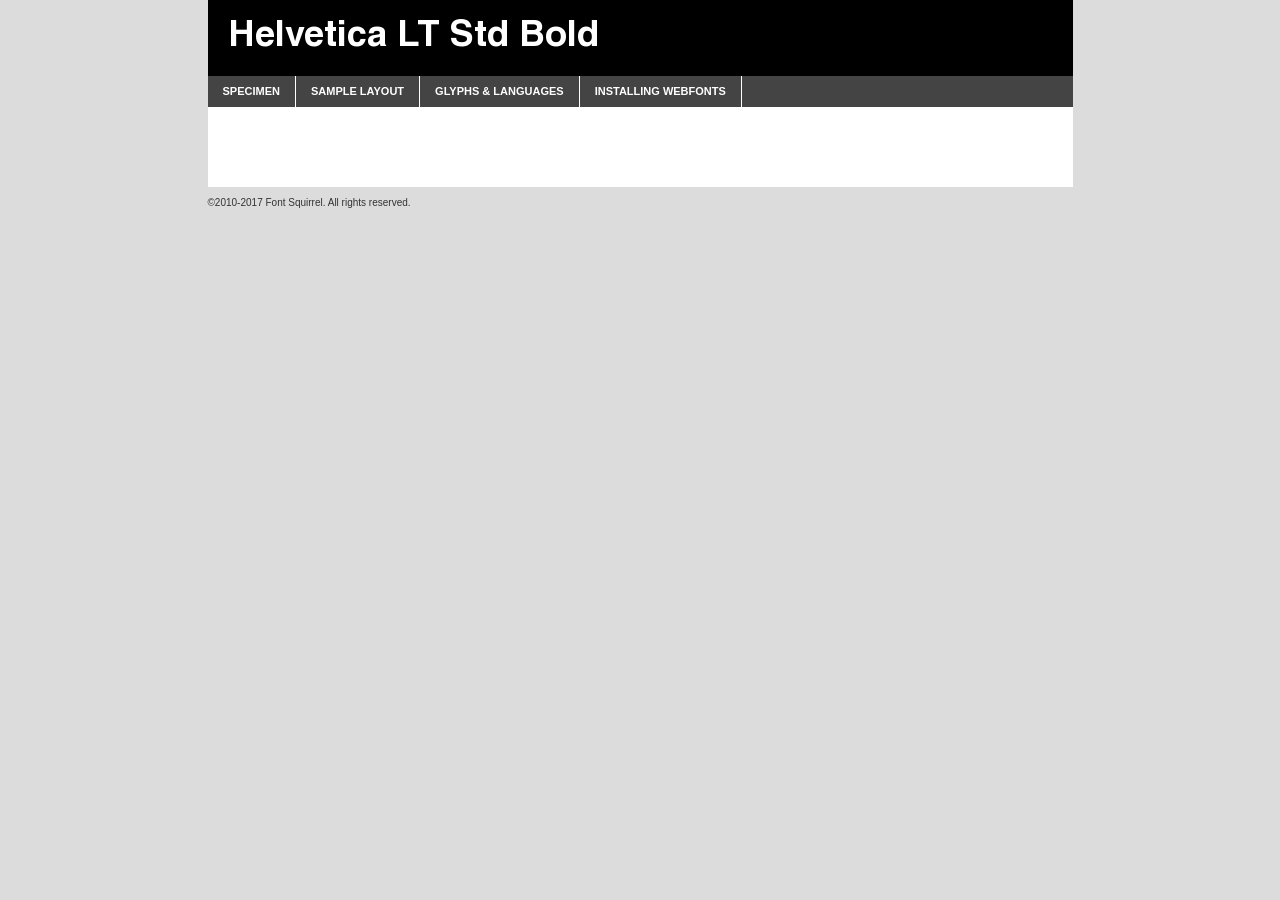
<file: assets/fonts/helvetica/helveticaltstd-bold-demo.html>
<!DOCTYPE html PUBLIC "-//W3C//DTD XHTML 1.0 Transitional//EN"
        "http://www.w3.org/TR/xhtml1/DTD/xhtml1-transitional.dtd">

<html xmlns="http://www.w3.org/1999/xhtml" xml:lang="en" lang="en">
<head>
    <meta http-equiv="Content-Type" content="text/html; charset=utf-8"/>
    <script src="http://ajax.googleapis.com/ajax/libs/jquery/1.7.2/jquery.min.js" type="text/javascript" charset="utf-8"></script>
    <script type="text/javascript">
		(function($) {
			$.fn.easyTabs = function(option) {
				var param = jQuery.extend({ fadeSpeed: 'fast', defaultContent: 1, activeClass: 'active' }, option);
				$(this).each(function() {
					var thisId = '#' + this.id;
					if ( param.defaultContent == '' )
					{
						param.defaultContent = 1;
					}
					if ( typeof param.defaultContent == 'number' )
					{
						var defaultTab = $(thisId + ' .tabs li:eq(' + (param.defaultContent - 1) + ') a').attr('href').substr(1);
					}
					else
					{
						var defaultTab = param.defaultContent;
					}
					$(thisId + ' .tabs li a').each(function() {
						var tabToHide = $(this).attr('href').substr(1);
						$('#' + tabToHide).addClass('easytabs-tab-content');
					});
					hideAll();
					changeContent(defaultTab);

					function hideAll() {$(thisId + ' .easytabs-tab-content').hide();}

					function changeContent(tabId)
					{
						hideAll();
						$(thisId + ' .tabs li').removeClass(param.activeClass);
						$(thisId + ' .tabs li a[href=#' + tabId + ']').closest('li').addClass(param.activeClass);
						if ( param.fadeSpeed != 'none' )
						{
							$(thisId + ' #' + tabId).fadeIn(param.fadeSpeed);
						}
						else
						{
							$(thisId + ' #' + tabId).show();
						}
					}

					$(thisId + ' .tabs li').click(function() {
						var tabId = $(this).find('a').attr('href').substr(1);
						changeContent(tabId);
						return false;
					});
				});
			}
		})(jQuery);
    </script>
    <link rel="stylesheet" href="specimen_files/specimen_stylesheet.css" type="text/css" charset="utf-8"/>
    <link rel="stylesheet" href="stylesheet.css" type="text/css" charset="utf-8"/>

    <style type="text/css">
        		body {
			font-family: 'helvetica_lt_stdbold';
        		}

            </style>

    <title>Helvetica LT Std Bold Specimen</title>


    <script type="text/javascript" charset="utf-8">
		$(document).ready(function() {
			$('#container').easyTabs({ defaultContent: 1 });
		});
    </script>
</head>

<body>
<div id="container">
    <div id="header">
		Helvetica LT Std Bold    </div>
    <ul class="tabs">
        <li><a href="#specimen">Specimen</a></li>
        <li><a href="#layout">Sample Layout</a></li>
		        <li><a href="#glyphs">Glyphs &amp; Languages</a></li>
        <li><a href="#installing">Installing Webfonts</a></li>

    </ul>

    <div id="main_content">


        <div id="specimen">

            <div class="section">
                <div class="grid12 firstcol">
                    <div class="huge">AaBb</div>
                </div>
            </div>

            <div class="section">
                <div class="glyph_range">A&#x200B;B&#x200b;C&#x200b;D&#x200b;E&#x200b;F&#x200b;G&#x200b;H&#x200b;I&#x200b;J&#x200b;K&#x200b;L&#x200b;M&#x200b;N&#x200b;O&#x200b;P&#x200b;Q&#x200b;R&#x200b;S&#x200b;T&#x200b;U&#x200b;V&#x200b;W&#x200b;X&#x200b;Y&#x200b;Z&#x200b;a&#x200b;b&#x200b;c&#x200b;d&#x200b;e&#x200b;f&#x200b;g&#x200b;h&#x200b;i&#x200b;j&#x200b;k&#x200b;l&#x200b;m&#x200b;n&#x200b;o&#x200b;p&#x200b;q&#x200b;r&#x200b;s&#x200b;t&#x200b;u&#x200b;v&#x200b;w&#x200b;x&#x200b;y&#x200b;z&#x200b;1&#x200b;2&#x200b;3&#x200b;4&#x200b;5&#x200b;6&#x200b;7&#x200b;8&#x200b;9&#x200b;0&#x200b;&amp;&#x200b;.&#x200b;,&#x200b;?&#x200b;!&#x200b;&#64;&#x200b;(&#x200b;)&#x200b;#&#x200b;$&#x200b;%&#x200b;*&#x200b;+&#x200b;-&#x200b;=&#x200b;:&#x200b;;</div>
            </div>
            <div class="section">
                <div class="grid12 firstcol">
                    <table class="sample_table">
                        <tr>
                            <td>10</td>
                            <td class="size10">abcdefghijklmnopqrstuvwxyzABCDEFGHIJKLMNOPQRSTUVWXYZ0123456789abcdefghijklmnopqrstuvwxyzABCDEFGHIJKLMNOPQRSTUVWXYZ0123456789abcdefghijklmnopqrstuvwxyzABCDEFGHIJKLMNOPQRSTUVWXYZ</td>
                        </tr>
                        <tr>
                            <td>11</td>
                            <td class="size11">abcdefghijklmnopqrstuvwxyzABCDEFGHIJKLMNOPQRSTUVWXYZ0123456789abcdefghijklmnopqrstuvwxyzABCDEFGHIJKLMNOPQRSTUVWXYZ0123456789abcdefghijklmnopqrstuvwxyzABCDEFGHIJKLMNOPQRSTUVWXYZ</td>
                        </tr>
                        <tr>
                            <td>12</td>
                            <td class="size12">abcdefghijklmnopqrstuvwxyzABCDEFGHIJKLMNOPQRSTUVWXYZ0123456789abcdefghijklmnopqrstuvwxyzABCDEFGHIJKLMNOPQRSTUVWXYZ0123456789abcdefghijklmnopqrstuvwxyzABCDEFGHIJKLMNOPQRSTUVWXYZ</td>
                        </tr>
                        <tr>
                            <td>13</td>
                            <td class="size13">abcdefghijklmnopqrstuvwxyzABCDEFGHIJKLMNOPQRSTUVWXYZ0123456789abcdefghijklmnopqrstuvwxyzABCDEFGHIJKLMNOPQRSTUVWXYZ0123456789abcdefghijklmnopqrstuvwxyzABCDEFGHIJKLMNOPQRSTUVWXYZ</td>
                        </tr>
                        <tr>
                            <td>14</td>
                            <td class="size14">abcdefghijklmnopqrstuvwxyzABCDEFGHIJKLMNOPQRSTUVWXYZ0123456789abcdefghijklmnopqrstuvwxyzABCDEFGHIJKLMNOPQRSTUVWXYZ0123456789abcdefghijklmnopqrstuvwxyzABCDEFGHIJKLMNOPQRSTUVWXYZ</td>
                        </tr>
                        <tr>
                            <td>16</td>
                            <td class="size16">abcdefghijklmnopqrstuvwxyzABCDEFGHIJKLMNOPQRSTUVWXYZ0123456789abcdefghijklmnopqrstuvwxyzABCDEFGHIJKLMNOPQRSTUVWXYZ</td>
                        </tr>
                        <tr>
                            <td>18</td>
                            <td class="size18">abcdefghijklmnopqrstuvwxyzABCDEFGHIJKLMNOPQRSTUVWXYZ0123456789abcdefghijklmnopqrstuvwxyzABCDEFGHIJKLMNOPQRSTUVWXYZ</td>
                        </tr>
                        <tr>
                            <td>20</td>
                            <td class="size20">abcdefghijklmnopqrstuvwxyzABCDEFGHIJKLMNOPQRSTUVWXYZ0123456789abcdefghijklmnopqrstuvwxyzABCDEFGHIJKLMNOPQRSTUVWXYZ</td>
                        </tr>
                        <tr>
                            <td>24</td>
                            <td class="size24">abcdefghijklmnopqrstuvwxyzABCDEFGHIJKLMNOPQRSTUVWXYZ0123456789abcdefghijklmnopqrstuvwxyzABCDEFGHIJKLMNOPQRSTUVWXYZ</td>
                        </tr>
                        <tr>
                            <td>30</td>
                            <td class="size30">abcdefghijklmnopqrstuvwxyzABCDEFGHIJKLMNOPQRSTUVWXYZ0123456789abcdefghijklmnopqrstuvwxyzABCDEFGHIJKLMNOPQRSTUVWXYZ</td>
                        </tr>
                        <tr>
                            <td>36</td>
                            <td class="size36">abcdefghijklmnopqrstuvwxyzABCDEFGHIJKLMNOPQRSTUVWXYZ0123456789abcdefghijklmnopqrstuvwxyzABCDEFGHIJKLMNOPQRSTUVWXYZ</td>
                        </tr>
                        <tr>
                            <td>48</td>
                            <td class="size48">abcdefghijklmnopqrstuvwxyzABCDEFGHIJKLMNOPQRSTUVWXYZ0123456789abcdefghijklmnopqrstuvwxyzABCDEFGHIJKLMNOPQRSTUVWXYZ</td>
                        </tr>
                        <tr>
                            <td>60</td>
                            <td class="size60">abcdefghijklmnopqrstuvwxyzABCDEFGHIJKLMNOPQRSTUVWXYZ0123456789abcdefghijklmnopqrstuvwxyzABCDEFGHIJKLMNOPQRSTUVWXYZ</td>
                        </tr>
                        <tr>
                            <td>72</td>
                            <td class="size72">abcdefghijklmnopqrstuvwxyzABCDEFGHIJKLMNOPQRSTUVWXYZ0123456789abcdefghijklmnopqrstuvwxyzABCDEFGHIJKLMNOPQRSTUVWXYZ</td>
                        </tr>
                        <tr>
                            <td>90</td>
                            <td class="size90">abcdefghijklmnopqrstuvwxyzABCDEFGHIJKLMNOPQRSTUVWXYZ0123456789abcdefghijklmnopqrstuvwxyzABCDEFGHIJKLMNOPQRSTUVWXYZ</td>
                        </tr>
                    </table>

                </div>

            </div>


            <div class="section" id="bodycomparison">


                <div id="xheight">
                    <div class="fontbody">&#x25FC;&#x25FC;&#x25FC;&#x25FC;&#x25FC;&#x25FC;&#x25FC;&#x25FC;&#x25FC;&#x25FC;&#x25FC;&#x25FC;&#x25FC;&#x25FC;&#x25FC;&#x25FC;&#x25FC;&#x25FC;&#x25FC;&#x25FC;&#x25FC;&#x25FC;&#x25FC;&#x25FC;&#x25FC;&#x25FC;&#x25FC;&#x25FC;&#x25FC;&#x25FC;&#x25FC;&#x25FC;&#x25FC;&#x25FC;&#x25FC;&#x25FC;&#x25FC;&#x25FC;&#x25FC;&#x25FC;&#x25FC;&#x25FC;&#x25FC;&#x25FC;&#x25FC;&#x25FC;&#x25FC;&#x25FC;&#x25FC;&#x25FC;&#x25FC;&#x25FC;&#x25FC;&#x25FC;&#x25FC;&#x25FC;&#x25FC;&#x25FC;&#x25FC;&#x25FC;&#x25FC;&#x25FC;&#x25FC;&#x25FC;&#x25FC;&#x25FC;&#x25FC;&#x25FC;&#x25FC;&#x25FC;&#x25FC;&#x25FC;&#x25FC;&#x25FC;&#x25FC;&#x25FC;&#x25FC;&#x25FC;&#x25FC;&#x25FC;&#x25FC;&#x25FC;&#x25FC;&#x25FC;&#x25FC;&#x25FC;&#x25FC;&#x25FC;&#x25FC;&#x25FC;&#x25FC;&#x25FC;&#x25FC;&#x25FC;&#x25FC;&#x25FC;&#x25FC;&#x25FC;&#x25FC;body</div>
                    <div class="arialbody">body</div>
                    <div class="verdanabody">body</div>
                    <div class="georgiabody">body</div>
                </div>
                <div class="fontbody" style="z-index:1">
                    body<span>Helvetica LT Std Bold</span>
                </div>
                <div class="arialbody" style="z-index:1">
                    body<span>Arial</span>
                </div>
                <div class="verdanabody" style="z-index:1">
                    body<span>Verdana</span>
                </div>
                <div class="georgiabody" style="z-index:1">
                    body<span>Georgia</span>
                </div>


            </div>


            <div class="section psample psample_row1" id="">

                <div class="grid2 firstcol">
                    <p class="size10"><span>10.</span>Aenean lacinia bibendum nulla sed consectetur. Fusce dapibus, tellus ac cursus commodo, tortor mauris condimentum nibh, ut fermentum massa justo sit amet risus. Nullam id dolor id nibh ultricies vehicula ut id elit. Cum sociis natoque penatibus et magnis dis parturient montes, nascetur ridiculus mus. Nulla vitae elit libero, a pharetra augue.</p>

                </div>
                <div class="grid3">
                    <p class="size11"><span>11.</span>Aenean lacinia bibendum nulla sed consectetur. Fusce dapibus, tellus ac cursus commodo, tortor mauris condimentum nibh, ut fermentum massa justo sit amet risus. Nullam id dolor id nibh ultricies vehicula ut id elit. Cum sociis natoque penatibus et magnis dis parturient montes, nascetur ridiculus mus. Nulla vitae elit libero, a pharetra augue.</p>

                </div>
                <div class="grid3">
                    <p class="size12"><span>12.</span>Aenean lacinia bibendum nulla sed consectetur. Fusce dapibus, tellus ac cursus commodo, tortor mauris condimentum nibh, ut fermentum massa justo sit amet risus. Nullam id dolor id nibh ultricies vehicula ut id elit. Cum sociis natoque penatibus et magnis dis parturient montes, nascetur ridiculus mus. Nulla vitae elit libero, a pharetra augue.</p>

                </div>
                <div class="grid4">
                    <p class="size13"><span>13.</span>Aenean lacinia bibendum nulla sed consectetur. Fusce dapibus, tellus ac cursus commodo, tortor mauris condimentum nibh, ut fermentum massa justo sit amet risus. Nullam id dolor id nibh ultricies vehicula ut id elit. Cum sociis natoque penatibus et magnis dis parturient montes, nascetur ridiculus mus. Nulla vitae elit libero, a pharetra augue.</p>

                </div>
                <div class="white_blend"></div>

            </div>
            <div class="section psample psample_row2" id="">
                <div class="grid3 firstcol">
                    <p class="size14"><span>14.</span>Aenean lacinia bibendum nulla sed consectetur. Fusce dapibus, tellus ac cursus commodo, tortor mauris condimentum nibh, ut fermentum massa justo sit amet risus. Nullam id dolor id nibh ultricies vehicula ut id elit. Cum sociis natoque penatibus et magnis dis parturient montes, nascetur ridiculus mus. Nulla vitae elit libero, a pharetra augue.</p>

                </div>
                <div class="grid4">
                    <p class="size16"><span>16.</span>Aenean lacinia bibendum nulla sed consectetur. Fusce dapibus, tellus ac cursus commodo, tortor mauris condimentum nibh, ut fermentum massa justo sit amet risus. Nullam id dolor id nibh ultricies vehicula ut id elit. Cum sociis natoque penatibus et magnis dis parturient montes, nascetur ridiculus mus. Nulla vitae elit libero, a pharetra augue.</p>

                </div>
                <div class="grid5">
                    <p class="size18"><span>18.</span>Aenean lacinia bibendum nulla sed consectetur. Fusce dapibus, tellus ac cursus commodo, tortor mauris condimentum nibh, ut fermentum massa justo sit amet risus. Nullam id dolor id nibh ultricies vehicula ut id elit. Cum sociis natoque penatibus et magnis dis parturient montes, nascetur ridiculus mus. Nulla vitae elit libero, a pharetra augue.</p>

                </div>

                <div class="white_blend"></div>

            </div>

            <div class="section psample psample_row3" id="">
                <div class="grid5 firstcol">
                    <p class="size20"><span>20.</span>Aenean lacinia bibendum nulla sed consectetur. Fusce dapibus, tellus ac cursus commodo, tortor mauris condimentum nibh, ut fermentum massa justo sit amet risus. Nullam id dolor id nibh ultricies vehicula ut id elit. Cum sociis natoque penatibus et magnis dis parturient montes, nascetur ridiculus mus. Nulla vitae elit libero, a pharetra augue.</p>
                </div>
                <div class="grid7">
                    <p class="size24"><span>24.</span>Aenean lacinia bibendum nulla sed consectetur. Fusce dapibus, tellus ac cursus commodo, tortor mauris condimentum nibh, ut fermentum massa justo sit amet risus. Nullam id dolor id nibh ultricies vehicula ut id elit. Cum sociis natoque penatibus et magnis dis parturient montes, nascetur ridiculus mus. Nulla vitae elit libero, a pharetra augue.</p>
                </div>

                <div class="white_blend"></div>

            </div>

            <div class="section psample psample_row4" id="">
                <div class="grid12 firstcol">
                    <p class="size30"><span>30.</span>Aenean lacinia bibendum nulla sed consectetur. Fusce dapibus, tellus ac cursus commodo, tortor mauris condimentum nibh, ut fermentum massa justo sit amet risus. Nullam id dolor id nibh ultricies vehicula ut id elit. Cum sociis natoque penatibus et magnis dis parturient montes, nascetur ridiculus mus. Nulla vitae elit libero, a pharetra augue.</p>
                </div>
                <div class="white_blend"></div>

            </div>


            <div class="section psample psample_row1 fullreverse">
                <div class="grid2 firstcol">
                    <p class="size10"><span>10.</span>Aenean lacinia bibendum nulla sed consectetur. Fusce dapibus, tellus ac cursus commodo, tortor mauris condimentum nibh, ut fermentum massa justo sit amet risus. Nullam id dolor id nibh ultricies vehicula ut id elit. Cum sociis natoque penatibus et magnis dis parturient montes, nascetur ridiculus mus. Nulla vitae elit libero, a pharetra augue.</p>

                </div>
                <div class="grid3">
                    <p class="size11"><span>11.</span>Aenean lacinia bibendum nulla sed consectetur. Fusce dapibus, tellus ac cursus commodo, tortor mauris condimentum nibh, ut fermentum massa justo sit amet risus. Nullam id dolor id nibh ultricies vehicula ut id elit. Cum sociis natoque penatibus et magnis dis parturient montes, nascetur ridiculus mus. Nulla vitae elit libero, a pharetra augue.</p>

                </div>
                <div class="grid3">
                    <p class="size12"><span>12.</span>Aenean lacinia bibendum nulla sed consectetur. Fusce dapibus, tellus ac cursus commodo, tortor mauris condimentum nibh, ut fermentum massa justo sit amet risus. Nullam id dolor id nibh ultricies vehicula ut id elit. Cum sociis natoque penatibus et magnis dis parturient montes, nascetur ridiculus mus. Nulla vitae elit libero, a pharetra augue.</p>

                </div>
                <div class="grid4">
                    <p class="size13"><span>13.</span>Aenean lacinia bibendum nulla sed consectetur. Fusce dapibus, tellus ac cursus commodo, tortor mauris condimentum nibh, ut fermentum massa justo sit amet risus. Nullam id dolor id nibh ultricies vehicula ut id elit. Cum sociis natoque penatibus et magnis dis parturient montes, nascetur ridiculus mus. Nulla vitae elit libero, a pharetra augue.</p>

                </div>
                <div class="black_blend"></div>

            </div>

            <div class="section psample psample_row2 fullreverse">
                <div class="grid3 firstcol">
                    <p class="size14"><span>14.</span>Aenean lacinia bibendum nulla sed consectetur. Fusce dapibus, tellus ac cursus commodo, tortor mauris condimentum nibh, ut fermentum massa justo sit amet risus. Nullam id dolor id nibh ultricies vehicula ut id elit. Cum sociis natoque penatibus et magnis dis parturient montes, nascetur ridiculus mus. Nulla vitae elit libero, a pharetra augue.</p>

                </div>
                <div class="grid4">
                    <p class="size16"><span>16.</span>Aenean lacinia bibendum nulla sed consectetur. Fusce dapibus, tellus ac cursus commodo, tortor mauris condimentum nibh, ut fermentum massa justo sit amet risus. Nullam id dolor id nibh ultricies vehicula ut id elit. Cum sociis natoque penatibus et magnis dis parturient montes, nascetur ridiculus mus. Nulla vitae elit libero, a pharetra augue.</p>

                </div>
                <div class="grid5">
                    <p class="size18"><span>18.</span>Aenean lacinia bibendum nulla sed consectetur. Fusce dapibus, tellus ac cursus commodo, tortor mauris condimentum nibh, ut fermentum massa justo sit amet risus. Nullam id dolor id nibh ultricies vehicula ut id elit. Cum sociis natoque penatibus et magnis dis parturient montes, nascetur ridiculus mus. Nulla vitae elit libero, a pharetra augue.</p>

                </div>
                <div class="black_blend"></div>

            </div>

            <div class="section psample fullreverse psample_row3" id="">
                <div class="grid5 firstcol">
                    <p class="size20"><span>20.</span>Aenean lacinia bibendum nulla sed consectetur. Fusce dapibus, tellus ac cursus commodo, tortor mauris condimentum nibh, ut fermentum massa justo sit amet risus. Nullam id dolor id nibh ultricies vehicula ut id elit. Cum sociis natoque penatibus et magnis dis parturient montes, nascetur ridiculus mus. Nulla vitae elit libero, a pharetra augue.</p>
                </div>
                <div class="grid7">
                    <p class="size24"><span>24.</span>Aenean lacinia bibendum nulla sed consectetur. Fusce dapibus, tellus ac cursus commodo, tortor mauris condimentum nibh, ut fermentum massa justo sit amet risus. Nullam id dolor id nibh ultricies vehicula ut id elit. Cum sociis natoque penatibus et magnis dis parturient montes, nascetur ridiculus mus. Nulla vitae elit libero, a pharetra augue.</p>
                </div>

                <div class="black_blend"></div>

            </div>

            <div class="section psample fullreverse psample_row4" id="" style="border-bottom: 20px #000 solid;">
                <div class="grid12 firstcol">
                    <p class="size30"><span>30.</span>Aenean lacinia bibendum nulla sed consectetur. Fusce dapibus, tellus ac cursus commodo, tortor mauris condimentum nibh, ut fermentum massa justo sit amet risus. Nullam id dolor id nibh ultricies vehicula ut id elit. Cum sociis natoque penatibus et magnis dis parturient montes, nascetur ridiculus mus. Nulla vitae elit libero, a pharetra augue.</p>
                </div>
                <div class="black_blend"></div>

            </div>


        </div>

        <div id="layout">

            <div class="section">

                <div class="grid12 firstcol">
                    <h1>Lorem Ipsum Dolor</h1>
                    <h2>Etiam porta sem malesuada magna mollis euismod</h2>

                    <p class="byline">By <a href="#link">Aenean Lacinia</a></p>
                </div>
            </div>
            <div class="section">
                <div class="grid8 firstcol">
                    <p class="large">Donec sed odio dui. Morbi leo risus, porta ac consectetur ac, vestibulum at eros. Fusce dapibus, tellus ac cursus commodo, tortor mauris condimentum nibh, ut fermentum massa justo sit amet risus. </p>


                    <h3>Pellentesque ornare sem</h3>

                    <p>Maecenas sed diam eget risus varius blandit sit amet non magna. Maecenas faucibus mollis interdum. Donec ullamcorper nulla non metus auctor fringilla. Nullam id dolor id nibh ultricies vehicula ut id elit. Nullam id dolor id nibh ultricies vehicula ut id elit. </p>

                    <p>Aenean eu leo quam. Pellentesque ornare sem lacinia quam venenatis vestibulum. Lorem ipsum dolor sit amet, consectetur adipiscing elit. Cum sociis natoque penatibus et magnis dis parturient montes, nascetur ridiculus mus. </p>

                    <p>Nulla vitae elit libero, a pharetra augue. Praesent commodo cursus magna, vel scelerisque nisl consectetur et. Aenean lacinia bibendum nulla sed consectetur. </p>

                    <p>Nullam quis risus eget urna mollis ornare vel eu leo. Nullam quis risus eget urna mollis ornare vel eu leo. Maecenas sed diam eget risus varius blandit sit amet non magna. Donec ullamcorper nulla non metus auctor fringilla. </p>

                    <h3>Cras mattis consectetur</h3>

                    <p>Aenean eu leo quam. Pellentesque ornare sem lacinia quam venenatis vestibulum. Aenean lacinia bibendum nulla sed consectetur. Integer posuere erat a ante venenatis dapibus posuere velit aliquet. Cras mattis consectetur purus sit amet fermentum. </p>

                    <p>Nullam id dolor id nibh ultricies vehicula ut id elit. Nullam quis risus eget urna mollis ornare vel eu leo. Cras mattis consectetur purus sit amet fermentum.</p>
                </div>

                <div class="grid4 sidebar">

                    <div class="box reverse">
                        <p class="last">Nullam quis risus eget urna mollis ornare vel eu leo. Donec ullamcorper nulla non metus auctor fringilla. Cras mattis consectetur purus sit amet fermentum. Sed posuere consectetur est at lobortis. Lorem ipsum dolor sit amet, consectetur adipiscing elit. </p>
                    </div>

                    <p class="caption">Maecenas sed diam eget risus varius.</p>

                    <p>Vestibulum id ligula porta felis euismod semper. Integer posuere erat a ante venenatis dapibus posuere velit aliquet. Vestibulum id ligula porta felis euismod semper. Sed posuere consectetur est at lobortis. Maecenas sed diam eget risus varius blandit sit amet non magna. Fusce dapibus, tellus ac cursus commodo, tortor mauris condimentum nibh, ut fermentum massa justo sit amet risus. </p>


                    <p>Duis mollis, est non commodo luctus, nisi erat porttitor ligula, eget lacinia odio sem nec elit. Aenean lacinia bibendum nulla sed consectetur. Vivamus sagittis lacus vel augue laoreet rutrum faucibus dolor auctor. Aenean lacinia bibendum nulla sed consectetur. Nullam quis risus eget urna mollis ornare vel eu leo. </p>

                    <p>Praesent commodo cursus magna, vel scelerisque nisl consectetur et. Donec ullamcorper nulla non metus auctor fringilla. Maecenas faucibus mollis interdum. Fusce dapibus, tellus ac cursus commodo, tortor mauris condimentum nibh, ut fermentum massa justo sit amet risus. </p>

                </div>
            </div>

        </div>


		

        <div id="glyphs">
            <div class="section">
                <div class="grid12 firstcol">

                    <h1>Language Support</h1>
                    <p>The subset of Helvetica LT Std Bold in this kit supports the following languages:<br/>

						Albanian, Basque, Breton, Chamorro, Cyrillic, Danish, Dutch, English, Estonian, Faroese, Finnish, French, Frisian, Galician, German, Icelandic, Italian, Malagasy, Norwegian, Portuguese, Spanish, Alsatian, Aragonese, Arapaho, Arrernte, Asturian, Aymara, Bislama, Cebuano, Cheyenne, Corsican, Fijian, French_creole, Genoese, Gilbertese, Greenlandic, Haitian_creole, Hiligaynon, Hmong, Hopi, Ibanag, Iloko_ilokano, Indonesian, Interglossa_glosa, Interlingua, Irish_gaelic, Jerriais, Lojban, Lombard, Luxembourgeois, Manx, Mohawk, Norfolk_pitcairnese, Northern_sotho, Occitan, Oromo, Pangasinan, Papiamento, Piedmontese, Potawatomi, Rhaeto-romance, Romansh, Rotokas, Sami_lule, Samoan, Sardinian, Scots_gaelic, Seychelles_creole, Shona, Sicilian, Somali, Southern_ndebele, Southern_sotho, Swahili, Swati_swazi, Tagalog_filipino_pilipino, Tetum, Tok_pisin, Tswana, Uyghur_latinized, Volapuk, Votic_latinized, Walloon, Warlpiri, Xhosa, Yapese, Zulu, Latinbasic, Ubasic, Demo                    </p>
                    <h1>Glyph Chart</h1>
                    <p>The subset of Helvetica LT Std Bold in this kit includes all the glyphs listed below. Unicode entities are included above each glyph to help you insert individual characters into your layout.</p>
                    <div id="glyph_chart">

																				                                <div><p>&amp;#32;</p>&#32;</div>
																				                                <div><p>&amp;#33;</p>&#33;</div>
																				                                <div><p>&amp;#34;</p>&#34;</div>
																				                                <div><p>&amp;#35;</p>&#35;</div>
																				                                <div><p>&amp;#36;</p>&#36;</div>
																				                                <div><p>&amp;#37;</p>&#37;</div>
																				                                <div><p>&amp;#38;</p>&#38;</div>
																				                                <div><p>&amp;#39;</p>&#39;</div>
																				                                <div><p>&amp;#40;</p>&#40;</div>
																				                                <div><p>&amp;#41;</p>&#41;</div>
																				                                <div><p>&amp;#42;</p>&#42;</div>
																				                                <div><p>&amp;#43;</p>&#43;</div>
																				                                <div><p>&amp;#44;</p>&#44;</div>
																				                                <div><p>&amp;#45;</p>&#45;</div>
																				                                <div><p>&amp;#46;</p>&#46;</div>
																				                                <div><p>&amp;#47;</p>&#47;</div>
																				                                <div><p>&amp;#48;</p>&#48;</div>
																				                                <div><p>&amp;#49;</p>&#49;</div>
																				                                <div><p>&amp;#50;</p>&#50;</div>
																				                                <div><p>&amp;#51;</p>&#51;</div>
																				                                <div><p>&amp;#52;</p>&#52;</div>
																				                                <div><p>&amp;#53;</p>&#53;</div>
																				                                <div><p>&amp;#54;</p>&#54;</div>
																				                                <div><p>&amp;#55;</p>&#55;</div>
																				                                <div><p>&amp;#56;</p>&#56;</div>
																				                                <div><p>&amp;#57;</p>&#57;</div>
																				                                <div><p>&amp;#58;</p>&#58;</div>
																				                                <div><p>&amp;#59;</p>&#59;</div>
																				                                <div><p>&amp;#60;</p>&#60;</div>
																				                                <div><p>&amp;#61;</p>&#61;</div>
																				                                <div><p>&amp;#62;</p>&#62;</div>
																				                                <div><p>&amp;#63;</p>&#63;</div>
																				                                <div><p>&amp;#64;</p>&#64;</div>
																				                                <div><p>&amp;#65;</p>&#65;</div>
																				                                <div><p>&amp;#66;</p>&#66;</div>
																				                                <div><p>&amp;#67;</p>&#67;</div>
																				                                <div><p>&amp;#68;</p>&#68;</div>
																				                                <div><p>&amp;#69;</p>&#69;</div>
																				                                <div><p>&amp;#70;</p>&#70;</div>
																				                                <div><p>&amp;#71;</p>&#71;</div>
																				                                <div><p>&amp;#72;</p>&#72;</div>
																				                                <div><p>&amp;#73;</p>&#73;</div>
																				                                <div><p>&amp;#74;</p>&#74;</div>
																				                                <div><p>&amp;#75;</p>&#75;</div>
																				                                <div><p>&amp;#76;</p>&#76;</div>
																				                                <div><p>&amp;#77;</p>&#77;</div>
																				                                <div><p>&amp;#78;</p>&#78;</div>
																				                                <div><p>&amp;#79;</p>&#79;</div>
																				                                <div><p>&amp;#80;</p>&#80;</div>
																				                                <div><p>&amp;#81;</p>&#81;</div>
																				                                <div><p>&amp;#82;</p>&#82;</div>
																				                                <div><p>&amp;#83;</p>&#83;</div>
																				                                <div><p>&amp;#84;</p>&#84;</div>
																				                                <div><p>&amp;#85;</p>&#85;</div>
																				                                <div><p>&amp;#86;</p>&#86;</div>
																				                                <div><p>&amp;#87;</p>&#87;</div>
																				                                <div><p>&amp;#88;</p>&#88;</div>
																				                                <div><p>&amp;#89;</p>&#89;</div>
																				                                <div><p>&amp;#90;</p>&#90;</div>
																				                                <div><p>&amp;#91;</p>&#91;</div>
																				                                <div><p>&amp;#92;</p>&#92;</div>
																				                                <div><p>&amp;#93;</p>&#93;</div>
																				                                <div><p>&amp;#94;</p>&#94;</div>
																				                                <div><p>&amp;#95;</p>&#95;</div>
																				                                <div><p>&amp;#96;</p>&#96;</div>
																				                                <div><p>&amp;#97;</p>&#97;</div>
																				                                <div><p>&amp;#98;</p>&#98;</div>
																				                                <div><p>&amp;#99;</p>&#99;</div>
																				                                <div><p>&amp;#100;</p>&#100;</div>
																				                                <div><p>&amp;#101;</p>&#101;</div>
																				                                <div><p>&amp;#102;</p>&#102;</div>
																				                                <div><p>&amp;#103;</p>&#103;</div>
																				                                <div><p>&amp;#104;</p>&#104;</div>
																				                                <div><p>&amp;#105;</p>&#105;</div>
																				                                <div><p>&amp;#106;</p>&#106;</div>
																				                                <div><p>&amp;#107;</p>&#107;</div>
																				                                <div><p>&amp;#108;</p>&#108;</div>
																				                                <div><p>&amp;#109;</p>&#109;</div>
																				                                <div><p>&amp;#110;</p>&#110;</div>
																				                                <div><p>&amp;#111;</p>&#111;</div>
																				                                <div><p>&amp;#112;</p>&#112;</div>
																				                                <div><p>&amp;#113;</p>&#113;</div>
																				                                <div><p>&amp;#114;</p>&#114;</div>
																				                                <div><p>&amp;#115;</p>&#115;</div>
																				                                <div><p>&amp;#116;</p>&#116;</div>
																				                                <div><p>&amp;#117;</p>&#117;</div>
																				                                <div><p>&amp;#118;</p>&#118;</div>
																				                                <div><p>&amp;#119;</p>&#119;</div>
																				                                <div><p>&amp;#120;</p>&#120;</div>
																				                                <div><p>&amp;#121;</p>&#121;</div>
																				                                <div><p>&amp;#122;</p>&#122;</div>
																				                                <div><p>&amp;#123;</p>&#123;</div>
																				                                <div><p>&amp;#124;</p>&#124;</div>
																				                                <div><p>&amp;#125;</p>&#125;</div>
																				                                <div><p>&amp;#126;</p>&#126;</div>
																				                                <div><p>&amp;#160;</p>&#160;</div>
																				                                <div><p>&amp;#161;</p>&#161;</div>
																				                                <div><p>&amp;#162;</p>&#162;</div>
																				                                <div><p>&amp;#163;</p>&#163;</div>
																				                                <div><p>&amp;#164;</p>&#164;</div>
																				                                <div><p>&amp;#165;</p>&#165;</div>
																				                                <div><p>&amp;#166;</p>&#166;</div>
																				                                <div><p>&amp;#167;</p>&#167;</div>
																				                                <div><p>&amp;#168;</p>&#168;</div>
																				                                <div><p>&amp;#169;</p>&#169;</div>
																				                                <div><p>&amp;#170;</p>&#170;</div>
																				                                <div><p>&amp;#171;</p>&#171;</div>
																				                                <div><p>&amp;#172;</p>&#172;</div>
																				                                <div><p>&amp;#173;</p>&#173;</div>
																				                                <div><p>&amp;#174;</p>&#174;</div>
																				                                <div><p>&amp;#175;</p>&#175;</div>
																				                                <div><p>&amp;#176;</p>&#176;</div>
																				                                <div><p>&amp;#177;</p>&#177;</div>
																				                                <div><p>&amp;#178;</p>&#178;</div>
																				                                <div><p>&amp;#179;</p>&#179;</div>
																				                                <div><p>&amp;#180;</p>&#180;</div>
																				                                <div><p>&amp;#181;</p>&#181;</div>
																				                                <div><p>&amp;#182;</p>&#182;</div>
																				                                <div><p>&amp;#183;</p>&#183;</div>
																				                                <div><p>&amp;#184;</p>&#184;</div>
																				                                <div><p>&amp;#185;</p>&#185;</div>
																				                                <div><p>&amp;#186;</p>&#186;</div>
																				                                <div><p>&amp;#187;</p>&#187;</div>
																				                                <div><p>&amp;#188;</p>&#188;</div>
																				                                <div><p>&amp;#189;</p>&#189;</div>
																				                                <div><p>&amp;#190;</p>&#190;</div>
																				                                <div><p>&amp;#191;</p>&#191;</div>
																				                                <div><p>&amp;#192;</p>&#192;</div>
																				                                <div><p>&amp;#193;</p>&#193;</div>
																				                                <div><p>&amp;#194;</p>&#194;</div>
																				                                <div><p>&amp;#195;</p>&#195;</div>
																				                                <div><p>&amp;#196;</p>&#196;</div>
																				                                <div><p>&amp;#197;</p>&#197;</div>
																				                                <div><p>&amp;#198;</p>&#198;</div>
																				                                <div><p>&amp;#199;</p>&#199;</div>
																				                                <div><p>&amp;#200;</p>&#200;</div>
																				                                <div><p>&amp;#201;</p>&#201;</div>
																				                                <div><p>&amp;#202;</p>&#202;</div>
																				                                <div><p>&amp;#203;</p>&#203;</div>
																				                                <div><p>&amp;#204;</p>&#204;</div>
																				                                <div><p>&amp;#205;</p>&#205;</div>
																				                                <div><p>&amp;#206;</p>&#206;</div>
																				                                <div><p>&amp;#207;</p>&#207;</div>
																				                                <div><p>&amp;#208;</p>&#208;</div>
																				                                <div><p>&amp;#209;</p>&#209;</div>
																				                                <div><p>&amp;#210;</p>&#210;</div>
																				                                <div><p>&amp;#211;</p>&#211;</div>
																				                                <div><p>&amp;#212;</p>&#212;</div>
																				                                <div><p>&amp;#213;</p>&#213;</div>
																				                                <div><p>&amp;#214;</p>&#214;</div>
																				                                <div><p>&amp;#215;</p>&#215;</div>
																				                                <div><p>&amp;#216;</p>&#216;</div>
																				                                <div><p>&amp;#217;</p>&#217;</div>
																				                                <div><p>&amp;#218;</p>&#218;</div>
																				                                <div><p>&amp;#219;</p>&#219;</div>
																				                                <div><p>&amp;#220;</p>&#220;</div>
																				                                <div><p>&amp;#221;</p>&#221;</div>
																				                                <div><p>&amp;#222;</p>&#222;</div>
																				                                <div><p>&amp;#223;</p>&#223;</div>
																				                                <div><p>&amp;#224;</p>&#224;</div>
																				                                <div><p>&amp;#225;</p>&#225;</div>
																				                                <div><p>&amp;#226;</p>&#226;</div>
																				                                <div><p>&amp;#227;</p>&#227;</div>
																				                                <div><p>&amp;#228;</p>&#228;</div>
																				                                <div><p>&amp;#229;</p>&#229;</div>
																				                                <div><p>&amp;#230;</p>&#230;</div>
																				                                <div><p>&amp;#231;</p>&#231;</div>
																				                                <div><p>&amp;#232;</p>&#232;</div>
																				                                <div><p>&amp;#233;</p>&#233;</div>
																				                                <div><p>&amp;#234;</p>&#234;</div>
																				                                <div><p>&amp;#235;</p>&#235;</div>
																				                                <div><p>&amp;#236;</p>&#236;</div>
																				                                <div><p>&amp;#237;</p>&#237;</div>
																				                                <div><p>&amp;#238;</p>&#238;</div>
																				                                <div><p>&amp;#239;</p>&#239;</div>
																				                                <div><p>&amp;#240;</p>&#240;</div>
																				                                <div><p>&amp;#241;</p>&#241;</div>
																				                                <div><p>&amp;#242;</p>&#242;</div>
																				                                <div><p>&amp;#243;</p>&#243;</div>
																				                                <div><p>&amp;#244;</p>&#244;</div>
																				                                <div><p>&amp;#245;</p>&#245;</div>
																				                                <div><p>&amp;#246;</p>&#246;</div>
																				                                <div><p>&amp;#247;</p>&#247;</div>
																				                                <div><p>&amp;#248;</p>&#248;</div>
																				                                <div><p>&amp;#249;</p>&#249;</div>
																				                                <div><p>&amp;#250;</p>&#250;</div>
																				                                <div><p>&amp;#251;</p>&#251;</div>
																				                                <div><p>&amp;#252;</p>&#252;</div>
																				                                <div><p>&amp;#253;</p>&#253;</div>
																				                                <div><p>&amp;#254;</p>&#254;</div>
																				                                <div><p>&amp;#255;</p>&#255;</div>
																				                                <div><p>&amp;#305;</p>&#305;</div>
																				                                <div><p>&amp;#321;</p>&#321;</div>
																				                                <div><p>&amp;#322;</p>&#322;</div>
																				                                <div><p>&amp;#338;</p>&#338;</div>
																				                                <div><p>&amp;#339;</p>&#339;</div>
																				                                <div><p>&amp;#352;</p>&#352;</div>
																				                                <div><p>&amp;#353;</p>&#353;</div>
																				                                <div><p>&amp;#376;</p>&#376;</div>
																				                                <div><p>&amp;#381;</p>&#381;</div>
																				                                <div><p>&amp;#382;</p>&#382;</div>
																				                                <div><p>&amp;#402;</p>&#402;</div>
																				                                <div><p>&amp;#710;</p>&#710;</div>
																				                                <div><p>&amp;#711;</p>&#711;</div>
																				                                <div><p>&amp;#713;</p>&#713;</div>
																				                                <div><p>&amp;#728;</p>&#728;</div>
																				                                <div><p>&amp;#729;</p>&#729;</div>
																				                                <div><p>&amp;#730;</p>&#730;</div>
																				                                <div><p>&amp;#731;</p>&#731;</div>
																				                                <div><p>&amp;#732;</p>&#732;</div>
																				                                <div><p>&amp;#733;</p>&#733;</div>
																				                                <div><p>&amp;#937;</p>&#937;</div>
																				                                <div><p>&amp;#956;</p>&#956;</div>
																				                                <div><p>&amp;#960;</p>&#960;</div>
																				                                <div><p>&amp;#1025;</p>&#1025;</div>
																				                                <div><p>&amp;#1026;</p>&#1026;</div>
																				                                <div><p>&amp;#1027;</p>&#1027;</div>
																				                                <div><p>&amp;#1028;</p>&#1028;</div>
																				                                <div><p>&amp;#1029;</p>&#1029;</div>
																				                                <div><p>&amp;#1030;</p>&#1030;</div>
																				                                <div><p>&amp;#1031;</p>&#1031;</div>
																				                                <div><p>&amp;#1032;</p>&#1032;</div>
																				                                <div><p>&amp;#1033;</p>&#1033;</div>
																				                                <div><p>&amp;#1034;</p>&#1034;</div>
																				                                <div><p>&amp;#1035;</p>&#1035;</div>
																				                                <div><p>&amp;#1036;</p>&#1036;</div>
																				                                <div><p>&amp;#1038;</p>&#1038;</div>
																				                                <div><p>&amp;#1039;</p>&#1039;</div>
																				                                <div><p>&amp;#1040;</p>&#1040;</div>
																				                                <div><p>&amp;#1041;</p>&#1041;</div>
																				                                <div><p>&amp;#1042;</p>&#1042;</div>
																				                                <div><p>&amp;#1043;</p>&#1043;</div>
																				                                <div><p>&amp;#1044;</p>&#1044;</div>
																				                                <div><p>&amp;#1045;</p>&#1045;</div>
																				                                <div><p>&amp;#1046;</p>&#1046;</div>
																				                                <div><p>&amp;#1047;</p>&#1047;</div>
																				                                <div><p>&amp;#1048;</p>&#1048;</div>
																				                                <div><p>&amp;#1049;</p>&#1049;</div>
																				                                <div><p>&amp;#1050;</p>&#1050;</div>
																				                                <div><p>&amp;#1051;</p>&#1051;</div>
																				                                <div><p>&amp;#1052;</p>&#1052;</div>
																				                                <div><p>&amp;#1053;</p>&#1053;</div>
																				                                <div><p>&amp;#1054;</p>&#1054;</div>
																				                                <div><p>&amp;#1055;</p>&#1055;</div>
																				                                <div><p>&amp;#1056;</p>&#1056;</div>
																				                                <div><p>&amp;#1057;</p>&#1057;</div>
																				                                <div><p>&amp;#1058;</p>&#1058;</div>
																				                                <div><p>&amp;#1059;</p>&#1059;</div>
																				                                <div><p>&amp;#1060;</p>&#1060;</div>
																				                                <div><p>&amp;#1061;</p>&#1061;</div>
																				                                <div><p>&amp;#1062;</p>&#1062;</div>
																				                                <div><p>&amp;#1063;</p>&#1063;</div>
																				                                <div><p>&amp;#1064;</p>&#1064;</div>
																				                                <div><p>&amp;#1065;</p>&#1065;</div>
																				                                <div><p>&amp;#1066;</p>&#1066;</div>
																				                                <div><p>&amp;#1067;</p>&#1067;</div>
																				                                <div><p>&amp;#1068;</p>&#1068;</div>
																				                                <div><p>&amp;#1069;</p>&#1069;</div>
																				                                <div><p>&amp;#1070;</p>&#1070;</div>
																				                                <div><p>&amp;#1071;</p>&#1071;</div>
																				                                <div><p>&amp;#1072;</p>&#1072;</div>
																				                                <div><p>&amp;#1073;</p>&#1073;</div>
																				                                <div><p>&amp;#1074;</p>&#1074;</div>
																				                                <div><p>&amp;#1075;</p>&#1075;</div>
																				                                <div><p>&amp;#1076;</p>&#1076;</div>
																				                                <div><p>&amp;#1077;</p>&#1077;</div>
																				                                <div><p>&amp;#1078;</p>&#1078;</div>
																				                                <div><p>&amp;#1079;</p>&#1079;</div>
																				                                <div><p>&amp;#1080;</p>&#1080;</div>
																				                                <div><p>&amp;#1081;</p>&#1081;</div>
																				                                <div><p>&amp;#1082;</p>&#1082;</div>
																				                                <div><p>&amp;#1083;</p>&#1083;</div>
																				                                <div><p>&amp;#1084;</p>&#1084;</div>
																				                                <div><p>&amp;#1085;</p>&#1085;</div>
																				                                <div><p>&amp;#1086;</p>&#1086;</div>
																				                                <div><p>&amp;#1087;</p>&#1087;</div>
																				                                <div><p>&amp;#1088;</p>&#1088;</div>
																				                                <div><p>&amp;#1089;</p>&#1089;</div>
																				                                <div><p>&amp;#1090;</p>&#1090;</div>
																				                                <div><p>&amp;#1091;</p>&#1091;</div>
																				                                <div><p>&amp;#1092;</p>&#1092;</div>
																				                                <div><p>&amp;#1093;</p>&#1093;</div>
																				                                <div><p>&amp;#1094;</p>&#1094;</div>
																				                                <div><p>&amp;#1095;</p>&#1095;</div>
																				                                <div><p>&amp;#1096;</p>&#1096;</div>
																				                                <div><p>&amp;#1097;</p>&#1097;</div>
																				                                <div><p>&amp;#1098;</p>&#1098;</div>
																				                                <div><p>&amp;#1099;</p>&#1099;</div>
																				                                <div><p>&amp;#1100;</p>&#1100;</div>
																				                                <div><p>&amp;#1101;</p>&#1101;</div>
																				                                <div><p>&amp;#1102;</p>&#1102;</div>
																				                                <div><p>&amp;#1103;</p>&#1103;</div>
																				                                <div><p>&amp;#1105;</p>&#1105;</div>
																				                                <div><p>&amp;#1106;</p>&#1106;</div>
																				                                <div><p>&amp;#1107;</p>&#1107;</div>
																				                                <div><p>&amp;#1108;</p>&#1108;</div>
																				                                <div><p>&amp;#1109;</p>&#1109;</div>
																				                                <div><p>&amp;#1110;</p>&#1110;</div>
																				                                <div><p>&amp;#1111;</p>&#1111;</div>
																				                                <div><p>&amp;#1112;</p>&#1112;</div>
																				                                <div><p>&amp;#1113;</p>&#1113;</div>
																				                                <div><p>&amp;#1114;</p>&#1114;</div>
																				                                <div><p>&amp;#1115;</p>&#1115;</div>
																				                                <div><p>&amp;#1116;</p>&#1116;</div>
																				                                <div><p>&amp;#1118;</p>&#1118;</div>
																				                                <div><p>&amp;#1119;</p>&#1119;</div>
																				                                <div><p>&amp;#1122;</p>&#1122;</div>
																				                                <div><p>&amp;#1123;</p>&#1123;</div>
																				                                <div><p>&amp;#1138;</p>&#1138;</div>
																				                                <div><p>&amp;#1139;</p>&#1139;</div>
																				                                <div><p>&amp;#1140;</p>&#1140;</div>
																				                                <div><p>&amp;#1141;</p>&#1141;</div>
																				                                <div><p>&amp;#1168;</p>&#1168;</div>
																				                                <div><p>&amp;#1169;</p>&#1169;</div>
																				                                <div><p>&amp;#1241;</p>&#1241;</div>
																				                                <div><p>&amp;#8211;</p>&#8211;</div>
																				                                <div><p>&amp;#8212;</p>&#8212;</div>
																				                                <div><p>&amp;#8216;</p>&#8216;</div>
																				                                <div><p>&amp;#8217;</p>&#8217;</div>
																				                                <div><p>&amp;#8218;</p>&#8218;</div>
																				                                <div><p>&amp;#8220;</p>&#8220;</div>
																				                                <div><p>&amp;#8221;</p>&#8221;</div>
																				                                <div><p>&amp;#8222;</p>&#8222;</div>
																				                                <div><p>&amp;#8224;</p>&#8224;</div>
																				                                <div><p>&amp;#8225;</p>&#8225;</div>
																				                                <div><p>&amp;#8226;</p>&#8226;</div>
																				                                <div><p>&amp;#8230;</p>&#8230;</div>
																				                                <div><p>&amp;#8240;</p>&#8240;</div>
																				                                <div><p>&amp;#8249;</p>&#8249;</div>
																				                                <div><p>&amp;#8250;</p>&#8250;</div>
																				                                <div><p>&amp;#8260;</p>&#8260;</div>
																				                                <div><p>&amp;#8364;</p>&#8364;</div>
																				                                <div><p>&amp;#8467;</p>&#8467;</div>
																				                                <div><p>&amp;#8470;</p>&#8470;</div>
																				                                <div><p>&amp;#8482;</p>&#8482;</div>
																				                                <div><p>&amp;#8486;</p>&#8486;</div>
																				                                <div><p>&amp;#8494;</p>&#8494;</div>
																				                                <div><p>&amp;#8706;</p>&#8706;</div>
																				                                <div><p>&amp;#8710;</p>&#8710;</div>
																				                                <div><p>&amp;#8719;</p>&#8719;</div>
																				                                <div><p>&amp;#8721;</p>&#8721;</div>
																				                                <div><p>&amp;#8722;</p>&#8722;</div>
																				                                <div><p>&amp;#8725;</p>&#8725;</div>
																				                                <div><p>&amp;#8729;</p>&#8729;</div>
																				                                <div><p>&amp;#8730;</p>&#8730;</div>
																				                                <div><p>&amp;#8734;</p>&#8734;</div>
																				                                <div><p>&amp;#8747;</p>&#8747;</div>
																				                                <div><p>&amp;#8776;</p>&#8776;</div>
																				                                <div><p>&amp;#8800;</p>&#8800;</div>
																				                                <div><p>&amp;#8804;</p>&#8804;</div>
																				                                <div><p>&amp;#8805;</p>&#8805;</div>
																				                                <div><p>&amp;#9674;</p>&#9674;</div>
																				                                <div><p>&amp;#9724;</p>&#9724;</div>
																				                                <div><p>&amp;#63173;</p>&#63173;</div>
																				                                <div><p>&amp;#63177;</p>&#63177;</div>
																				                                <div><p>&amp;#63178;</p>&#63178;</div>
																				                                <div><p>&amp;#63179;</p>&#63179;</div>
																				                                <div><p>&amp;#63180;</p>&#63180;</div>
																				                                <div><p>&amp;#63181;</p>&#63181;</div>
																				                                <div><p>&amp;#63182;</p>&#63182;</div>
																				                                <div><p>&amp;#63183;</p>&#63183;</div>
																				                                <div><p>&amp;#63184;</p>&#63184;</div>
																				                                <div><p>&amp;#63185;</p>&#63185;</div>
																				                                <div><p>&amp;#63186;</p>&#63186;</div>
																				                                <div><p>&amp;#63187;</p>&#63187;</div>
																				                                <div><p>&amp;#63188;</p>&#63188;</div>
																				                                <div><p>&amp;#63189;</p>&#63189;</div>
																				                                <div><p>&amp;#63190;</p>&#63190;</div>
																				                                <div><p>&amp;#63191;</p>&#63191;</div>
																				                                <div><p>&amp;#63192;</p>&#63192;</div>
																				                                <div><p>&amp;#64257;</p>&#64257;</div>
																				                                <div><p>&amp;#64258;</p>&#64258;</div>
																																																										                    </div>
                </div>


            </div>
        </div>


        <div id="specs">

        </div>

        <div id="installing">
            <div class="section">
                <div class="grid7 firstcol">
                    <h1>Installing Webfonts</h1>

                    <p>Webfonts are supported by all major browser platforms but not all in the same way. There are currently four different font formats that must be included in order to target all browsers. This includes TTF, WOFF, EOT and SVG.</p>

                    <h2>1. Upload your webfonts</h2>
                    <p>You must upload your webfont kit to your website. They should be in or near the same directory as your CSS files.</p>

                    <h2>2. Include the webfont stylesheet</h2>
                    <p>A special CSS @font-face declaration helps the various browsers select the appropriate font it needs without causing you a bunch of headaches. Learn more about this syntax by reading the <a href="https://www.fontspring.com/blog/further-hardening-of-the-bulletproof-syntax">Fontspring blog post</a> about it. The code for it is as follows:</p>


                    <code>
                        @font-face{
                        font-family: 'MyWebFont';
                        src: url('WebFont.eot');
                        src: url('WebFont.eot?#iefix') format('embedded-opentype'),
                        url('WebFont.woff') format('woff'),
                        url('WebFont.ttf') format('truetype'),
                        url('WebFont.svg#webfont') format('svg');
                        }
                    </code>

                    <p>We've already gone ahead and generated the code for you. All you have to do is link to the stylesheet in your HTML, like this:</p>
                    <code>&lt;link rel=&quot;stylesheet&quot; href=&quot;stylesheet.css&quot; type=&quot;text/css&quot; charset=&quot;utf-8&quot; /&gt;</code>

                    <h2>3. Modify your own stylesheet</h2>
                    <p>To take advantage of your new fonts, you must tell your stylesheet to use them. Look at the original @font-face declaration above and find the property called "font-family." The name linked there will be what you use to reference the font. Prepend that webfont name to the font stack in the "font-family" property, inside the selector you want to change. For example:</p>
                    <code>p { font-family: 'WebFont', Arial, sans-serif; }</code>

                    <h2>4. Test</h2>
                    <p>Getting webfonts to work cross-browser <em>can</em> be tricky. Use the information in the sidebar to help you if you find that fonts aren't loading in a particular browser.</p>
                </div>

                <div class="grid5 sidebar">
                    <div class="box">
                        <h2>Troubleshooting<br/>Font-Face Problems</h2>
                        <p>Having trouble getting your webfonts to load in your new website? Here are some tips to sort out what might be the problem.</p>

                        <h3>Fonts not showing in any browser</h3>

                        <p>This sounds like you need to work on the plumbing. You either did not upload the fonts to the correct directory, or you did not link the fonts properly in the CSS. If you've confirmed that all this is correct and you still have a problem, take a look at your .htaccess file and see if requests are getting intercepted.</p>

                        <h3>Fonts not loading in iPhone or iPad</h3>

                        <p>The most common problem here is that you are serving the fonts from an IIS server. IIS refuses to serve files that have unknown MIME types. If that is the case, you must set the MIME type for SVG to "image/svg+xml" in the server settings. Follow these instructions from Microsoft if you need help.</p>

                        <h3>Fonts not loading in Firefox</h3>

                        <p>The primary reason for this failure? You are still using a version Firefox older than 3.5. So upgrade already! If that isn't it, then you are very likely serving fonts from a different domain. Firefox requires that all font assets be served from the same domain. Lastly it is possible that you need to add WOFF to your list of MIME types (if you are serving via IIS.)</p>

                        <h3>Fonts not loading in IE</h3>

                        <p>Are you looking at Internet Explorer on an actual Windows machine or are you cheating by using a service like Adobe BrowserLab? Many of these screenshot services do not render @font-face for IE. Best to test it on a real machine.</p>

                        <h3>Fonts not loading in IE9</h3>

                        <p>IE9, like Firefox, requires that fonts be served from the same domain as the website. Make sure that is the case.</p>
                    </div>
                </div>
            </div>

        </div>

    </div>
    <div id="footer">
        <p>&copy;2010-2017 Font Squirrel. All rights reserved.</p>
    </div>
</div>
</body>
</html>
</file>
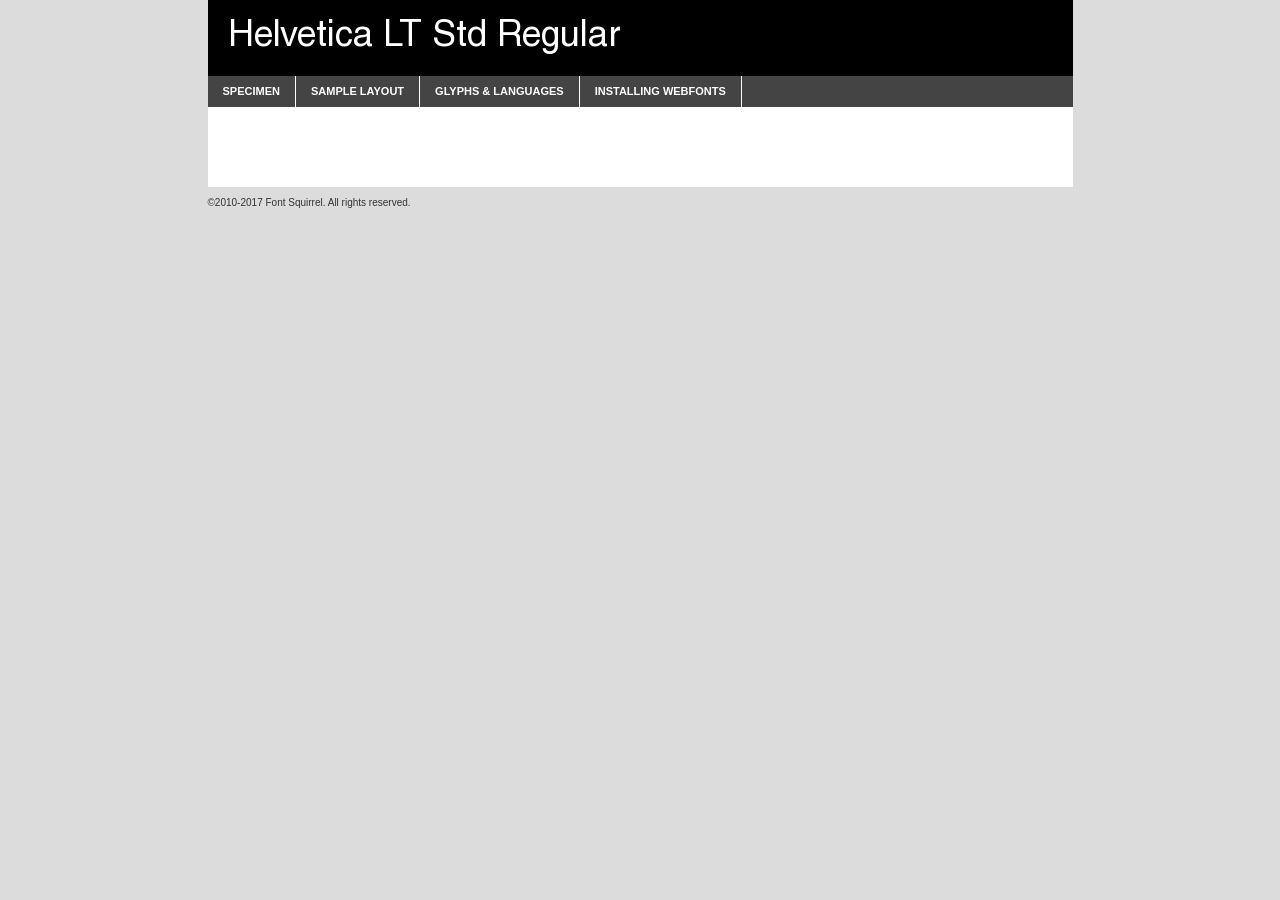
<file: assets/fonts/helvetica/helveticaltstd-roman-demo.html>
<!DOCTYPE html PUBLIC "-//W3C//DTD XHTML 1.0 Transitional//EN"
        "http://www.w3.org/TR/xhtml1/DTD/xhtml1-transitional.dtd">

<html xmlns="http://www.w3.org/1999/xhtml" xml:lang="en" lang="en">
<head>
    <meta http-equiv="Content-Type" content="text/html; charset=utf-8"/>
    <script src="http://ajax.googleapis.com/ajax/libs/jquery/1.7.2/jquery.min.js" type="text/javascript" charset="utf-8"></script>
    <script type="text/javascript">
		(function($) {
			$.fn.easyTabs = function(option) {
				var param = jQuery.extend({ fadeSpeed: 'fast', defaultContent: 1, activeClass: 'active' }, option);
				$(this).each(function() {
					var thisId = '#' + this.id;
					if ( param.defaultContent == '' )
					{
						param.defaultContent = 1;
					}
					if ( typeof param.defaultContent == 'number' )
					{
						var defaultTab = $(thisId + ' .tabs li:eq(' + (param.defaultContent - 1) + ') a').attr('href').substr(1);
					}
					else
					{
						var defaultTab = param.defaultContent;
					}
					$(thisId + ' .tabs li a').each(function() {
						var tabToHide = $(this).attr('href').substr(1);
						$('#' + tabToHide).addClass('easytabs-tab-content');
					});
					hideAll();
					changeContent(defaultTab);

					function hideAll() {$(thisId + ' .easytabs-tab-content').hide();}

					function changeContent(tabId)
					{
						hideAll();
						$(thisId + ' .tabs li').removeClass(param.activeClass);
						$(thisId + ' .tabs li a[href=#' + tabId + ']').closest('li').addClass(param.activeClass);
						if ( param.fadeSpeed != 'none' )
						{
							$(thisId + ' #' + tabId).fadeIn(param.fadeSpeed);
						}
						else
						{
							$(thisId + ' #' + tabId).show();
						}
					}

					$(thisId + ' .tabs li').click(function() {
						var tabId = $(this).find('a').attr('href').substr(1);
						changeContent(tabId);
						return false;
					});
				});
			}
		})(jQuery);
    </script>
    <link rel="stylesheet" href="specimen_files/specimen_stylesheet.css" type="text/css" charset="utf-8"/>
    <link rel="stylesheet" href="stylesheet.css" type="text/css" charset="utf-8"/>

    <style type="text/css">
        		body {
			font-family: 'helvetica_lt_stdroman';
        		}

            </style>

    <title>Helvetica LT Std Regular Specimen</title>


    <script type="text/javascript" charset="utf-8">
		$(document).ready(function() {
			$('#container').easyTabs({ defaultContent: 1 });
		});
    </script>
</head>

<body>
<div id="container">
    <div id="header">
		Helvetica LT Std Regular    </div>
    <ul class="tabs">
        <li><a href="#specimen">Specimen</a></li>
        <li><a href="#layout">Sample Layout</a></li>
		        <li><a href="#glyphs">Glyphs &amp; Languages</a></li>
        <li><a href="#installing">Installing Webfonts</a></li>

    </ul>

    <div id="main_content">


        <div id="specimen">

            <div class="section">
                <div class="grid12 firstcol">
                    <div class="huge">AaBb</div>
                </div>
            </div>

            <div class="section">
                <div class="glyph_range">A&#x200B;B&#x200b;C&#x200b;D&#x200b;E&#x200b;F&#x200b;G&#x200b;H&#x200b;I&#x200b;J&#x200b;K&#x200b;L&#x200b;M&#x200b;N&#x200b;O&#x200b;P&#x200b;Q&#x200b;R&#x200b;S&#x200b;T&#x200b;U&#x200b;V&#x200b;W&#x200b;X&#x200b;Y&#x200b;Z&#x200b;a&#x200b;b&#x200b;c&#x200b;d&#x200b;e&#x200b;f&#x200b;g&#x200b;h&#x200b;i&#x200b;j&#x200b;k&#x200b;l&#x200b;m&#x200b;n&#x200b;o&#x200b;p&#x200b;q&#x200b;r&#x200b;s&#x200b;t&#x200b;u&#x200b;v&#x200b;w&#x200b;x&#x200b;y&#x200b;z&#x200b;1&#x200b;2&#x200b;3&#x200b;4&#x200b;5&#x200b;6&#x200b;7&#x200b;8&#x200b;9&#x200b;0&#x200b;&amp;&#x200b;.&#x200b;,&#x200b;?&#x200b;!&#x200b;&#64;&#x200b;(&#x200b;)&#x200b;#&#x200b;$&#x200b;%&#x200b;*&#x200b;+&#x200b;-&#x200b;=&#x200b;:&#x200b;;</div>
            </div>
            <div class="section">
                <div class="grid12 firstcol">
                    <table class="sample_table">
                        <tr>
                            <td>10</td>
                            <td class="size10">abcdefghijklmnopqrstuvwxyzABCDEFGHIJKLMNOPQRSTUVWXYZ0123456789abcdefghijklmnopqrstuvwxyzABCDEFGHIJKLMNOPQRSTUVWXYZ0123456789abcdefghijklmnopqrstuvwxyzABCDEFGHIJKLMNOPQRSTUVWXYZ</td>
                        </tr>
                        <tr>
                            <td>11</td>
                            <td class="size11">abcdefghijklmnopqrstuvwxyzABCDEFGHIJKLMNOPQRSTUVWXYZ0123456789abcdefghijklmnopqrstuvwxyzABCDEFGHIJKLMNOPQRSTUVWXYZ0123456789abcdefghijklmnopqrstuvwxyzABCDEFGHIJKLMNOPQRSTUVWXYZ</td>
                        </tr>
                        <tr>
                            <td>12</td>
                            <td class="size12">abcdefghijklmnopqrstuvwxyzABCDEFGHIJKLMNOPQRSTUVWXYZ0123456789abcdefghijklmnopqrstuvwxyzABCDEFGHIJKLMNOPQRSTUVWXYZ0123456789abcdefghijklmnopqrstuvwxyzABCDEFGHIJKLMNOPQRSTUVWXYZ</td>
                        </tr>
                        <tr>
                            <td>13</td>
                            <td class="size13">abcdefghijklmnopqrstuvwxyzABCDEFGHIJKLMNOPQRSTUVWXYZ0123456789abcdefghijklmnopqrstuvwxyzABCDEFGHIJKLMNOPQRSTUVWXYZ0123456789abcdefghijklmnopqrstuvwxyzABCDEFGHIJKLMNOPQRSTUVWXYZ</td>
                        </tr>
                        <tr>
                            <td>14</td>
                            <td class="size14">abcdefghijklmnopqrstuvwxyzABCDEFGHIJKLMNOPQRSTUVWXYZ0123456789abcdefghijklmnopqrstuvwxyzABCDEFGHIJKLMNOPQRSTUVWXYZ0123456789abcdefghijklmnopqrstuvwxyzABCDEFGHIJKLMNOPQRSTUVWXYZ</td>
                        </tr>
                        <tr>
                            <td>16</td>
                            <td class="size16">abcdefghijklmnopqrstuvwxyzABCDEFGHIJKLMNOPQRSTUVWXYZ0123456789abcdefghijklmnopqrstuvwxyzABCDEFGHIJKLMNOPQRSTUVWXYZ</td>
                        </tr>
                        <tr>
                            <td>18</td>
                            <td class="size18">abcdefghijklmnopqrstuvwxyzABCDEFGHIJKLMNOPQRSTUVWXYZ0123456789abcdefghijklmnopqrstuvwxyzABCDEFGHIJKLMNOPQRSTUVWXYZ</td>
                        </tr>
                        <tr>
                            <td>20</td>
                            <td class="size20">abcdefghijklmnopqrstuvwxyzABCDEFGHIJKLMNOPQRSTUVWXYZ0123456789abcdefghijklmnopqrstuvwxyzABCDEFGHIJKLMNOPQRSTUVWXYZ</td>
                        </tr>
                        <tr>
                            <td>24</td>
                            <td class="size24">abcdefghijklmnopqrstuvwxyzABCDEFGHIJKLMNOPQRSTUVWXYZ0123456789abcdefghijklmnopqrstuvwxyzABCDEFGHIJKLMNOPQRSTUVWXYZ</td>
                        </tr>
                        <tr>
                            <td>30</td>
                            <td class="size30">abcdefghijklmnopqrstuvwxyzABCDEFGHIJKLMNOPQRSTUVWXYZ0123456789abcdefghijklmnopqrstuvwxyzABCDEFGHIJKLMNOPQRSTUVWXYZ</td>
                        </tr>
                        <tr>
                            <td>36</td>
                            <td class="size36">abcdefghijklmnopqrstuvwxyzABCDEFGHIJKLMNOPQRSTUVWXYZ0123456789abcdefghijklmnopqrstuvwxyzABCDEFGHIJKLMNOPQRSTUVWXYZ</td>
                        </tr>
                        <tr>
                            <td>48</td>
                            <td class="size48">abcdefghijklmnopqrstuvwxyzABCDEFGHIJKLMNOPQRSTUVWXYZ0123456789abcdefghijklmnopqrstuvwxyzABCDEFGHIJKLMNOPQRSTUVWXYZ</td>
                        </tr>
                        <tr>
                            <td>60</td>
                            <td class="size60">abcdefghijklmnopqrstuvwxyzABCDEFGHIJKLMNOPQRSTUVWXYZ0123456789abcdefghijklmnopqrstuvwxyzABCDEFGHIJKLMNOPQRSTUVWXYZ</td>
                        </tr>
                        <tr>
                            <td>72</td>
                            <td class="size72">abcdefghijklmnopqrstuvwxyzABCDEFGHIJKLMNOPQRSTUVWXYZ0123456789abcdefghijklmnopqrstuvwxyzABCDEFGHIJKLMNOPQRSTUVWXYZ</td>
                        </tr>
                        <tr>
                            <td>90</td>
                            <td class="size90">abcdefghijklmnopqrstuvwxyzABCDEFGHIJKLMNOPQRSTUVWXYZ0123456789abcdefghijklmnopqrstuvwxyzABCDEFGHIJKLMNOPQRSTUVWXYZ</td>
                        </tr>
                    </table>

                </div>

            </div>


            <div class="section" id="bodycomparison">


                <div id="xheight">
                    <div class="fontbody">&#x25FC;&#x25FC;&#x25FC;&#x25FC;&#x25FC;&#x25FC;&#x25FC;&#x25FC;&#x25FC;&#x25FC;&#x25FC;&#x25FC;&#x25FC;&#x25FC;&#x25FC;&#x25FC;&#x25FC;&#x25FC;&#x25FC;&#x25FC;&#x25FC;&#x25FC;&#x25FC;&#x25FC;&#x25FC;&#x25FC;&#x25FC;&#x25FC;&#x25FC;&#x25FC;&#x25FC;&#x25FC;&#x25FC;&#x25FC;&#x25FC;&#x25FC;&#x25FC;&#x25FC;&#x25FC;&#x25FC;&#x25FC;&#x25FC;&#x25FC;&#x25FC;&#x25FC;&#x25FC;&#x25FC;&#x25FC;&#x25FC;&#x25FC;&#x25FC;&#x25FC;&#x25FC;&#x25FC;&#x25FC;&#x25FC;&#x25FC;&#x25FC;&#x25FC;&#x25FC;&#x25FC;&#x25FC;&#x25FC;&#x25FC;&#x25FC;&#x25FC;&#x25FC;&#x25FC;&#x25FC;&#x25FC;&#x25FC;&#x25FC;&#x25FC;&#x25FC;&#x25FC;&#x25FC;&#x25FC;&#x25FC;&#x25FC;&#x25FC;&#x25FC;&#x25FC;&#x25FC;&#x25FC;&#x25FC;&#x25FC;&#x25FC;&#x25FC;&#x25FC;&#x25FC;&#x25FC;&#x25FC;&#x25FC;&#x25FC;&#x25FC;&#x25FC;&#x25FC;&#x25FC;&#x25FC;body</div>
                    <div class="arialbody">body</div>
                    <div class="verdanabody">body</div>
                    <div class="georgiabody">body</div>
                </div>
                <div class="fontbody" style="z-index:1">
                    body<span>Helvetica LT Std Regular</span>
                </div>
                <div class="arialbody" style="z-index:1">
                    body<span>Arial</span>
                </div>
                <div class="verdanabody" style="z-index:1">
                    body<span>Verdana</span>
                </div>
                <div class="georgiabody" style="z-index:1">
                    body<span>Georgia</span>
                </div>


            </div>


            <div class="section psample psample_row1" id="">

                <div class="grid2 firstcol">
                    <p class="size10"><span>10.</span>Aenean lacinia bibendum nulla sed consectetur. Fusce dapibus, tellus ac cursus commodo, tortor mauris condimentum nibh, ut fermentum massa justo sit amet risus. Nullam id dolor id nibh ultricies vehicula ut id elit. Cum sociis natoque penatibus et magnis dis parturient montes, nascetur ridiculus mus. Nulla vitae elit libero, a pharetra augue.</p>

                </div>
                <div class="grid3">
                    <p class="size11"><span>11.</span>Aenean lacinia bibendum nulla sed consectetur. Fusce dapibus, tellus ac cursus commodo, tortor mauris condimentum nibh, ut fermentum massa justo sit amet risus. Nullam id dolor id nibh ultricies vehicula ut id elit. Cum sociis natoque penatibus et magnis dis parturient montes, nascetur ridiculus mus. Nulla vitae elit libero, a pharetra augue.</p>

                </div>
                <div class="grid3">
                    <p class="size12"><span>12.</span>Aenean lacinia bibendum nulla sed consectetur. Fusce dapibus, tellus ac cursus commodo, tortor mauris condimentum nibh, ut fermentum massa justo sit amet risus. Nullam id dolor id nibh ultricies vehicula ut id elit. Cum sociis natoque penatibus et magnis dis parturient montes, nascetur ridiculus mus. Nulla vitae elit libero, a pharetra augue.</p>

                </div>
                <div class="grid4">
                    <p class="size13"><span>13.</span>Aenean lacinia bibendum nulla sed consectetur. Fusce dapibus, tellus ac cursus commodo, tortor mauris condimentum nibh, ut fermentum massa justo sit amet risus. Nullam id dolor id nibh ultricies vehicula ut id elit. Cum sociis natoque penatibus et magnis dis parturient montes, nascetur ridiculus mus. Nulla vitae elit libero, a pharetra augue.</p>

                </div>
                <div class="white_blend"></div>

            </div>
            <div class="section psample psample_row2" id="">
                <div class="grid3 firstcol">
                    <p class="size14"><span>14.</span>Aenean lacinia bibendum nulla sed consectetur. Fusce dapibus, tellus ac cursus commodo, tortor mauris condimentum nibh, ut fermentum massa justo sit amet risus. Nullam id dolor id nibh ultricies vehicula ut id elit. Cum sociis natoque penatibus et magnis dis parturient montes, nascetur ridiculus mus. Nulla vitae elit libero, a pharetra augue.</p>

                </div>
                <div class="grid4">
                    <p class="size16"><span>16.</span>Aenean lacinia bibendum nulla sed consectetur. Fusce dapibus, tellus ac cursus commodo, tortor mauris condimentum nibh, ut fermentum massa justo sit amet risus. Nullam id dolor id nibh ultricies vehicula ut id elit. Cum sociis natoque penatibus et magnis dis parturient montes, nascetur ridiculus mus. Nulla vitae elit libero, a pharetra augue.</p>

                </div>
                <div class="grid5">
                    <p class="size18"><span>18.</span>Aenean lacinia bibendum nulla sed consectetur. Fusce dapibus, tellus ac cursus commodo, tortor mauris condimentum nibh, ut fermentum massa justo sit amet risus. Nullam id dolor id nibh ultricies vehicula ut id elit. Cum sociis natoque penatibus et magnis dis parturient montes, nascetur ridiculus mus. Nulla vitae elit libero, a pharetra augue.</p>

                </div>

                <div class="white_blend"></div>

            </div>

            <div class="section psample psample_row3" id="">
                <div class="grid5 firstcol">
                    <p class="size20"><span>20.</span>Aenean lacinia bibendum nulla sed consectetur. Fusce dapibus, tellus ac cursus commodo, tortor mauris condimentum nibh, ut fermentum massa justo sit amet risus. Nullam id dolor id nibh ultricies vehicula ut id elit. Cum sociis natoque penatibus et magnis dis parturient montes, nascetur ridiculus mus. Nulla vitae elit libero, a pharetra augue.</p>
                </div>
                <div class="grid7">
                    <p class="size24"><span>24.</span>Aenean lacinia bibendum nulla sed consectetur. Fusce dapibus, tellus ac cursus commodo, tortor mauris condimentum nibh, ut fermentum massa justo sit amet risus. Nullam id dolor id nibh ultricies vehicula ut id elit. Cum sociis natoque penatibus et magnis dis parturient montes, nascetur ridiculus mus. Nulla vitae elit libero, a pharetra augue.</p>
                </div>

                <div class="white_blend"></div>

            </div>

            <div class="section psample psample_row4" id="">
                <div class="grid12 firstcol">
                    <p class="size30"><span>30.</span>Aenean lacinia bibendum nulla sed consectetur. Fusce dapibus, tellus ac cursus commodo, tortor mauris condimentum nibh, ut fermentum massa justo sit amet risus. Nullam id dolor id nibh ultricies vehicula ut id elit. Cum sociis natoque penatibus et magnis dis parturient montes, nascetur ridiculus mus. Nulla vitae elit libero, a pharetra augue.</p>
                </div>
                <div class="white_blend"></div>

            </div>


            <div class="section psample psample_row1 fullreverse">
                <div class="grid2 firstcol">
                    <p class="size10"><span>10.</span>Aenean lacinia bibendum nulla sed consectetur. Fusce dapibus, tellus ac cursus commodo, tortor mauris condimentum nibh, ut fermentum massa justo sit amet risus. Nullam id dolor id nibh ultricies vehicula ut id elit. Cum sociis natoque penatibus et magnis dis parturient montes, nascetur ridiculus mus. Nulla vitae elit libero, a pharetra augue.</p>

                </div>
                <div class="grid3">
                    <p class="size11"><span>11.</span>Aenean lacinia bibendum nulla sed consectetur. Fusce dapibus, tellus ac cursus commodo, tortor mauris condimentum nibh, ut fermentum massa justo sit amet risus. Nullam id dolor id nibh ultricies vehicula ut id elit. Cum sociis natoque penatibus et magnis dis parturient montes, nascetur ridiculus mus. Nulla vitae elit libero, a pharetra augue.</p>

                </div>
                <div class="grid3">
                    <p class="size12"><span>12.</span>Aenean lacinia bibendum nulla sed consectetur. Fusce dapibus, tellus ac cursus commodo, tortor mauris condimentum nibh, ut fermentum massa justo sit amet risus. Nullam id dolor id nibh ultricies vehicula ut id elit. Cum sociis natoque penatibus et magnis dis parturient montes, nascetur ridiculus mus. Nulla vitae elit libero, a pharetra augue.</p>

                </div>
                <div class="grid4">
                    <p class="size13"><span>13.</span>Aenean lacinia bibendum nulla sed consectetur. Fusce dapibus, tellus ac cursus commodo, tortor mauris condimentum nibh, ut fermentum massa justo sit amet risus. Nullam id dolor id nibh ultricies vehicula ut id elit. Cum sociis natoque penatibus et magnis dis parturient montes, nascetur ridiculus mus. Nulla vitae elit libero, a pharetra augue.</p>

                </div>
                <div class="black_blend"></div>

            </div>

            <div class="section psample psample_row2 fullreverse">
                <div class="grid3 firstcol">
                    <p class="size14"><span>14.</span>Aenean lacinia bibendum nulla sed consectetur. Fusce dapibus, tellus ac cursus commodo, tortor mauris condimentum nibh, ut fermentum massa justo sit amet risus. Nullam id dolor id nibh ultricies vehicula ut id elit. Cum sociis natoque penatibus et magnis dis parturient montes, nascetur ridiculus mus. Nulla vitae elit libero, a pharetra augue.</p>

                </div>
                <div class="grid4">
                    <p class="size16"><span>16.</span>Aenean lacinia bibendum nulla sed consectetur. Fusce dapibus, tellus ac cursus commodo, tortor mauris condimentum nibh, ut fermentum massa justo sit amet risus. Nullam id dolor id nibh ultricies vehicula ut id elit. Cum sociis natoque penatibus et magnis dis parturient montes, nascetur ridiculus mus. Nulla vitae elit libero, a pharetra augue.</p>

                </div>
                <div class="grid5">
                    <p class="size18"><span>18.</span>Aenean lacinia bibendum nulla sed consectetur. Fusce dapibus, tellus ac cursus commodo, tortor mauris condimentum nibh, ut fermentum massa justo sit amet risus. Nullam id dolor id nibh ultricies vehicula ut id elit. Cum sociis natoque penatibus et magnis dis parturient montes, nascetur ridiculus mus. Nulla vitae elit libero, a pharetra augue.</p>

                </div>
                <div class="black_blend"></div>

            </div>

            <div class="section psample fullreverse psample_row3" id="">
                <div class="grid5 firstcol">
                    <p class="size20"><span>20.</span>Aenean lacinia bibendum nulla sed consectetur. Fusce dapibus, tellus ac cursus commodo, tortor mauris condimentum nibh, ut fermentum massa justo sit amet risus. Nullam id dolor id nibh ultricies vehicula ut id elit. Cum sociis natoque penatibus et magnis dis parturient montes, nascetur ridiculus mus. Nulla vitae elit libero, a pharetra augue.</p>
                </div>
                <div class="grid7">
                    <p class="size24"><span>24.</span>Aenean lacinia bibendum nulla sed consectetur. Fusce dapibus, tellus ac cursus commodo, tortor mauris condimentum nibh, ut fermentum massa justo sit amet risus. Nullam id dolor id nibh ultricies vehicula ut id elit. Cum sociis natoque penatibus et magnis dis parturient montes, nascetur ridiculus mus. Nulla vitae elit libero, a pharetra augue.</p>
                </div>

                <div class="black_blend"></div>

            </div>

            <div class="section psample fullreverse psample_row4" id="" style="border-bottom: 20px #000 solid;">
                <div class="grid12 firstcol">
                    <p class="size30"><span>30.</span>Aenean lacinia bibendum nulla sed consectetur. Fusce dapibus, tellus ac cursus commodo, tortor mauris condimentum nibh, ut fermentum massa justo sit amet risus. Nullam id dolor id nibh ultricies vehicula ut id elit. Cum sociis natoque penatibus et magnis dis parturient montes, nascetur ridiculus mus. Nulla vitae elit libero, a pharetra augue.</p>
                </div>
                <div class="black_blend"></div>

            </div>


        </div>

        <div id="layout">

            <div class="section">

                <div class="grid12 firstcol">
                    <h1>Lorem Ipsum Dolor</h1>
                    <h2>Etiam porta sem malesuada magna mollis euismod</h2>

                    <p class="byline">By <a href="#link">Aenean Lacinia</a></p>
                </div>
            </div>
            <div class="section">
                <div class="grid8 firstcol">
                    <p class="large">Donec sed odio dui. Morbi leo risus, porta ac consectetur ac, vestibulum at eros. Fusce dapibus, tellus ac cursus commodo, tortor mauris condimentum nibh, ut fermentum massa justo sit amet risus. </p>


                    <h3>Pellentesque ornare sem</h3>

                    <p>Maecenas sed diam eget risus varius blandit sit amet non magna. Maecenas faucibus mollis interdum. Donec ullamcorper nulla non metus auctor fringilla. Nullam id dolor id nibh ultricies vehicula ut id elit. Nullam id dolor id nibh ultricies vehicula ut id elit. </p>

                    <p>Aenean eu leo quam. Pellentesque ornare sem lacinia quam venenatis vestibulum. Lorem ipsum dolor sit amet, consectetur adipiscing elit. Cum sociis natoque penatibus et magnis dis parturient montes, nascetur ridiculus mus. </p>

                    <p>Nulla vitae elit libero, a pharetra augue. Praesent commodo cursus magna, vel scelerisque nisl consectetur et. Aenean lacinia bibendum nulla sed consectetur. </p>

                    <p>Nullam quis risus eget urna mollis ornare vel eu leo. Nullam quis risus eget urna mollis ornare vel eu leo. Maecenas sed diam eget risus varius blandit sit amet non magna. Donec ullamcorper nulla non metus auctor fringilla. </p>

                    <h3>Cras mattis consectetur</h3>

                    <p>Aenean eu leo quam. Pellentesque ornare sem lacinia quam venenatis vestibulum. Aenean lacinia bibendum nulla sed consectetur. Integer posuere erat a ante venenatis dapibus posuere velit aliquet. Cras mattis consectetur purus sit amet fermentum. </p>

                    <p>Nullam id dolor id nibh ultricies vehicula ut id elit. Nullam quis risus eget urna mollis ornare vel eu leo. Cras mattis consectetur purus sit amet fermentum.</p>
                </div>

                <div class="grid4 sidebar">

                    <div class="box reverse">
                        <p class="last">Nullam quis risus eget urna mollis ornare vel eu leo. Donec ullamcorper nulla non metus auctor fringilla. Cras mattis consectetur purus sit amet fermentum. Sed posuere consectetur est at lobortis. Lorem ipsum dolor sit amet, consectetur adipiscing elit. </p>
                    </div>

                    <p class="caption">Maecenas sed diam eget risus varius.</p>

                    <p>Vestibulum id ligula porta felis euismod semper. Integer posuere erat a ante venenatis dapibus posuere velit aliquet. Vestibulum id ligula porta felis euismod semper. Sed posuere consectetur est at lobortis. Maecenas sed diam eget risus varius blandit sit amet non magna. Fusce dapibus, tellus ac cursus commodo, tortor mauris condimentum nibh, ut fermentum massa justo sit amet risus. </p>


                    <p>Duis mollis, est non commodo luctus, nisi erat porttitor ligula, eget lacinia odio sem nec elit. Aenean lacinia bibendum nulla sed consectetur. Vivamus sagittis lacus vel augue laoreet rutrum faucibus dolor auctor. Aenean lacinia bibendum nulla sed consectetur. Nullam quis risus eget urna mollis ornare vel eu leo. </p>

                    <p>Praesent commodo cursus magna, vel scelerisque nisl consectetur et. Donec ullamcorper nulla non metus auctor fringilla. Maecenas faucibus mollis interdum. Fusce dapibus, tellus ac cursus commodo, tortor mauris condimentum nibh, ut fermentum massa justo sit amet risus. </p>

                </div>
            </div>

        </div>


		

        <div id="glyphs">
            <div class="section">
                <div class="grid12 firstcol">

                    <h1>Language Support</h1>
                    <p>The subset of Helvetica LT Std Regular in this kit supports the following languages:<br/>

						Albanian, Basque, Breton, Chamorro, Cyrillic, Danish, Dutch, English, Estonian, Faroese, Finnish, French, Frisian, Galician, German, Icelandic, Italian, Malagasy, Norwegian, Portuguese, Spanish, Alsatian, Aragonese, Arapaho, Arrernte, Asturian, Aymara, Bislama, Cebuano, Cheyenne, Corsican, Fijian, French_creole, Genoese, Gilbertese, Greenlandic, Haitian_creole, Hiligaynon, Hmong, Hopi, Ibanag, Iloko_ilokano, Indonesian, Interglossa_glosa, Interlingua, Irish_gaelic, Jerriais, Lojban, Lombard, Luxembourgeois, Manx, Mohawk, Norfolk_pitcairnese, Northern_sotho, Occitan, Oromo, Pangasinan, Papiamento, Piedmontese, Potawatomi, Rhaeto-romance, Romansh, Rotokas, Sami_lule, Samoan, Sardinian, Scots_gaelic, Seychelles_creole, Shona, Sicilian, Somali, Southern_ndebele, Southern_sotho, Swahili, Swati_swazi, Tagalog_filipino_pilipino, Tetum, Tok_pisin, Tswana, Uyghur_latinized, Volapuk, Votic_latinized, Walloon, Warlpiri, Xhosa, Yapese, Zulu, Latinbasic, Ubasic, Demo                    </p>
                    <h1>Glyph Chart</h1>
                    <p>The subset of Helvetica LT Std Regular in this kit includes all the glyphs listed below. Unicode entities are included above each glyph to help you insert individual characters into your layout.</p>
                    <div id="glyph_chart">

																				                                <div><p>&amp;#32;</p>&#32;</div>
																				                                <div><p>&amp;#33;</p>&#33;</div>
																				                                <div><p>&amp;#34;</p>&#34;</div>
																				                                <div><p>&amp;#35;</p>&#35;</div>
																				                                <div><p>&amp;#36;</p>&#36;</div>
																				                                <div><p>&amp;#37;</p>&#37;</div>
																				                                <div><p>&amp;#38;</p>&#38;</div>
																				                                <div><p>&amp;#39;</p>&#39;</div>
																				                                <div><p>&amp;#40;</p>&#40;</div>
																				                                <div><p>&amp;#41;</p>&#41;</div>
																				                                <div><p>&amp;#42;</p>&#42;</div>
																				                                <div><p>&amp;#43;</p>&#43;</div>
																				                                <div><p>&amp;#44;</p>&#44;</div>
																				                                <div><p>&amp;#45;</p>&#45;</div>
																				                                <div><p>&amp;#46;</p>&#46;</div>
																				                                <div><p>&amp;#47;</p>&#47;</div>
																				                                <div><p>&amp;#48;</p>&#48;</div>
																				                                <div><p>&amp;#49;</p>&#49;</div>
																				                                <div><p>&amp;#50;</p>&#50;</div>
																				                                <div><p>&amp;#51;</p>&#51;</div>
																				                                <div><p>&amp;#52;</p>&#52;</div>
																				                                <div><p>&amp;#53;</p>&#53;</div>
																				                                <div><p>&amp;#54;</p>&#54;</div>
																				                                <div><p>&amp;#55;</p>&#55;</div>
																				                                <div><p>&amp;#56;</p>&#56;</div>
																				                                <div><p>&amp;#57;</p>&#57;</div>
																				                                <div><p>&amp;#58;</p>&#58;</div>
																				                                <div><p>&amp;#59;</p>&#59;</div>
																				                                <div><p>&amp;#60;</p>&#60;</div>
																				                                <div><p>&amp;#61;</p>&#61;</div>
																				                                <div><p>&amp;#62;</p>&#62;</div>
																				                                <div><p>&amp;#63;</p>&#63;</div>
																				                                <div><p>&amp;#64;</p>&#64;</div>
																				                                <div><p>&amp;#65;</p>&#65;</div>
																				                                <div><p>&amp;#66;</p>&#66;</div>
																				                                <div><p>&amp;#67;</p>&#67;</div>
																				                                <div><p>&amp;#68;</p>&#68;</div>
																				                                <div><p>&amp;#69;</p>&#69;</div>
																				                                <div><p>&amp;#70;</p>&#70;</div>
																				                                <div><p>&amp;#71;</p>&#71;</div>
																				                                <div><p>&amp;#72;</p>&#72;</div>
																				                                <div><p>&amp;#73;</p>&#73;</div>
																				                                <div><p>&amp;#74;</p>&#74;</div>
																				                                <div><p>&amp;#75;</p>&#75;</div>
																				                                <div><p>&amp;#76;</p>&#76;</div>
																				                                <div><p>&amp;#77;</p>&#77;</div>
																				                                <div><p>&amp;#78;</p>&#78;</div>
																				                                <div><p>&amp;#79;</p>&#79;</div>
																				                                <div><p>&amp;#80;</p>&#80;</div>
																				                                <div><p>&amp;#81;</p>&#81;</div>
																				                                <div><p>&amp;#82;</p>&#82;</div>
																				                                <div><p>&amp;#83;</p>&#83;</div>
																				                                <div><p>&amp;#84;</p>&#84;</div>
																				                                <div><p>&amp;#85;</p>&#85;</div>
																				                                <div><p>&amp;#86;</p>&#86;</div>
																				                                <div><p>&amp;#87;</p>&#87;</div>
																				                                <div><p>&amp;#88;</p>&#88;</div>
																				                                <div><p>&amp;#89;</p>&#89;</div>
																				                                <div><p>&amp;#90;</p>&#90;</div>
																				                                <div><p>&amp;#91;</p>&#91;</div>
																				                                <div><p>&amp;#92;</p>&#92;</div>
																				                                <div><p>&amp;#93;</p>&#93;</div>
																				                                <div><p>&amp;#94;</p>&#94;</div>
																				                                <div><p>&amp;#95;</p>&#95;</div>
																				                                <div><p>&amp;#96;</p>&#96;</div>
																				                                <div><p>&amp;#97;</p>&#97;</div>
																				                                <div><p>&amp;#98;</p>&#98;</div>
																				                                <div><p>&amp;#99;</p>&#99;</div>
																				                                <div><p>&amp;#100;</p>&#100;</div>
																				                                <div><p>&amp;#101;</p>&#101;</div>
																				                                <div><p>&amp;#102;</p>&#102;</div>
																				                                <div><p>&amp;#103;</p>&#103;</div>
																				                                <div><p>&amp;#104;</p>&#104;</div>
																				                                <div><p>&amp;#105;</p>&#105;</div>
																				                                <div><p>&amp;#106;</p>&#106;</div>
																				                                <div><p>&amp;#107;</p>&#107;</div>
																				                                <div><p>&amp;#108;</p>&#108;</div>
																				                                <div><p>&amp;#109;</p>&#109;</div>
																				                                <div><p>&amp;#110;</p>&#110;</div>
																				                                <div><p>&amp;#111;</p>&#111;</div>
																				                                <div><p>&amp;#112;</p>&#112;</div>
																				                                <div><p>&amp;#113;</p>&#113;</div>
																				                                <div><p>&amp;#114;</p>&#114;</div>
																				                                <div><p>&amp;#115;</p>&#115;</div>
																				                                <div><p>&amp;#116;</p>&#116;</div>
																				                                <div><p>&amp;#117;</p>&#117;</div>
																				                                <div><p>&amp;#118;</p>&#118;</div>
																				                                <div><p>&amp;#119;</p>&#119;</div>
																				                                <div><p>&amp;#120;</p>&#120;</div>
																				                                <div><p>&amp;#121;</p>&#121;</div>
																				                                <div><p>&amp;#122;</p>&#122;</div>
																				                                <div><p>&amp;#123;</p>&#123;</div>
																				                                <div><p>&amp;#124;</p>&#124;</div>
																				                                <div><p>&amp;#125;</p>&#125;</div>
																				                                <div><p>&amp;#126;</p>&#126;</div>
																				                                <div><p>&amp;#160;</p>&#160;</div>
																				                                <div><p>&amp;#161;</p>&#161;</div>
																				                                <div><p>&amp;#162;</p>&#162;</div>
																				                                <div><p>&amp;#163;</p>&#163;</div>
																				                                <div><p>&amp;#164;</p>&#164;</div>
																				                                <div><p>&amp;#165;</p>&#165;</div>
																				                                <div><p>&amp;#166;</p>&#166;</div>
																				                                <div><p>&amp;#167;</p>&#167;</div>
																				                                <div><p>&amp;#168;</p>&#168;</div>
																				                                <div><p>&amp;#169;</p>&#169;</div>
																				                                <div><p>&amp;#170;</p>&#170;</div>
																				                                <div><p>&amp;#171;</p>&#171;</div>
																				                                <div><p>&amp;#172;</p>&#172;</div>
																				                                <div><p>&amp;#173;</p>&#173;</div>
																				                                <div><p>&amp;#174;</p>&#174;</div>
																				                                <div><p>&amp;#175;</p>&#175;</div>
																				                                <div><p>&amp;#176;</p>&#176;</div>
																				                                <div><p>&amp;#177;</p>&#177;</div>
																				                                <div><p>&amp;#178;</p>&#178;</div>
																				                                <div><p>&amp;#179;</p>&#179;</div>
																				                                <div><p>&amp;#180;</p>&#180;</div>
																				                                <div><p>&amp;#181;</p>&#181;</div>
																				                                <div><p>&amp;#182;</p>&#182;</div>
																				                                <div><p>&amp;#183;</p>&#183;</div>
																				                                <div><p>&amp;#184;</p>&#184;</div>
																				                                <div><p>&amp;#185;</p>&#185;</div>
																				                                <div><p>&amp;#186;</p>&#186;</div>
																				                                <div><p>&amp;#187;</p>&#187;</div>
																				                                <div><p>&amp;#188;</p>&#188;</div>
																				                                <div><p>&amp;#189;</p>&#189;</div>
																				                                <div><p>&amp;#190;</p>&#190;</div>
																				                                <div><p>&amp;#191;</p>&#191;</div>
																				                                <div><p>&amp;#192;</p>&#192;</div>
																				                                <div><p>&amp;#193;</p>&#193;</div>
																				                                <div><p>&amp;#194;</p>&#194;</div>
																				                                <div><p>&amp;#195;</p>&#195;</div>
																				                                <div><p>&amp;#196;</p>&#196;</div>
																				                                <div><p>&amp;#197;</p>&#197;</div>
																				                                <div><p>&amp;#198;</p>&#198;</div>
																				                                <div><p>&amp;#199;</p>&#199;</div>
																				                                <div><p>&amp;#200;</p>&#200;</div>
																				                                <div><p>&amp;#201;</p>&#201;</div>
																				                                <div><p>&amp;#202;</p>&#202;</div>
																				                                <div><p>&amp;#203;</p>&#203;</div>
																				                                <div><p>&amp;#204;</p>&#204;</div>
																				                                <div><p>&amp;#205;</p>&#205;</div>
																				                                <div><p>&amp;#206;</p>&#206;</div>
																				                                <div><p>&amp;#207;</p>&#207;</div>
																				                                <div><p>&amp;#208;</p>&#208;</div>
																				                                <div><p>&amp;#209;</p>&#209;</div>
																				                                <div><p>&amp;#210;</p>&#210;</div>
																				                                <div><p>&amp;#211;</p>&#211;</div>
																				                                <div><p>&amp;#212;</p>&#212;</div>
																				                                <div><p>&amp;#213;</p>&#213;</div>
																				                                <div><p>&amp;#214;</p>&#214;</div>
																				                                <div><p>&amp;#215;</p>&#215;</div>
																				                                <div><p>&amp;#216;</p>&#216;</div>
																				                                <div><p>&amp;#217;</p>&#217;</div>
																				                                <div><p>&amp;#218;</p>&#218;</div>
																				                                <div><p>&amp;#219;</p>&#219;</div>
																				                                <div><p>&amp;#220;</p>&#220;</div>
																				                                <div><p>&amp;#221;</p>&#221;</div>
																				                                <div><p>&amp;#222;</p>&#222;</div>
																				                                <div><p>&amp;#223;</p>&#223;</div>
																				                                <div><p>&amp;#224;</p>&#224;</div>
																				                                <div><p>&amp;#225;</p>&#225;</div>
																				                                <div><p>&amp;#226;</p>&#226;</div>
																				                                <div><p>&amp;#227;</p>&#227;</div>
																				                                <div><p>&amp;#228;</p>&#228;</div>
																				                                <div><p>&amp;#229;</p>&#229;</div>
																				                                <div><p>&amp;#230;</p>&#230;</div>
																				                                <div><p>&amp;#231;</p>&#231;</div>
																				                                <div><p>&amp;#232;</p>&#232;</div>
																				                                <div><p>&amp;#233;</p>&#233;</div>
																				                                <div><p>&amp;#234;</p>&#234;</div>
																				                                <div><p>&amp;#235;</p>&#235;</div>
																				                                <div><p>&amp;#236;</p>&#236;</div>
																				                                <div><p>&amp;#237;</p>&#237;</div>
																				                                <div><p>&amp;#238;</p>&#238;</div>
																				                                <div><p>&amp;#239;</p>&#239;</div>
																				                                <div><p>&amp;#240;</p>&#240;</div>
																				                                <div><p>&amp;#241;</p>&#241;</div>
																				                                <div><p>&amp;#242;</p>&#242;</div>
																				                                <div><p>&amp;#243;</p>&#243;</div>
																				                                <div><p>&amp;#244;</p>&#244;</div>
																				                                <div><p>&amp;#245;</p>&#245;</div>
																				                                <div><p>&amp;#246;</p>&#246;</div>
																				                                <div><p>&amp;#247;</p>&#247;</div>
																				                                <div><p>&amp;#248;</p>&#248;</div>
																				                                <div><p>&amp;#249;</p>&#249;</div>
																				                                <div><p>&amp;#250;</p>&#250;</div>
																				                                <div><p>&amp;#251;</p>&#251;</div>
																				                                <div><p>&amp;#252;</p>&#252;</div>
																				                                <div><p>&amp;#253;</p>&#253;</div>
																				                                <div><p>&amp;#254;</p>&#254;</div>
																				                                <div><p>&amp;#255;</p>&#255;</div>
																				                                <div><p>&amp;#305;</p>&#305;</div>
																				                                <div><p>&amp;#321;</p>&#321;</div>
																				                                <div><p>&amp;#322;</p>&#322;</div>
																				                                <div><p>&amp;#338;</p>&#338;</div>
																				                                <div><p>&amp;#339;</p>&#339;</div>
																				                                <div><p>&amp;#352;</p>&#352;</div>
																				                                <div><p>&amp;#353;</p>&#353;</div>
																				                                <div><p>&amp;#376;</p>&#376;</div>
																				                                <div><p>&amp;#381;</p>&#381;</div>
																				                                <div><p>&amp;#382;</p>&#382;</div>
																				                                <div><p>&amp;#402;</p>&#402;</div>
																				                                <div><p>&amp;#710;</p>&#710;</div>
																				                                <div><p>&amp;#711;</p>&#711;</div>
																				                                <div><p>&amp;#713;</p>&#713;</div>
																				                                <div><p>&amp;#728;</p>&#728;</div>
																				                                <div><p>&amp;#729;</p>&#729;</div>
																				                                <div><p>&amp;#730;</p>&#730;</div>
																				                                <div><p>&amp;#731;</p>&#731;</div>
																				                                <div><p>&amp;#732;</p>&#732;</div>
																				                                <div><p>&amp;#733;</p>&#733;</div>
																				                                <div><p>&amp;#937;</p>&#937;</div>
																				                                <div><p>&amp;#956;</p>&#956;</div>
																				                                <div><p>&amp;#960;</p>&#960;</div>
																				                                <div><p>&amp;#1025;</p>&#1025;</div>
																				                                <div><p>&amp;#1026;</p>&#1026;</div>
																				                                <div><p>&amp;#1027;</p>&#1027;</div>
																				                                <div><p>&amp;#1028;</p>&#1028;</div>
																				                                <div><p>&amp;#1029;</p>&#1029;</div>
																				                                <div><p>&amp;#1030;</p>&#1030;</div>
																				                                <div><p>&amp;#1031;</p>&#1031;</div>
																				                                <div><p>&amp;#1032;</p>&#1032;</div>
																				                                <div><p>&amp;#1033;</p>&#1033;</div>
																				                                <div><p>&amp;#1034;</p>&#1034;</div>
																				                                <div><p>&amp;#1035;</p>&#1035;</div>
																				                                <div><p>&amp;#1036;</p>&#1036;</div>
																				                                <div><p>&amp;#1038;</p>&#1038;</div>
																				                                <div><p>&amp;#1039;</p>&#1039;</div>
																				                                <div><p>&amp;#1040;</p>&#1040;</div>
																				                                <div><p>&amp;#1041;</p>&#1041;</div>
																				                                <div><p>&amp;#1042;</p>&#1042;</div>
																				                                <div><p>&amp;#1043;</p>&#1043;</div>
																				                                <div><p>&amp;#1044;</p>&#1044;</div>
																				                                <div><p>&amp;#1045;</p>&#1045;</div>
																				                                <div><p>&amp;#1046;</p>&#1046;</div>
																				                                <div><p>&amp;#1047;</p>&#1047;</div>
																				                                <div><p>&amp;#1048;</p>&#1048;</div>
																				                                <div><p>&amp;#1049;</p>&#1049;</div>
																				                                <div><p>&amp;#1050;</p>&#1050;</div>
																				                                <div><p>&amp;#1051;</p>&#1051;</div>
																				                                <div><p>&amp;#1052;</p>&#1052;</div>
																				                                <div><p>&amp;#1053;</p>&#1053;</div>
																				                                <div><p>&amp;#1054;</p>&#1054;</div>
																				                                <div><p>&amp;#1055;</p>&#1055;</div>
																				                                <div><p>&amp;#1056;</p>&#1056;</div>
																				                                <div><p>&amp;#1057;</p>&#1057;</div>
																				                                <div><p>&amp;#1058;</p>&#1058;</div>
																				                                <div><p>&amp;#1059;</p>&#1059;</div>
																				                                <div><p>&amp;#1060;</p>&#1060;</div>
																				                                <div><p>&amp;#1061;</p>&#1061;</div>
																				                                <div><p>&amp;#1062;</p>&#1062;</div>
																				                                <div><p>&amp;#1063;</p>&#1063;</div>
																				                                <div><p>&amp;#1064;</p>&#1064;</div>
																				                                <div><p>&amp;#1065;</p>&#1065;</div>
																				                                <div><p>&amp;#1066;</p>&#1066;</div>
																				                                <div><p>&amp;#1067;</p>&#1067;</div>
																				                                <div><p>&amp;#1068;</p>&#1068;</div>
																				                                <div><p>&amp;#1069;</p>&#1069;</div>
																				                                <div><p>&amp;#1070;</p>&#1070;</div>
																				                                <div><p>&amp;#1071;</p>&#1071;</div>
																				                                <div><p>&amp;#1072;</p>&#1072;</div>
																				                                <div><p>&amp;#1073;</p>&#1073;</div>
																				                                <div><p>&amp;#1074;</p>&#1074;</div>
																				                                <div><p>&amp;#1075;</p>&#1075;</div>
																				                                <div><p>&amp;#1076;</p>&#1076;</div>
																				                                <div><p>&amp;#1077;</p>&#1077;</div>
																				                                <div><p>&amp;#1078;</p>&#1078;</div>
																				                                <div><p>&amp;#1079;</p>&#1079;</div>
																				                                <div><p>&amp;#1080;</p>&#1080;</div>
																				                                <div><p>&amp;#1081;</p>&#1081;</div>
																				                                <div><p>&amp;#1082;</p>&#1082;</div>
																				                                <div><p>&amp;#1083;</p>&#1083;</div>
																				                                <div><p>&amp;#1084;</p>&#1084;</div>
																				                                <div><p>&amp;#1085;</p>&#1085;</div>
																				                                <div><p>&amp;#1086;</p>&#1086;</div>
																				                                <div><p>&amp;#1087;</p>&#1087;</div>
																				                                <div><p>&amp;#1088;</p>&#1088;</div>
																				                                <div><p>&amp;#1089;</p>&#1089;</div>
																				                                <div><p>&amp;#1090;</p>&#1090;</div>
																				                                <div><p>&amp;#1091;</p>&#1091;</div>
																				                                <div><p>&amp;#1092;</p>&#1092;</div>
																				                                <div><p>&amp;#1093;</p>&#1093;</div>
																				                                <div><p>&amp;#1094;</p>&#1094;</div>
																				                                <div><p>&amp;#1095;</p>&#1095;</div>
																				                                <div><p>&amp;#1096;</p>&#1096;</div>
																				                                <div><p>&amp;#1097;</p>&#1097;</div>
																				                                <div><p>&amp;#1098;</p>&#1098;</div>
																				                                <div><p>&amp;#1099;</p>&#1099;</div>
																				                                <div><p>&amp;#1100;</p>&#1100;</div>
																				                                <div><p>&amp;#1101;</p>&#1101;</div>
																				                                <div><p>&amp;#1102;</p>&#1102;</div>
																				                                <div><p>&amp;#1103;</p>&#1103;</div>
																				                                <div><p>&amp;#1105;</p>&#1105;</div>
																				                                <div><p>&amp;#1106;</p>&#1106;</div>
																				                                <div><p>&amp;#1107;</p>&#1107;</div>
																				                                <div><p>&amp;#1108;</p>&#1108;</div>
																				                                <div><p>&amp;#1109;</p>&#1109;</div>
																				                                <div><p>&amp;#1110;</p>&#1110;</div>
																				                                <div><p>&amp;#1111;</p>&#1111;</div>
																				                                <div><p>&amp;#1112;</p>&#1112;</div>
																				                                <div><p>&amp;#1113;</p>&#1113;</div>
																				                                <div><p>&amp;#1114;</p>&#1114;</div>
																				                                <div><p>&amp;#1115;</p>&#1115;</div>
																				                                <div><p>&amp;#1116;</p>&#1116;</div>
																				                                <div><p>&amp;#1118;</p>&#1118;</div>
																				                                <div><p>&amp;#1119;</p>&#1119;</div>
																				                                <div><p>&amp;#1122;</p>&#1122;</div>
																				                                <div><p>&amp;#1123;</p>&#1123;</div>
																				                                <div><p>&amp;#1138;</p>&#1138;</div>
																				                                <div><p>&amp;#1139;</p>&#1139;</div>
																				                                <div><p>&amp;#1140;</p>&#1140;</div>
																				                                <div><p>&amp;#1141;</p>&#1141;</div>
																				                                <div><p>&amp;#1168;</p>&#1168;</div>
																				                                <div><p>&amp;#1169;</p>&#1169;</div>
																				                                <div><p>&amp;#1241;</p>&#1241;</div>
																				                                <div><p>&amp;#8211;</p>&#8211;</div>
																				                                <div><p>&amp;#8212;</p>&#8212;</div>
																				                                <div><p>&amp;#8216;</p>&#8216;</div>
																				                                <div><p>&amp;#8217;</p>&#8217;</div>
																				                                <div><p>&amp;#8218;</p>&#8218;</div>
																				                                <div><p>&amp;#8220;</p>&#8220;</div>
																				                                <div><p>&amp;#8221;</p>&#8221;</div>
																				                                <div><p>&amp;#8222;</p>&#8222;</div>
																				                                <div><p>&amp;#8224;</p>&#8224;</div>
																				                                <div><p>&amp;#8225;</p>&#8225;</div>
																				                                <div><p>&amp;#8226;</p>&#8226;</div>
																				                                <div><p>&amp;#8230;</p>&#8230;</div>
																				                                <div><p>&amp;#8240;</p>&#8240;</div>
																				                                <div><p>&amp;#8249;</p>&#8249;</div>
																				                                <div><p>&amp;#8250;</p>&#8250;</div>
																				                                <div><p>&amp;#8260;</p>&#8260;</div>
																				                                <div><p>&amp;#8364;</p>&#8364;</div>
																				                                <div><p>&amp;#8467;</p>&#8467;</div>
																				                                <div><p>&amp;#8470;</p>&#8470;</div>
																				                                <div><p>&amp;#8482;</p>&#8482;</div>
																				                                <div><p>&amp;#8486;</p>&#8486;</div>
																				                                <div><p>&amp;#8494;</p>&#8494;</div>
																				                                <div><p>&amp;#8706;</p>&#8706;</div>
																				                                <div><p>&amp;#8710;</p>&#8710;</div>
																				                                <div><p>&amp;#8719;</p>&#8719;</div>
																				                                <div><p>&amp;#8721;</p>&#8721;</div>
																				                                <div><p>&amp;#8722;</p>&#8722;</div>
																				                                <div><p>&amp;#8725;</p>&#8725;</div>
																				                                <div><p>&amp;#8729;</p>&#8729;</div>
																				                                <div><p>&amp;#8730;</p>&#8730;</div>
																				                                <div><p>&amp;#8734;</p>&#8734;</div>
																				                                <div><p>&amp;#8747;</p>&#8747;</div>
																				                                <div><p>&amp;#8776;</p>&#8776;</div>
																				                                <div><p>&amp;#8800;</p>&#8800;</div>
																				                                <div><p>&amp;#8804;</p>&#8804;</div>
																				                                <div><p>&amp;#8805;</p>&#8805;</div>
																				                                <div><p>&amp;#9674;</p>&#9674;</div>
																				                                <div><p>&amp;#9724;</p>&#9724;</div>
																				                                <div><p>&amp;#63173;</p>&#63173;</div>
																				                                <div><p>&amp;#63177;</p>&#63177;</div>
																				                                <div><p>&amp;#63178;</p>&#63178;</div>
																				                                <div><p>&amp;#63179;</p>&#63179;</div>
																				                                <div><p>&amp;#63180;</p>&#63180;</div>
																				                                <div><p>&amp;#63181;</p>&#63181;</div>
																				                                <div><p>&amp;#63182;</p>&#63182;</div>
																				                                <div><p>&amp;#63183;</p>&#63183;</div>
																				                                <div><p>&amp;#63184;</p>&#63184;</div>
																				                                <div><p>&amp;#63185;</p>&#63185;</div>
																				                                <div><p>&amp;#63186;</p>&#63186;</div>
																				                                <div><p>&amp;#63187;</p>&#63187;</div>
																				                                <div><p>&amp;#63188;</p>&#63188;</div>
																				                                <div><p>&amp;#63189;</p>&#63189;</div>
																				                                <div><p>&amp;#63190;</p>&#63190;</div>
																				                                <div><p>&amp;#63191;</p>&#63191;</div>
																				                                <div><p>&amp;#63192;</p>&#63192;</div>
																				                                <div><p>&amp;#64257;</p>&#64257;</div>
																				                                <div><p>&amp;#64258;</p>&#64258;</div>
																																																										                    </div>
                </div>


            </div>
        </div>


        <div id="specs">

        </div>

        <div id="installing">
            <div class="section">
                <div class="grid7 firstcol">
                    <h1>Installing Webfonts</h1>

                    <p>Webfonts are supported by all major browser platforms but not all in the same way. There are currently four different font formats that must be included in order to target all browsers. This includes TTF, WOFF, EOT and SVG.</p>

                    <h2>1. Upload your webfonts</h2>
                    <p>You must upload your webfont kit to your website. They should be in or near the same directory as your CSS files.</p>

                    <h2>2. Include the webfont stylesheet</h2>
                    <p>A special CSS @font-face declaration helps the various browsers select the appropriate font it needs without causing you a bunch of headaches. Learn more about this syntax by reading the <a href="https://www.fontspring.com/blog/further-hardening-of-the-bulletproof-syntax">Fontspring blog post</a> about it. The code for it is as follows:</p>


                    <code>
                        @font-face{
                        font-family: 'MyWebFont';
                        src: url('WebFont.eot');
                        src: url('WebFont.eot?#iefix') format('embedded-opentype'),
                        url('WebFont.woff') format('woff'),
                        url('WebFont.ttf') format('truetype'),
                        url('WebFont.svg#webfont') format('svg');
                        }
                    </code>

                    <p>We've already gone ahead and generated the code for you. All you have to do is link to the stylesheet in your HTML, like this:</p>
                    <code>&lt;link rel=&quot;stylesheet&quot; href=&quot;stylesheet.css&quot; type=&quot;text/css&quot; charset=&quot;utf-8&quot; /&gt;</code>

                    <h2>3. Modify your own stylesheet</h2>
                    <p>To take advantage of your new fonts, you must tell your stylesheet to use them. Look at the original @font-face declaration above and find the property called "font-family." The name linked there will be what you use to reference the font. Prepend that webfont name to the font stack in the "font-family" property, inside the selector you want to change. For example:</p>
                    <code>p { font-family: 'WebFont', Arial, sans-serif; }</code>

                    <h2>4. Test</h2>
                    <p>Getting webfonts to work cross-browser <em>can</em> be tricky. Use the information in the sidebar to help you if you find that fonts aren't loading in a particular browser.</p>
                </div>

                <div class="grid5 sidebar">
                    <div class="box">
                        <h2>Troubleshooting<br/>Font-Face Problems</h2>
                        <p>Having trouble getting your webfonts to load in your new website? Here are some tips to sort out what might be the problem.</p>

                        <h3>Fonts not showing in any browser</h3>

                        <p>This sounds like you need to work on the plumbing. You either did not upload the fonts to the correct directory, or you did not link the fonts properly in the CSS. If you've confirmed that all this is correct and you still have a problem, take a look at your .htaccess file and see if requests are getting intercepted.</p>

                        <h3>Fonts not loading in iPhone or iPad</h3>

                        <p>The most common problem here is that you are serving the fonts from an IIS server. IIS refuses to serve files that have unknown MIME types. If that is the case, you must set the MIME type for SVG to "image/svg+xml" in the server settings. Follow these instructions from Microsoft if you need help.</p>

                        <h3>Fonts not loading in Firefox</h3>

                        <p>The primary reason for this failure? You are still using a version Firefox older than 3.5. So upgrade already! If that isn't it, then you are very likely serving fonts from a different domain. Firefox requires that all font assets be served from the same domain. Lastly it is possible that you need to add WOFF to your list of MIME types (if you are serving via IIS.)</p>

                        <h3>Fonts not loading in IE</h3>

                        <p>Are you looking at Internet Explorer on an actual Windows machine or are you cheating by using a service like Adobe BrowserLab? Many of these screenshot services do not render @font-face for IE. Best to test it on a real machine.</p>

                        <h3>Fonts not loading in IE9</h3>

                        <p>IE9, like Firefox, requires that fonts be served from the same domain as the website. Make sure that is the case.</p>
                    </div>
                </div>
            </div>

        </div>

    </div>
    <div id="footer">
        <p>&copy;2010-2017 Font Squirrel. All rights reserved.</p>
    </div>
</div>
</body>
</html>
</file>
<file: assets/fonts/bebasneue/specimen_files/specimen_stylesheet.css>
@import url('grid_12-825-55-15.css');

/*  
	CSS Reset by Eric Meyer - Released under Public Domain
    http://meyerweb.com/eric/tools/css/reset/
*/
html, body, div, span, applet, object, iframe,
h1, h2, h3, h4, h5, h6, p, blockquote, pre,
a, abbr, acronym, address, big, cite, code,
del, dfn, em, font, img, ins, kbd, q, s, samp,
small, strike, strong, sub, sup, tt, var,
b, u, i, center, dl, dt, dd, ol, ul, li,
fieldset, form, label, legend, table,
caption, tbody, tfoot, thead, tr, th, td {
	margin:         0;
	padding:        0;
	border:         0;
	outline:        0;
	font-size:      100%;
	vertical-align: baseline;
	background:     transparent;
}

body {
	line-height: 1;
}

ol, ul {
	list-style: none;
}

blockquote, q {
	quotes: none;
}

blockquote:before, blockquote:after,
q:before, q:after {
	content: '';
	content: none;
}

:focus {
	outline: 0;
}

ins {
	text-decoration: none;
}

del {
	text-decoration: line-through;
}

table {
	border-collapse: collapse;
	border-spacing:  0;
}


body {
	color:            #000;
	background-color: #dcdcdc;
}

a {
	text-decoration: none;
	color:           #1883ba;
}

h1 {
	font-size:     32px;
	font-weight:   normal;
	font-style:    normal;
	margin-bottom: 18px;
}

h2 {
	font-size: 18px;
}

#container {
	width:  865px;
	margin: 0px auto;
}


#header {
	padding:          20px;
	font-size:        36px;
	background-color: #000;
	color:            #fff;
}

#header span {
	color: #666;
}

#main_content {
	background-color: #fff;
	padding:          60px 20px 20px;
}


#footer p {
	margin:         0;
	padding-top:    10px;
	padding-bottom: 50px;
	color:          #333;
	font:           10px Arial, sans-serif;
}

.tabs {
	width:            100%;
	height:           31px;
	background-color: #444;
}

.tabs li {
	float:            left;
	margin:           0;
	overflow:         hidden;
	background-color: #444;
}

.tabs li a {
	display:         block;
	color:           #fff;
	text-decoration: none;
	font:            bold 11px/11px 'Arial';
	text-transform:  uppercase;
	padding:         10px 15px;
	border-right:    1px solid #fff;
}

.tabs li a:hover {
	background-color: #00b3ff;

}

.tabs li.active a {
	color:            #000;
	background-color: #fff;
}


div.huge {

	font-size:      300px;
	line-height:    1em;
	padding:        0;
	letter-spacing: -.02em;
	overflow:       hidden;
}

div.glyph_range {
	font-size:   72px;
	line-height: 1.1em;
}

.size10 {
	font-size: 10px;
}

.size11 {
	font-size: 11px;
}

.size12 {
	font-size: 12px;
}

.size13 {
	font-size: 13px;
}

.size14 {
	font-size: 14px;
}

.size16 {
	font-size: 16px;
}

.size18 {
	font-size: 18px;
}

.size20 {
	font-size: 20px;
}

.size24 {
	font-size: 24px;
}

.size30 {
	font-size: 30px;
}

.size36 {
	font-size: 36px;
}

.size48 {
	font-size: 48px;
}

.size60 {
	font-size: 60px;
}

.size72 {
	font-size: 72px;
}

.size90 {
	font-size: 90px;
}


.psample_row1 {
	height: 120px;
}

.psample_row1 {
	height: 120px;
}

.psample_row2 {
	height: 160px;
}

.psample_row3 {
	height: 160px;
}

.psample_row4 {
	height: 160px;
}

.psample {
	overflow: hidden;
	position: relative;
}

.psample p {
	line-height: 1.3em;
	display:     block;
	overflow:    hidden;
	margin:      0;
}

.psample span {
	margin-right: .5em;
}

.white_blend {
	width:            100%;
	height:           61px;
	background-image: url([data-uri]);
	position:         absolute;
	bottom:           0;
}

.black_blend {
	width:            100%;
	height:           61px;
	background-image: url([data-uri]);
	position:         absolute;
	bottom:           0;
}

.fullreverse {
	background:    #000 !important;
	color:         #fff !important;
	margin-left:   -20px;
	padding-left:  20px;
	margin-right:  -20px;
	padding-right: 20px;
	padding:       20px;
	margin-bottom: 0;
}


.sample_table td {
	padding-top:    3px;
	padding-bottom: 5px;
	padding-left:   5px;
	vertical-align: middle;
	line-height:    1.2em;
}

.sample_table td:first-child {
	background-color: #eee;
	text-align:       right;
	padding-right:    5px;
	padding-left:     0;
	padding:          5px;
	font:             11px/12px 'Courier New', Courier, mono;
}

code {
	white-space:      pre;
	background-color: #eee;
	display:          block;
	padding:          10px;
	margin-bottom:    18px;
	overflow:         auto;
}


.bottom, .last {
	margin-bottom:  0 !important;
	padding-bottom: 0 !important;
}

.box {
	padding:       18px;
	margin-bottom: 18px;
	background:    #eee;
}

.reverse, .reversed {
	background: #000 !important;
	color:      #fff !important;
	border:     none !important;
}

#bodycomparison {
	position:    relative;
	overflow:    hidden;
	font-size:   72px;
	height:      90px;
	white-space: nowrap;
}

#bodycomparison div {
	font-size:   72px;
	line-height: 90px;
	display:     inline;
	margin:      0 15px 0 0;
	padding:     0;
}

#bodycomparison div span {
	font:     10px Arial;
	position: absolute;
	left:     0;
}

#xheight {
	float:       none;
	position:    absolute;
	color:       #d9f3ff;
	font-size:   72px;
	line-height: 90px;
}

.fontbody {
	position: relative;
}

.arialbody {
	font-family: Arial;
	position:    relative;
}

.verdanabody {
	font-family: Verdana;
	position:    relative;
}

.georgiabody {
	font-family: Georgia;
	position:    relative;
}

/* @group Layout page
 */

#layout h1 {
	font-size:   36px;
	line-height: 42px;
	font-weight: normal;
	font-style:  normal;
}

#layout h2 {
	font-size:   24px;
	line-height: 23px;
	font-weight: normal;
	font-style:  normal;
}

#layout h3 {
	font-size:   22px;
	line-height: 1.4em;
	margin-top:  1em;
	font-weight: normal;
	font-style:  normal;
}


#layout p.byline {
	font-size:     12px;
	margin-top:    18px;
	line-height:   12px;
	margin-bottom: 0;
}

#layout p {
	font-size:     14px;
	line-height:   21px;
	margin-bottom: .5em;
}

#layout p.large {
	font-size:   18px;
	line-height: 26px;
}

#layout .sidebar p {
	font-size:   12px;
	line-height: 1.4em;
}

#layout p.caption {
	font-size:     10px;
	margin-top:    -16px;
	margin-bottom: 18px;
}

/* @end */

/* @group Glyphs */

#glyph_chart div {
	background-color: #d9f3ff;
	color:            black;
	float:            left;
	font-size:        36px;
	height:           1.2em;
	line-height:      1.2em;
	margin-bottom:    1px;
	margin-right:     1px;
	text-align:       center;
	width:            1.2em;
	position:         relative;
	padding:          .6em .2em .2em;
}

#glyph_chart div p {
	position:         absolute;
	left:             0;
	top:              0;
	display:          block;
	text-align:       center;
	font:             bold 9px Arial, sans-serif;
	background-color: #3a768f;
	width:            100%;
	color:            #fff;
	padding:          2px 0;
}


#glyphs h1 {
	font-family: Arial, sans-serif;
}

/* @end */

/* @group Installing */

#installing {
	font: 13px Arial, sans-serif;
}

#installing p,
#glyphs p {
	line-height:   1.2em;
	margin-bottom: 18px;
	font:          13px Arial, sans-serif;
}


#installing h3 {
	font-size:  15px;
	margin-top: 18px;
}

/* @end */

#rendering h1 {
	font-family: Arial, sans-serif;
}

.render_table td {
	font:           11px 'Courier New', Courier, mono;
	vertical-align: middle;
}
</file>
<file: assets/fonts/bebasneue/stylesheet.css>
/*! Generated by Font Squirrel (https://www.fontsquirrel.com) on July 19, 2023 */



@font-face {
    font-family: 'bebas_neueregular';
    src: url('bebasneue_regular.woff2') format('woff2'),
         url('bebasneue_regular.woff') format('woff');
    font-weight: normal;
    font-style: normal;

}




@font-face {
    font-family: 'bebas_neueregular';
    src: url('bebasneue.woff2') format('woff2'),
         url('bebasneue.woff') format('woff');
    font-weight: normal;
    font-style: normal;

}




@font-face {
    font-family: 'bebas_neuethin';
    src: url('bebasneue_thin.woff2') format('woff2'),
         url('bebasneue_thin.woff') format('woff');
    font-weight: normal;
    font-style: normal;

}




@font-face {
    font-family: 'bebas_neuebold';
    src: url('bebasneue_bold.woff2') format('woff2'),
         url('bebasneue_bold.woff') format('woff');
    font-weight: normal;
    font-style: normal;

}




@font-face {
    font-family: 'bebas_neuebook';
    src: url('bebasneue_book.woff2') format('woff2'),
         url('bebasneue_book.woff') format('woff');
    font-weight: normal;
    font-style: normal;

}




@font-face {
    font-family: 'bebas_neuelight';
    src: url('bebasneue_light.woff2') format('woff2'),
         url('bebasneue_light.woff') format('woff');
    font-weight: normal;
    font-style: normal;

}




@font-face {
    font-family: 'bebas_neuebold';
    src: url('bebasneue_bold.woff2') format('woff2'),
         url('bebasneue_bold.woff') format('woff');
    font-weight: normal;
    font-style: normal;

}




@font-face {
    font-family: 'bebas_neuebook';
    src: url('bebasneue_book.woff2') format('woff2'),
         url('bebasneue_book.woff') format('woff');
    font-weight: normal;
    font-style: normal;

}




@font-face {
    font-family: 'bebas_neuelight';
    src: url('bebasneue_light.woff2') format('woff2'),
         url('bebasneue_light.woff') format('woff');
    font-weight: normal;
    font-style: normal;

}




@font-face {
    font-family: 'bebas_neueregular';
    src: url('bebasneue_regular.woff2') format('woff2'),
         url('bebasneue_regular.woff') format('woff');
    font-weight: normal;
    font-style: normal;

}




@font-face {
    font-family: 'bebas_neuethin';
    src: url('bebasneue_thin.woff2') format('woff2'),
         url('bebasneue_thin.woff') format('woff');
    font-weight: normal;
    font-style: normal;

}




@font-face {
    font-family: 'bebas_neueregular';
    src: url('bebasneue.woff2') format('woff2'),
         url('bebasneue.woff') format('woff');
    font-weight: normal;
    font-style: normal;

}
</file>
<file: assets/fonts/breakable/specimen_files/specimen_stylesheet.css>
@import url('grid_12-825-55-15.css');

/*  
	CSS Reset by Eric Meyer - Released under Public Domain
    http://meyerweb.com/eric/tools/css/reset/
*/
html, body, div, span, applet, object, iframe,
h1, h2, h3, h4, h5, h6, p, blockquote, pre,
a, abbr, acronym, address, big, cite, code,
del, dfn, em, font, img, ins, kbd, q, s, samp,
small, strike, strong, sub, sup, tt, var,
b, u, i, center, dl, dt, dd, ol, ul, li,
fieldset, form, label, legend, table,
caption, tbody, tfoot, thead, tr, th, td {
	margin:         0;
	padding:        0;
	border:         0;
	outline:        0;
	font-size:      100%;
	vertical-align: baseline;
	background:     transparent;
}

body {
	line-height: 1;
}

ol, ul {
	list-style: none;
}

blockquote, q {
	quotes: none;
}

blockquote:before, blockquote:after,
q:before, q:after {
	content: '';
	content: none;
}

:focus {
	outline: 0;
}

ins {
	text-decoration: none;
}

del {
	text-decoration: line-through;
}

table {
	border-collapse: collapse;
	border-spacing:  0;
}


body {
	color:            #000;
	background-color: #dcdcdc;
}

a {
	text-decoration: none;
	color:           #1883ba;
}

h1 {
	font-size:     32px;
	font-weight:   normal;
	font-style:    normal;
	margin-bottom: 18px;
}

h2 {
	font-size: 18px;
}

#container {
	width:  865px;
	margin: 0px auto;
}


#header {
	padding:          20px;
	font-size:        36px;
	background-color: #000;
	color:            #fff;
}

#header span {
	color: #666;
}

#main_content {
	background-color: #fff;
	padding:          60px 20px 20px;
}


#footer p {
	margin:         0;
	padding-top:    10px;
	padding-bottom: 50px;
	color:          #333;
	font:           10px Arial, sans-serif;
}

.tabs {
	width:            100%;
	height:           31px;
	background-color: #444;
}

.tabs li {
	float:            left;
	margin:           0;
	overflow:         hidden;
	background-color: #444;
}

.tabs li a {
	display:         block;
	color:           #fff;
	text-decoration: none;
	font:            bold 11px/11px 'Arial';
	text-transform:  uppercase;
	padding:         10px 15px;
	border-right:    1px solid #fff;
}

.tabs li a:hover {
	background-color: #00b3ff;

}

.tabs li.active a {
	color:            #000;
	background-color: #fff;
}


div.huge {

	font-size:      300px;
	line-height:    1em;
	padding:        0;
	letter-spacing: -.02em;
	overflow:       hidden;
}

div.glyph_range {
	font-size:   72px;
	line-height: 1.1em;
}

.size10 {
	font-size: 10px;
}

.size11 {
	font-size: 11px;
}

.size12 {
	font-size: 12px;
}

.size13 {
	font-size: 13px;
}

.size14 {
	font-size: 14px;
}

.size16 {
	font-size: 16px;
}

.size18 {
	font-size: 18px;
}

.size20 {
	font-size: 20px;
}

.size24 {
	font-size: 24px;
}

.size30 {
	font-size: 30px;
}

.size36 {
	font-size: 36px;
}

.size48 {
	font-size: 48px;
}

.size60 {
	font-size: 60px;
}

.size72 {
	font-size: 72px;
}

.size90 {
	font-size: 90px;
}


.psample_row1 {
	height: 120px;
}

.psample_row1 {
	height: 120px;
}

.psample_row2 {
	height: 160px;
}

.psample_row3 {
	height: 160px;
}

.psample_row4 {
	height: 160px;
}

.psample {
	overflow: hidden;
	position: relative;
}

.psample p {
	line-height: 1.3em;
	display:     block;
	overflow:    hidden;
	margin:      0;
}

.psample span {
	margin-right: .5em;
}

.white_blend {
	width:            100%;
	height:           61px;
	background-image: url([data-uri]);
	position:         absolute;
	bottom:           0;
}

.black_blend {
	width:            100%;
	height:           61px;
	background-image: url([data-uri]);
	position:         absolute;
	bottom:           0;
}

.fullreverse {
	background:    #000 !important;
	color:         #fff !important;
	margin-left:   -20px;
	padding-left:  20px;
	margin-right:  -20px;
	padding-right: 20px;
	padding:       20px;
	margin-bottom: 0;
}


.sample_table td {
	padding-top:    3px;
	padding-bottom: 5px;
	padding-left:   5px;
	vertical-align: middle;
	line-height:    1.2em;
}

.sample_table td:first-child {
	background-color: #eee;
	text-align:       right;
	padding-right:    5px;
	padding-left:     0;
	padding:          5px;
	font:             11px/12px 'Courier New', Courier, mono;
}

code {
	white-space:      pre;
	background-color: #eee;
	display:          block;
	padding:          10px;
	margin-bottom:    18px;
	overflow:         auto;
}


.bottom, .last {
	margin-bottom:  0 !important;
	padding-bottom: 0 !important;
}

.box {
	padding:       18px;
	margin-bottom: 18px;
	background:    #eee;
}

.reverse, .reversed {
	background: #000 !important;
	color:      #fff !important;
	border:     none !important;
}

#bodycomparison {
	position:    relative;
	overflow:    hidden;
	font-size:   72px;
	height:      90px;
	white-space: nowrap;
}

#bodycomparison div {
	font-size:   72px;
	line-height: 90px;
	display:     inline;
	margin:      0 15px 0 0;
	padding:     0;
}

#bodycomparison div span {
	font:     10px Arial;
	position: absolute;
	left:     0;
}

#xheight {
	float:       none;
	position:    absolute;
	color:       #d9f3ff;
	font-size:   72px;
	line-height: 90px;
}

.fontbody {
	position: relative;
}

.arialbody {
	font-family: Arial;
	position:    relative;
}

.verdanabody {
	font-family: Verdana;
	position:    relative;
}

.georgiabody {
	font-family: Georgia;
	position:    relative;
}

/* @group Layout page
 */

#layout h1 {
	font-size:   36px;
	line-height: 42px;
	font-weight: normal;
	font-style:  normal;
}

#layout h2 {
	font-size:   24px;
	line-height: 23px;
	font-weight: normal;
	font-style:  normal;
}

#layout h3 {
	font-size:   22px;
	line-height: 1.4em;
	margin-top:  1em;
	font-weight: normal;
	font-style:  normal;
}


#layout p.byline {
	font-size:     12px;
	margin-top:    18px;
	line-height:   12px;
	margin-bottom: 0;
}

#layout p {
	font-size:     14px;
	line-height:   21px;
	margin-bottom: .5em;
}

#layout p.large {
	font-size:   18px;
	line-height: 26px;
}

#layout .sidebar p {
	font-size:   12px;
	line-height: 1.4em;
}

#layout p.caption {
	font-size:     10px;
	margin-top:    -16px;
	margin-bottom: 18px;
}

/* @end */

/* @group Glyphs */

#glyph_chart div {
	background-color: #d9f3ff;
	color:            black;
	float:            left;
	font-size:        36px;
	height:           1.2em;
	line-height:      1.2em;
	margin-bottom:    1px;
	margin-right:     1px;
	text-align:       center;
	width:            1.2em;
	position:         relative;
	padding:          .6em .2em .2em;
}

#glyph_chart div p {
	position:         absolute;
	left:             0;
	top:              0;
	display:          block;
	text-align:       center;
	font:             bold 9px Arial, sans-serif;
	background-color: #3a768f;
	width:            100%;
	color:            #fff;
	padding:          2px 0;
}


#glyphs h1 {
	font-family: Arial, sans-serif;
}

/* @end */

/* @group Installing */

#installing {
	font: 13px Arial, sans-serif;
}

#installing p,
#glyphs p {
	line-height:   1.2em;
	margin-bottom: 18px;
	font:          13px Arial, sans-serif;
}


#installing h3 {
	font-size:  15px;
	margin-top: 18px;
}

/* @end */

#rendering h1 {
	font-family: Arial, sans-serif;
}

.render_table td {
	font:           11px 'Courier New', Courier, mono;
	vertical-align: middle;
}
</file>
<file: assets/fonts/breakable/stylesheet.css>
/*! Generated by Font Squirrel (https://www.fontsquirrel.com) on July 19, 2023 */



@font-face {
    font-family: 'breakable_regular';
    src: url('breakable.woff2') format('woff2'),
         url('breakable.woff') format('woff');
    font-weight: normal;
    font-style: normal;

}
</file>
<file: assets/fonts/helvetica/specimen_files/specimen_stylesheet.css>
@import url('grid_12-825-55-15.css');

/*  
	CSS Reset by Eric Meyer - Released under Public Domain
    http://meyerweb.com/eric/tools/css/reset/
*/
html, body, div, span, applet, object, iframe,
h1, h2, h3, h4, h5, h6, p, blockquote, pre,
a, abbr, acronym, address, big, cite, code,
del, dfn, em, font, img, ins, kbd, q, s, samp,
small, strike, strong, sub, sup, tt, var,
b, u, i, center, dl, dt, dd, ol, ul, li,
fieldset, form, label, legend, table,
caption, tbody, tfoot, thead, tr, th, td {
	margin:         0;
	padding:        0;
	border:         0;
	outline:        0;
	font-size:      100%;
	vertical-align: baseline;
	background:     transparent;
}

body {
	line-height: 1;
}

ol, ul {
	list-style: none;
}

blockquote, q {
	quotes: none;
}

blockquote:before, blockquote:after,
q:before, q:after {
	content: '';
	content: none;
}

:focus {
	outline: 0;
}

ins {
	text-decoration: none;
}

del {
	text-decoration: line-through;
}

table {
	border-collapse: collapse;
	border-spacing:  0;
}


body {
	color:            #000;
	background-color: #dcdcdc;
}

a {
	text-decoration: none;
	color:           #1883ba;
}

h1 {
	font-size:     32px;
	font-weight:   normal;
	font-style:    normal;
	margin-bottom: 18px;
}

h2 {
	font-size: 18px;
}

#container {
	width:  865px;
	margin: 0px auto;
}


#header {
	padding:          20px;
	font-size:        36px;
	background-color: #000;
	color:            #fff;
}

#header span {
	color: #666;
}

#main_content {
	background-color: #fff;
	padding:          60px 20px 20px;
}


#footer p {
	margin:         0;
	padding-top:    10px;
	padding-bottom: 50px;
	color:          #333;
	font:           10px Arial, sans-serif;
}

.tabs {
	width:            100%;
	height:           31px;
	background-color: #444;
}

.tabs li {
	float:            left;
	margin:           0;
	overflow:         hidden;
	background-color: #444;
}

.tabs li a {
	display:         block;
	color:           #fff;
	text-decoration: none;
	font:            bold 11px/11px 'Arial';
	text-transform:  uppercase;
	padding:         10px 15px;
	border-right:    1px solid #fff;
}

.tabs li a:hover {
	background-color: #00b3ff;

}

.tabs li.active a {
	color:            #000;
	background-color: #fff;
}


div.huge {

	font-size:      300px;
	line-height:    1em;
	padding:        0;
	letter-spacing: -.02em;
	overflow:       hidden;
}

div.glyph_range {
	font-size:   72px;
	line-height: 1.1em;
}

.size10 {
	font-size: 10px;
}

.size11 {
	font-size: 11px;
}

.size12 {
	font-size: 12px;
}

.size13 {
	font-size: 13px;
}

.size14 {
	font-size: 14px;
}

.size16 {
	font-size: 16px;
}

.size18 {
	font-size: 18px;
}

.size20 {
	font-size: 20px;
}

.size24 {
	font-size: 24px;
}

.size30 {
	font-size: 30px;
}

.size36 {
	font-size: 36px;
}

.size48 {
	font-size: 48px;
}

.size60 {
	font-size: 60px;
}

.size72 {
	font-size: 72px;
}

.size90 {
	font-size: 90px;
}


.psample_row1 {
	height: 120px;
}

.psample_row1 {
	height: 120px;
}

.psample_row2 {
	height: 160px;
}

.psample_row3 {
	height: 160px;
}

.psample_row4 {
	height: 160px;
}

.psample {
	overflow: hidden;
	position: relative;
}

.psample p {
	line-height: 1.3em;
	display:     block;
	overflow:    hidden;
	margin:      0;
}

.psample span {
	margin-right: .5em;
}

.white_blend {
	width:            100%;
	height:           61px;
	background-image: url([data-uri]);
	position:         absolute;
	bottom:           0;
}

.black_blend {
	width:            100%;
	height:           61px;
	background-image: url([data-uri]);
	position:         absolute;
	bottom:           0;
}

.fullreverse {
	background:    #000 !important;
	color:         #fff !important;
	margin-left:   -20px;
	padding-left:  20px;
	margin-right:  -20px;
	padding-right: 20px;
	padding:       20px;
	margin-bottom: 0;
}


.sample_table td {
	padding-top:    3px;
	padding-bottom: 5px;
	padding-left:   5px;
	vertical-align: middle;
	line-height:    1.2em;
}

.sample_table td:first-child {
	background-color: #eee;
	text-align:       right;
	padding-right:    5px;
	padding-left:     0;
	padding:          5px;
	font:             11px/12px 'Courier New', Courier, mono;
}

code {
	white-space:      pre;
	background-color: #eee;
	display:          block;
	padding:          10px;
	margin-bottom:    18px;
	overflow:         auto;
}


.bottom, .last {
	margin-bottom:  0 !important;
	padding-bottom: 0 !important;
}

.box {
	padding:       18px;
	margin-bottom: 18px;
	background:    #eee;
}

.reverse, .reversed {
	background: #000 !important;
	color:      #fff !important;
	border:     none !important;
}

#bodycomparison {
	position:    relative;
	overflow:    hidden;
	font-size:   72px;
	height:      90px;
	white-space: nowrap;
}

#bodycomparison div {
	font-size:   72px;
	line-height: 90px;
	display:     inline;
	margin:      0 15px 0 0;
	padding:     0;
}

#bodycomparison div span {
	font:     10px Arial;
	position: absolute;
	left:     0;
}

#xheight {
	float:       none;
	position:    absolute;
	color:       #d9f3ff;
	font-size:   72px;
	line-height: 90px;
}

.fontbody {
	position: relative;
}

.arialbody {
	font-family: Arial;
	position:    relative;
}

.verdanabody {
	font-family: Verdana;
	position:    relative;
}

.georgiabody {
	font-family: Georgia;
	position:    relative;
}

/* @group Layout page
 */

#layout h1 {
	font-size:   36px;
	line-height: 42px;
	font-weight: normal;
	font-style:  normal;
}

#layout h2 {
	font-size:   24px;
	line-height: 23px;
	font-weight: normal;
	font-style:  normal;
}

#layout h3 {
	font-size:   22px;
	line-height: 1.4em;
	margin-top:  1em;
	font-weight: normal;
	font-style:  normal;
}


#layout p.byline {
	font-size:     12px;
	margin-top:    18px;
	line-height:   12px;
	margin-bottom: 0;
}

#layout p {
	font-size:     14px;
	line-height:   21px;
	margin-bottom: .5em;
}

#layout p.large {
	font-size:   18px;
	line-height: 26px;
}

#layout .sidebar p {
	font-size:   12px;
	line-height: 1.4em;
}

#layout p.caption {
	font-size:     10px;
	margin-top:    -16px;
	margin-bottom: 18px;
}

/* @end */

/* @group Glyphs */

#glyph_chart div {
	background-color: #d9f3ff;
	color:            black;
	float:            left;
	font-size:        36px;
	height:           1.2em;
	line-height:      1.2em;
	margin-bottom:    1px;
	margin-right:     1px;
	text-align:       center;
	width:            1.2em;
	position:         relative;
	padding:          .6em .2em .2em;
}

#glyph_chart div p {
	position:         absolute;
	left:             0;
	top:              0;
	display:          block;
	text-align:       center;
	font:             bold 9px Arial, sans-serif;
	background-color: #3a768f;
	width:            100%;
	color:            #fff;
	padding:          2px 0;
}


#glyphs h1 {
	font-family: Arial, sans-serif;
}

/* @end */

/* @group Installing */

#installing {
	font: 13px Arial, sans-serif;
}

#installing p,
#glyphs p {
	line-height:   1.2em;
	margin-bottom: 18px;
	font:          13px Arial, sans-serif;
}


#installing h3 {
	font-size:  15px;
	margin-top: 18px;
}

/* @end */

#rendering h1 {
	font-family: Arial, sans-serif;
}

.render_table td {
	font:           11px 'Courier New', Courier, mono;
	vertical-align: middle;
}
</file>
<file: assets/fonts/helvetica/stylesheet.css>
/*! Generated by Font Squirrel (https://www.fontsquirrel.com) on July 19, 2023 */



@font-face {
    font-family: 'helvetica_lt_stdbold';
    src: url('helveticaltstd-bold.woff2') format('woff2'),
         url('helveticaltstd-bold.woff') format('woff');
    font-weight: normal;
    font-style: normal;

}




@font-face {
    font-family: 'helvetica_lt_stdroman';
    src: url('helveticaltstd-roman.woff2') format('woff2'),
         url('helveticaltstd-roman.woff') format('woff');
    font-weight: normal;
    font-style: normal;

}
</file>
